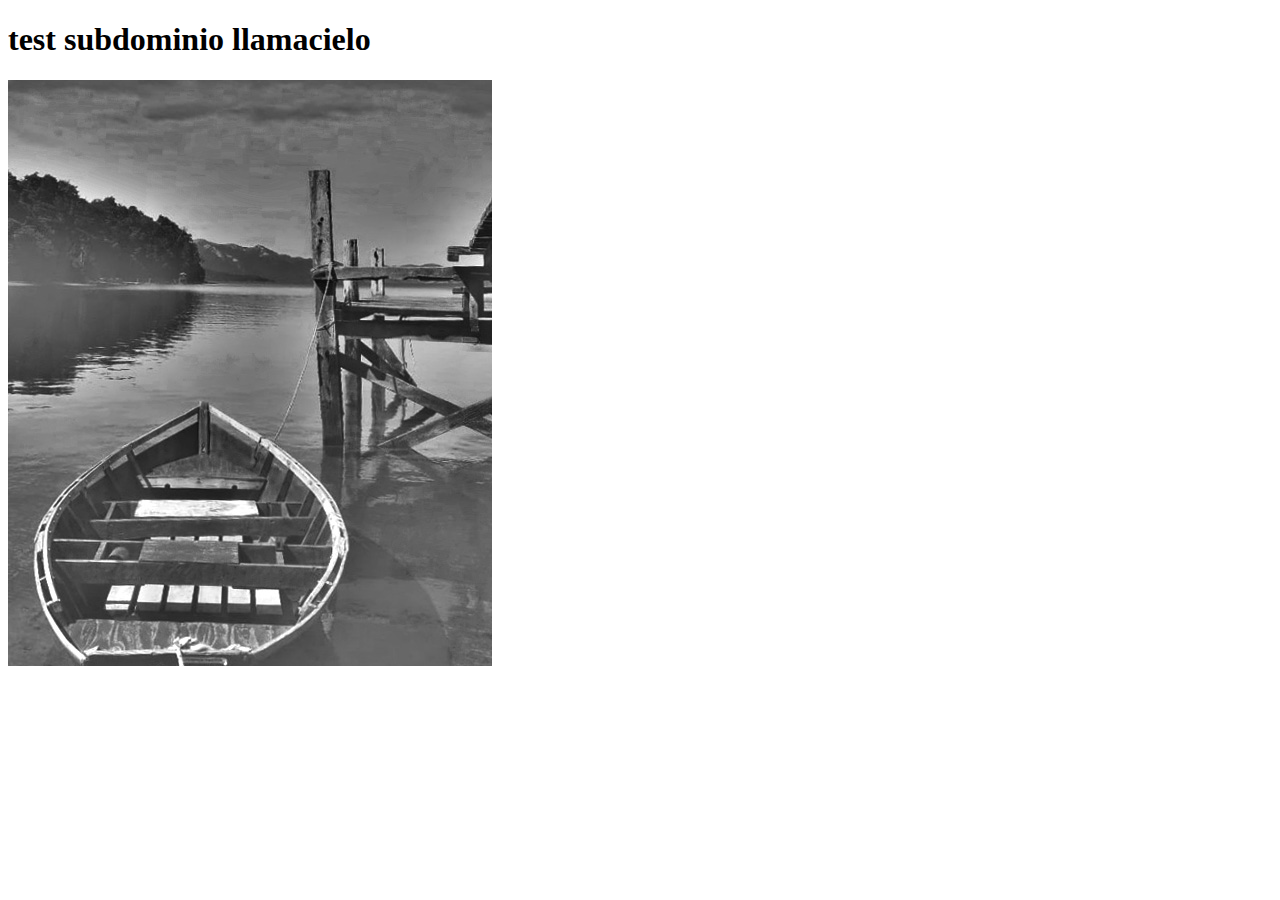
<file: web/_SYNCAPP/Versioning/2022-04-26 20-18/test/index.html>
<!DOCTYPE html>
<html lang="en">
<head>
    <meta charset="UTF-8">
    <meta http-equiv="X-UA-Compatible" content="IE=edge">
    <meta name="viewport" content="width=device-width, initial-scale=1.0">
    <title>test subdominion llamacielo</title>
</head>
<body>
    <h1>test subdominio llamacielo</h1>
    <img src="bote.jpg" alt="">


</body>
</html>
</file>
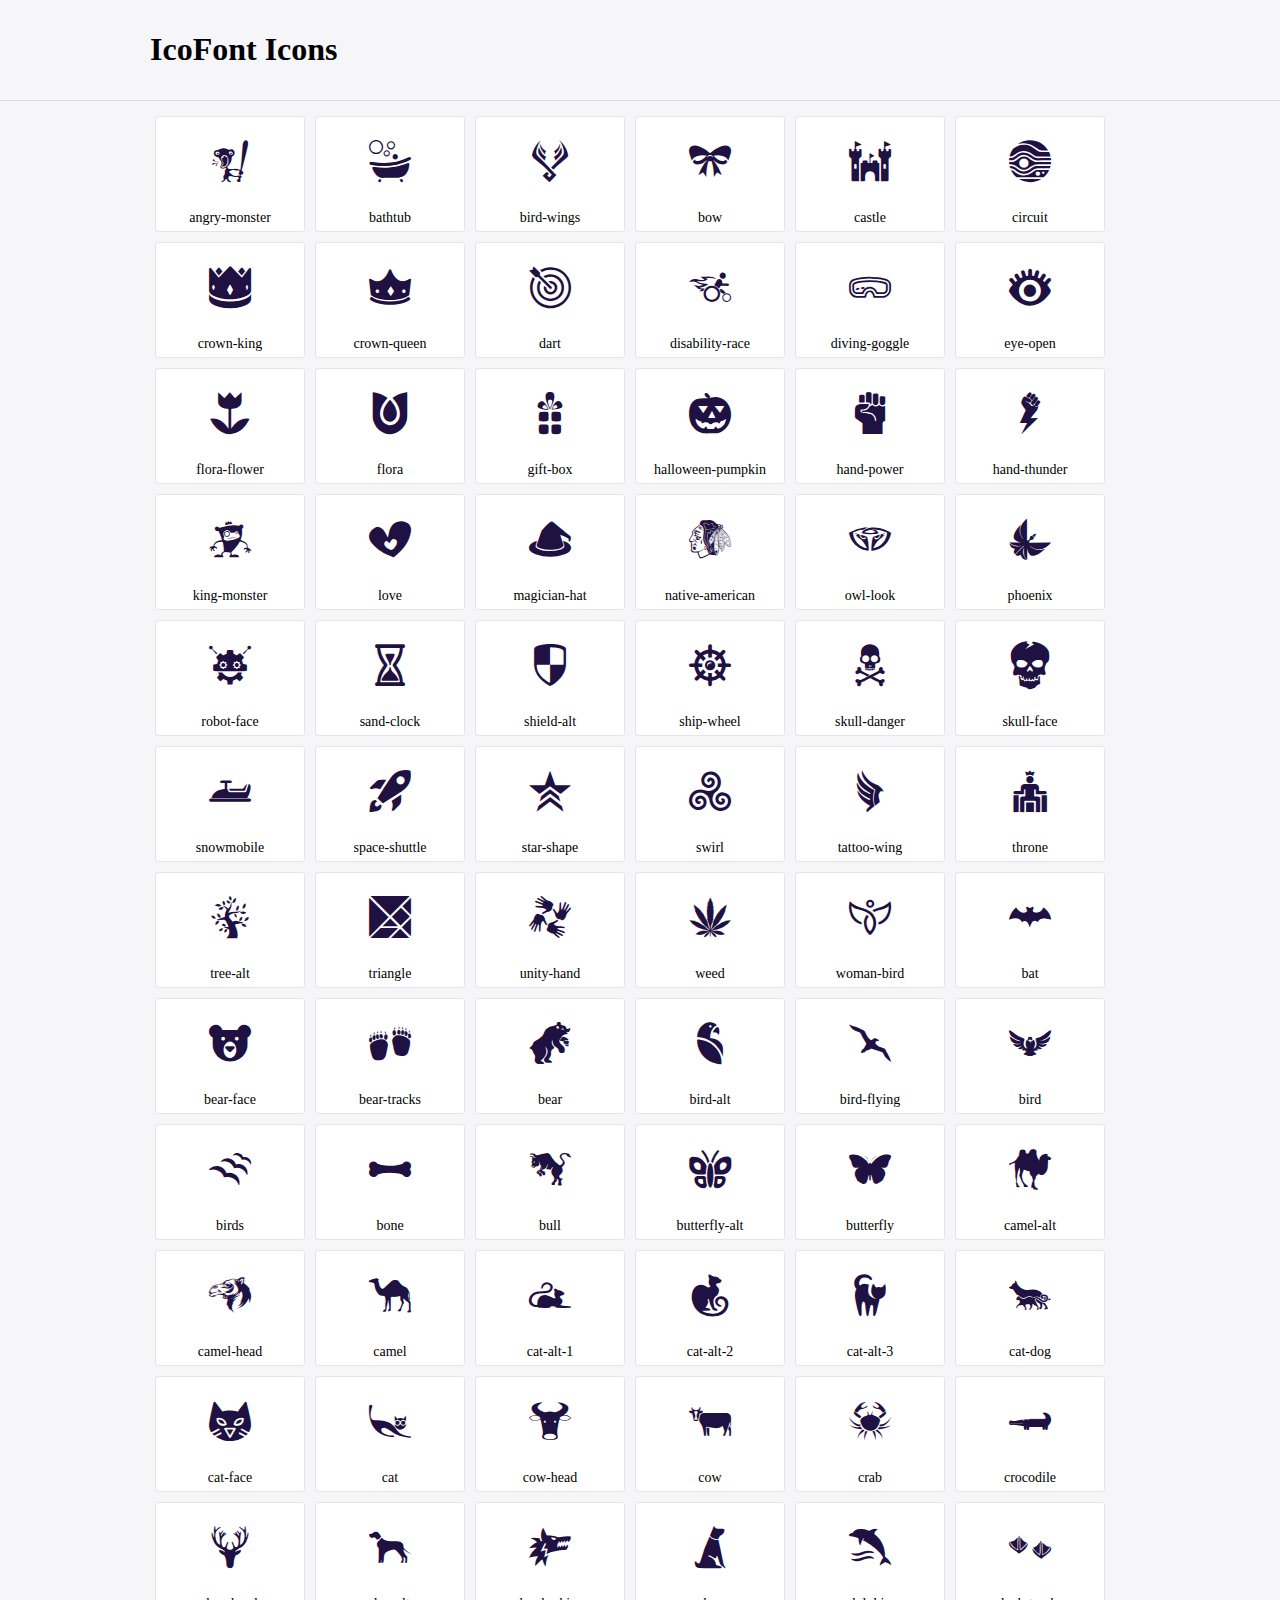
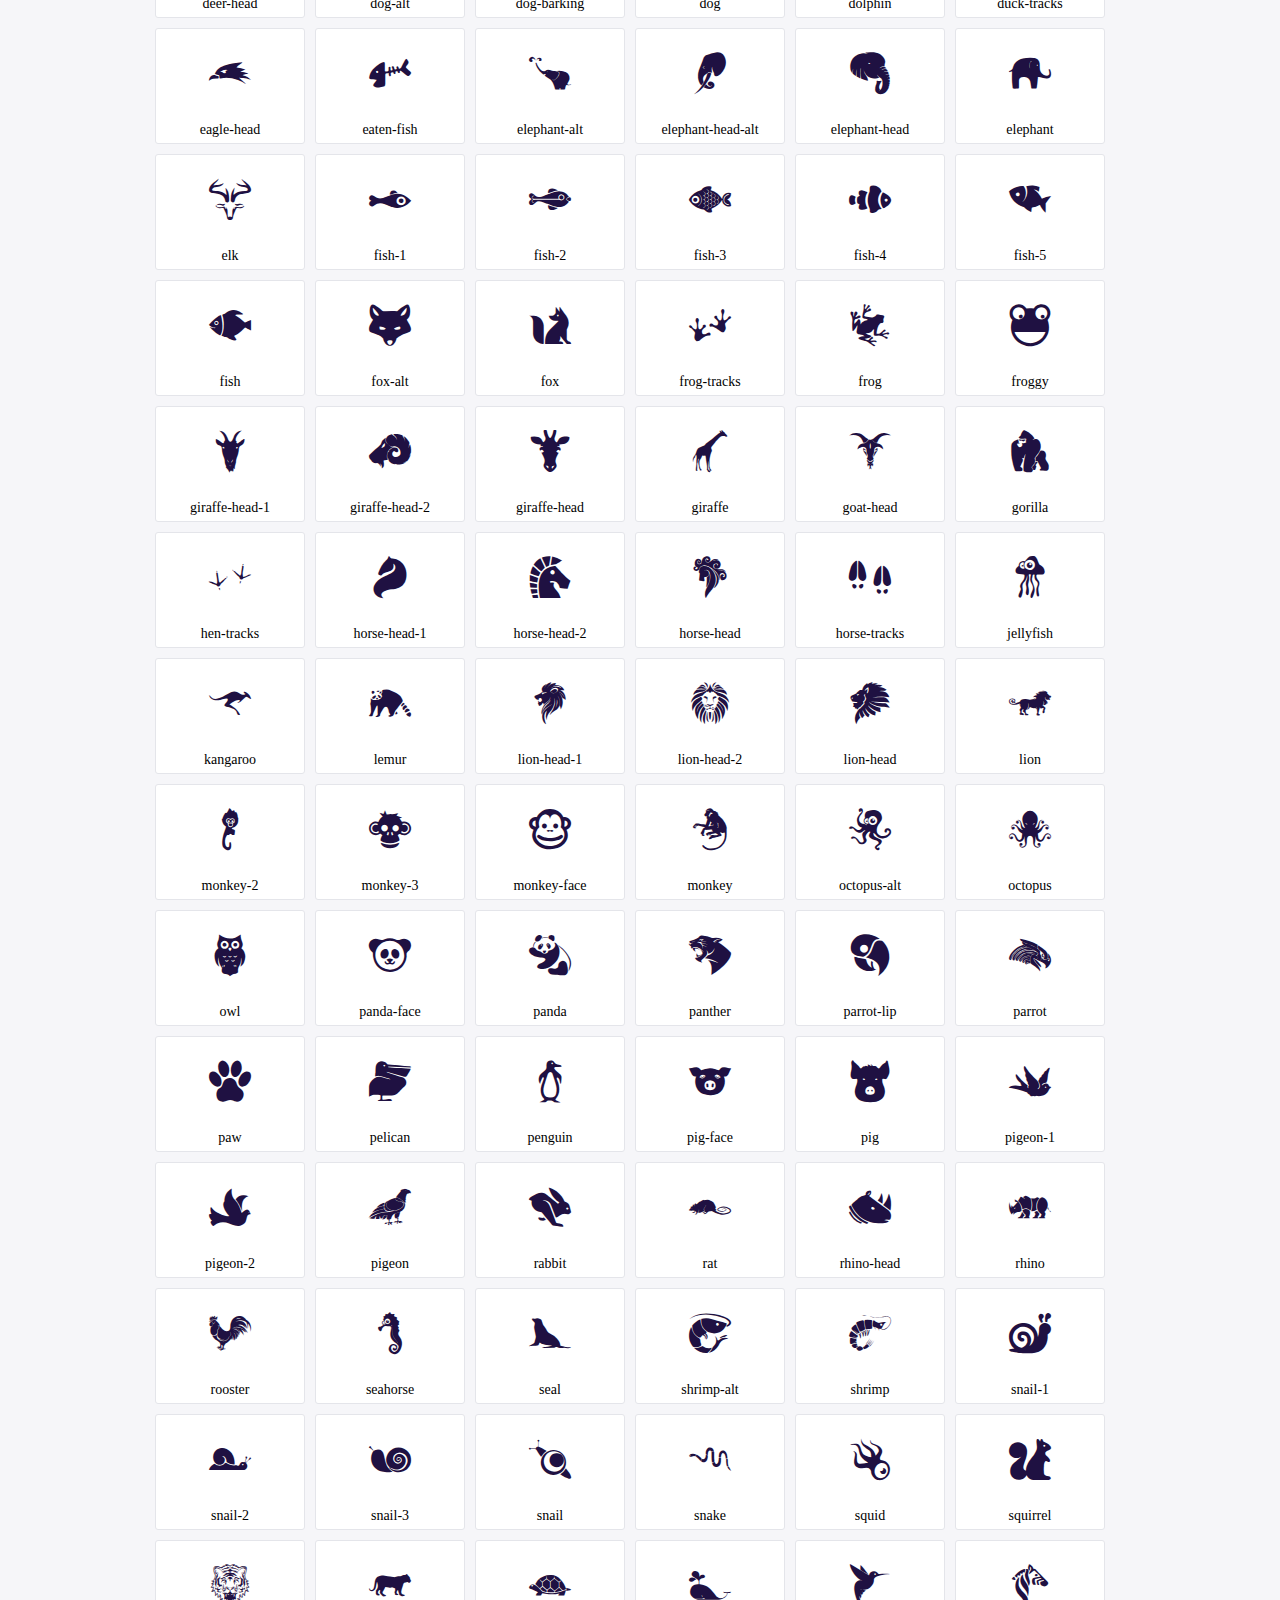
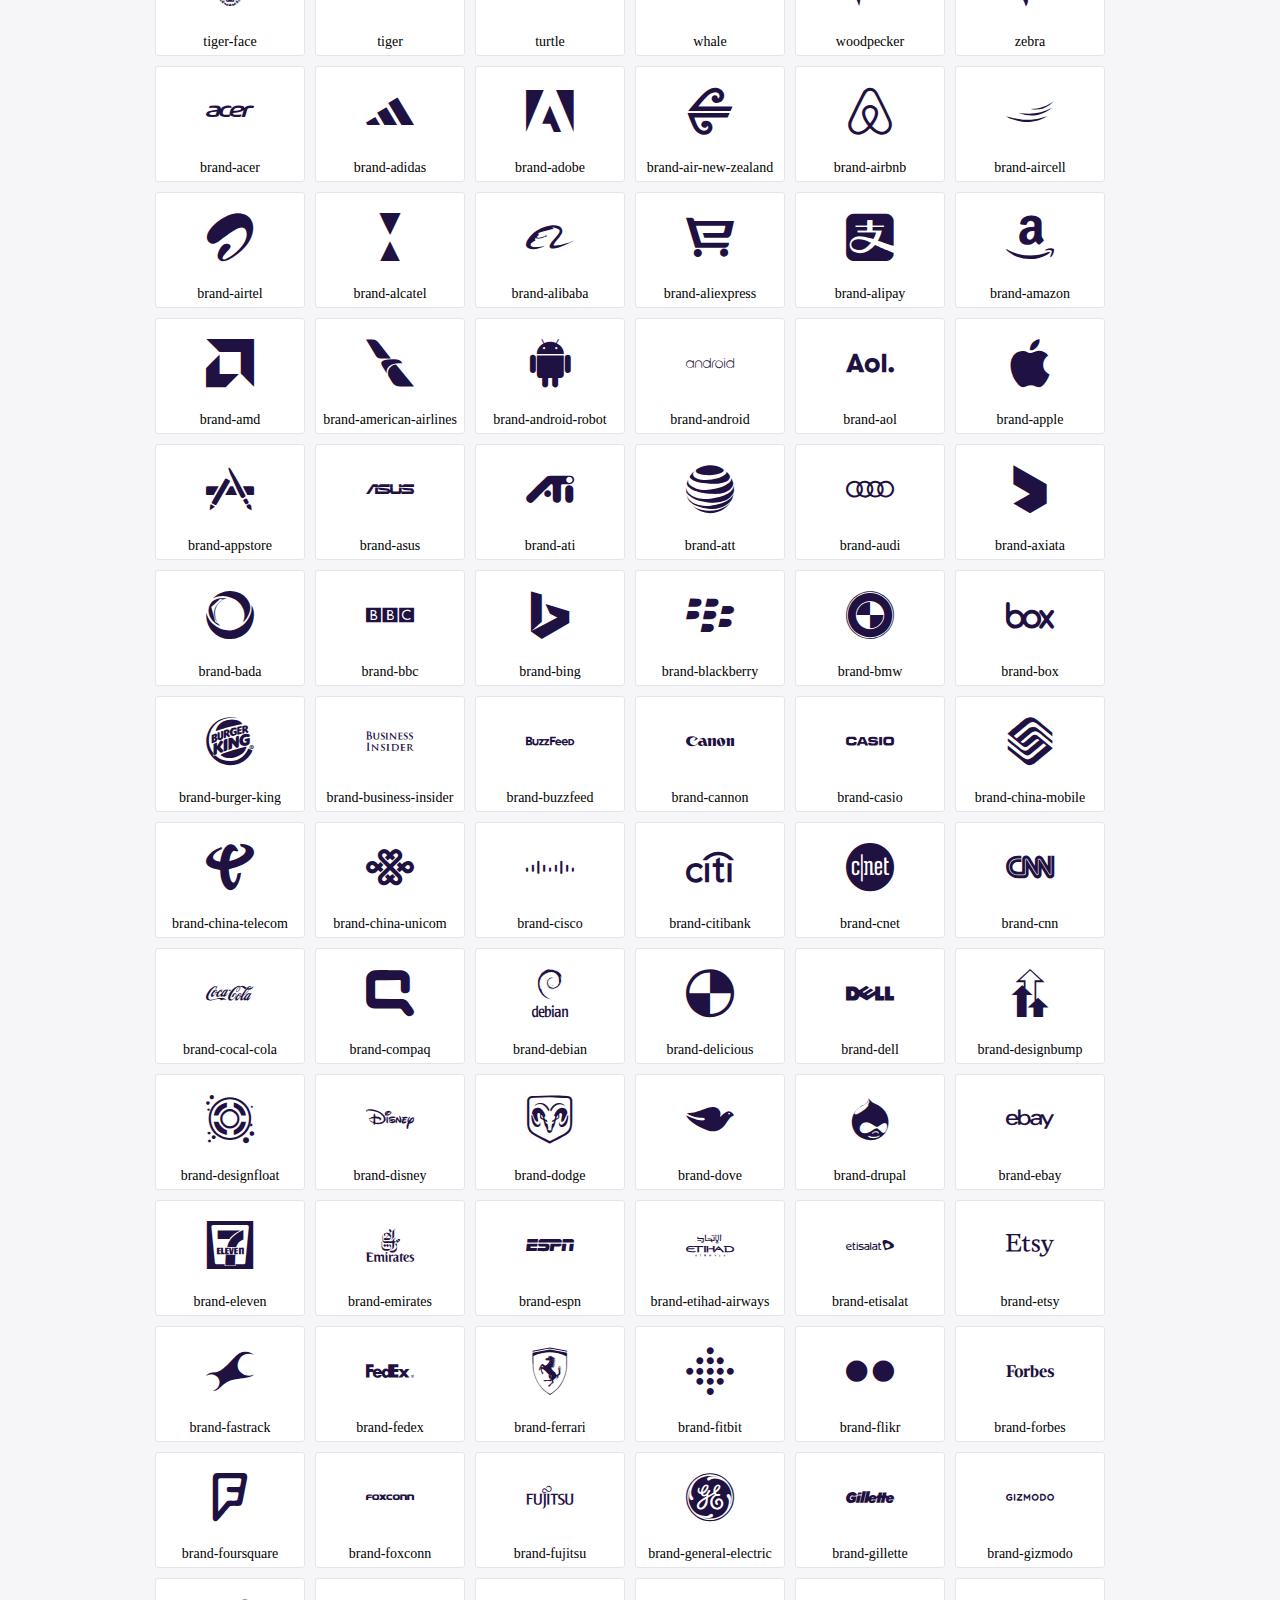
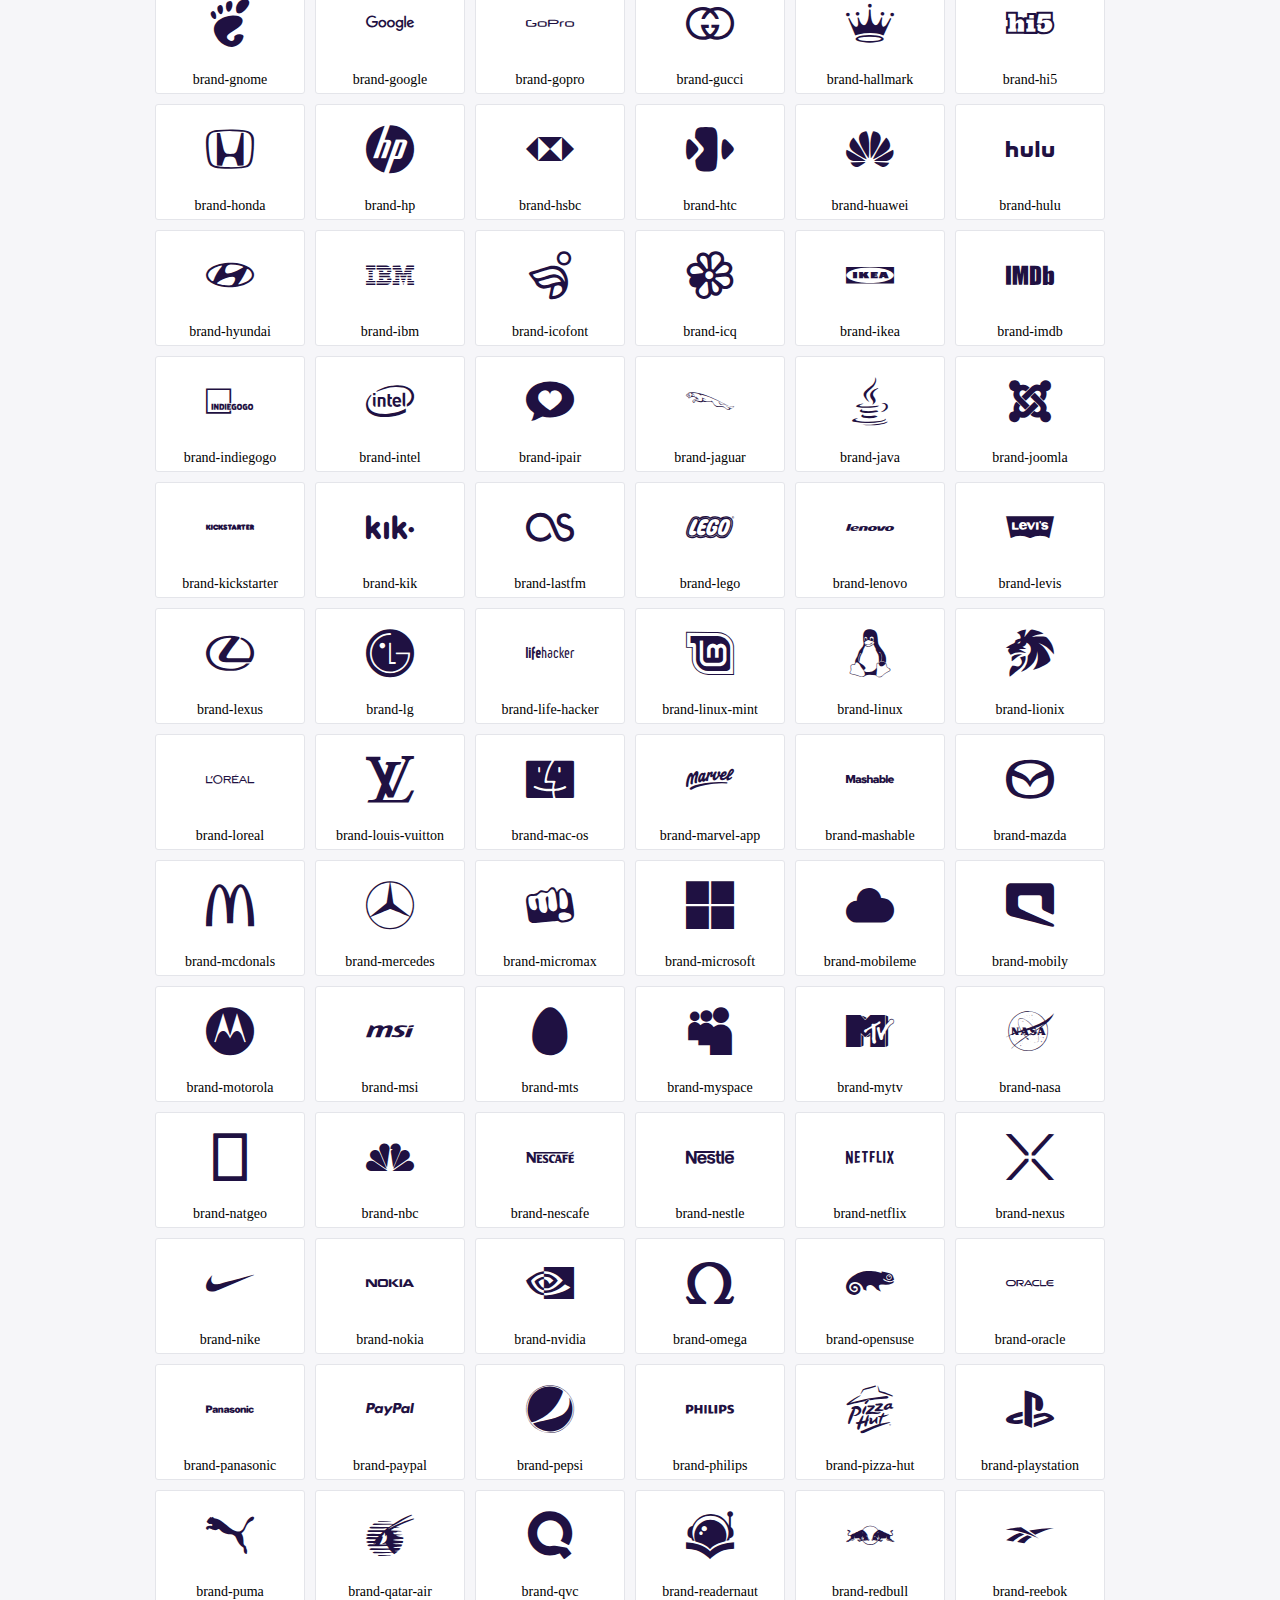
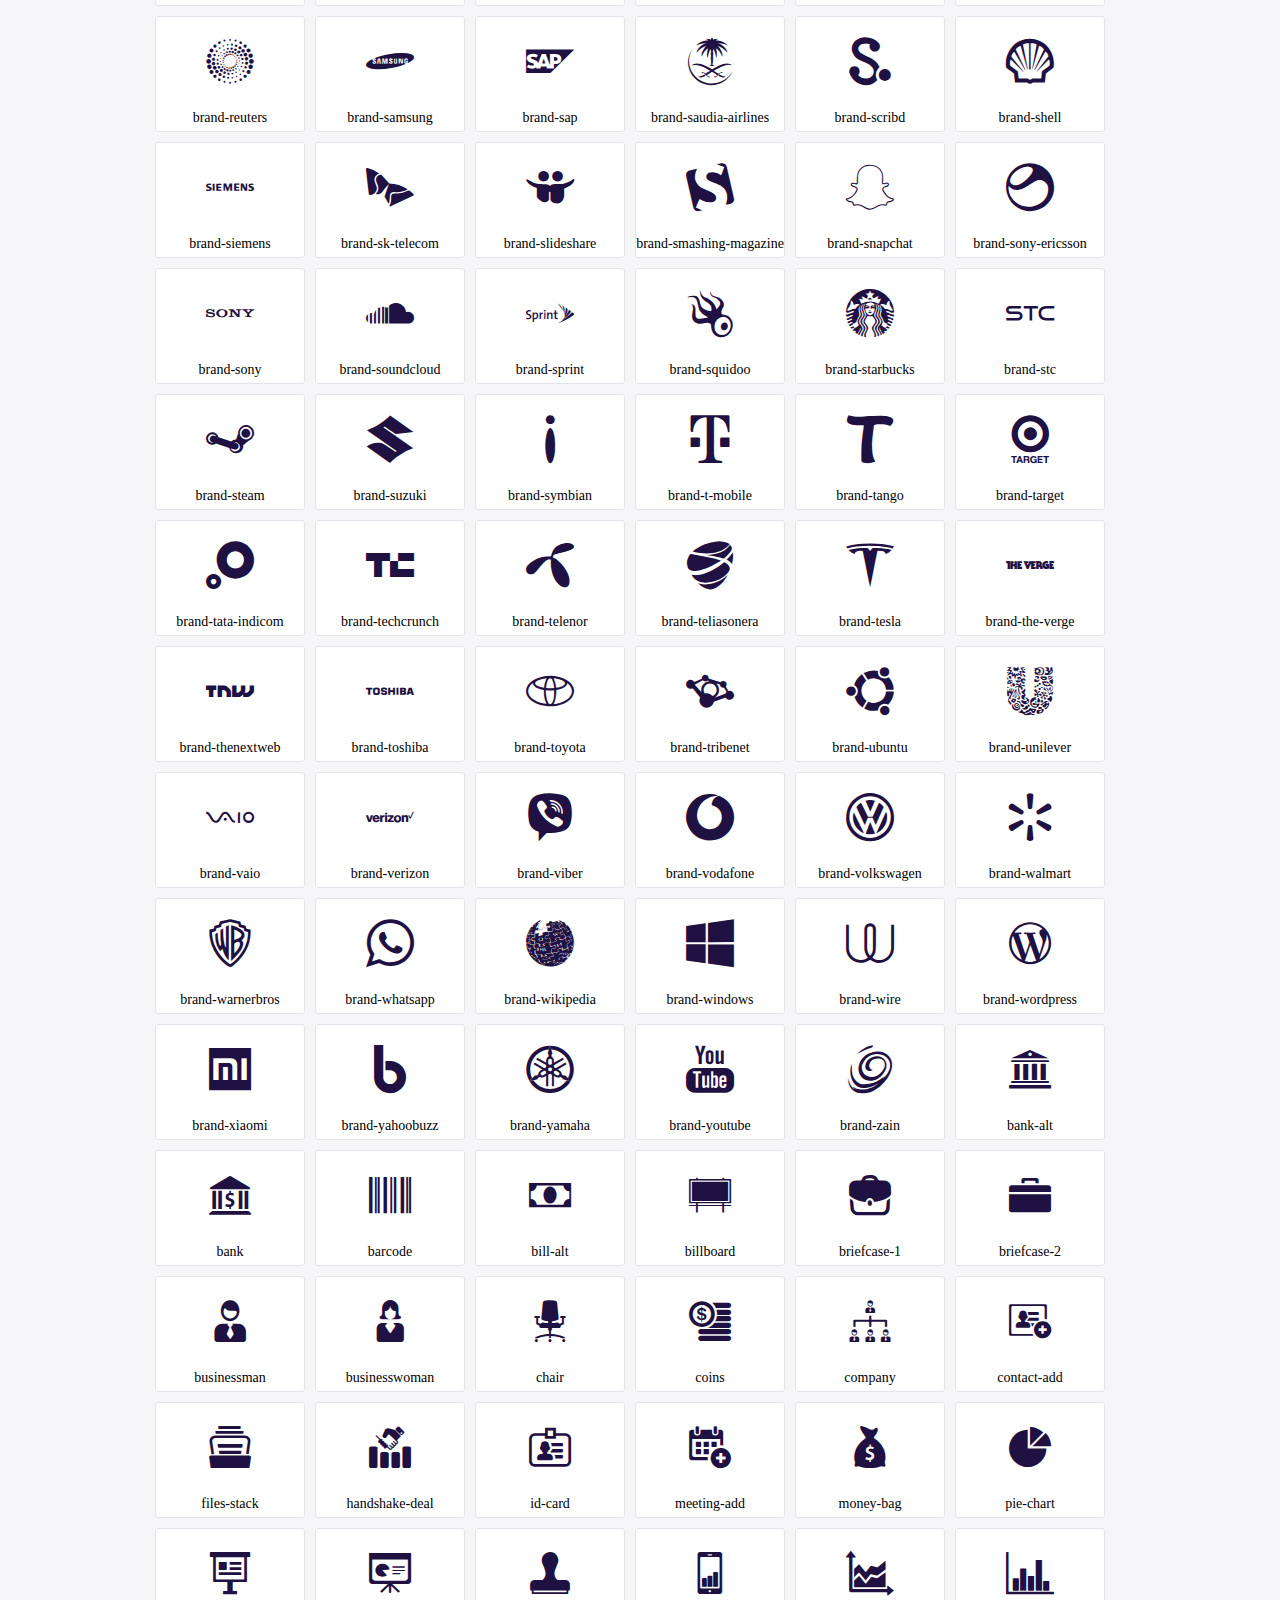
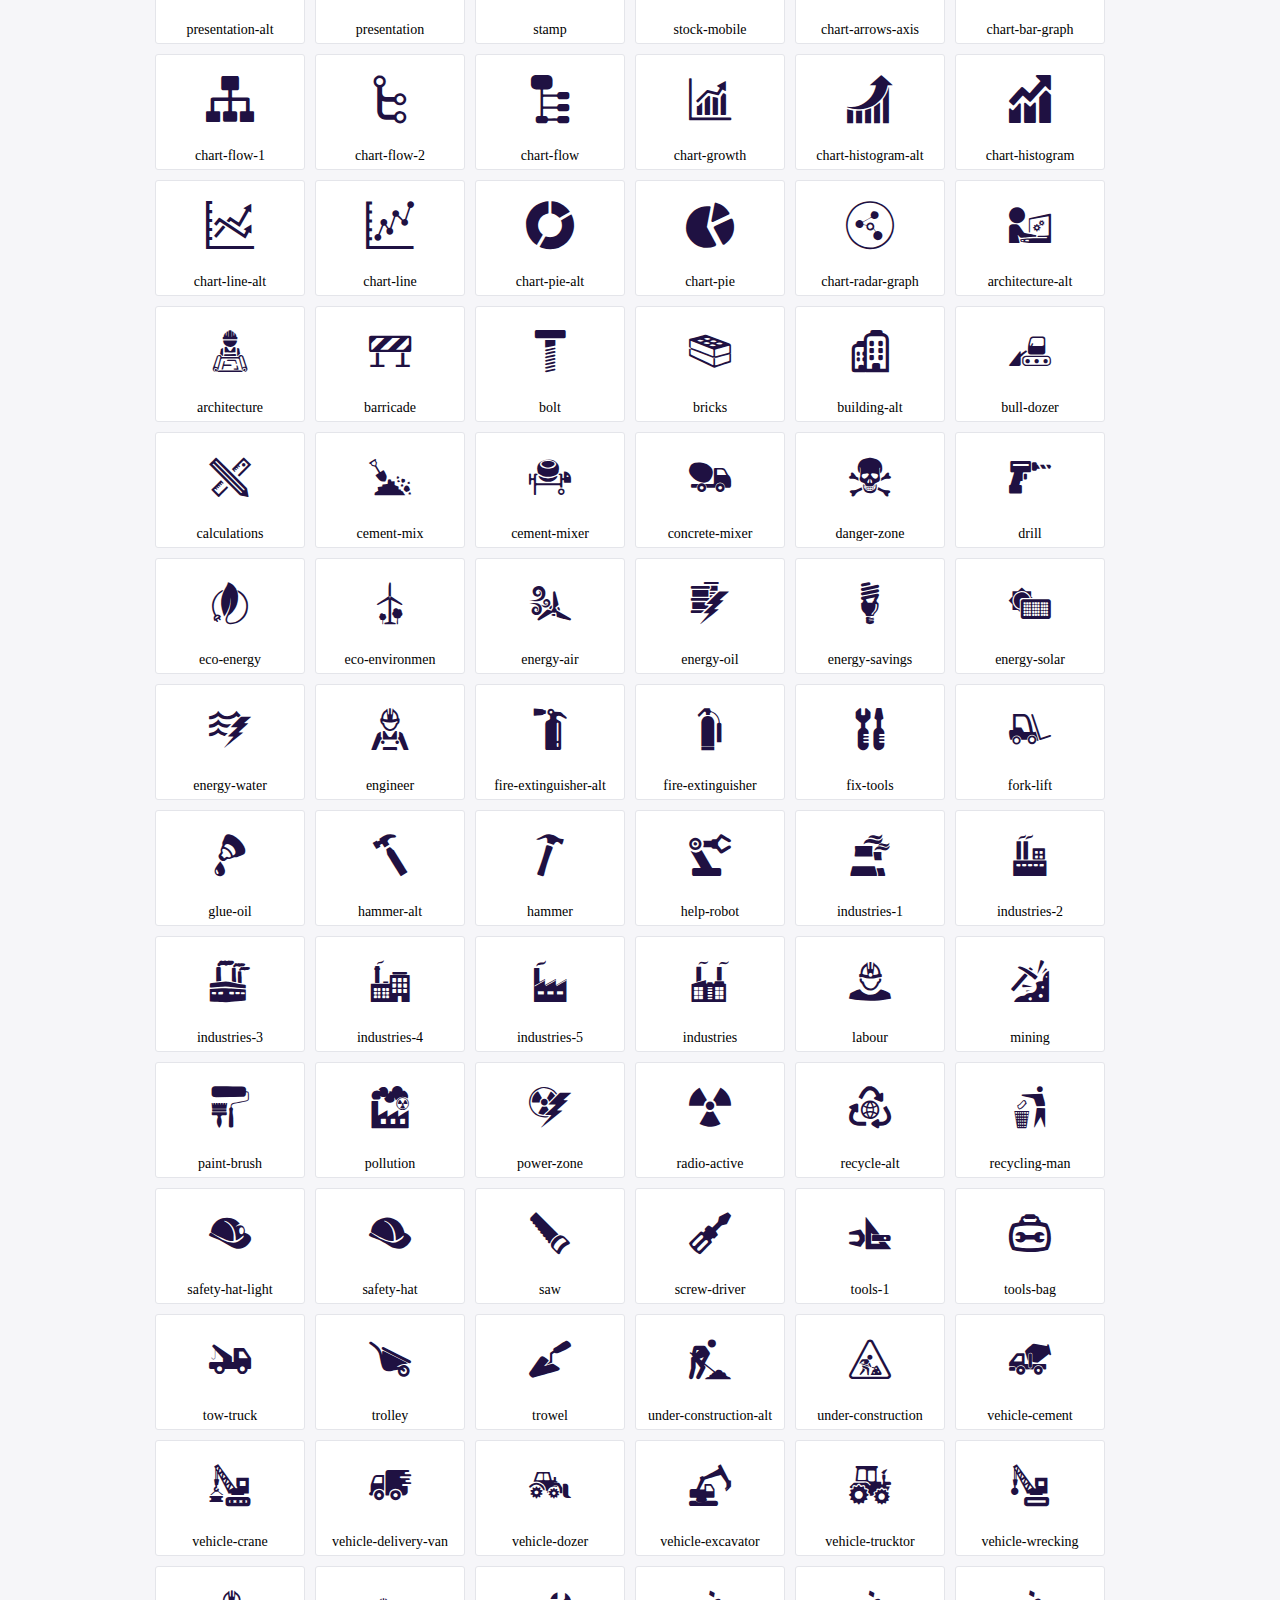
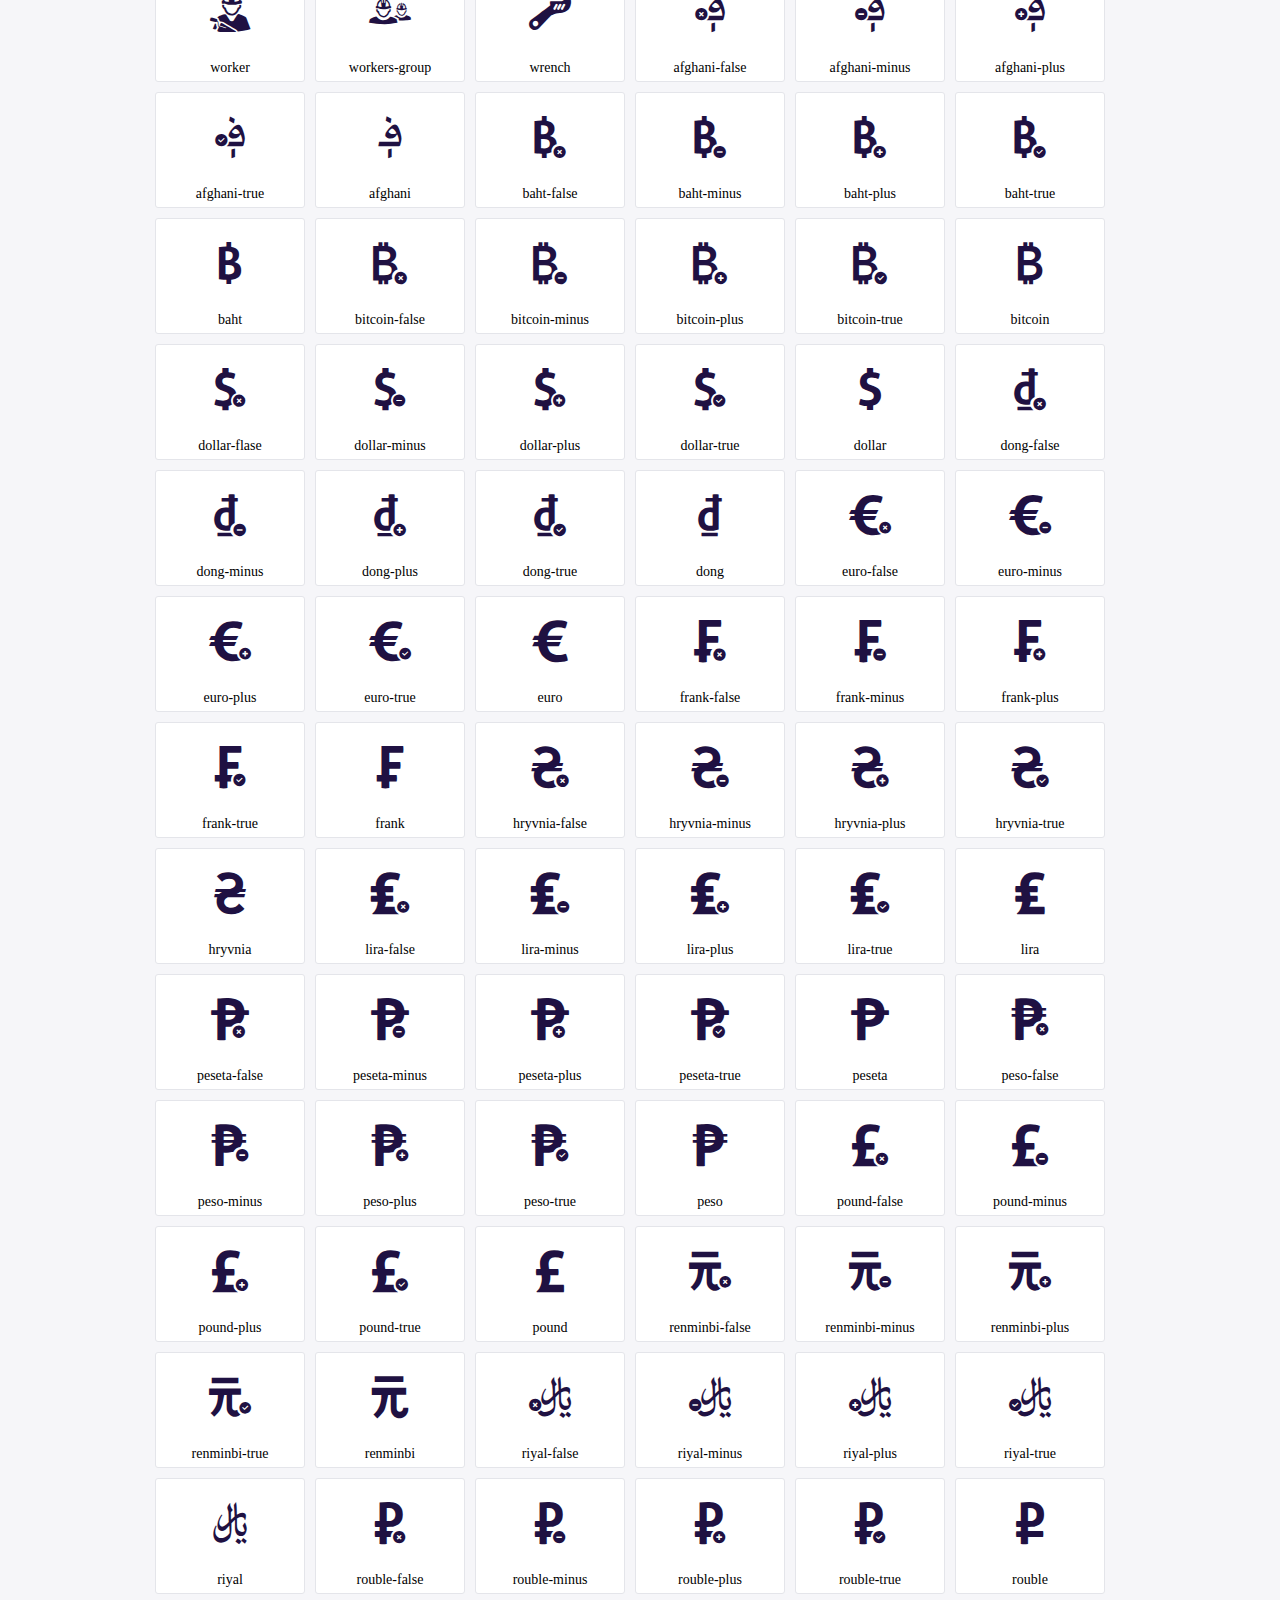
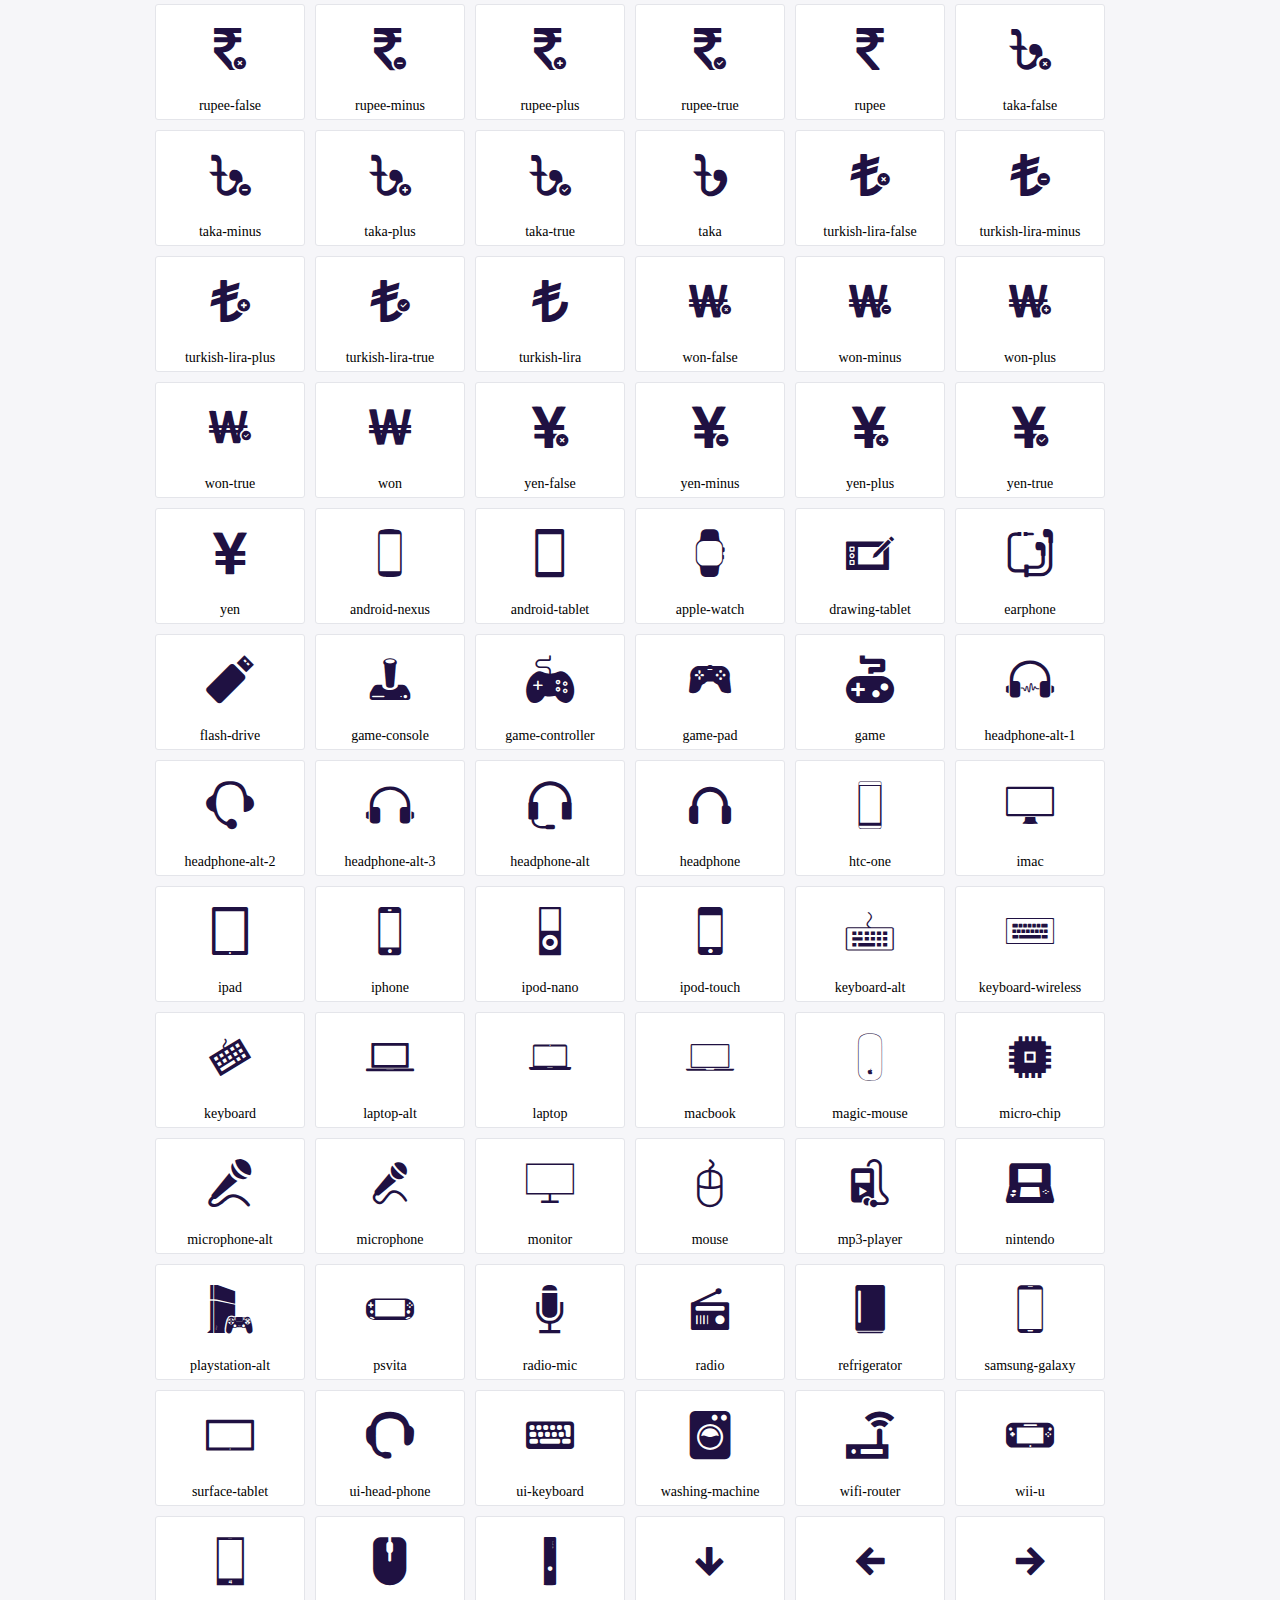
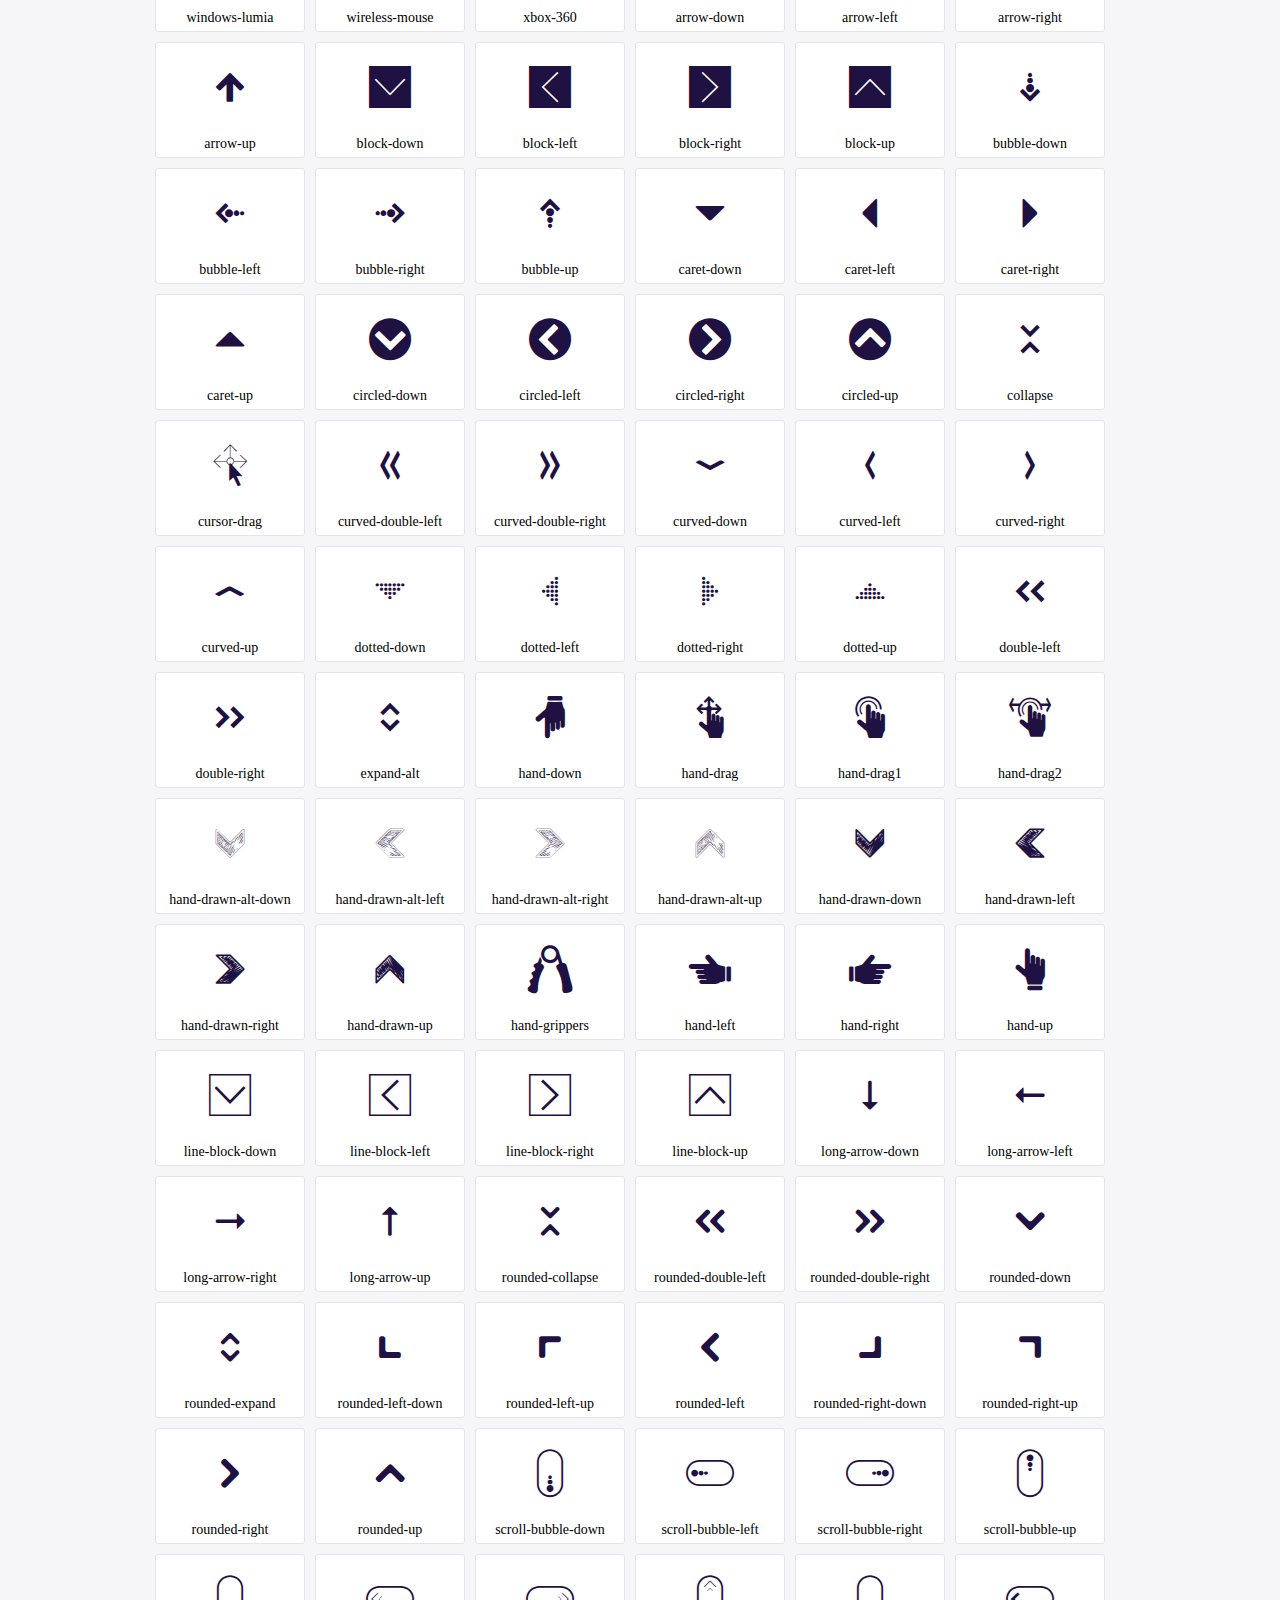
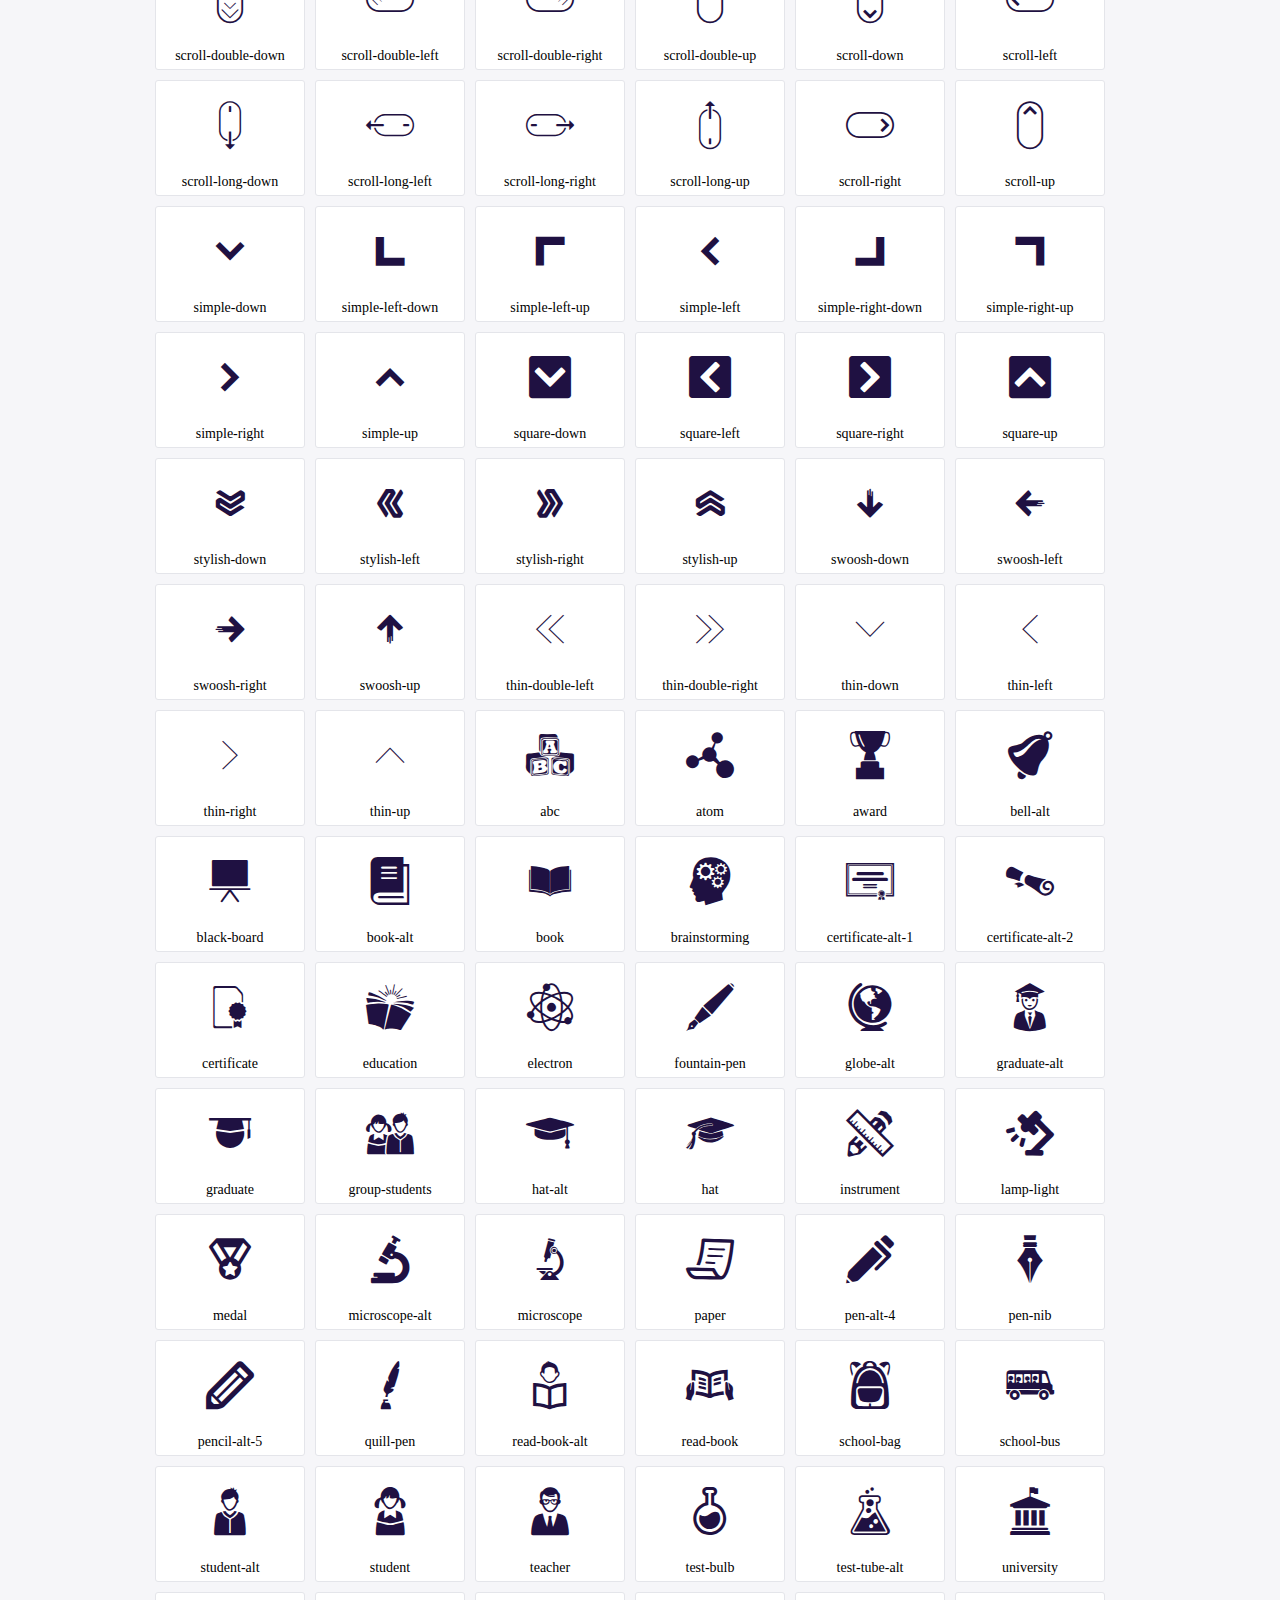
<file: web/test/css/icofont/demo.html>
<!DOCTYPE html>
	<html>
	<head>
		<meta charset="utf-8">
		<title>Examples | IcoFont</title>
		<link rel="stylesheet" type="text/css" href="./icofont.min.css">
		<style type="text/css">
			body {
				margin: 0;
				padding: 0;
				background: #F6F6F9;
			}
			.header {
				border-bottom: 1px solid #DCDCE1;
				padding: 10px 0;
				margin-bottom: 10px;
			}
			.container {
				width: 980px;
				margin: 0 auto;
			}
			.ico-title {
				font-size: 2em;
			}
			.iconlist {
				margin: 0;
				padding: 0;
				list-style: none;
				text-align: center;
				width: 100%;
				display: flex;
				flex-wrap: wrap;
				flex-direction: row;
			}
			.iconlist li {
				position: relative;
				margin: 5px;
				width: 150px;
				cursor: pointer;
			}
			.iconlist li .icon-holder {
				position: relative;
				text-align: center;
				border-radius: 3px;
				overflow: hidden;
				padding-bottom: 5px;
				background: #ffffff;
				border: 1px solid #E4E5EA;
				transition: all 0.2s linear 0s;
			}
			.iconlist li .icon-holder:hover {
				background: #00C3DA;
				color: #ffffff;
			}
			.iconlist li .icon-holder:hover .icon i {
				color: #ffffff;
			}
			.iconlist li .icon-holder .icon {
				padding: 20px;
				text-align: center;
			}
			.iconlist li .icon-holder .icon i {
				font-size: 3em;
				color: #1F1142;
			}
			.iconlist li .icon-holder span {
				font-size: 14px;
				display: block;
				margin-top: 5px;
				border-radius: 3px;
			}
		</style>
	</head>
	<body>
	<div class="header">
		<div class="container">
			<h1 class="ico-title"> IcoFont Icons </h1>
		</div>
	</div>
	<div class="container">
		<ul class="iconlist">
		
		<li>
			<div class="icon-holder">
				<div class="icon"> 
					<i class="icofont-angry-monster"></i>
				</div> 
				<span> angry-monster </span>
			</div>
		</li>
		
		<li>
			<div class="icon-holder">
				<div class="icon"> 
					<i class="icofont-bathtub"></i>
				</div> 
				<span> bathtub </span>
			</div>
		</li>
		
		<li>
			<div class="icon-holder">
				<div class="icon"> 
					<i class="icofont-bird-wings"></i>
				</div> 
				<span> bird-wings </span>
			</div>
		</li>
		
		<li>
			<div class="icon-holder">
				<div class="icon"> 
					<i class="icofont-bow"></i>
				</div> 
				<span> bow </span>
			</div>
		</li>
		
		<li>
			<div class="icon-holder">
				<div class="icon"> 
					<i class="icofont-castle"></i>
				</div> 
				<span> castle </span>
			</div>
		</li>
		
		<li>
			<div class="icon-holder">
				<div class="icon"> 
					<i class="icofont-circuit"></i>
				</div> 
				<span> circuit </span>
			</div>
		</li>
		
		<li>
			<div class="icon-holder">
				<div class="icon"> 
					<i class="icofont-crown-king"></i>
				</div> 
				<span> crown-king </span>
			</div>
		</li>
		
		<li>
			<div class="icon-holder">
				<div class="icon"> 
					<i class="icofont-crown-queen"></i>
				</div> 
				<span> crown-queen </span>
			</div>
		</li>
		
		<li>
			<div class="icon-holder">
				<div class="icon"> 
					<i class="icofont-dart"></i>
				</div> 
				<span> dart </span>
			</div>
		</li>
		
		<li>
			<div class="icon-holder">
				<div class="icon"> 
					<i class="icofont-disability-race"></i>
				</div> 
				<span> disability-race </span>
			</div>
		</li>
		
		<li>
			<div class="icon-holder">
				<div class="icon"> 
					<i class="icofont-diving-goggle"></i>
				</div> 
				<span> diving-goggle </span>
			</div>
		</li>
		
		<li>
			<div class="icon-holder">
				<div class="icon"> 
					<i class="icofont-eye-open"></i>
				</div> 
				<span> eye-open </span>
			</div>
		</li>
		
		<li>
			<div class="icon-holder">
				<div class="icon"> 
					<i class="icofont-flora-flower"></i>
				</div> 
				<span> flora-flower </span>
			</div>
		</li>
		
		<li>
			<div class="icon-holder">
				<div class="icon"> 
					<i class="icofont-flora"></i>
				</div> 
				<span> flora </span>
			</div>
		</li>
		
		<li>
			<div class="icon-holder">
				<div class="icon"> 
					<i class="icofont-gift-box"></i>
				</div> 
				<span> gift-box </span>
			</div>
		</li>
		
		<li>
			<div class="icon-holder">
				<div class="icon"> 
					<i class="icofont-halloween-pumpkin"></i>
				</div> 
				<span> halloween-pumpkin </span>
			</div>
		</li>
		
		<li>
			<div class="icon-holder">
				<div class="icon"> 
					<i class="icofont-hand-power"></i>
				</div> 
				<span> hand-power </span>
			</div>
		</li>
		
		<li>
			<div class="icon-holder">
				<div class="icon"> 
					<i class="icofont-hand-thunder"></i>
				</div> 
				<span> hand-thunder </span>
			</div>
		</li>
		
		<li>
			<div class="icon-holder">
				<div class="icon"> 
					<i class="icofont-king-monster"></i>
				</div> 
				<span> king-monster </span>
			</div>
		</li>
		
		<li>
			<div class="icon-holder">
				<div class="icon"> 
					<i class="icofont-love"></i>
				</div> 
				<span> love </span>
			</div>
		</li>
		
		<li>
			<div class="icon-holder">
				<div class="icon"> 
					<i class="icofont-magician-hat"></i>
				</div> 
				<span> magician-hat </span>
			</div>
		</li>
		
		<li>
			<div class="icon-holder">
				<div class="icon"> 
					<i class="icofont-native-american"></i>
				</div> 
				<span> native-american </span>
			</div>
		</li>
		
		<li>
			<div class="icon-holder">
				<div class="icon"> 
					<i class="icofont-owl-look"></i>
				</div> 
				<span> owl-look </span>
			</div>
		</li>
		
		<li>
			<div class="icon-holder">
				<div class="icon"> 
					<i class="icofont-phoenix"></i>
				</div> 
				<span> phoenix </span>
			</div>
		</li>
		
		<li>
			<div class="icon-holder">
				<div class="icon"> 
					<i class="icofont-robot-face"></i>
				</div> 
				<span> robot-face </span>
			</div>
		</li>
		
		<li>
			<div class="icon-holder">
				<div class="icon"> 
					<i class="icofont-sand-clock"></i>
				</div> 
				<span> sand-clock </span>
			</div>
		</li>
		
		<li>
			<div class="icon-holder">
				<div class="icon"> 
					<i class="icofont-shield-alt"></i>
				</div> 
				<span> shield-alt </span>
			</div>
		</li>
		
		<li>
			<div class="icon-holder">
				<div class="icon"> 
					<i class="icofont-ship-wheel"></i>
				</div> 
				<span> ship-wheel </span>
			</div>
		</li>
		
		<li>
			<div class="icon-holder">
				<div class="icon"> 
					<i class="icofont-skull-danger"></i>
				</div> 
				<span> skull-danger </span>
			</div>
		</li>
		
		<li>
			<div class="icon-holder">
				<div class="icon"> 
					<i class="icofont-skull-face"></i>
				</div> 
				<span> skull-face </span>
			</div>
		</li>
		
		<li>
			<div class="icon-holder">
				<div class="icon"> 
					<i class="icofont-snowmobile"></i>
				</div> 
				<span> snowmobile </span>
			</div>
		</li>
		
		<li>
			<div class="icon-holder">
				<div class="icon"> 
					<i class="icofont-space-shuttle"></i>
				</div> 
				<span> space-shuttle </span>
			</div>
		</li>
		
		<li>
			<div class="icon-holder">
				<div class="icon"> 
					<i class="icofont-star-shape"></i>
				</div> 
				<span> star-shape </span>
			</div>
		</li>
		
		<li>
			<div class="icon-holder">
				<div class="icon"> 
					<i class="icofont-swirl"></i>
				</div> 
				<span> swirl </span>
			</div>
		</li>
		
		<li>
			<div class="icon-holder">
				<div class="icon"> 
					<i class="icofont-tattoo-wing"></i>
				</div> 
				<span> tattoo-wing </span>
			</div>
		</li>
		
		<li>
			<div class="icon-holder">
				<div class="icon"> 
					<i class="icofont-throne"></i>
				</div> 
				<span> throne </span>
			</div>
		</li>
		
		<li>
			<div class="icon-holder">
				<div class="icon"> 
					<i class="icofont-tree-alt"></i>
				</div> 
				<span> tree-alt </span>
			</div>
		</li>
		
		<li>
			<div class="icon-holder">
				<div class="icon"> 
					<i class="icofont-triangle"></i>
				</div> 
				<span> triangle </span>
			</div>
		</li>
		
		<li>
			<div class="icon-holder">
				<div class="icon"> 
					<i class="icofont-unity-hand"></i>
				</div> 
				<span> unity-hand </span>
			</div>
		</li>
		
		<li>
			<div class="icon-holder">
				<div class="icon"> 
					<i class="icofont-weed"></i>
				</div> 
				<span> weed </span>
			</div>
		</li>
		
		<li>
			<div class="icon-holder">
				<div class="icon"> 
					<i class="icofont-woman-bird"></i>
				</div> 
				<span> woman-bird </span>
			</div>
		</li>
		
		<li>
			<div class="icon-holder">
				<div class="icon"> 
					<i class="icofont-bat"></i>
				</div> 
				<span> bat </span>
			</div>
		</li>
		
		<li>
			<div class="icon-holder">
				<div class="icon"> 
					<i class="icofont-bear-face"></i>
				</div> 
				<span> bear-face </span>
			</div>
		</li>
		
		<li>
			<div class="icon-holder">
				<div class="icon"> 
					<i class="icofont-bear-tracks"></i>
				</div> 
				<span> bear-tracks </span>
			</div>
		</li>
		
		<li>
			<div class="icon-holder">
				<div class="icon"> 
					<i class="icofont-bear"></i>
				</div> 
				<span> bear </span>
			</div>
		</li>
		
		<li>
			<div class="icon-holder">
				<div class="icon"> 
					<i class="icofont-bird-alt"></i>
				</div> 
				<span> bird-alt </span>
			</div>
		</li>
		
		<li>
			<div class="icon-holder">
				<div class="icon"> 
					<i class="icofont-bird-flying"></i>
				</div> 
				<span> bird-flying </span>
			</div>
		</li>
		
		<li>
			<div class="icon-holder">
				<div class="icon"> 
					<i class="icofont-bird"></i>
				</div> 
				<span> bird </span>
			</div>
		</li>
		
		<li>
			<div class="icon-holder">
				<div class="icon"> 
					<i class="icofont-birds"></i>
				</div> 
				<span> birds </span>
			</div>
		</li>
		
		<li>
			<div class="icon-holder">
				<div class="icon"> 
					<i class="icofont-bone"></i>
				</div> 
				<span> bone </span>
			</div>
		</li>
		
		<li>
			<div class="icon-holder">
				<div class="icon"> 
					<i class="icofont-bull"></i>
				</div> 
				<span> bull </span>
			</div>
		</li>
		
		<li>
			<div class="icon-holder">
				<div class="icon"> 
					<i class="icofont-butterfly-alt"></i>
				</div> 
				<span> butterfly-alt </span>
			</div>
		</li>
		
		<li>
			<div class="icon-holder">
				<div class="icon"> 
					<i class="icofont-butterfly"></i>
				</div> 
				<span> butterfly </span>
			</div>
		</li>
		
		<li>
			<div class="icon-holder">
				<div class="icon"> 
					<i class="icofont-camel-alt"></i>
				</div> 
				<span> camel-alt </span>
			</div>
		</li>
		
		<li>
			<div class="icon-holder">
				<div class="icon"> 
					<i class="icofont-camel-head"></i>
				</div> 
				<span> camel-head </span>
			</div>
		</li>
		
		<li>
			<div class="icon-holder">
				<div class="icon"> 
					<i class="icofont-camel"></i>
				</div> 
				<span> camel </span>
			</div>
		</li>
		
		<li>
			<div class="icon-holder">
				<div class="icon"> 
					<i class="icofont-cat-alt-1"></i>
				</div> 
				<span> cat-alt-1 </span>
			</div>
		</li>
		
		<li>
			<div class="icon-holder">
				<div class="icon"> 
					<i class="icofont-cat-alt-2"></i>
				</div> 
				<span> cat-alt-2 </span>
			</div>
		</li>
		
		<li>
			<div class="icon-holder">
				<div class="icon"> 
					<i class="icofont-cat-alt-3"></i>
				</div> 
				<span> cat-alt-3 </span>
			</div>
		</li>
		
		<li>
			<div class="icon-holder">
				<div class="icon"> 
					<i class="icofont-cat-dog"></i>
				</div> 
				<span> cat-dog </span>
			</div>
		</li>
		
		<li>
			<div class="icon-holder">
				<div class="icon"> 
					<i class="icofont-cat-face"></i>
				</div> 
				<span> cat-face </span>
			</div>
		</li>
		
		<li>
			<div class="icon-holder">
				<div class="icon"> 
					<i class="icofont-cat"></i>
				</div> 
				<span> cat </span>
			</div>
		</li>
		
		<li>
			<div class="icon-holder">
				<div class="icon"> 
					<i class="icofont-cow-head"></i>
				</div> 
				<span> cow-head </span>
			</div>
		</li>
		
		<li>
			<div class="icon-holder">
				<div class="icon"> 
					<i class="icofont-cow"></i>
				</div> 
				<span> cow </span>
			</div>
		</li>
		
		<li>
			<div class="icon-holder">
				<div class="icon"> 
					<i class="icofont-crab"></i>
				</div> 
				<span> crab </span>
			</div>
		</li>
		
		<li>
			<div class="icon-holder">
				<div class="icon"> 
					<i class="icofont-crocodile"></i>
				</div> 
				<span> crocodile </span>
			</div>
		</li>
		
		<li>
			<div class="icon-holder">
				<div class="icon"> 
					<i class="icofont-deer-head"></i>
				</div> 
				<span> deer-head </span>
			</div>
		</li>
		
		<li>
			<div class="icon-holder">
				<div class="icon"> 
					<i class="icofont-dog-alt"></i>
				</div> 
				<span> dog-alt </span>
			</div>
		</li>
		
		<li>
			<div class="icon-holder">
				<div class="icon"> 
					<i class="icofont-dog-barking"></i>
				</div> 
				<span> dog-barking </span>
			</div>
		</li>
		
		<li>
			<div class="icon-holder">
				<div class="icon"> 
					<i class="icofont-dog"></i>
				</div> 
				<span> dog </span>
			</div>
		</li>
		
		<li>
			<div class="icon-holder">
				<div class="icon"> 
					<i class="icofont-dolphin"></i>
				</div> 
				<span> dolphin </span>
			</div>
		</li>
		
		<li>
			<div class="icon-holder">
				<div class="icon"> 
					<i class="icofont-duck-tracks"></i>
				</div> 
				<span> duck-tracks </span>
			</div>
		</li>
		
		<li>
			<div class="icon-holder">
				<div class="icon"> 
					<i class="icofont-eagle-head"></i>
				</div> 
				<span> eagle-head </span>
			</div>
		</li>
		
		<li>
			<div class="icon-holder">
				<div class="icon"> 
					<i class="icofont-eaten-fish"></i>
				</div> 
				<span> eaten-fish </span>
			</div>
		</li>
		
		<li>
			<div class="icon-holder">
				<div class="icon"> 
					<i class="icofont-elephant-alt"></i>
				</div> 
				<span> elephant-alt </span>
			</div>
		</li>
		
		<li>
			<div class="icon-holder">
				<div class="icon"> 
					<i class="icofont-elephant-head-alt"></i>
				</div> 
				<span> elephant-head-alt </span>
			</div>
		</li>
		
		<li>
			<div class="icon-holder">
				<div class="icon"> 
					<i class="icofont-elephant-head"></i>
				</div> 
				<span> elephant-head </span>
			</div>
		</li>
		
		<li>
			<div class="icon-holder">
				<div class="icon"> 
					<i class="icofont-elephant"></i>
				</div> 
				<span> elephant </span>
			</div>
		</li>
		
		<li>
			<div class="icon-holder">
				<div class="icon"> 
					<i class="icofont-elk"></i>
				</div> 
				<span> elk </span>
			</div>
		</li>
		
		<li>
			<div class="icon-holder">
				<div class="icon"> 
					<i class="icofont-fish-1"></i>
				</div> 
				<span> fish-1 </span>
			</div>
		</li>
		
		<li>
			<div class="icon-holder">
				<div class="icon"> 
					<i class="icofont-fish-2"></i>
				</div> 
				<span> fish-2 </span>
			</div>
		</li>
		
		<li>
			<div class="icon-holder">
				<div class="icon"> 
					<i class="icofont-fish-3"></i>
				</div> 
				<span> fish-3 </span>
			</div>
		</li>
		
		<li>
			<div class="icon-holder">
				<div class="icon"> 
					<i class="icofont-fish-4"></i>
				</div> 
				<span> fish-4 </span>
			</div>
		</li>
		
		<li>
			<div class="icon-holder">
				<div class="icon"> 
					<i class="icofont-fish-5"></i>
				</div> 
				<span> fish-5 </span>
			</div>
		</li>
		
		<li>
			<div class="icon-holder">
				<div class="icon"> 
					<i class="icofont-fish"></i>
				</div> 
				<span> fish </span>
			</div>
		</li>
		
		<li>
			<div class="icon-holder">
				<div class="icon"> 
					<i class="icofont-fox-alt"></i>
				</div> 
				<span> fox-alt </span>
			</div>
		</li>
		
		<li>
			<div class="icon-holder">
				<div class="icon"> 
					<i class="icofont-fox"></i>
				</div> 
				<span> fox </span>
			</div>
		</li>
		
		<li>
			<div class="icon-holder">
				<div class="icon"> 
					<i class="icofont-frog-tracks"></i>
				</div> 
				<span> frog-tracks </span>
			</div>
		</li>
		
		<li>
			<div class="icon-holder">
				<div class="icon"> 
					<i class="icofont-frog"></i>
				</div> 
				<span> frog </span>
			</div>
		</li>
		
		<li>
			<div class="icon-holder">
				<div class="icon"> 
					<i class="icofont-froggy"></i>
				</div> 
				<span> froggy </span>
			</div>
		</li>
		
		<li>
			<div class="icon-holder">
				<div class="icon"> 
					<i class="icofont-giraffe-head-1"></i>
				</div> 
				<span> giraffe-head-1 </span>
			</div>
		</li>
		
		<li>
			<div class="icon-holder">
				<div class="icon"> 
					<i class="icofont-giraffe-head-2"></i>
				</div> 
				<span> giraffe-head-2 </span>
			</div>
		</li>
		
		<li>
			<div class="icon-holder">
				<div class="icon"> 
					<i class="icofont-giraffe-head"></i>
				</div> 
				<span> giraffe-head </span>
			</div>
		</li>
		
		<li>
			<div class="icon-holder">
				<div class="icon"> 
					<i class="icofont-giraffe"></i>
				</div> 
				<span> giraffe </span>
			</div>
		</li>
		
		<li>
			<div class="icon-holder">
				<div class="icon"> 
					<i class="icofont-goat-head"></i>
				</div> 
				<span> goat-head </span>
			</div>
		</li>
		
		<li>
			<div class="icon-holder">
				<div class="icon"> 
					<i class="icofont-gorilla"></i>
				</div> 
				<span> gorilla </span>
			</div>
		</li>
		
		<li>
			<div class="icon-holder">
				<div class="icon"> 
					<i class="icofont-hen-tracks"></i>
				</div> 
				<span> hen-tracks </span>
			</div>
		</li>
		
		<li>
			<div class="icon-holder">
				<div class="icon"> 
					<i class="icofont-horse-head-1"></i>
				</div> 
				<span> horse-head-1 </span>
			</div>
		</li>
		
		<li>
			<div class="icon-holder">
				<div class="icon"> 
					<i class="icofont-horse-head-2"></i>
				</div> 
				<span> horse-head-2 </span>
			</div>
		</li>
		
		<li>
			<div class="icon-holder">
				<div class="icon"> 
					<i class="icofont-horse-head"></i>
				</div> 
				<span> horse-head </span>
			</div>
		</li>
		
		<li>
			<div class="icon-holder">
				<div class="icon"> 
					<i class="icofont-horse-tracks"></i>
				</div> 
				<span> horse-tracks </span>
			</div>
		</li>
		
		<li>
			<div class="icon-holder">
				<div class="icon"> 
					<i class="icofont-jellyfish"></i>
				</div> 
				<span> jellyfish </span>
			</div>
		</li>
		
		<li>
			<div class="icon-holder">
				<div class="icon"> 
					<i class="icofont-kangaroo"></i>
				</div> 
				<span> kangaroo </span>
			</div>
		</li>
		
		<li>
			<div class="icon-holder">
				<div class="icon"> 
					<i class="icofont-lemur"></i>
				</div> 
				<span> lemur </span>
			</div>
		</li>
		
		<li>
			<div class="icon-holder">
				<div class="icon"> 
					<i class="icofont-lion-head-1"></i>
				</div> 
				<span> lion-head-1 </span>
			</div>
		</li>
		
		<li>
			<div class="icon-holder">
				<div class="icon"> 
					<i class="icofont-lion-head-2"></i>
				</div> 
				<span> lion-head-2 </span>
			</div>
		</li>
		
		<li>
			<div class="icon-holder">
				<div class="icon"> 
					<i class="icofont-lion-head"></i>
				</div> 
				<span> lion-head </span>
			</div>
		</li>
		
		<li>
			<div class="icon-holder">
				<div class="icon"> 
					<i class="icofont-lion"></i>
				</div> 
				<span> lion </span>
			</div>
		</li>
		
		<li>
			<div class="icon-holder">
				<div class="icon"> 
					<i class="icofont-monkey-2"></i>
				</div> 
				<span> monkey-2 </span>
			</div>
		</li>
		
		<li>
			<div class="icon-holder">
				<div class="icon"> 
					<i class="icofont-monkey-3"></i>
				</div> 
				<span> monkey-3 </span>
			</div>
		</li>
		
		<li>
			<div class="icon-holder">
				<div class="icon"> 
					<i class="icofont-monkey-face"></i>
				</div> 
				<span> monkey-face </span>
			</div>
		</li>
		
		<li>
			<div class="icon-holder">
				<div class="icon"> 
					<i class="icofont-monkey"></i>
				</div> 
				<span> monkey </span>
			</div>
		</li>
		
		<li>
			<div class="icon-holder">
				<div class="icon"> 
					<i class="icofont-octopus-alt"></i>
				</div> 
				<span> octopus-alt </span>
			</div>
		</li>
		
		<li>
			<div class="icon-holder">
				<div class="icon"> 
					<i class="icofont-octopus"></i>
				</div> 
				<span> octopus </span>
			</div>
		</li>
		
		<li>
			<div class="icon-holder">
				<div class="icon"> 
					<i class="icofont-owl"></i>
				</div> 
				<span> owl </span>
			</div>
		</li>
		
		<li>
			<div class="icon-holder">
				<div class="icon"> 
					<i class="icofont-panda-face"></i>
				</div> 
				<span> panda-face </span>
			</div>
		</li>
		
		<li>
			<div class="icon-holder">
				<div class="icon"> 
					<i class="icofont-panda"></i>
				</div> 
				<span> panda </span>
			</div>
		</li>
		
		<li>
			<div class="icon-holder">
				<div class="icon"> 
					<i class="icofont-panther"></i>
				</div> 
				<span> panther </span>
			</div>
		</li>
		
		<li>
			<div class="icon-holder">
				<div class="icon"> 
					<i class="icofont-parrot-lip"></i>
				</div> 
				<span> parrot-lip </span>
			</div>
		</li>
		
		<li>
			<div class="icon-holder">
				<div class="icon"> 
					<i class="icofont-parrot"></i>
				</div> 
				<span> parrot </span>
			</div>
		</li>
		
		<li>
			<div class="icon-holder">
				<div class="icon"> 
					<i class="icofont-paw"></i>
				</div> 
				<span> paw </span>
			</div>
		</li>
		
		<li>
			<div class="icon-holder">
				<div class="icon"> 
					<i class="icofont-pelican"></i>
				</div> 
				<span> pelican </span>
			</div>
		</li>
		
		<li>
			<div class="icon-holder">
				<div class="icon"> 
					<i class="icofont-penguin"></i>
				</div> 
				<span> penguin </span>
			</div>
		</li>
		
		<li>
			<div class="icon-holder">
				<div class="icon"> 
					<i class="icofont-pig-face"></i>
				</div> 
				<span> pig-face </span>
			</div>
		</li>
		
		<li>
			<div class="icon-holder">
				<div class="icon"> 
					<i class="icofont-pig"></i>
				</div> 
				<span> pig </span>
			</div>
		</li>
		
		<li>
			<div class="icon-holder">
				<div class="icon"> 
					<i class="icofont-pigeon-1"></i>
				</div> 
				<span> pigeon-1 </span>
			</div>
		</li>
		
		<li>
			<div class="icon-holder">
				<div class="icon"> 
					<i class="icofont-pigeon-2"></i>
				</div> 
				<span> pigeon-2 </span>
			</div>
		</li>
		
		<li>
			<div class="icon-holder">
				<div class="icon"> 
					<i class="icofont-pigeon"></i>
				</div> 
				<span> pigeon </span>
			</div>
		</li>
		
		<li>
			<div class="icon-holder">
				<div class="icon"> 
					<i class="icofont-rabbit"></i>
				</div> 
				<span> rabbit </span>
			</div>
		</li>
		
		<li>
			<div class="icon-holder">
				<div class="icon"> 
					<i class="icofont-rat"></i>
				</div> 
				<span> rat </span>
			</div>
		</li>
		
		<li>
			<div class="icon-holder">
				<div class="icon"> 
					<i class="icofont-rhino-head"></i>
				</div> 
				<span> rhino-head </span>
			</div>
		</li>
		
		<li>
			<div class="icon-holder">
				<div class="icon"> 
					<i class="icofont-rhino"></i>
				</div> 
				<span> rhino </span>
			</div>
		</li>
		
		<li>
			<div class="icon-holder">
				<div class="icon"> 
					<i class="icofont-rooster"></i>
				</div> 
				<span> rooster </span>
			</div>
		</li>
		
		<li>
			<div class="icon-holder">
				<div class="icon"> 
					<i class="icofont-seahorse"></i>
				</div> 
				<span> seahorse </span>
			</div>
		</li>
		
		<li>
			<div class="icon-holder">
				<div class="icon"> 
					<i class="icofont-seal"></i>
				</div> 
				<span> seal </span>
			</div>
		</li>
		
		<li>
			<div class="icon-holder">
				<div class="icon"> 
					<i class="icofont-shrimp-alt"></i>
				</div> 
				<span> shrimp-alt </span>
			</div>
		</li>
		
		<li>
			<div class="icon-holder">
				<div class="icon"> 
					<i class="icofont-shrimp"></i>
				</div> 
				<span> shrimp </span>
			</div>
		</li>
		
		<li>
			<div class="icon-holder">
				<div class="icon"> 
					<i class="icofont-snail-1"></i>
				</div> 
				<span> snail-1 </span>
			</div>
		</li>
		
		<li>
			<div class="icon-holder">
				<div class="icon"> 
					<i class="icofont-snail-2"></i>
				</div> 
				<span> snail-2 </span>
			</div>
		</li>
		
		<li>
			<div class="icon-holder">
				<div class="icon"> 
					<i class="icofont-snail-3"></i>
				</div> 
				<span> snail-3 </span>
			</div>
		</li>
		
		<li>
			<div class="icon-holder">
				<div class="icon"> 
					<i class="icofont-snail"></i>
				</div> 
				<span> snail </span>
			</div>
		</li>
		
		<li>
			<div class="icon-holder">
				<div class="icon"> 
					<i class="icofont-snake"></i>
				</div> 
				<span> snake </span>
			</div>
		</li>
		
		<li>
			<div class="icon-holder">
				<div class="icon"> 
					<i class="icofont-squid"></i>
				</div> 
				<span> squid </span>
			</div>
		</li>
		
		<li>
			<div class="icon-holder">
				<div class="icon"> 
					<i class="icofont-squirrel"></i>
				</div> 
				<span> squirrel </span>
			</div>
		</li>
		
		<li>
			<div class="icon-holder">
				<div class="icon"> 
					<i class="icofont-tiger-face"></i>
				</div> 
				<span> tiger-face </span>
			</div>
		</li>
		
		<li>
			<div class="icon-holder">
				<div class="icon"> 
					<i class="icofont-tiger"></i>
				</div> 
				<span> tiger </span>
			</div>
		</li>
		
		<li>
			<div class="icon-holder">
				<div class="icon"> 
					<i class="icofont-turtle"></i>
				</div> 
				<span> turtle </span>
			</div>
		</li>
		
		<li>
			<div class="icon-holder">
				<div class="icon"> 
					<i class="icofont-whale"></i>
				</div> 
				<span> whale </span>
			</div>
		</li>
		
		<li>
			<div class="icon-holder">
				<div class="icon"> 
					<i class="icofont-woodpecker"></i>
				</div> 
				<span> woodpecker </span>
			</div>
		</li>
		
		<li>
			<div class="icon-holder">
				<div class="icon"> 
					<i class="icofont-zebra"></i>
				</div> 
				<span> zebra </span>
			</div>
		</li>
		
		<li>
			<div class="icon-holder">
				<div class="icon"> 
					<i class="icofont-brand-acer"></i>
				</div> 
				<span> brand-acer </span>
			</div>
		</li>
		
		<li>
			<div class="icon-holder">
				<div class="icon"> 
					<i class="icofont-brand-adidas"></i>
				</div> 
				<span> brand-adidas </span>
			</div>
		</li>
		
		<li>
			<div class="icon-holder">
				<div class="icon"> 
					<i class="icofont-brand-adobe"></i>
				</div> 
				<span> brand-adobe </span>
			</div>
		</li>
		
		<li>
			<div class="icon-holder">
				<div class="icon"> 
					<i class="icofont-brand-air-new-zealand"></i>
				</div> 
				<span> brand-air-new-zealand </span>
			</div>
		</li>
		
		<li>
			<div class="icon-holder">
				<div class="icon"> 
					<i class="icofont-brand-airbnb"></i>
				</div> 
				<span> brand-airbnb </span>
			</div>
		</li>
		
		<li>
			<div class="icon-holder">
				<div class="icon"> 
					<i class="icofont-brand-aircell"></i>
				</div> 
				<span> brand-aircell </span>
			</div>
		</li>
		
		<li>
			<div class="icon-holder">
				<div class="icon"> 
					<i class="icofont-brand-airtel"></i>
				</div> 
				<span> brand-airtel </span>
			</div>
		</li>
		
		<li>
			<div class="icon-holder">
				<div class="icon"> 
					<i class="icofont-brand-alcatel"></i>
				</div> 
				<span> brand-alcatel </span>
			</div>
		</li>
		
		<li>
			<div class="icon-holder">
				<div class="icon"> 
					<i class="icofont-brand-alibaba"></i>
				</div> 
				<span> brand-alibaba </span>
			</div>
		</li>
		
		<li>
			<div class="icon-holder">
				<div class="icon"> 
					<i class="icofont-brand-aliexpress"></i>
				</div> 
				<span> brand-aliexpress </span>
			</div>
		</li>
		
		<li>
			<div class="icon-holder">
				<div class="icon"> 
					<i class="icofont-brand-alipay"></i>
				</div> 
				<span> brand-alipay </span>
			</div>
		</li>
		
		<li>
			<div class="icon-holder">
				<div class="icon"> 
					<i class="icofont-brand-amazon"></i>
				</div> 
				<span> brand-amazon </span>
			</div>
		</li>
		
		<li>
			<div class="icon-holder">
				<div class="icon"> 
					<i class="icofont-brand-amd"></i>
				</div> 
				<span> brand-amd </span>
			</div>
		</li>
		
		<li>
			<div class="icon-holder">
				<div class="icon"> 
					<i class="icofont-brand-american-airlines"></i>
				</div> 
				<span> brand-american-airlines </span>
			</div>
		</li>
		
		<li>
			<div class="icon-holder">
				<div class="icon"> 
					<i class="icofont-brand-android-robot"></i>
				</div> 
				<span> brand-android-robot </span>
			</div>
		</li>
		
		<li>
			<div class="icon-holder">
				<div class="icon"> 
					<i class="icofont-brand-android"></i>
				</div> 
				<span> brand-android </span>
			</div>
		</li>
		
		<li>
			<div class="icon-holder">
				<div class="icon"> 
					<i class="icofont-brand-aol"></i>
				</div> 
				<span> brand-aol </span>
			</div>
		</li>
		
		<li>
			<div class="icon-holder">
				<div class="icon"> 
					<i class="icofont-brand-apple"></i>
				</div> 
				<span> brand-apple </span>
			</div>
		</li>
		
		<li>
			<div class="icon-holder">
				<div class="icon"> 
					<i class="icofont-brand-appstore"></i>
				</div> 
				<span> brand-appstore </span>
			</div>
		</li>
		
		<li>
			<div class="icon-holder">
				<div class="icon"> 
					<i class="icofont-brand-asus"></i>
				</div> 
				<span> brand-asus </span>
			</div>
		</li>
		
		<li>
			<div class="icon-holder">
				<div class="icon"> 
					<i class="icofont-brand-ati"></i>
				</div> 
				<span> brand-ati </span>
			</div>
		</li>
		
		<li>
			<div class="icon-holder">
				<div class="icon"> 
					<i class="icofont-brand-att"></i>
				</div> 
				<span> brand-att </span>
			</div>
		</li>
		
		<li>
			<div class="icon-holder">
				<div class="icon"> 
					<i class="icofont-brand-audi"></i>
				</div> 
				<span> brand-audi </span>
			</div>
		</li>
		
		<li>
			<div class="icon-holder">
				<div class="icon"> 
					<i class="icofont-brand-axiata"></i>
				</div> 
				<span> brand-axiata </span>
			</div>
		</li>
		
		<li>
			<div class="icon-holder">
				<div class="icon"> 
					<i class="icofont-brand-bada"></i>
				</div> 
				<span> brand-bada </span>
			</div>
		</li>
		
		<li>
			<div class="icon-holder">
				<div class="icon"> 
					<i class="icofont-brand-bbc"></i>
				</div> 
				<span> brand-bbc </span>
			</div>
		</li>
		
		<li>
			<div class="icon-holder">
				<div class="icon"> 
					<i class="icofont-brand-bing"></i>
				</div> 
				<span> brand-bing </span>
			</div>
		</li>
		
		<li>
			<div class="icon-holder">
				<div class="icon"> 
					<i class="icofont-brand-blackberry"></i>
				</div> 
				<span> brand-blackberry </span>
			</div>
		</li>
		
		<li>
			<div class="icon-holder">
				<div class="icon"> 
					<i class="icofont-brand-bmw"></i>
				</div> 
				<span> brand-bmw </span>
			</div>
		</li>
		
		<li>
			<div class="icon-holder">
				<div class="icon"> 
					<i class="icofont-brand-box"></i>
				</div> 
				<span> brand-box </span>
			</div>
		</li>
		
		<li>
			<div class="icon-holder">
				<div class="icon"> 
					<i class="icofont-brand-burger-king"></i>
				</div> 
				<span> brand-burger-king </span>
			</div>
		</li>
		
		<li>
			<div class="icon-holder">
				<div class="icon"> 
					<i class="icofont-brand-business-insider"></i>
				</div> 
				<span> brand-business-insider </span>
			</div>
		</li>
		
		<li>
			<div class="icon-holder">
				<div class="icon"> 
					<i class="icofont-brand-buzzfeed"></i>
				</div> 
				<span> brand-buzzfeed </span>
			</div>
		</li>
		
		<li>
			<div class="icon-holder">
				<div class="icon"> 
					<i class="icofont-brand-cannon"></i>
				</div> 
				<span> brand-cannon </span>
			</div>
		</li>
		
		<li>
			<div class="icon-holder">
				<div class="icon"> 
					<i class="icofont-brand-casio"></i>
				</div> 
				<span> brand-casio </span>
			</div>
		</li>
		
		<li>
			<div class="icon-holder">
				<div class="icon"> 
					<i class="icofont-brand-china-mobile"></i>
				</div> 
				<span> brand-china-mobile </span>
			</div>
		</li>
		
		<li>
			<div class="icon-holder">
				<div class="icon"> 
					<i class="icofont-brand-china-telecom"></i>
				</div> 
				<span> brand-china-telecom </span>
			</div>
		</li>
		
		<li>
			<div class="icon-holder">
				<div class="icon"> 
					<i class="icofont-brand-china-unicom"></i>
				</div> 
				<span> brand-china-unicom </span>
			</div>
		</li>
		
		<li>
			<div class="icon-holder">
				<div class="icon"> 
					<i class="icofont-brand-cisco"></i>
				</div> 
				<span> brand-cisco </span>
			</div>
		</li>
		
		<li>
			<div class="icon-holder">
				<div class="icon"> 
					<i class="icofont-brand-citibank"></i>
				</div> 
				<span> brand-citibank </span>
			</div>
		</li>
		
		<li>
			<div class="icon-holder">
				<div class="icon"> 
					<i class="icofont-brand-cnet"></i>
				</div> 
				<span> brand-cnet </span>
			</div>
		</li>
		
		<li>
			<div class="icon-holder">
				<div class="icon"> 
					<i class="icofont-brand-cnn"></i>
				</div> 
				<span> brand-cnn </span>
			</div>
		</li>
		
		<li>
			<div class="icon-holder">
				<div class="icon"> 
					<i class="icofont-brand-cocal-cola"></i>
				</div> 
				<span> brand-cocal-cola </span>
			</div>
		</li>
		
		<li>
			<div class="icon-holder">
				<div class="icon"> 
					<i class="icofont-brand-compaq"></i>
				</div> 
				<span> brand-compaq </span>
			</div>
		</li>
		
		<li>
			<div class="icon-holder">
				<div class="icon"> 
					<i class="icofont-brand-debian"></i>
				</div> 
				<span> brand-debian </span>
			</div>
		</li>
		
		<li>
			<div class="icon-holder">
				<div class="icon"> 
					<i class="icofont-brand-delicious"></i>
				</div> 
				<span> brand-delicious </span>
			</div>
		</li>
		
		<li>
			<div class="icon-holder">
				<div class="icon"> 
					<i class="icofont-brand-dell"></i>
				</div> 
				<span> brand-dell </span>
			</div>
		</li>
		
		<li>
			<div class="icon-holder">
				<div class="icon"> 
					<i class="icofont-brand-designbump"></i>
				</div> 
				<span> brand-designbump </span>
			</div>
		</li>
		
		<li>
			<div class="icon-holder">
				<div class="icon"> 
					<i class="icofont-brand-designfloat"></i>
				</div> 
				<span> brand-designfloat </span>
			</div>
		</li>
		
		<li>
			<div class="icon-holder">
				<div class="icon"> 
					<i class="icofont-brand-disney"></i>
				</div> 
				<span> brand-disney </span>
			</div>
		</li>
		
		<li>
			<div class="icon-holder">
				<div class="icon"> 
					<i class="icofont-brand-dodge"></i>
				</div> 
				<span> brand-dodge </span>
			</div>
		</li>
		
		<li>
			<div class="icon-holder">
				<div class="icon"> 
					<i class="icofont-brand-dove"></i>
				</div> 
				<span> brand-dove </span>
			</div>
		</li>
		
		<li>
			<div class="icon-holder">
				<div class="icon"> 
					<i class="icofont-brand-drupal"></i>
				</div> 
				<span> brand-drupal </span>
			</div>
		</li>
		
		<li>
			<div class="icon-holder">
				<div class="icon"> 
					<i class="icofont-brand-ebay"></i>
				</div> 
				<span> brand-ebay </span>
			</div>
		</li>
		
		<li>
			<div class="icon-holder">
				<div class="icon"> 
					<i class="icofont-brand-eleven"></i>
				</div> 
				<span> brand-eleven </span>
			</div>
		</li>
		
		<li>
			<div class="icon-holder">
				<div class="icon"> 
					<i class="icofont-brand-emirates"></i>
				</div> 
				<span> brand-emirates </span>
			</div>
		</li>
		
		<li>
			<div class="icon-holder">
				<div class="icon"> 
					<i class="icofont-brand-espn"></i>
				</div> 
				<span> brand-espn </span>
			</div>
		</li>
		
		<li>
			<div class="icon-holder">
				<div class="icon"> 
					<i class="icofont-brand-etihad-airways"></i>
				</div> 
				<span> brand-etihad-airways </span>
			</div>
		</li>
		
		<li>
			<div class="icon-holder">
				<div class="icon"> 
					<i class="icofont-brand-etisalat"></i>
				</div> 
				<span> brand-etisalat </span>
			</div>
		</li>
		
		<li>
			<div class="icon-holder">
				<div class="icon"> 
					<i class="icofont-brand-etsy"></i>
				</div> 
				<span> brand-etsy </span>
			</div>
		</li>
		
		<li>
			<div class="icon-holder">
				<div class="icon"> 
					<i class="icofont-brand-fastrack"></i>
				</div> 
				<span> brand-fastrack </span>
			</div>
		</li>
		
		<li>
			<div class="icon-holder">
				<div class="icon"> 
					<i class="icofont-brand-fedex"></i>
				</div> 
				<span> brand-fedex </span>
			</div>
		</li>
		
		<li>
			<div class="icon-holder">
				<div class="icon"> 
					<i class="icofont-brand-ferrari"></i>
				</div> 
				<span> brand-ferrari </span>
			</div>
		</li>
		
		<li>
			<div class="icon-holder">
				<div class="icon"> 
					<i class="icofont-brand-fitbit"></i>
				</div> 
				<span> brand-fitbit </span>
			</div>
		</li>
		
		<li>
			<div class="icon-holder">
				<div class="icon"> 
					<i class="icofont-brand-flikr"></i>
				</div> 
				<span> brand-flikr </span>
			</div>
		</li>
		
		<li>
			<div class="icon-holder">
				<div class="icon"> 
					<i class="icofont-brand-forbes"></i>
				</div> 
				<span> brand-forbes </span>
			</div>
		</li>
		
		<li>
			<div class="icon-holder">
				<div class="icon"> 
					<i class="icofont-brand-foursquare"></i>
				</div> 
				<span> brand-foursquare </span>
			</div>
		</li>
		
		<li>
			<div class="icon-holder">
				<div class="icon"> 
					<i class="icofont-brand-foxconn"></i>
				</div> 
				<span> brand-foxconn </span>
			</div>
		</li>
		
		<li>
			<div class="icon-holder">
				<div class="icon"> 
					<i class="icofont-brand-fujitsu"></i>
				</div> 
				<span> brand-fujitsu </span>
			</div>
		</li>
		
		<li>
			<div class="icon-holder">
				<div class="icon"> 
					<i class="icofont-brand-general-electric"></i>
				</div> 
				<span> brand-general-electric </span>
			</div>
		</li>
		
		<li>
			<div class="icon-holder">
				<div class="icon"> 
					<i class="icofont-brand-gillette"></i>
				</div> 
				<span> brand-gillette </span>
			</div>
		</li>
		
		<li>
			<div class="icon-holder">
				<div class="icon"> 
					<i class="icofont-brand-gizmodo"></i>
				</div> 
				<span> brand-gizmodo </span>
			</div>
		</li>
		
		<li>
			<div class="icon-holder">
				<div class="icon"> 
					<i class="icofont-brand-gnome"></i>
				</div> 
				<span> brand-gnome </span>
			</div>
		</li>
		
		<li>
			<div class="icon-holder">
				<div class="icon"> 
					<i class="icofont-brand-google"></i>
				</div> 
				<span> brand-google </span>
			</div>
		</li>
		
		<li>
			<div class="icon-holder">
				<div class="icon"> 
					<i class="icofont-brand-gopro"></i>
				</div> 
				<span> brand-gopro </span>
			</div>
		</li>
		
		<li>
			<div class="icon-holder">
				<div class="icon"> 
					<i class="icofont-brand-gucci"></i>
				</div> 
				<span> brand-gucci </span>
			</div>
		</li>
		
		<li>
			<div class="icon-holder">
				<div class="icon"> 
					<i class="icofont-brand-hallmark"></i>
				</div> 
				<span> brand-hallmark </span>
			</div>
		</li>
		
		<li>
			<div class="icon-holder">
				<div class="icon"> 
					<i class="icofont-brand-hi5"></i>
				</div> 
				<span> brand-hi5 </span>
			</div>
		</li>
		
		<li>
			<div class="icon-holder">
				<div class="icon"> 
					<i class="icofont-brand-honda"></i>
				</div> 
				<span> brand-honda </span>
			</div>
		</li>
		
		<li>
			<div class="icon-holder">
				<div class="icon"> 
					<i class="icofont-brand-hp"></i>
				</div> 
				<span> brand-hp </span>
			</div>
		</li>
		
		<li>
			<div class="icon-holder">
				<div class="icon"> 
					<i class="icofont-brand-hsbc"></i>
				</div> 
				<span> brand-hsbc </span>
			</div>
		</li>
		
		<li>
			<div class="icon-holder">
				<div class="icon"> 
					<i class="icofont-brand-htc"></i>
				</div> 
				<span> brand-htc </span>
			</div>
		</li>
		
		<li>
			<div class="icon-holder">
				<div class="icon"> 
					<i class="icofont-brand-huawei"></i>
				</div> 
				<span> brand-huawei </span>
			</div>
		</li>
		
		<li>
			<div class="icon-holder">
				<div class="icon"> 
					<i class="icofont-brand-hulu"></i>
				</div> 
				<span> brand-hulu </span>
			</div>
		</li>
		
		<li>
			<div class="icon-holder">
				<div class="icon"> 
					<i class="icofont-brand-hyundai"></i>
				</div> 
				<span> brand-hyundai </span>
			</div>
		</li>
		
		<li>
			<div class="icon-holder">
				<div class="icon"> 
					<i class="icofont-brand-ibm"></i>
				</div> 
				<span> brand-ibm </span>
			</div>
		</li>
		
		<li>
			<div class="icon-holder">
				<div class="icon"> 
					<i class="icofont-brand-icofont"></i>
				</div> 
				<span> brand-icofont </span>
			</div>
		</li>
		
		<li>
			<div class="icon-holder">
				<div class="icon"> 
					<i class="icofont-brand-icq"></i>
				</div> 
				<span> brand-icq </span>
			</div>
		</li>
		
		<li>
			<div class="icon-holder">
				<div class="icon"> 
					<i class="icofont-brand-ikea"></i>
				</div> 
				<span> brand-ikea </span>
			</div>
		</li>
		
		<li>
			<div class="icon-holder">
				<div class="icon"> 
					<i class="icofont-brand-imdb"></i>
				</div> 
				<span> brand-imdb </span>
			</div>
		</li>
		
		<li>
			<div class="icon-holder">
				<div class="icon"> 
					<i class="icofont-brand-indiegogo"></i>
				</div> 
				<span> brand-indiegogo </span>
			</div>
		</li>
		
		<li>
			<div class="icon-holder">
				<div class="icon"> 
					<i class="icofont-brand-intel"></i>
				</div> 
				<span> brand-intel </span>
			</div>
		</li>
		
		<li>
			<div class="icon-holder">
				<div class="icon"> 
					<i class="icofont-brand-ipair"></i>
				</div> 
				<span> brand-ipair </span>
			</div>
		</li>
		
		<li>
			<div class="icon-holder">
				<div class="icon"> 
					<i class="icofont-brand-jaguar"></i>
				</div> 
				<span> brand-jaguar </span>
			</div>
		</li>
		
		<li>
			<div class="icon-holder">
				<div class="icon"> 
					<i class="icofont-brand-java"></i>
				</div> 
				<span> brand-java </span>
			</div>
		</li>
		
		<li>
			<div class="icon-holder">
				<div class="icon"> 
					<i class="icofont-brand-joomla"></i>
				</div> 
				<span> brand-joomla </span>
			</div>
		</li>
		
		<li>
			<div class="icon-holder">
				<div class="icon"> 
					<i class="icofont-brand-kickstarter"></i>
				</div> 
				<span> brand-kickstarter </span>
			</div>
		</li>
		
		<li>
			<div class="icon-holder">
				<div class="icon"> 
					<i class="icofont-brand-kik"></i>
				</div> 
				<span> brand-kik </span>
			</div>
		</li>
		
		<li>
			<div class="icon-holder">
				<div class="icon"> 
					<i class="icofont-brand-lastfm"></i>
				</div> 
				<span> brand-lastfm </span>
			</div>
		</li>
		
		<li>
			<div class="icon-holder">
				<div class="icon"> 
					<i class="icofont-brand-lego"></i>
				</div> 
				<span> brand-lego </span>
			</div>
		</li>
		
		<li>
			<div class="icon-holder">
				<div class="icon"> 
					<i class="icofont-brand-lenovo"></i>
				</div> 
				<span> brand-lenovo </span>
			</div>
		</li>
		
		<li>
			<div class="icon-holder">
				<div class="icon"> 
					<i class="icofont-brand-levis"></i>
				</div> 
				<span> brand-levis </span>
			</div>
		</li>
		
		<li>
			<div class="icon-holder">
				<div class="icon"> 
					<i class="icofont-brand-lexus"></i>
				</div> 
				<span> brand-lexus </span>
			</div>
		</li>
		
		<li>
			<div class="icon-holder">
				<div class="icon"> 
					<i class="icofont-brand-lg"></i>
				</div> 
				<span> brand-lg </span>
			</div>
		</li>
		
		<li>
			<div class="icon-holder">
				<div class="icon"> 
					<i class="icofont-brand-life-hacker"></i>
				</div> 
				<span> brand-life-hacker </span>
			</div>
		</li>
		
		<li>
			<div class="icon-holder">
				<div class="icon"> 
					<i class="icofont-brand-linux-mint"></i>
				</div> 
				<span> brand-linux-mint </span>
			</div>
		</li>
		
		<li>
			<div class="icon-holder">
				<div class="icon"> 
					<i class="icofont-brand-linux"></i>
				</div> 
				<span> brand-linux </span>
			</div>
		</li>
		
		<li>
			<div class="icon-holder">
				<div class="icon"> 
					<i class="icofont-brand-lionix"></i>
				</div> 
				<span> brand-lionix </span>
			</div>
		</li>
		
		<li>
			<div class="icon-holder">
				<div class="icon"> 
					<i class="icofont-brand-loreal"></i>
				</div> 
				<span> brand-loreal </span>
			</div>
		</li>
		
		<li>
			<div class="icon-holder">
				<div class="icon"> 
					<i class="icofont-brand-louis-vuitton"></i>
				</div> 
				<span> brand-louis-vuitton </span>
			</div>
		</li>
		
		<li>
			<div class="icon-holder">
				<div class="icon"> 
					<i class="icofont-brand-mac-os"></i>
				</div> 
				<span> brand-mac-os </span>
			</div>
		</li>
		
		<li>
			<div class="icon-holder">
				<div class="icon"> 
					<i class="icofont-brand-marvel-app"></i>
				</div> 
				<span> brand-marvel-app </span>
			</div>
		</li>
		
		<li>
			<div class="icon-holder">
				<div class="icon"> 
					<i class="icofont-brand-mashable"></i>
				</div> 
				<span> brand-mashable </span>
			</div>
		</li>
		
		<li>
			<div class="icon-holder">
				<div class="icon"> 
					<i class="icofont-brand-mazda"></i>
				</div> 
				<span> brand-mazda </span>
			</div>
		</li>
		
		<li>
			<div class="icon-holder">
				<div class="icon"> 
					<i class="icofont-brand-mcdonals"></i>
				</div> 
				<span> brand-mcdonals </span>
			</div>
		</li>
		
		<li>
			<div class="icon-holder">
				<div class="icon"> 
					<i class="icofont-brand-mercedes"></i>
				</div> 
				<span> brand-mercedes </span>
			</div>
		</li>
		
		<li>
			<div class="icon-holder">
				<div class="icon"> 
					<i class="icofont-brand-micromax"></i>
				</div> 
				<span> brand-micromax </span>
			</div>
		</li>
		
		<li>
			<div class="icon-holder">
				<div class="icon"> 
					<i class="icofont-brand-microsoft"></i>
				</div> 
				<span> brand-microsoft </span>
			</div>
		</li>
		
		<li>
			<div class="icon-holder">
				<div class="icon"> 
					<i class="icofont-brand-mobileme"></i>
				</div> 
				<span> brand-mobileme </span>
			</div>
		</li>
		
		<li>
			<div class="icon-holder">
				<div class="icon"> 
					<i class="icofont-brand-mobily"></i>
				</div> 
				<span> brand-mobily </span>
			</div>
		</li>
		
		<li>
			<div class="icon-holder">
				<div class="icon"> 
					<i class="icofont-brand-motorola"></i>
				</div> 
				<span> brand-motorola </span>
			</div>
		</li>
		
		<li>
			<div class="icon-holder">
				<div class="icon"> 
					<i class="icofont-brand-msi"></i>
				</div> 
				<span> brand-msi </span>
			</div>
		</li>
		
		<li>
			<div class="icon-holder">
				<div class="icon"> 
					<i class="icofont-brand-mts"></i>
				</div> 
				<span> brand-mts </span>
			</div>
		</li>
		
		<li>
			<div class="icon-holder">
				<div class="icon"> 
					<i class="icofont-brand-myspace"></i>
				</div> 
				<span> brand-myspace </span>
			</div>
		</li>
		
		<li>
			<div class="icon-holder">
				<div class="icon"> 
					<i class="icofont-brand-mytv"></i>
				</div> 
				<span> brand-mytv </span>
			</div>
		</li>
		
		<li>
			<div class="icon-holder">
				<div class="icon"> 
					<i class="icofont-brand-nasa"></i>
				</div> 
				<span> brand-nasa </span>
			</div>
		</li>
		
		<li>
			<div class="icon-holder">
				<div class="icon"> 
					<i class="icofont-brand-natgeo"></i>
				</div> 
				<span> brand-natgeo </span>
			</div>
		</li>
		
		<li>
			<div class="icon-holder">
				<div class="icon"> 
					<i class="icofont-brand-nbc"></i>
				</div> 
				<span> brand-nbc </span>
			</div>
		</li>
		
		<li>
			<div class="icon-holder">
				<div class="icon"> 
					<i class="icofont-brand-nescafe"></i>
				</div> 
				<span> brand-nescafe </span>
			</div>
		</li>
		
		<li>
			<div class="icon-holder">
				<div class="icon"> 
					<i class="icofont-brand-nestle"></i>
				</div> 
				<span> brand-nestle </span>
			</div>
		</li>
		
		<li>
			<div class="icon-holder">
				<div class="icon"> 
					<i class="icofont-brand-netflix"></i>
				</div> 
				<span> brand-netflix </span>
			</div>
		</li>
		
		<li>
			<div class="icon-holder">
				<div class="icon"> 
					<i class="icofont-brand-nexus"></i>
				</div> 
				<span> brand-nexus </span>
			</div>
		</li>
		
		<li>
			<div class="icon-holder">
				<div class="icon"> 
					<i class="icofont-brand-nike"></i>
				</div> 
				<span> brand-nike </span>
			</div>
		</li>
		
		<li>
			<div class="icon-holder">
				<div class="icon"> 
					<i class="icofont-brand-nokia"></i>
				</div> 
				<span> brand-nokia </span>
			</div>
		</li>
		
		<li>
			<div class="icon-holder">
				<div class="icon"> 
					<i class="icofont-brand-nvidia"></i>
				</div> 
				<span> brand-nvidia </span>
			</div>
		</li>
		
		<li>
			<div class="icon-holder">
				<div class="icon"> 
					<i class="icofont-brand-omega"></i>
				</div> 
				<span> brand-omega </span>
			</div>
		</li>
		
		<li>
			<div class="icon-holder">
				<div class="icon"> 
					<i class="icofont-brand-opensuse"></i>
				</div> 
				<span> brand-opensuse </span>
			</div>
		</li>
		
		<li>
			<div class="icon-holder">
				<div class="icon"> 
					<i class="icofont-brand-oracle"></i>
				</div> 
				<span> brand-oracle </span>
			</div>
		</li>
		
		<li>
			<div class="icon-holder">
				<div class="icon"> 
					<i class="icofont-brand-panasonic"></i>
				</div> 
				<span> brand-panasonic </span>
			</div>
		</li>
		
		<li>
			<div class="icon-holder">
				<div class="icon"> 
					<i class="icofont-brand-paypal"></i>
				</div> 
				<span> brand-paypal </span>
			</div>
		</li>
		
		<li>
			<div class="icon-holder">
				<div class="icon"> 
					<i class="icofont-brand-pepsi"></i>
				</div> 
				<span> brand-pepsi </span>
			</div>
		</li>
		
		<li>
			<div class="icon-holder">
				<div class="icon"> 
					<i class="icofont-brand-philips"></i>
				</div> 
				<span> brand-philips </span>
			</div>
		</li>
		
		<li>
			<div class="icon-holder">
				<div class="icon"> 
					<i class="icofont-brand-pizza-hut"></i>
				</div> 
				<span> brand-pizza-hut </span>
			</div>
		</li>
		
		<li>
			<div class="icon-holder">
				<div class="icon"> 
					<i class="icofont-brand-playstation"></i>
				</div> 
				<span> brand-playstation </span>
			</div>
		</li>
		
		<li>
			<div class="icon-holder">
				<div class="icon"> 
					<i class="icofont-brand-puma"></i>
				</div> 
				<span> brand-puma </span>
			</div>
		</li>
		
		<li>
			<div class="icon-holder">
				<div class="icon"> 
					<i class="icofont-brand-qatar-air"></i>
				</div> 
				<span> brand-qatar-air </span>
			</div>
		</li>
		
		<li>
			<div class="icon-holder">
				<div class="icon"> 
					<i class="icofont-brand-qvc"></i>
				</div> 
				<span> brand-qvc </span>
			</div>
		</li>
		
		<li>
			<div class="icon-holder">
				<div class="icon"> 
					<i class="icofont-brand-readernaut"></i>
				</div> 
				<span> brand-readernaut </span>
			</div>
		</li>
		
		<li>
			<div class="icon-holder">
				<div class="icon"> 
					<i class="icofont-brand-redbull"></i>
				</div> 
				<span> brand-redbull </span>
			</div>
		</li>
		
		<li>
			<div class="icon-holder">
				<div class="icon"> 
					<i class="icofont-brand-reebok"></i>
				</div> 
				<span> brand-reebok </span>
			</div>
		</li>
		
		<li>
			<div class="icon-holder">
				<div class="icon"> 
					<i class="icofont-brand-reuters"></i>
				</div> 
				<span> brand-reuters </span>
			</div>
		</li>
		
		<li>
			<div class="icon-holder">
				<div class="icon"> 
					<i class="icofont-brand-samsung"></i>
				</div> 
				<span> brand-samsung </span>
			</div>
		</li>
		
		<li>
			<div class="icon-holder">
				<div class="icon"> 
					<i class="icofont-brand-sap"></i>
				</div> 
				<span> brand-sap </span>
			</div>
		</li>
		
		<li>
			<div class="icon-holder">
				<div class="icon"> 
					<i class="icofont-brand-saudia-airlines"></i>
				</div> 
				<span> brand-saudia-airlines </span>
			</div>
		</li>
		
		<li>
			<div class="icon-holder">
				<div class="icon"> 
					<i class="icofont-brand-scribd"></i>
				</div> 
				<span> brand-scribd </span>
			</div>
		</li>
		
		<li>
			<div class="icon-holder">
				<div class="icon"> 
					<i class="icofont-brand-shell"></i>
				</div> 
				<span> brand-shell </span>
			</div>
		</li>
		
		<li>
			<div class="icon-holder">
				<div class="icon"> 
					<i class="icofont-brand-siemens"></i>
				</div> 
				<span> brand-siemens </span>
			</div>
		</li>
		
		<li>
			<div class="icon-holder">
				<div class="icon"> 
					<i class="icofont-brand-sk-telecom"></i>
				</div> 
				<span> brand-sk-telecom </span>
			</div>
		</li>
		
		<li>
			<div class="icon-holder">
				<div class="icon"> 
					<i class="icofont-brand-slideshare"></i>
				</div> 
				<span> brand-slideshare </span>
			</div>
		</li>
		
		<li>
			<div class="icon-holder">
				<div class="icon"> 
					<i class="icofont-brand-smashing-magazine"></i>
				</div> 
				<span> brand-smashing-magazine </span>
			</div>
		</li>
		
		<li>
			<div class="icon-holder">
				<div class="icon"> 
					<i class="icofont-brand-snapchat"></i>
				</div> 
				<span> brand-snapchat </span>
			</div>
		</li>
		
		<li>
			<div class="icon-holder">
				<div class="icon"> 
					<i class="icofont-brand-sony-ericsson"></i>
				</div> 
				<span> brand-sony-ericsson </span>
			</div>
		</li>
		
		<li>
			<div class="icon-holder">
				<div class="icon"> 
					<i class="icofont-brand-sony"></i>
				</div> 
				<span> brand-sony </span>
			</div>
		</li>
		
		<li>
			<div class="icon-holder">
				<div class="icon"> 
					<i class="icofont-brand-soundcloud"></i>
				</div> 
				<span> brand-soundcloud </span>
			</div>
		</li>
		
		<li>
			<div class="icon-holder">
				<div class="icon"> 
					<i class="icofont-brand-sprint"></i>
				</div> 
				<span> brand-sprint </span>
			</div>
		</li>
		
		<li>
			<div class="icon-holder">
				<div class="icon"> 
					<i class="icofont-brand-squidoo"></i>
				</div> 
				<span> brand-squidoo </span>
			</div>
		</li>
		
		<li>
			<div class="icon-holder">
				<div class="icon"> 
					<i class="icofont-brand-starbucks"></i>
				</div> 
				<span> brand-starbucks </span>
			</div>
		</li>
		
		<li>
			<div class="icon-holder">
				<div class="icon"> 
					<i class="icofont-brand-stc"></i>
				</div> 
				<span> brand-stc </span>
			</div>
		</li>
		
		<li>
			<div class="icon-holder">
				<div class="icon"> 
					<i class="icofont-brand-steam"></i>
				</div> 
				<span> brand-steam </span>
			</div>
		</li>
		
		<li>
			<div class="icon-holder">
				<div class="icon"> 
					<i class="icofont-brand-suzuki"></i>
				</div> 
				<span> brand-suzuki </span>
			</div>
		</li>
		
		<li>
			<div class="icon-holder">
				<div class="icon"> 
					<i class="icofont-brand-symbian"></i>
				</div> 
				<span> brand-symbian </span>
			</div>
		</li>
		
		<li>
			<div class="icon-holder">
				<div class="icon"> 
					<i class="icofont-brand-t-mobile"></i>
				</div> 
				<span> brand-t-mobile </span>
			</div>
		</li>
		
		<li>
			<div class="icon-holder">
				<div class="icon"> 
					<i class="icofont-brand-tango"></i>
				</div> 
				<span> brand-tango </span>
			</div>
		</li>
		
		<li>
			<div class="icon-holder">
				<div class="icon"> 
					<i class="icofont-brand-target"></i>
				</div> 
				<span> brand-target </span>
			</div>
		</li>
		
		<li>
			<div class="icon-holder">
				<div class="icon"> 
					<i class="icofont-brand-tata-indicom"></i>
				</div> 
				<span> brand-tata-indicom </span>
			</div>
		</li>
		
		<li>
			<div class="icon-holder">
				<div class="icon"> 
					<i class="icofont-brand-techcrunch"></i>
				</div> 
				<span> brand-techcrunch </span>
			</div>
		</li>
		
		<li>
			<div class="icon-holder">
				<div class="icon"> 
					<i class="icofont-brand-telenor"></i>
				</div> 
				<span> brand-telenor </span>
			</div>
		</li>
		
		<li>
			<div class="icon-holder">
				<div class="icon"> 
					<i class="icofont-brand-teliasonera"></i>
				</div> 
				<span> brand-teliasonera </span>
			</div>
		</li>
		
		<li>
			<div class="icon-holder">
				<div class="icon"> 
					<i class="icofont-brand-tesla"></i>
				</div> 
				<span> brand-tesla </span>
			</div>
		</li>
		
		<li>
			<div class="icon-holder">
				<div class="icon"> 
					<i class="icofont-brand-the-verge"></i>
				</div> 
				<span> brand-the-verge </span>
			</div>
		</li>
		
		<li>
			<div class="icon-holder">
				<div class="icon"> 
					<i class="icofont-brand-thenextweb"></i>
				</div> 
				<span> brand-thenextweb </span>
			</div>
		</li>
		
		<li>
			<div class="icon-holder">
				<div class="icon"> 
					<i class="icofont-brand-toshiba"></i>
				</div> 
				<span> brand-toshiba </span>
			</div>
		</li>
		
		<li>
			<div class="icon-holder">
				<div class="icon"> 
					<i class="icofont-brand-toyota"></i>
				</div> 
				<span> brand-toyota </span>
			</div>
		</li>
		
		<li>
			<div class="icon-holder">
				<div class="icon"> 
					<i class="icofont-brand-tribenet"></i>
				</div> 
				<span> brand-tribenet </span>
			</div>
		</li>
		
		<li>
			<div class="icon-holder">
				<div class="icon"> 
					<i class="icofont-brand-ubuntu"></i>
				</div> 
				<span> brand-ubuntu </span>
			</div>
		</li>
		
		<li>
			<div class="icon-holder">
				<div class="icon"> 
					<i class="icofont-brand-unilever"></i>
				</div> 
				<span> brand-unilever </span>
			</div>
		</li>
		
		<li>
			<div class="icon-holder">
				<div class="icon"> 
					<i class="icofont-brand-vaio"></i>
				</div> 
				<span> brand-vaio </span>
			</div>
		</li>
		
		<li>
			<div class="icon-holder">
				<div class="icon"> 
					<i class="icofont-brand-verizon"></i>
				</div> 
				<span> brand-verizon </span>
			</div>
		</li>
		
		<li>
			<div class="icon-holder">
				<div class="icon"> 
					<i class="icofont-brand-viber"></i>
				</div> 
				<span> brand-viber </span>
			</div>
		</li>
		
		<li>
			<div class="icon-holder">
				<div class="icon"> 
					<i class="icofont-brand-vodafone"></i>
				</div> 
				<span> brand-vodafone </span>
			</div>
		</li>
		
		<li>
			<div class="icon-holder">
				<div class="icon"> 
					<i class="icofont-brand-volkswagen"></i>
				</div> 
				<span> brand-volkswagen </span>
			</div>
		</li>
		
		<li>
			<div class="icon-holder">
				<div class="icon"> 
					<i class="icofont-brand-walmart"></i>
				</div> 
				<span> brand-walmart </span>
			</div>
		</li>
		
		<li>
			<div class="icon-holder">
				<div class="icon"> 
					<i class="icofont-brand-warnerbros"></i>
				</div> 
				<span> brand-warnerbros </span>
			</div>
		</li>
		
		<li>
			<div class="icon-holder">
				<div class="icon"> 
					<i class="icofont-brand-whatsapp"></i>
				</div> 
				<span> brand-whatsapp </span>
			</div>
		</li>
		
		<li>
			<div class="icon-holder">
				<div class="icon"> 
					<i class="icofont-brand-wikipedia"></i>
				</div> 
				<span> brand-wikipedia </span>
			</div>
		</li>
		
		<li>
			<div class="icon-holder">
				<div class="icon"> 
					<i class="icofont-brand-windows"></i>
				</div> 
				<span> brand-windows </span>
			</div>
		</li>
		
		<li>
			<div class="icon-holder">
				<div class="icon"> 
					<i class="icofont-brand-wire"></i>
				</div> 
				<span> brand-wire </span>
			</div>
		</li>
		
		<li>
			<div class="icon-holder">
				<div class="icon"> 
					<i class="icofont-brand-wordpress"></i>
				</div> 
				<span> brand-wordpress </span>
			</div>
		</li>
		
		<li>
			<div class="icon-holder">
				<div class="icon"> 
					<i class="icofont-brand-xiaomi"></i>
				</div> 
				<span> brand-xiaomi </span>
			</div>
		</li>
		
		<li>
			<div class="icon-holder">
				<div class="icon"> 
					<i class="icofont-brand-yahoobuzz"></i>
				</div> 
				<span> brand-yahoobuzz </span>
			</div>
		</li>
		
		<li>
			<div class="icon-holder">
				<div class="icon"> 
					<i class="icofont-brand-yamaha"></i>
				</div> 
				<span> brand-yamaha </span>
			</div>
		</li>
		
		<li>
			<div class="icon-holder">
				<div class="icon"> 
					<i class="icofont-brand-youtube"></i>
				</div> 
				<span> brand-youtube </span>
			</div>
		</li>
		
		<li>
			<div class="icon-holder">
				<div class="icon"> 
					<i class="icofont-brand-zain"></i>
				</div> 
				<span> brand-zain </span>
			</div>
		</li>
		
		<li>
			<div class="icon-holder">
				<div class="icon"> 
					<i class="icofont-bank-alt"></i>
				</div> 
				<span> bank-alt </span>
			</div>
		</li>
		
		<li>
			<div class="icon-holder">
				<div class="icon"> 
					<i class="icofont-bank"></i>
				</div> 
				<span> bank </span>
			</div>
		</li>
		
		<li>
			<div class="icon-holder">
				<div class="icon"> 
					<i class="icofont-barcode"></i>
				</div> 
				<span> barcode </span>
			</div>
		</li>
		
		<li>
			<div class="icon-holder">
				<div class="icon"> 
					<i class="icofont-bill-alt"></i>
				</div> 
				<span> bill-alt </span>
			</div>
		</li>
		
		<li>
			<div class="icon-holder">
				<div class="icon"> 
					<i class="icofont-billboard"></i>
				</div> 
				<span> billboard </span>
			</div>
		</li>
		
		<li>
			<div class="icon-holder">
				<div class="icon"> 
					<i class="icofont-briefcase-1"></i>
				</div> 
				<span> briefcase-1 </span>
			</div>
		</li>
		
		<li>
			<div class="icon-holder">
				<div class="icon"> 
					<i class="icofont-briefcase-2"></i>
				</div> 
				<span> briefcase-2 </span>
			</div>
		</li>
		
		<li>
			<div class="icon-holder">
				<div class="icon"> 
					<i class="icofont-businessman"></i>
				</div> 
				<span> businessman </span>
			</div>
		</li>
		
		<li>
			<div class="icon-holder">
				<div class="icon"> 
					<i class="icofont-businesswoman"></i>
				</div> 
				<span> businesswoman </span>
			</div>
		</li>
		
		<li>
			<div class="icon-holder">
				<div class="icon"> 
					<i class="icofont-chair"></i>
				</div> 
				<span> chair </span>
			</div>
		</li>
		
		<li>
			<div class="icon-holder">
				<div class="icon"> 
					<i class="icofont-coins"></i>
				</div> 
				<span> coins </span>
			</div>
		</li>
		
		<li>
			<div class="icon-holder">
				<div class="icon"> 
					<i class="icofont-company"></i>
				</div> 
				<span> company </span>
			</div>
		</li>
		
		<li>
			<div class="icon-holder">
				<div class="icon"> 
					<i class="icofont-contact-add"></i>
				</div> 
				<span> contact-add </span>
			</div>
		</li>
		
		<li>
			<div class="icon-holder">
				<div class="icon"> 
					<i class="icofont-files-stack"></i>
				</div> 
				<span> files-stack </span>
			</div>
		</li>
		
		<li>
			<div class="icon-holder">
				<div class="icon"> 
					<i class="icofont-handshake-deal"></i>
				</div> 
				<span> handshake-deal </span>
			</div>
		</li>
		
		<li>
			<div class="icon-holder">
				<div class="icon"> 
					<i class="icofont-id-card"></i>
				</div> 
				<span> id-card </span>
			</div>
		</li>
		
		<li>
			<div class="icon-holder">
				<div class="icon"> 
					<i class="icofont-meeting-add"></i>
				</div> 
				<span> meeting-add </span>
			</div>
		</li>
		
		<li>
			<div class="icon-holder">
				<div class="icon"> 
					<i class="icofont-money-bag"></i>
				</div> 
				<span> money-bag </span>
			</div>
		</li>
		
		<li>
			<div class="icon-holder">
				<div class="icon"> 
					<i class="icofont-pie-chart"></i>
				</div> 
				<span> pie-chart </span>
			</div>
		</li>
		
		<li>
			<div class="icon-holder">
				<div class="icon"> 
					<i class="icofont-presentation-alt"></i>
				</div> 
				<span> presentation-alt </span>
			</div>
		</li>
		
		<li>
			<div class="icon-holder">
				<div class="icon"> 
					<i class="icofont-presentation"></i>
				</div> 
				<span> presentation </span>
			</div>
		</li>
		
		<li>
			<div class="icon-holder">
				<div class="icon"> 
					<i class="icofont-stamp"></i>
				</div> 
				<span> stamp </span>
			</div>
		</li>
		
		<li>
			<div class="icon-holder">
				<div class="icon"> 
					<i class="icofont-stock-mobile"></i>
				</div> 
				<span> stock-mobile </span>
			</div>
		</li>
		
		<li>
			<div class="icon-holder">
				<div class="icon"> 
					<i class="icofont-chart-arrows-axis"></i>
				</div> 
				<span> chart-arrows-axis </span>
			</div>
		</li>
		
		<li>
			<div class="icon-holder">
				<div class="icon"> 
					<i class="icofont-chart-bar-graph"></i>
				</div> 
				<span> chart-bar-graph </span>
			</div>
		</li>
		
		<li>
			<div class="icon-holder">
				<div class="icon"> 
					<i class="icofont-chart-flow-1"></i>
				</div> 
				<span> chart-flow-1 </span>
			</div>
		</li>
		
		<li>
			<div class="icon-holder">
				<div class="icon"> 
					<i class="icofont-chart-flow-2"></i>
				</div> 
				<span> chart-flow-2 </span>
			</div>
		</li>
		
		<li>
			<div class="icon-holder">
				<div class="icon"> 
					<i class="icofont-chart-flow"></i>
				</div> 
				<span> chart-flow </span>
			</div>
		</li>
		
		<li>
			<div class="icon-holder">
				<div class="icon"> 
					<i class="icofont-chart-growth"></i>
				</div> 
				<span> chart-growth </span>
			</div>
		</li>
		
		<li>
			<div class="icon-holder">
				<div class="icon"> 
					<i class="icofont-chart-histogram-alt"></i>
				</div> 
				<span> chart-histogram-alt </span>
			</div>
		</li>
		
		<li>
			<div class="icon-holder">
				<div class="icon"> 
					<i class="icofont-chart-histogram"></i>
				</div> 
				<span> chart-histogram </span>
			</div>
		</li>
		
		<li>
			<div class="icon-holder">
				<div class="icon"> 
					<i class="icofont-chart-line-alt"></i>
				</div> 
				<span> chart-line-alt </span>
			</div>
		</li>
		
		<li>
			<div class="icon-holder">
				<div class="icon"> 
					<i class="icofont-chart-line"></i>
				</div> 
				<span> chart-line </span>
			</div>
		</li>
		
		<li>
			<div class="icon-holder">
				<div class="icon"> 
					<i class="icofont-chart-pie-alt"></i>
				</div> 
				<span> chart-pie-alt </span>
			</div>
		</li>
		
		<li>
			<div class="icon-holder">
				<div class="icon"> 
					<i class="icofont-chart-pie"></i>
				</div> 
				<span> chart-pie </span>
			</div>
		</li>
		
		<li>
			<div class="icon-holder">
				<div class="icon"> 
					<i class="icofont-chart-radar-graph"></i>
				</div> 
				<span> chart-radar-graph </span>
			</div>
		</li>
		
		<li>
			<div class="icon-holder">
				<div class="icon"> 
					<i class="icofont-architecture-alt"></i>
				</div> 
				<span> architecture-alt </span>
			</div>
		</li>
		
		<li>
			<div class="icon-holder">
				<div class="icon"> 
					<i class="icofont-architecture"></i>
				</div> 
				<span> architecture </span>
			</div>
		</li>
		
		<li>
			<div class="icon-holder">
				<div class="icon"> 
					<i class="icofont-barricade"></i>
				</div> 
				<span> barricade </span>
			</div>
		</li>
		
		<li>
			<div class="icon-holder">
				<div class="icon"> 
					<i class="icofont-bolt"></i>
				</div> 
				<span> bolt </span>
			</div>
		</li>
		
		<li>
			<div class="icon-holder">
				<div class="icon"> 
					<i class="icofont-bricks"></i>
				</div> 
				<span> bricks </span>
			</div>
		</li>
		
		<li>
			<div class="icon-holder">
				<div class="icon"> 
					<i class="icofont-building-alt"></i>
				</div> 
				<span> building-alt </span>
			</div>
		</li>
		
		<li>
			<div class="icon-holder">
				<div class="icon"> 
					<i class="icofont-bull-dozer"></i>
				</div> 
				<span> bull-dozer </span>
			</div>
		</li>
		
		<li>
			<div class="icon-holder">
				<div class="icon"> 
					<i class="icofont-calculations"></i>
				</div> 
				<span> calculations </span>
			</div>
		</li>
		
		<li>
			<div class="icon-holder">
				<div class="icon"> 
					<i class="icofont-cement-mix"></i>
				</div> 
				<span> cement-mix </span>
			</div>
		</li>
		
		<li>
			<div class="icon-holder">
				<div class="icon"> 
					<i class="icofont-cement-mixer"></i>
				</div> 
				<span> cement-mixer </span>
			</div>
		</li>
		
		<li>
			<div class="icon-holder">
				<div class="icon"> 
					<i class="icofont-concrete-mixer"></i>
				</div> 
				<span> concrete-mixer </span>
			</div>
		</li>
		
		<li>
			<div class="icon-holder">
				<div class="icon"> 
					<i class="icofont-danger-zone"></i>
				</div> 
				<span> danger-zone </span>
			</div>
		</li>
		
		<li>
			<div class="icon-holder">
				<div class="icon"> 
					<i class="icofont-drill"></i>
				</div> 
				<span> drill </span>
			</div>
		</li>
		
		<li>
			<div class="icon-holder">
				<div class="icon"> 
					<i class="icofont-eco-energy"></i>
				</div> 
				<span> eco-energy </span>
			</div>
		</li>
		
		<li>
			<div class="icon-holder">
				<div class="icon"> 
					<i class="icofont-eco-environmen"></i>
				</div> 
				<span> eco-environmen </span>
			</div>
		</li>
		
		<li>
			<div class="icon-holder">
				<div class="icon"> 
					<i class="icofont-energy-air"></i>
				</div> 
				<span> energy-air </span>
			</div>
		</li>
		
		<li>
			<div class="icon-holder">
				<div class="icon"> 
					<i class="icofont-energy-oil"></i>
				</div> 
				<span> energy-oil </span>
			</div>
		</li>
		
		<li>
			<div class="icon-holder">
				<div class="icon"> 
					<i class="icofont-energy-savings"></i>
				</div> 
				<span> energy-savings </span>
			</div>
		</li>
		
		<li>
			<div class="icon-holder">
				<div class="icon"> 
					<i class="icofont-energy-solar"></i>
				</div> 
				<span> energy-solar </span>
			</div>
		</li>
		
		<li>
			<div class="icon-holder">
				<div class="icon"> 
					<i class="icofont-energy-water"></i>
				</div> 
				<span> energy-water </span>
			</div>
		</li>
		
		<li>
			<div class="icon-holder">
				<div class="icon"> 
					<i class="icofont-engineer"></i>
				</div> 
				<span> engineer </span>
			</div>
		</li>
		
		<li>
			<div class="icon-holder">
				<div class="icon"> 
					<i class="icofont-fire-extinguisher-alt"></i>
				</div> 
				<span> fire-extinguisher-alt </span>
			</div>
		</li>
		
		<li>
			<div class="icon-holder">
				<div class="icon"> 
					<i class="icofont-fire-extinguisher"></i>
				</div> 
				<span> fire-extinguisher </span>
			</div>
		</li>
		
		<li>
			<div class="icon-holder">
				<div class="icon"> 
					<i class="icofont-fix-tools"></i>
				</div> 
				<span> fix-tools </span>
			</div>
		</li>
		
		<li>
			<div class="icon-holder">
				<div class="icon"> 
					<i class="icofont-fork-lift"></i>
				</div> 
				<span> fork-lift </span>
			</div>
		</li>
		
		<li>
			<div class="icon-holder">
				<div class="icon"> 
					<i class="icofont-glue-oil"></i>
				</div> 
				<span> glue-oil </span>
			</div>
		</li>
		
		<li>
			<div class="icon-holder">
				<div class="icon"> 
					<i class="icofont-hammer-alt"></i>
				</div> 
				<span> hammer-alt </span>
			</div>
		</li>
		
		<li>
			<div class="icon-holder">
				<div class="icon"> 
					<i class="icofont-hammer"></i>
				</div> 
				<span> hammer </span>
			</div>
		</li>
		
		<li>
			<div class="icon-holder">
				<div class="icon"> 
					<i class="icofont-help-robot"></i>
				</div> 
				<span> help-robot </span>
			</div>
		</li>
		
		<li>
			<div class="icon-holder">
				<div class="icon"> 
					<i class="icofont-industries-1"></i>
				</div> 
				<span> industries-1 </span>
			</div>
		</li>
		
		<li>
			<div class="icon-holder">
				<div class="icon"> 
					<i class="icofont-industries-2"></i>
				</div> 
				<span> industries-2 </span>
			</div>
		</li>
		
		<li>
			<div class="icon-holder">
				<div class="icon"> 
					<i class="icofont-industries-3"></i>
				</div> 
				<span> industries-3 </span>
			</div>
		</li>
		
		<li>
			<div class="icon-holder">
				<div class="icon"> 
					<i class="icofont-industries-4"></i>
				</div> 
				<span> industries-4 </span>
			</div>
		</li>
		
		<li>
			<div class="icon-holder">
				<div class="icon"> 
					<i class="icofont-industries-5"></i>
				</div> 
				<span> industries-5 </span>
			</div>
		</li>
		
		<li>
			<div class="icon-holder">
				<div class="icon"> 
					<i class="icofont-industries"></i>
				</div> 
				<span> industries </span>
			</div>
		</li>
		
		<li>
			<div class="icon-holder">
				<div class="icon"> 
					<i class="icofont-labour"></i>
				</div> 
				<span> labour </span>
			</div>
		</li>
		
		<li>
			<div class="icon-holder">
				<div class="icon"> 
					<i class="icofont-mining"></i>
				</div> 
				<span> mining </span>
			</div>
		</li>
		
		<li>
			<div class="icon-holder">
				<div class="icon"> 
					<i class="icofont-paint-brush"></i>
				</div> 
				<span> paint-brush </span>
			</div>
		</li>
		
		<li>
			<div class="icon-holder">
				<div class="icon"> 
					<i class="icofont-pollution"></i>
				</div> 
				<span> pollution </span>
			</div>
		</li>
		
		<li>
			<div class="icon-holder">
				<div class="icon"> 
					<i class="icofont-power-zone"></i>
				</div> 
				<span> power-zone </span>
			</div>
		</li>
		
		<li>
			<div class="icon-holder">
				<div class="icon"> 
					<i class="icofont-radio-active"></i>
				</div> 
				<span> radio-active </span>
			</div>
		</li>
		
		<li>
			<div class="icon-holder">
				<div class="icon"> 
					<i class="icofont-recycle-alt"></i>
				</div> 
				<span> recycle-alt </span>
			</div>
		</li>
		
		<li>
			<div class="icon-holder">
				<div class="icon"> 
					<i class="icofont-recycling-man"></i>
				</div> 
				<span> recycling-man </span>
			</div>
		</li>
		
		<li>
			<div class="icon-holder">
				<div class="icon"> 
					<i class="icofont-safety-hat-light"></i>
				</div> 
				<span> safety-hat-light </span>
			</div>
		</li>
		
		<li>
			<div class="icon-holder">
				<div class="icon"> 
					<i class="icofont-safety-hat"></i>
				</div> 
				<span> safety-hat </span>
			</div>
		</li>
		
		<li>
			<div class="icon-holder">
				<div class="icon"> 
					<i class="icofont-saw"></i>
				</div> 
				<span> saw </span>
			</div>
		</li>
		
		<li>
			<div class="icon-holder">
				<div class="icon"> 
					<i class="icofont-screw-driver"></i>
				</div> 
				<span> screw-driver </span>
			</div>
		</li>
		
		<li>
			<div class="icon-holder">
				<div class="icon"> 
					<i class="icofont-tools-1"></i>
				</div> 
				<span> tools-1 </span>
			</div>
		</li>
		
		<li>
			<div class="icon-holder">
				<div class="icon"> 
					<i class="icofont-tools-bag"></i>
				</div> 
				<span> tools-bag </span>
			</div>
		</li>
		
		<li>
			<div class="icon-holder">
				<div class="icon"> 
					<i class="icofont-tow-truck"></i>
				</div> 
				<span> tow-truck </span>
			</div>
		</li>
		
		<li>
			<div class="icon-holder">
				<div class="icon"> 
					<i class="icofont-trolley"></i>
				</div> 
				<span> trolley </span>
			</div>
		</li>
		
		<li>
			<div class="icon-holder">
				<div class="icon"> 
					<i class="icofont-trowel"></i>
				</div> 
				<span> trowel </span>
			</div>
		</li>
		
		<li>
			<div class="icon-holder">
				<div class="icon"> 
					<i class="icofont-under-construction-alt"></i>
				</div> 
				<span> under-construction-alt </span>
			</div>
		</li>
		
		<li>
			<div class="icon-holder">
				<div class="icon"> 
					<i class="icofont-under-construction"></i>
				</div> 
				<span> under-construction </span>
			</div>
		</li>
		
		<li>
			<div class="icon-holder">
				<div class="icon"> 
					<i class="icofont-vehicle-cement"></i>
				</div> 
				<span> vehicle-cement </span>
			</div>
		</li>
		
		<li>
			<div class="icon-holder">
				<div class="icon"> 
					<i class="icofont-vehicle-crane"></i>
				</div> 
				<span> vehicle-crane </span>
			</div>
		</li>
		
		<li>
			<div class="icon-holder">
				<div class="icon"> 
					<i class="icofont-vehicle-delivery-van"></i>
				</div> 
				<span> vehicle-delivery-van </span>
			</div>
		</li>
		
		<li>
			<div class="icon-holder">
				<div class="icon"> 
					<i class="icofont-vehicle-dozer"></i>
				</div> 
				<span> vehicle-dozer </span>
			</div>
		</li>
		
		<li>
			<div class="icon-holder">
				<div class="icon"> 
					<i class="icofont-vehicle-excavator"></i>
				</div> 
				<span> vehicle-excavator </span>
			</div>
		</li>
		
		<li>
			<div class="icon-holder">
				<div class="icon"> 
					<i class="icofont-vehicle-trucktor"></i>
				</div> 
				<span> vehicle-trucktor </span>
			</div>
		</li>
		
		<li>
			<div class="icon-holder">
				<div class="icon"> 
					<i class="icofont-vehicle-wrecking"></i>
				</div> 
				<span> vehicle-wrecking </span>
			</div>
		</li>
		
		<li>
			<div class="icon-holder">
				<div class="icon"> 
					<i class="icofont-worker"></i>
				</div> 
				<span> worker </span>
			</div>
		</li>
		
		<li>
			<div class="icon-holder">
				<div class="icon"> 
					<i class="icofont-workers-group"></i>
				</div> 
				<span> workers-group </span>
			</div>
		</li>
		
		<li>
			<div class="icon-holder">
				<div class="icon"> 
					<i class="icofont-wrench"></i>
				</div> 
				<span> wrench </span>
			</div>
		</li>
		
		<li>
			<div class="icon-holder">
				<div class="icon"> 
					<i class="icofont-afghani-false"></i>
				</div> 
				<span> afghani-false </span>
			</div>
		</li>
		
		<li>
			<div class="icon-holder">
				<div class="icon"> 
					<i class="icofont-afghani-minus"></i>
				</div> 
				<span> afghani-minus </span>
			</div>
		</li>
		
		<li>
			<div class="icon-holder">
				<div class="icon"> 
					<i class="icofont-afghani-plus"></i>
				</div> 
				<span> afghani-plus </span>
			</div>
		</li>
		
		<li>
			<div class="icon-holder">
				<div class="icon"> 
					<i class="icofont-afghani-true"></i>
				</div> 
				<span> afghani-true </span>
			</div>
		</li>
		
		<li>
			<div class="icon-holder">
				<div class="icon"> 
					<i class="icofont-afghani"></i>
				</div> 
				<span> afghani </span>
			</div>
		</li>
		
		<li>
			<div class="icon-holder">
				<div class="icon"> 
					<i class="icofont-baht-false"></i>
				</div> 
				<span> baht-false </span>
			</div>
		</li>
		
		<li>
			<div class="icon-holder">
				<div class="icon"> 
					<i class="icofont-baht-minus"></i>
				</div> 
				<span> baht-minus </span>
			</div>
		</li>
		
		<li>
			<div class="icon-holder">
				<div class="icon"> 
					<i class="icofont-baht-plus"></i>
				</div> 
				<span> baht-plus </span>
			</div>
		</li>
		
		<li>
			<div class="icon-holder">
				<div class="icon"> 
					<i class="icofont-baht-true"></i>
				</div> 
				<span> baht-true </span>
			</div>
		</li>
		
		<li>
			<div class="icon-holder">
				<div class="icon"> 
					<i class="icofont-baht"></i>
				</div> 
				<span> baht </span>
			</div>
		</li>
		
		<li>
			<div class="icon-holder">
				<div class="icon"> 
					<i class="icofont-bitcoin-false"></i>
				</div> 
				<span> bitcoin-false </span>
			</div>
		</li>
		
		<li>
			<div class="icon-holder">
				<div class="icon"> 
					<i class="icofont-bitcoin-minus"></i>
				</div> 
				<span> bitcoin-minus </span>
			</div>
		</li>
		
		<li>
			<div class="icon-holder">
				<div class="icon"> 
					<i class="icofont-bitcoin-plus"></i>
				</div> 
				<span> bitcoin-plus </span>
			</div>
		</li>
		
		<li>
			<div class="icon-holder">
				<div class="icon"> 
					<i class="icofont-bitcoin-true"></i>
				</div> 
				<span> bitcoin-true </span>
			</div>
		</li>
		
		<li>
			<div class="icon-holder">
				<div class="icon"> 
					<i class="icofont-bitcoin"></i>
				</div> 
				<span> bitcoin </span>
			</div>
		</li>
		
		<li>
			<div class="icon-holder">
				<div class="icon"> 
					<i class="icofont-dollar-flase"></i>
				</div> 
				<span> dollar-flase </span>
			</div>
		</li>
		
		<li>
			<div class="icon-holder">
				<div class="icon"> 
					<i class="icofont-dollar-minus"></i>
				</div> 
				<span> dollar-minus </span>
			</div>
		</li>
		
		<li>
			<div class="icon-holder">
				<div class="icon"> 
					<i class="icofont-dollar-plus"></i>
				</div> 
				<span> dollar-plus </span>
			</div>
		</li>
		
		<li>
			<div class="icon-holder">
				<div class="icon"> 
					<i class="icofont-dollar-true"></i>
				</div> 
				<span> dollar-true </span>
			</div>
		</li>
		
		<li>
			<div class="icon-holder">
				<div class="icon"> 
					<i class="icofont-dollar"></i>
				</div> 
				<span> dollar </span>
			</div>
		</li>
		
		<li>
			<div class="icon-holder">
				<div class="icon"> 
					<i class="icofont-dong-false"></i>
				</div> 
				<span> dong-false </span>
			</div>
		</li>
		
		<li>
			<div class="icon-holder">
				<div class="icon"> 
					<i class="icofont-dong-minus"></i>
				</div> 
				<span> dong-minus </span>
			</div>
		</li>
		
		<li>
			<div class="icon-holder">
				<div class="icon"> 
					<i class="icofont-dong-plus"></i>
				</div> 
				<span> dong-plus </span>
			</div>
		</li>
		
		<li>
			<div class="icon-holder">
				<div class="icon"> 
					<i class="icofont-dong-true"></i>
				</div> 
				<span> dong-true </span>
			</div>
		</li>
		
		<li>
			<div class="icon-holder">
				<div class="icon"> 
					<i class="icofont-dong"></i>
				</div> 
				<span> dong </span>
			</div>
		</li>
		
		<li>
			<div class="icon-holder">
				<div class="icon"> 
					<i class="icofont-euro-false"></i>
				</div> 
				<span> euro-false </span>
			</div>
		</li>
		
		<li>
			<div class="icon-holder">
				<div class="icon"> 
					<i class="icofont-euro-minus"></i>
				</div> 
				<span> euro-minus </span>
			</div>
		</li>
		
		<li>
			<div class="icon-holder">
				<div class="icon"> 
					<i class="icofont-euro-plus"></i>
				</div> 
				<span> euro-plus </span>
			</div>
		</li>
		
		<li>
			<div class="icon-holder">
				<div class="icon"> 
					<i class="icofont-euro-true"></i>
				</div> 
				<span> euro-true </span>
			</div>
		</li>
		
		<li>
			<div class="icon-holder">
				<div class="icon"> 
					<i class="icofont-euro"></i>
				</div> 
				<span> euro </span>
			</div>
		</li>
		
		<li>
			<div class="icon-holder">
				<div class="icon"> 
					<i class="icofont-frank-false"></i>
				</div> 
				<span> frank-false </span>
			</div>
		</li>
		
		<li>
			<div class="icon-holder">
				<div class="icon"> 
					<i class="icofont-frank-minus"></i>
				</div> 
				<span> frank-minus </span>
			</div>
		</li>
		
		<li>
			<div class="icon-holder">
				<div class="icon"> 
					<i class="icofont-frank-plus"></i>
				</div> 
				<span> frank-plus </span>
			</div>
		</li>
		
		<li>
			<div class="icon-holder">
				<div class="icon"> 
					<i class="icofont-frank-true"></i>
				</div> 
				<span> frank-true </span>
			</div>
		</li>
		
		<li>
			<div class="icon-holder">
				<div class="icon"> 
					<i class="icofont-frank"></i>
				</div> 
				<span> frank </span>
			</div>
		</li>
		
		<li>
			<div class="icon-holder">
				<div class="icon"> 
					<i class="icofont-hryvnia-false"></i>
				</div> 
				<span> hryvnia-false </span>
			</div>
		</li>
		
		<li>
			<div class="icon-holder">
				<div class="icon"> 
					<i class="icofont-hryvnia-minus"></i>
				</div> 
				<span> hryvnia-minus </span>
			</div>
		</li>
		
		<li>
			<div class="icon-holder">
				<div class="icon"> 
					<i class="icofont-hryvnia-plus"></i>
				</div> 
				<span> hryvnia-plus </span>
			</div>
		</li>
		
		<li>
			<div class="icon-holder">
				<div class="icon"> 
					<i class="icofont-hryvnia-true"></i>
				</div> 
				<span> hryvnia-true </span>
			</div>
		</li>
		
		<li>
			<div class="icon-holder">
				<div class="icon"> 
					<i class="icofont-hryvnia"></i>
				</div> 
				<span> hryvnia </span>
			</div>
		</li>
		
		<li>
			<div class="icon-holder">
				<div class="icon"> 
					<i class="icofont-lira-false"></i>
				</div> 
				<span> lira-false </span>
			</div>
		</li>
		
		<li>
			<div class="icon-holder">
				<div class="icon"> 
					<i class="icofont-lira-minus"></i>
				</div> 
				<span> lira-minus </span>
			</div>
		</li>
		
		<li>
			<div class="icon-holder">
				<div class="icon"> 
					<i class="icofont-lira-plus"></i>
				</div> 
				<span> lira-plus </span>
			</div>
		</li>
		
		<li>
			<div class="icon-holder">
				<div class="icon"> 
					<i class="icofont-lira-true"></i>
				</div> 
				<span> lira-true </span>
			</div>
		</li>
		
		<li>
			<div class="icon-holder">
				<div class="icon"> 
					<i class="icofont-lira"></i>
				</div> 
				<span> lira </span>
			</div>
		</li>
		
		<li>
			<div class="icon-holder">
				<div class="icon"> 
					<i class="icofont-peseta-false"></i>
				</div> 
				<span> peseta-false </span>
			</div>
		</li>
		
		<li>
			<div class="icon-holder">
				<div class="icon"> 
					<i class="icofont-peseta-minus"></i>
				</div> 
				<span> peseta-minus </span>
			</div>
		</li>
		
		<li>
			<div class="icon-holder">
				<div class="icon"> 
					<i class="icofont-peseta-plus"></i>
				</div> 
				<span> peseta-plus </span>
			</div>
		</li>
		
		<li>
			<div class="icon-holder">
				<div class="icon"> 
					<i class="icofont-peseta-true"></i>
				</div> 
				<span> peseta-true </span>
			</div>
		</li>
		
		<li>
			<div class="icon-holder">
				<div class="icon"> 
					<i class="icofont-peseta"></i>
				</div> 
				<span> peseta </span>
			</div>
		</li>
		
		<li>
			<div class="icon-holder">
				<div class="icon"> 
					<i class="icofont-peso-false"></i>
				</div> 
				<span> peso-false </span>
			</div>
		</li>
		
		<li>
			<div class="icon-holder">
				<div class="icon"> 
					<i class="icofont-peso-minus"></i>
				</div> 
				<span> peso-minus </span>
			</div>
		</li>
		
		<li>
			<div class="icon-holder">
				<div class="icon"> 
					<i class="icofont-peso-plus"></i>
				</div> 
				<span> peso-plus </span>
			</div>
		</li>
		
		<li>
			<div class="icon-holder">
				<div class="icon"> 
					<i class="icofont-peso-true"></i>
				</div> 
				<span> peso-true </span>
			</div>
		</li>
		
		<li>
			<div class="icon-holder">
				<div class="icon"> 
					<i class="icofont-peso"></i>
				</div> 
				<span> peso </span>
			</div>
		</li>
		
		<li>
			<div class="icon-holder">
				<div class="icon"> 
					<i class="icofont-pound-false"></i>
				</div> 
				<span> pound-false </span>
			</div>
		</li>
		
		<li>
			<div class="icon-holder">
				<div class="icon"> 
					<i class="icofont-pound-minus"></i>
				</div> 
				<span> pound-minus </span>
			</div>
		</li>
		
		<li>
			<div class="icon-holder">
				<div class="icon"> 
					<i class="icofont-pound-plus"></i>
				</div> 
				<span> pound-plus </span>
			</div>
		</li>
		
		<li>
			<div class="icon-holder">
				<div class="icon"> 
					<i class="icofont-pound-true"></i>
				</div> 
				<span> pound-true </span>
			</div>
		</li>
		
		<li>
			<div class="icon-holder">
				<div class="icon"> 
					<i class="icofont-pound"></i>
				</div> 
				<span> pound </span>
			</div>
		</li>
		
		<li>
			<div class="icon-holder">
				<div class="icon"> 
					<i class="icofont-renminbi-false"></i>
				</div> 
				<span> renminbi-false </span>
			</div>
		</li>
		
		<li>
			<div class="icon-holder">
				<div class="icon"> 
					<i class="icofont-renminbi-minus"></i>
				</div> 
				<span> renminbi-minus </span>
			</div>
		</li>
		
		<li>
			<div class="icon-holder">
				<div class="icon"> 
					<i class="icofont-renminbi-plus"></i>
				</div> 
				<span> renminbi-plus </span>
			</div>
		</li>
		
		<li>
			<div class="icon-holder">
				<div class="icon"> 
					<i class="icofont-renminbi-true"></i>
				</div> 
				<span> renminbi-true </span>
			</div>
		</li>
		
		<li>
			<div class="icon-holder">
				<div class="icon"> 
					<i class="icofont-renminbi"></i>
				</div> 
				<span> renminbi </span>
			</div>
		</li>
		
		<li>
			<div class="icon-holder">
				<div class="icon"> 
					<i class="icofont-riyal-false"></i>
				</div> 
				<span> riyal-false </span>
			</div>
		</li>
		
		<li>
			<div class="icon-holder">
				<div class="icon"> 
					<i class="icofont-riyal-minus"></i>
				</div> 
				<span> riyal-minus </span>
			</div>
		</li>
		
		<li>
			<div class="icon-holder">
				<div class="icon"> 
					<i class="icofont-riyal-plus"></i>
				</div> 
				<span> riyal-plus </span>
			</div>
		</li>
		
		<li>
			<div class="icon-holder">
				<div class="icon"> 
					<i class="icofont-riyal-true"></i>
				</div> 
				<span> riyal-true </span>
			</div>
		</li>
		
		<li>
			<div class="icon-holder">
				<div class="icon"> 
					<i class="icofont-riyal"></i>
				</div> 
				<span> riyal </span>
			</div>
		</li>
		
		<li>
			<div class="icon-holder">
				<div class="icon"> 
					<i class="icofont-rouble-false"></i>
				</div> 
				<span> rouble-false </span>
			</div>
		</li>
		
		<li>
			<div class="icon-holder">
				<div class="icon"> 
					<i class="icofont-rouble-minus"></i>
				</div> 
				<span> rouble-minus </span>
			</div>
		</li>
		
		<li>
			<div class="icon-holder">
				<div class="icon"> 
					<i class="icofont-rouble-plus"></i>
				</div> 
				<span> rouble-plus </span>
			</div>
		</li>
		
		<li>
			<div class="icon-holder">
				<div class="icon"> 
					<i class="icofont-rouble-true"></i>
				</div> 
				<span> rouble-true </span>
			</div>
		</li>
		
		<li>
			<div class="icon-holder">
				<div class="icon"> 
					<i class="icofont-rouble"></i>
				</div> 
				<span> rouble </span>
			</div>
		</li>
		
		<li>
			<div class="icon-holder">
				<div class="icon"> 
					<i class="icofont-rupee-false"></i>
				</div> 
				<span> rupee-false </span>
			</div>
		</li>
		
		<li>
			<div class="icon-holder">
				<div class="icon"> 
					<i class="icofont-rupee-minus"></i>
				</div> 
				<span> rupee-minus </span>
			</div>
		</li>
		
		<li>
			<div class="icon-holder">
				<div class="icon"> 
					<i class="icofont-rupee-plus"></i>
				</div> 
				<span> rupee-plus </span>
			</div>
		</li>
		
		<li>
			<div class="icon-holder">
				<div class="icon"> 
					<i class="icofont-rupee-true"></i>
				</div> 
				<span> rupee-true </span>
			</div>
		</li>
		
		<li>
			<div class="icon-holder">
				<div class="icon"> 
					<i class="icofont-rupee"></i>
				</div> 
				<span> rupee </span>
			</div>
		</li>
		
		<li>
			<div class="icon-holder">
				<div class="icon"> 
					<i class="icofont-taka-false"></i>
				</div> 
				<span> taka-false </span>
			</div>
		</li>
		
		<li>
			<div class="icon-holder">
				<div class="icon"> 
					<i class="icofont-taka-minus"></i>
				</div> 
				<span> taka-minus </span>
			</div>
		</li>
		
		<li>
			<div class="icon-holder">
				<div class="icon"> 
					<i class="icofont-taka-plus"></i>
				</div> 
				<span> taka-plus </span>
			</div>
		</li>
		
		<li>
			<div class="icon-holder">
				<div class="icon"> 
					<i class="icofont-taka-true"></i>
				</div> 
				<span> taka-true </span>
			</div>
		</li>
		
		<li>
			<div class="icon-holder">
				<div class="icon"> 
					<i class="icofont-taka"></i>
				</div> 
				<span> taka </span>
			</div>
		</li>
		
		<li>
			<div class="icon-holder">
				<div class="icon"> 
					<i class="icofont-turkish-lira-false"></i>
				</div> 
				<span> turkish-lira-false </span>
			</div>
		</li>
		
		<li>
			<div class="icon-holder">
				<div class="icon"> 
					<i class="icofont-turkish-lira-minus"></i>
				</div> 
				<span> turkish-lira-minus </span>
			</div>
		</li>
		
		<li>
			<div class="icon-holder">
				<div class="icon"> 
					<i class="icofont-turkish-lira-plus"></i>
				</div> 
				<span> turkish-lira-plus </span>
			</div>
		</li>
		
		<li>
			<div class="icon-holder">
				<div class="icon"> 
					<i class="icofont-turkish-lira-true"></i>
				</div> 
				<span> turkish-lira-true </span>
			</div>
		</li>
		
		<li>
			<div class="icon-holder">
				<div class="icon"> 
					<i class="icofont-turkish-lira"></i>
				</div> 
				<span> turkish-lira </span>
			</div>
		</li>
		
		<li>
			<div class="icon-holder">
				<div class="icon"> 
					<i class="icofont-won-false"></i>
				</div> 
				<span> won-false </span>
			</div>
		</li>
		
		<li>
			<div class="icon-holder">
				<div class="icon"> 
					<i class="icofont-won-minus"></i>
				</div> 
				<span> won-minus </span>
			</div>
		</li>
		
		<li>
			<div class="icon-holder">
				<div class="icon"> 
					<i class="icofont-won-plus"></i>
				</div> 
				<span> won-plus </span>
			</div>
		</li>
		
		<li>
			<div class="icon-holder">
				<div class="icon"> 
					<i class="icofont-won-true"></i>
				</div> 
				<span> won-true </span>
			</div>
		</li>
		
		<li>
			<div class="icon-holder">
				<div class="icon"> 
					<i class="icofont-won"></i>
				</div> 
				<span> won </span>
			</div>
		</li>
		
		<li>
			<div class="icon-holder">
				<div class="icon"> 
					<i class="icofont-yen-false"></i>
				</div> 
				<span> yen-false </span>
			</div>
		</li>
		
		<li>
			<div class="icon-holder">
				<div class="icon"> 
					<i class="icofont-yen-minus"></i>
				</div> 
				<span> yen-minus </span>
			</div>
		</li>
		
		<li>
			<div class="icon-holder">
				<div class="icon"> 
					<i class="icofont-yen-plus"></i>
				</div> 
				<span> yen-plus </span>
			</div>
		</li>
		
		<li>
			<div class="icon-holder">
				<div class="icon"> 
					<i class="icofont-yen-true"></i>
				</div> 
				<span> yen-true </span>
			</div>
		</li>
		
		<li>
			<div class="icon-holder">
				<div class="icon"> 
					<i class="icofont-yen"></i>
				</div> 
				<span> yen </span>
			</div>
		</li>
		
		<li>
			<div class="icon-holder">
				<div class="icon"> 
					<i class="icofont-android-nexus"></i>
				</div> 
				<span> android-nexus </span>
			</div>
		</li>
		
		<li>
			<div class="icon-holder">
				<div class="icon"> 
					<i class="icofont-android-tablet"></i>
				</div> 
				<span> android-tablet </span>
			</div>
		</li>
		
		<li>
			<div class="icon-holder">
				<div class="icon"> 
					<i class="icofont-apple-watch"></i>
				</div> 
				<span> apple-watch </span>
			</div>
		</li>
		
		<li>
			<div class="icon-holder">
				<div class="icon"> 
					<i class="icofont-drawing-tablet"></i>
				</div> 
				<span> drawing-tablet </span>
			</div>
		</li>
		
		<li>
			<div class="icon-holder">
				<div class="icon"> 
					<i class="icofont-earphone"></i>
				</div> 
				<span> earphone </span>
			</div>
		</li>
		
		<li>
			<div class="icon-holder">
				<div class="icon"> 
					<i class="icofont-flash-drive"></i>
				</div> 
				<span> flash-drive </span>
			</div>
		</li>
		
		<li>
			<div class="icon-holder">
				<div class="icon"> 
					<i class="icofont-game-console"></i>
				</div> 
				<span> game-console </span>
			</div>
		</li>
		
		<li>
			<div class="icon-holder">
				<div class="icon"> 
					<i class="icofont-game-controller"></i>
				</div> 
				<span> game-controller </span>
			</div>
		</li>
		
		<li>
			<div class="icon-holder">
				<div class="icon"> 
					<i class="icofont-game-pad"></i>
				</div> 
				<span> game-pad </span>
			</div>
		</li>
		
		<li>
			<div class="icon-holder">
				<div class="icon"> 
					<i class="icofont-game"></i>
				</div> 
				<span> game </span>
			</div>
		</li>
		
		<li>
			<div class="icon-holder">
				<div class="icon"> 
					<i class="icofont-headphone-alt-1"></i>
				</div> 
				<span> headphone-alt-1 </span>
			</div>
		</li>
		
		<li>
			<div class="icon-holder">
				<div class="icon"> 
					<i class="icofont-headphone-alt-2"></i>
				</div> 
				<span> headphone-alt-2 </span>
			</div>
		</li>
		
		<li>
			<div class="icon-holder">
				<div class="icon"> 
					<i class="icofont-headphone-alt-3"></i>
				</div> 
				<span> headphone-alt-3 </span>
			</div>
		</li>
		
		<li>
			<div class="icon-holder">
				<div class="icon"> 
					<i class="icofont-headphone-alt"></i>
				</div> 
				<span> headphone-alt </span>
			</div>
		</li>
		
		<li>
			<div class="icon-holder">
				<div class="icon"> 
					<i class="icofont-headphone"></i>
				</div> 
				<span> headphone </span>
			</div>
		</li>
		
		<li>
			<div class="icon-holder">
				<div class="icon"> 
					<i class="icofont-htc-one"></i>
				</div> 
				<span> htc-one </span>
			</div>
		</li>
		
		<li>
			<div class="icon-holder">
				<div class="icon"> 
					<i class="icofont-imac"></i>
				</div> 
				<span> imac </span>
			</div>
		</li>
		
		<li>
			<div class="icon-holder">
				<div class="icon"> 
					<i class="icofont-ipad"></i>
				</div> 
				<span> ipad </span>
			</div>
		</li>
		
		<li>
			<div class="icon-holder">
				<div class="icon"> 
					<i class="icofont-iphone"></i>
				</div> 
				<span> iphone </span>
			</div>
		</li>
		
		<li>
			<div class="icon-holder">
				<div class="icon"> 
					<i class="icofont-ipod-nano"></i>
				</div> 
				<span> ipod-nano </span>
			</div>
		</li>
		
		<li>
			<div class="icon-holder">
				<div class="icon"> 
					<i class="icofont-ipod-touch"></i>
				</div> 
				<span> ipod-touch </span>
			</div>
		</li>
		
		<li>
			<div class="icon-holder">
				<div class="icon"> 
					<i class="icofont-keyboard-alt"></i>
				</div> 
				<span> keyboard-alt </span>
			</div>
		</li>
		
		<li>
			<div class="icon-holder">
				<div class="icon"> 
					<i class="icofont-keyboard-wireless"></i>
				</div> 
				<span> keyboard-wireless </span>
			</div>
		</li>
		
		<li>
			<div class="icon-holder">
				<div class="icon"> 
					<i class="icofont-keyboard"></i>
				</div> 
				<span> keyboard </span>
			</div>
		</li>
		
		<li>
			<div class="icon-holder">
				<div class="icon"> 
					<i class="icofont-laptop-alt"></i>
				</div> 
				<span> laptop-alt </span>
			</div>
		</li>
		
		<li>
			<div class="icon-holder">
				<div class="icon"> 
					<i class="icofont-laptop"></i>
				</div> 
				<span> laptop </span>
			</div>
		</li>
		
		<li>
			<div class="icon-holder">
				<div class="icon"> 
					<i class="icofont-macbook"></i>
				</div> 
				<span> macbook </span>
			</div>
		</li>
		
		<li>
			<div class="icon-holder">
				<div class="icon"> 
					<i class="icofont-magic-mouse"></i>
				</div> 
				<span> magic-mouse </span>
			</div>
		</li>
		
		<li>
			<div class="icon-holder">
				<div class="icon"> 
					<i class="icofont-micro-chip"></i>
				</div> 
				<span> micro-chip </span>
			</div>
		</li>
		
		<li>
			<div class="icon-holder">
				<div class="icon"> 
					<i class="icofont-microphone-alt"></i>
				</div> 
				<span> microphone-alt </span>
			</div>
		</li>
		
		<li>
			<div class="icon-holder">
				<div class="icon"> 
					<i class="icofont-microphone"></i>
				</div> 
				<span> microphone </span>
			</div>
		</li>
		
		<li>
			<div class="icon-holder">
				<div class="icon"> 
					<i class="icofont-monitor"></i>
				</div> 
				<span> monitor </span>
			</div>
		</li>
		
		<li>
			<div class="icon-holder">
				<div class="icon"> 
					<i class="icofont-mouse"></i>
				</div> 
				<span> mouse </span>
			</div>
		</li>
		
		<li>
			<div class="icon-holder">
				<div class="icon"> 
					<i class="icofont-mp3-player"></i>
				</div> 
				<span> mp3-player </span>
			</div>
		</li>
		
		<li>
			<div class="icon-holder">
				<div class="icon"> 
					<i class="icofont-nintendo"></i>
				</div> 
				<span> nintendo </span>
			</div>
		</li>
		
		<li>
			<div class="icon-holder">
				<div class="icon"> 
					<i class="icofont-playstation-alt"></i>
				</div> 
				<span> playstation-alt </span>
			</div>
		</li>
		
		<li>
			<div class="icon-holder">
				<div class="icon"> 
					<i class="icofont-psvita"></i>
				</div> 
				<span> psvita </span>
			</div>
		</li>
		
		<li>
			<div class="icon-holder">
				<div class="icon"> 
					<i class="icofont-radio-mic"></i>
				</div> 
				<span> radio-mic </span>
			</div>
		</li>
		
		<li>
			<div class="icon-holder">
				<div class="icon"> 
					<i class="icofont-radio"></i>
				</div> 
				<span> radio </span>
			</div>
		</li>
		
		<li>
			<div class="icon-holder">
				<div class="icon"> 
					<i class="icofont-refrigerator"></i>
				</div> 
				<span> refrigerator </span>
			</div>
		</li>
		
		<li>
			<div class="icon-holder">
				<div class="icon"> 
					<i class="icofont-samsung-galaxy"></i>
				</div> 
				<span> samsung-galaxy </span>
			</div>
		</li>
		
		<li>
			<div class="icon-holder">
				<div class="icon"> 
					<i class="icofont-surface-tablet"></i>
				</div> 
				<span> surface-tablet </span>
			</div>
		</li>
		
		<li>
			<div class="icon-holder">
				<div class="icon"> 
					<i class="icofont-ui-head-phone"></i>
				</div> 
				<span> ui-head-phone </span>
			</div>
		</li>
		
		<li>
			<div class="icon-holder">
				<div class="icon"> 
					<i class="icofont-ui-keyboard"></i>
				</div> 
				<span> ui-keyboard </span>
			</div>
		</li>
		
		<li>
			<div class="icon-holder">
				<div class="icon"> 
					<i class="icofont-washing-machine"></i>
				</div> 
				<span> washing-machine </span>
			</div>
		</li>
		
		<li>
			<div class="icon-holder">
				<div class="icon"> 
					<i class="icofont-wifi-router"></i>
				</div> 
				<span> wifi-router </span>
			</div>
		</li>
		
		<li>
			<div class="icon-holder">
				<div class="icon"> 
					<i class="icofont-wii-u"></i>
				</div> 
				<span> wii-u </span>
			</div>
		</li>
		
		<li>
			<div class="icon-holder">
				<div class="icon"> 
					<i class="icofont-windows-lumia"></i>
				</div> 
				<span> windows-lumia </span>
			</div>
		</li>
		
		<li>
			<div class="icon-holder">
				<div class="icon"> 
					<i class="icofont-wireless-mouse"></i>
				</div> 
				<span> wireless-mouse </span>
			</div>
		</li>
		
		<li>
			<div class="icon-holder">
				<div class="icon"> 
					<i class="icofont-xbox-360"></i>
				</div> 
				<span> xbox-360 </span>
			</div>
		</li>
		
		<li>
			<div class="icon-holder">
				<div class="icon"> 
					<i class="icofont-arrow-down"></i>
				</div> 
				<span> arrow-down </span>
			</div>
		</li>
		
		<li>
			<div class="icon-holder">
				<div class="icon"> 
					<i class="icofont-arrow-left"></i>
				</div> 
				<span> arrow-left </span>
			</div>
		</li>
		
		<li>
			<div class="icon-holder">
				<div class="icon"> 
					<i class="icofont-arrow-right"></i>
				</div> 
				<span> arrow-right </span>
			</div>
		</li>
		
		<li>
			<div class="icon-holder">
				<div class="icon"> 
					<i class="icofont-arrow-up"></i>
				</div> 
				<span> arrow-up </span>
			</div>
		</li>
		
		<li>
			<div class="icon-holder">
				<div class="icon"> 
					<i class="icofont-block-down"></i>
				</div> 
				<span> block-down </span>
			</div>
		</li>
		
		<li>
			<div class="icon-holder">
				<div class="icon"> 
					<i class="icofont-block-left"></i>
				</div> 
				<span> block-left </span>
			</div>
		</li>
		
		<li>
			<div class="icon-holder">
				<div class="icon"> 
					<i class="icofont-block-right"></i>
				</div> 
				<span> block-right </span>
			</div>
		</li>
		
		<li>
			<div class="icon-holder">
				<div class="icon"> 
					<i class="icofont-block-up"></i>
				</div> 
				<span> block-up </span>
			</div>
		</li>
		
		<li>
			<div class="icon-holder">
				<div class="icon"> 
					<i class="icofont-bubble-down"></i>
				</div> 
				<span> bubble-down </span>
			</div>
		</li>
		
		<li>
			<div class="icon-holder">
				<div class="icon"> 
					<i class="icofont-bubble-left"></i>
				</div> 
				<span> bubble-left </span>
			</div>
		</li>
		
		<li>
			<div class="icon-holder">
				<div class="icon"> 
					<i class="icofont-bubble-right"></i>
				</div> 
				<span> bubble-right </span>
			</div>
		</li>
		
		<li>
			<div class="icon-holder">
				<div class="icon"> 
					<i class="icofont-bubble-up"></i>
				</div> 
				<span> bubble-up </span>
			</div>
		</li>
		
		<li>
			<div class="icon-holder">
				<div class="icon"> 
					<i class="icofont-caret-down"></i>
				</div> 
				<span> caret-down </span>
			</div>
		</li>
		
		<li>
			<div class="icon-holder">
				<div class="icon"> 
					<i class="icofont-caret-left"></i>
				</div> 
				<span> caret-left </span>
			</div>
		</li>
		
		<li>
			<div class="icon-holder">
				<div class="icon"> 
					<i class="icofont-caret-right"></i>
				</div> 
				<span> caret-right </span>
			</div>
		</li>
		
		<li>
			<div class="icon-holder">
				<div class="icon"> 
					<i class="icofont-caret-up"></i>
				</div> 
				<span> caret-up </span>
			</div>
		</li>
		
		<li>
			<div class="icon-holder">
				<div class="icon"> 
					<i class="icofont-circled-down"></i>
				</div> 
				<span> circled-down </span>
			</div>
		</li>
		
		<li>
			<div class="icon-holder">
				<div class="icon"> 
					<i class="icofont-circled-left"></i>
				</div> 
				<span> circled-left </span>
			</div>
		</li>
		
		<li>
			<div class="icon-holder">
				<div class="icon"> 
					<i class="icofont-circled-right"></i>
				</div> 
				<span> circled-right </span>
			</div>
		</li>
		
		<li>
			<div class="icon-holder">
				<div class="icon"> 
					<i class="icofont-circled-up"></i>
				</div> 
				<span> circled-up </span>
			</div>
		</li>
		
		<li>
			<div class="icon-holder">
				<div class="icon"> 
					<i class="icofont-collapse"></i>
				</div> 
				<span> collapse </span>
			</div>
		</li>
		
		<li>
			<div class="icon-holder">
				<div class="icon"> 
					<i class="icofont-cursor-drag"></i>
				</div> 
				<span> cursor-drag </span>
			</div>
		</li>
		
		<li>
			<div class="icon-holder">
				<div class="icon"> 
					<i class="icofont-curved-double-left"></i>
				</div> 
				<span> curved-double-left </span>
			</div>
		</li>
		
		<li>
			<div class="icon-holder">
				<div class="icon"> 
					<i class="icofont-curved-double-right"></i>
				</div> 
				<span> curved-double-right </span>
			</div>
		</li>
		
		<li>
			<div class="icon-holder">
				<div class="icon"> 
					<i class="icofont-curved-down"></i>
				</div> 
				<span> curved-down </span>
			</div>
		</li>
		
		<li>
			<div class="icon-holder">
				<div class="icon"> 
					<i class="icofont-curved-left"></i>
				</div> 
				<span> curved-left </span>
			</div>
		</li>
		
		<li>
			<div class="icon-holder">
				<div class="icon"> 
					<i class="icofont-curved-right"></i>
				</div> 
				<span> curved-right </span>
			</div>
		</li>
		
		<li>
			<div class="icon-holder">
				<div class="icon"> 
					<i class="icofont-curved-up"></i>
				</div> 
				<span> curved-up </span>
			</div>
		</li>
		
		<li>
			<div class="icon-holder">
				<div class="icon"> 
					<i class="icofont-dotted-down"></i>
				</div> 
				<span> dotted-down </span>
			</div>
		</li>
		
		<li>
			<div class="icon-holder">
				<div class="icon"> 
					<i class="icofont-dotted-left"></i>
				</div> 
				<span> dotted-left </span>
			</div>
		</li>
		
		<li>
			<div class="icon-holder">
				<div class="icon"> 
					<i class="icofont-dotted-right"></i>
				</div> 
				<span> dotted-right </span>
			</div>
		</li>
		
		<li>
			<div class="icon-holder">
				<div class="icon"> 
					<i class="icofont-dotted-up"></i>
				</div> 
				<span> dotted-up </span>
			</div>
		</li>
		
		<li>
			<div class="icon-holder">
				<div class="icon"> 
					<i class="icofont-double-left"></i>
				</div> 
				<span> double-left </span>
			</div>
		</li>
		
		<li>
			<div class="icon-holder">
				<div class="icon"> 
					<i class="icofont-double-right"></i>
				</div> 
				<span> double-right </span>
			</div>
		</li>
		
		<li>
			<div class="icon-holder">
				<div class="icon"> 
					<i class="icofont-expand-alt"></i>
				</div> 
				<span> expand-alt </span>
			</div>
		</li>
		
		<li>
			<div class="icon-holder">
				<div class="icon"> 
					<i class="icofont-hand-down"></i>
				</div> 
				<span> hand-down </span>
			</div>
		</li>
		
		<li>
			<div class="icon-holder">
				<div class="icon"> 
					<i class="icofont-hand-drag"></i>
				</div> 
				<span> hand-drag </span>
			</div>
		</li>
		
		<li>
			<div class="icon-holder">
				<div class="icon"> 
					<i class="icofont-hand-drag1"></i>
				</div> 
				<span> hand-drag1 </span>
			</div>
		</li>
		
		<li>
			<div class="icon-holder">
				<div class="icon"> 
					<i class="icofont-hand-drag2"></i>
				</div> 
				<span> hand-drag2 </span>
			</div>
		</li>
		
		<li>
			<div class="icon-holder">
				<div class="icon"> 
					<i class="icofont-hand-drawn-alt-down"></i>
				</div> 
				<span> hand-drawn-alt-down </span>
			</div>
		</li>
		
		<li>
			<div class="icon-holder">
				<div class="icon"> 
					<i class="icofont-hand-drawn-alt-left"></i>
				</div> 
				<span> hand-drawn-alt-left </span>
			</div>
		</li>
		
		<li>
			<div class="icon-holder">
				<div class="icon"> 
					<i class="icofont-hand-drawn-alt-right"></i>
				</div> 
				<span> hand-drawn-alt-right </span>
			</div>
		</li>
		
		<li>
			<div class="icon-holder">
				<div class="icon"> 
					<i class="icofont-hand-drawn-alt-up"></i>
				</div> 
				<span> hand-drawn-alt-up </span>
			</div>
		</li>
		
		<li>
			<div class="icon-holder">
				<div class="icon"> 
					<i class="icofont-hand-drawn-down"></i>
				</div> 
				<span> hand-drawn-down </span>
			</div>
		</li>
		
		<li>
			<div class="icon-holder">
				<div class="icon"> 
					<i class="icofont-hand-drawn-left"></i>
				</div> 
				<span> hand-drawn-left </span>
			</div>
		</li>
		
		<li>
			<div class="icon-holder">
				<div class="icon"> 
					<i class="icofont-hand-drawn-right"></i>
				</div> 
				<span> hand-drawn-right </span>
			</div>
		</li>
		
		<li>
			<div class="icon-holder">
				<div class="icon"> 
					<i class="icofont-hand-drawn-up"></i>
				</div> 
				<span> hand-drawn-up </span>
			</div>
		</li>
		
		<li>
			<div class="icon-holder">
				<div class="icon"> 
					<i class="icofont-hand-grippers"></i>
				</div> 
				<span> hand-grippers </span>
			</div>
		</li>
		
		<li>
			<div class="icon-holder">
				<div class="icon"> 
					<i class="icofont-hand-left"></i>
				</div> 
				<span> hand-left </span>
			</div>
		</li>
		
		<li>
			<div class="icon-holder">
				<div class="icon"> 
					<i class="icofont-hand-right"></i>
				</div> 
				<span> hand-right </span>
			</div>
		</li>
		
		<li>
			<div class="icon-holder">
				<div class="icon"> 
					<i class="icofont-hand-up"></i>
				</div> 
				<span> hand-up </span>
			</div>
		</li>
		
		<li>
			<div class="icon-holder">
				<div class="icon"> 
					<i class="icofont-line-block-down"></i>
				</div> 
				<span> line-block-down </span>
			</div>
		</li>
		
		<li>
			<div class="icon-holder">
				<div class="icon"> 
					<i class="icofont-line-block-left"></i>
				</div> 
				<span> line-block-left </span>
			</div>
		</li>
		
		<li>
			<div class="icon-holder">
				<div class="icon"> 
					<i class="icofont-line-block-right"></i>
				</div> 
				<span> line-block-right </span>
			</div>
		</li>
		
		<li>
			<div class="icon-holder">
				<div class="icon"> 
					<i class="icofont-line-block-up"></i>
				</div> 
				<span> line-block-up </span>
			</div>
		</li>
		
		<li>
			<div class="icon-holder">
				<div class="icon"> 
					<i class="icofont-long-arrow-down"></i>
				</div> 
				<span> long-arrow-down </span>
			</div>
		</li>
		
		<li>
			<div class="icon-holder">
				<div class="icon"> 
					<i class="icofont-long-arrow-left"></i>
				</div> 
				<span> long-arrow-left </span>
			</div>
		</li>
		
		<li>
			<div class="icon-holder">
				<div class="icon"> 
					<i class="icofont-long-arrow-right"></i>
				</div> 
				<span> long-arrow-right </span>
			</div>
		</li>
		
		<li>
			<div class="icon-holder">
				<div class="icon"> 
					<i class="icofont-long-arrow-up"></i>
				</div> 
				<span> long-arrow-up </span>
			</div>
		</li>
		
		<li>
			<div class="icon-holder">
				<div class="icon"> 
					<i class="icofont-rounded-collapse"></i>
				</div> 
				<span> rounded-collapse </span>
			</div>
		</li>
		
		<li>
			<div class="icon-holder">
				<div class="icon"> 
					<i class="icofont-rounded-double-left"></i>
				</div> 
				<span> rounded-double-left </span>
			</div>
		</li>
		
		<li>
			<div class="icon-holder">
				<div class="icon"> 
					<i class="icofont-rounded-double-right"></i>
				</div> 
				<span> rounded-double-right </span>
			</div>
		</li>
		
		<li>
			<div class="icon-holder">
				<div class="icon"> 
					<i class="icofont-rounded-down"></i>
				</div> 
				<span> rounded-down </span>
			</div>
		</li>
		
		<li>
			<div class="icon-holder">
				<div class="icon"> 
					<i class="icofont-rounded-expand"></i>
				</div> 
				<span> rounded-expand </span>
			</div>
		</li>
		
		<li>
			<div class="icon-holder">
				<div class="icon"> 
					<i class="icofont-rounded-left-down"></i>
				</div> 
				<span> rounded-left-down </span>
			</div>
		</li>
		
		<li>
			<div class="icon-holder">
				<div class="icon"> 
					<i class="icofont-rounded-left-up"></i>
				</div> 
				<span> rounded-left-up </span>
			</div>
		</li>
		
		<li>
			<div class="icon-holder">
				<div class="icon"> 
					<i class="icofont-rounded-left"></i>
				</div> 
				<span> rounded-left </span>
			</div>
		</li>
		
		<li>
			<div class="icon-holder">
				<div class="icon"> 
					<i class="icofont-rounded-right-down"></i>
				</div> 
				<span> rounded-right-down </span>
			</div>
		</li>
		
		<li>
			<div class="icon-holder">
				<div class="icon"> 
					<i class="icofont-rounded-right-up"></i>
				</div> 
				<span> rounded-right-up </span>
			</div>
		</li>
		
		<li>
			<div class="icon-holder">
				<div class="icon"> 
					<i class="icofont-rounded-right"></i>
				</div> 
				<span> rounded-right </span>
			</div>
		</li>
		
		<li>
			<div class="icon-holder">
				<div class="icon"> 
					<i class="icofont-rounded-up"></i>
				</div> 
				<span> rounded-up </span>
			</div>
		</li>
		
		<li>
			<div class="icon-holder">
				<div class="icon"> 
					<i class="icofont-scroll-bubble-down"></i>
				</div> 
				<span> scroll-bubble-down </span>
			</div>
		</li>
		
		<li>
			<div class="icon-holder">
				<div class="icon"> 
					<i class="icofont-scroll-bubble-left"></i>
				</div> 
				<span> scroll-bubble-left </span>
			</div>
		</li>
		
		<li>
			<div class="icon-holder">
				<div class="icon"> 
					<i class="icofont-scroll-bubble-right"></i>
				</div> 
				<span> scroll-bubble-right </span>
			</div>
		</li>
		
		<li>
			<div class="icon-holder">
				<div class="icon"> 
					<i class="icofont-scroll-bubble-up"></i>
				</div> 
				<span> scroll-bubble-up </span>
			</div>
		</li>
		
		<li>
			<div class="icon-holder">
				<div class="icon"> 
					<i class="icofont-scroll-double-down"></i>
				</div> 
				<span> scroll-double-down </span>
			</div>
		</li>
		
		<li>
			<div class="icon-holder">
				<div class="icon"> 
					<i class="icofont-scroll-double-left"></i>
				</div> 
				<span> scroll-double-left </span>
			</div>
		</li>
		
		<li>
			<div class="icon-holder">
				<div class="icon"> 
					<i class="icofont-scroll-double-right"></i>
				</div> 
				<span> scroll-double-right </span>
			</div>
		</li>
		
		<li>
			<div class="icon-holder">
				<div class="icon"> 
					<i class="icofont-scroll-double-up"></i>
				</div> 
				<span> scroll-double-up </span>
			</div>
		</li>
		
		<li>
			<div class="icon-holder">
				<div class="icon"> 
					<i class="icofont-scroll-down"></i>
				</div> 
				<span> scroll-down </span>
			</div>
		</li>
		
		<li>
			<div class="icon-holder">
				<div class="icon"> 
					<i class="icofont-scroll-left"></i>
				</div> 
				<span> scroll-left </span>
			</div>
		</li>
		
		<li>
			<div class="icon-holder">
				<div class="icon"> 
					<i class="icofont-scroll-long-down"></i>
				</div> 
				<span> scroll-long-down </span>
			</div>
		</li>
		
		<li>
			<div class="icon-holder">
				<div class="icon"> 
					<i class="icofont-scroll-long-left"></i>
				</div> 
				<span> scroll-long-left </span>
			</div>
		</li>
		
		<li>
			<div class="icon-holder">
				<div class="icon"> 
					<i class="icofont-scroll-long-right"></i>
				</div> 
				<span> scroll-long-right </span>
			</div>
		</li>
		
		<li>
			<div class="icon-holder">
				<div class="icon"> 
					<i class="icofont-scroll-long-up"></i>
				</div> 
				<span> scroll-long-up </span>
			</div>
		</li>
		
		<li>
			<div class="icon-holder">
				<div class="icon"> 
					<i class="icofont-scroll-right"></i>
				</div> 
				<span> scroll-right </span>
			</div>
		</li>
		
		<li>
			<div class="icon-holder">
				<div class="icon"> 
					<i class="icofont-scroll-up"></i>
				</div> 
				<span> scroll-up </span>
			</div>
		</li>
		
		<li>
			<div class="icon-holder">
				<div class="icon"> 
					<i class="icofont-simple-down"></i>
				</div> 
				<span> simple-down </span>
			</div>
		</li>
		
		<li>
			<div class="icon-holder">
				<div class="icon"> 
					<i class="icofont-simple-left-down"></i>
				</div> 
				<span> simple-left-down </span>
			</div>
		</li>
		
		<li>
			<div class="icon-holder">
				<div class="icon"> 
					<i class="icofont-simple-left-up"></i>
				</div> 
				<span> simple-left-up </span>
			</div>
		</li>
		
		<li>
			<div class="icon-holder">
				<div class="icon"> 
					<i class="icofont-simple-left"></i>
				</div> 
				<span> simple-left </span>
			</div>
		</li>
		
		<li>
			<div class="icon-holder">
				<div class="icon"> 
					<i class="icofont-simple-right-down"></i>
				</div> 
				<span> simple-right-down </span>
			</div>
		</li>
		
		<li>
			<div class="icon-holder">
				<div class="icon"> 
					<i class="icofont-simple-right-up"></i>
				</div> 
				<span> simple-right-up </span>
			</div>
		</li>
		
		<li>
			<div class="icon-holder">
				<div class="icon"> 
					<i class="icofont-simple-right"></i>
				</div> 
				<span> simple-right </span>
			</div>
		</li>
		
		<li>
			<div class="icon-holder">
				<div class="icon"> 
					<i class="icofont-simple-up"></i>
				</div> 
				<span> simple-up </span>
			</div>
		</li>
		
		<li>
			<div class="icon-holder">
				<div class="icon"> 
					<i class="icofont-square-down"></i>
				</div> 
				<span> square-down </span>
			</div>
		</li>
		
		<li>
			<div class="icon-holder">
				<div class="icon"> 
					<i class="icofont-square-left"></i>
				</div> 
				<span> square-left </span>
			</div>
		</li>
		
		<li>
			<div class="icon-holder">
				<div class="icon"> 
					<i class="icofont-square-right"></i>
				</div> 
				<span> square-right </span>
			</div>
		</li>
		
		<li>
			<div class="icon-holder">
				<div class="icon"> 
					<i class="icofont-square-up"></i>
				</div> 
				<span> square-up </span>
			</div>
		</li>
		
		<li>
			<div class="icon-holder">
				<div class="icon"> 
					<i class="icofont-stylish-down"></i>
				</div> 
				<span> stylish-down </span>
			</div>
		</li>
		
		<li>
			<div class="icon-holder">
				<div class="icon"> 
					<i class="icofont-stylish-left"></i>
				</div> 
				<span> stylish-left </span>
			</div>
		</li>
		
		<li>
			<div class="icon-holder">
				<div class="icon"> 
					<i class="icofont-stylish-right"></i>
				</div> 
				<span> stylish-right </span>
			</div>
		</li>
		
		<li>
			<div class="icon-holder">
				<div class="icon"> 
					<i class="icofont-stylish-up"></i>
				</div> 
				<span> stylish-up </span>
			</div>
		</li>
		
		<li>
			<div class="icon-holder">
				<div class="icon"> 
					<i class="icofont-swoosh-down"></i>
				</div> 
				<span> swoosh-down </span>
			</div>
		</li>
		
		<li>
			<div class="icon-holder">
				<div class="icon"> 
					<i class="icofont-swoosh-left"></i>
				</div> 
				<span> swoosh-left </span>
			</div>
		</li>
		
		<li>
			<div class="icon-holder">
				<div class="icon"> 
					<i class="icofont-swoosh-right"></i>
				</div> 
				<span> swoosh-right </span>
			</div>
		</li>
		
		<li>
			<div class="icon-holder">
				<div class="icon"> 
					<i class="icofont-swoosh-up"></i>
				</div> 
				<span> swoosh-up </span>
			</div>
		</li>
		
		<li>
			<div class="icon-holder">
				<div class="icon"> 
					<i class="icofont-thin-double-left"></i>
				</div> 
				<span> thin-double-left </span>
			</div>
		</li>
		
		<li>
			<div class="icon-holder">
				<div class="icon"> 
					<i class="icofont-thin-double-right"></i>
				</div> 
				<span> thin-double-right </span>
			</div>
		</li>
		
		<li>
			<div class="icon-holder">
				<div class="icon"> 
					<i class="icofont-thin-down"></i>
				</div> 
				<span> thin-down </span>
			</div>
		</li>
		
		<li>
			<div class="icon-holder">
				<div class="icon"> 
					<i class="icofont-thin-left"></i>
				</div> 
				<span> thin-left </span>
			</div>
		</li>
		
		<li>
			<div class="icon-holder">
				<div class="icon"> 
					<i class="icofont-thin-right"></i>
				</div> 
				<span> thin-right </span>
			</div>
		</li>
		
		<li>
			<div class="icon-holder">
				<div class="icon"> 
					<i class="icofont-thin-up"></i>
				</div> 
				<span> thin-up </span>
			</div>
		</li>
		
		<li>
			<div class="icon-holder">
				<div class="icon"> 
					<i class="icofont-abc"></i>
				</div> 
				<span> abc </span>
			</div>
		</li>
		
		<li>
			<div class="icon-holder">
				<div class="icon"> 
					<i class="icofont-atom"></i>
				</div> 
				<span> atom </span>
			</div>
		</li>
		
		<li>
			<div class="icon-holder">
				<div class="icon"> 
					<i class="icofont-award"></i>
				</div> 
				<span> award </span>
			</div>
		</li>
		
		<li>
			<div class="icon-holder">
				<div class="icon"> 
					<i class="icofont-bell-alt"></i>
				</div> 
				<span> bell-alt </span>
			</div>
		</li>
		
		<li>
			<div class="icon-holder">
				<div class="icon"> 
					<i class="icofont-black-board"></i>
				</div> 
				<span> black-board </span>
			</div>
		</li>
		
		<li>
			<div class="icon-holder">
				<div class="icon"> 
					<i class="icofont-book-alt"></i>
				</div> 
				<span> book-alt </span>
			</div>
		</li>
		
		<li>
			<div class="icon-holder">
				<div class="icon"> 
					<i class="icofont-book"></i>
				</div> 
				<span> book </span>
			</div>
		</li>
		
		<li>
			<div class="icon-holder">
				<div class="icon"> 
					<i class="icofont-brainstorming"></i>
				</div> 
				<span> brainstorming </span>
			</div>
		</li>
		
		<li>
			<div class="icon-holder">
				<div class="icon"> 
					<i class="icofont-certificate-alt-1"></i>
				</div> 
				<span> certificate-alt-1 </span>
			</div>
		</li>
		
		<li>
			<div class="icon-holder">
				<div class="icon"> 
					<i class="icofont-certificate-alt-2"></i>
				</div> 
				<span> certificate-alt-2 </span>
			</div>
		</li>
		
		<li>
			<div class="icon-holder">
				<div class="icon"> 
					<i class="icofont-certificate"></i>
				</div> 
				<span> certificate </span>
			</div>
		</li>
		
		<li>
			<div class="icon-holder">
				<div class="icon"> 
					<i class="icofont-education"></i>
				</div> 
				<span> education </span>
			</div>
		</li>
		
		<li>
			<div class="icon-holder">
				<div class="icon"> 
					<i class="icofont-electron"></i>
				</div> 
				<span> electron </span>
			</div>
		</li>
		
		<li>
			<div class="icon-holder">
				<div class="icon"> 
					<i class="icofont-fountain-pen"></i>
				</div> 
				<span> fountain-pen </span>
			</div>
		</li>
		
		<li>
			<div class="icon-holder">
				<div class="icon"> 
					<i class="icofont-globe-alt"></i>
				</div> 
				<span> globe-alt </span>
			</div>
		</li>
		
		<li>
			<div class="icon-holder">
				<div class="icon"> 
					<i class="icofont-graduate-alt"></i>
				</div> 
				<span> graduate-alt </span>
			</div>
		</li>
		
		<li>
			<div class="icon-holder">
				<div class="icon"> 
					<i class="icofont-graduate"></i>
				</div> 
				<span> graduate </span>
			</div>
		</li>
		
		<li>
			<div class="icon-holder">
				<div class="icon"> 
					<i class="icofont-group-students"></i>
				</div> 
				<span> group-students </span>
			</div>
		</li>
		
		<li>
			<div class="icon-holder">
				<div class="icon"> 
					<i class="icofont-hat-alt"></i>
				</div> 
				<span> hat-alt </span>
			</div>
		</li>
		
		<li>
			<div class="icon-holder">
				<div class="icon"> 
					<i class="icofont-hat"></i>
				</div> 
				<span> hat </span>
			</div>
		</li>
		
		<li>
			<div class="icon-holder">
				<div class="icon"> 
					<i class="icofont-instrument"></i>
				</div> 
				<span> instrument </span>
			</div>
		</li>
		
		<li>
			<div class="icon-holder">
				<div class="icon"> 
					<i class="icofont-lamp-light"></i>
				</div> 
				<span> lamp-light </span>
			</div>
		</li>
		
		<li>
			<div class="icon-holder">
				<div class="icon"> 
					<i class="icofont-medal"></i>
				</div> 
				<span> medal </span>
			</div>
		</li>
		
		<li>
			<div class="icon-holder">
				<div class="icon"> 
					<i class="icofont-microscope-alt"></i>
				</div> 
				<span> microscope-alt </span>
			</div>
		</li>
		
		<li>
			<div class="icon-holder">
				<div class="icon"> 
					<i class="icofont-microscope"></i>
				</div> 
				<span> microscope </span>
			</div>
		</li>
		
		<li>
			<div class="icon-holder">
				<div class="icon"> 
					<i class="icofont-paper"></i>
				</div> 
				<span> paper </span>
			</div>
		</li>
		
		<li>
			<div class="icon-holder">
				<div class="icon"> 
					<i class="icofont-pen-alt-4"></i>
				</div> 
				<span> pen-alt-4 </span>
			</div>
		</li>
		
		<li>
			<div class="icon-holder">
				<div class="icon"> 
					<i class="icofont-pen-nib"></i>
				</div> 
				<span> pen-nib </span>
			</div>
		</li>
		
		<li>
			<div class="icon-holder">
				<div class="icon"> 
					<i class="icofont-pencil-alt-5"></i>
				</div> 
				<span> pencil-alt-5 </span>
			</div>
		</li>
		
		<li>
			<div class="icon-holder">
				<div class="icon"> 
					<i class="icofont-quill-pen"></i>
				</div> 
				<span> quill-pen </span>
			</div>
		</li>
		
		<li>
			<div class="icon-holder">
				<div class="icon"> 
					<i class="icofont-read-book-alt"></i>
				</div> 
				<span> read-book-alt </span>
			</div>
		</li>
		
		<li>
			<div class="icon-holder">
				<div class="icon"> 
					<i class="icofont-read-book"></i>
				</div> 
				<span> read-book </span>
			</div>
		</li>
		
		<li>
			<div class="icon-holder">
				<div class="icon"> 
					<i class="icofont-school-bag"></i>
				</div> 
				<span> school-bag </span>
			</div>
		</li>
		
		<li>
			<div class="icon-holder">
				<div class="icon"> 
					<i class="icofont-school-bus"></i>
				</div> 
				<span> school-bus </span>
			</div>
		</li>
		
		<li>
			<div class="icon-holder">
				<div class="icon"> 
					<i class="icofont-student-alt"></i>
				</div> 
				<span> student-alt </span>
			</div>
		</li>
		
		<li>
			<div class="icon-holder">
				<div class="icon"> 
					<i class="icofont-student"></i>
				</div> 
				<span> student </span>
			</div>
		</li>
		
		<li>
			<div class="icon-holder">
				<div class="icon"> 
					<i class="icofont-teacher"></i>
				</div> 
				<span> teacher </span>
			</div>
		</li>
		
		<li>
			<div class="icon-holder">
				<div class="icon"> 
					<i class="icofont-test-bulb"></i>
				</div> 
				<span> test-bulb </span>
			</div>
		</li>
		
		<li>
			<div class="icon-holder">
				<div class="icon"> 
					<i class="icofont-test-tube-alt"></i>
				</div> 
				<span> test-tube-alt </span>
			</div>
		</li>
		
		<li>
			<div class="icon-holder">
				<div class="icon"> 
					<i class="icofont-university"></i>
				</div> 
				<span> university </span>
			</div>
		</li>
		
		<li>
			<div class="icon-holder">
				<div class="icon"> 
					<i class="icofont-angry"></i>
				</div> 
				<span> angry </span>
			</div>
		</li>
		
		<li>
			<div class="icon-holder">
				<div class="icon"> 
					<i class="icofont-astonished"></i>
				</div> 
				<span> astonished </span>
			</div>
		</li>
		
		<li>
			<div class="icon-holder">
				<div class="icon"> 
					<i class="icofont-confounded"></i>
				</div> 
				<span> confounded </span>
			</div>
		</li>
		
		<li>
			<div class="icon-holder">
				<div class="icon"> 
					<i class="icofont-confused"></i>
				</div> 
				<span> confused </span>
			</div>
		</li>
		
		<li>
			<div class="icon-holder">
				<div class="icon"> 
					<i class="icofont-crying"></i>
				</div> 
				<span> crying </span>
			</div>
		</li>
		
		<li>
			<div class="icon-holder">
				<div class="icon"> 
					<i class="icofont-dizzy"></i>
				</div> 
				<span> dizzy </span>
			</div>
		</li>
		
		<li>
			<div class="icon-holder">
				<div class="icon"> 
					<i class="icofont-expressionless"></i>
				</div> 
				<span> expressionless </span>
			</div>
		</li>
		
		<li>
			<div class="icon-holder">
				<div class="icon"> 
					<i class="icofont-heart-eyes"></i>
				</div> 
				<span> heart-eyes </span>
			</div>
		</li>
		
		<li>
			<div class="icon-holder">
				<div class="icon"> 
					<i class="icofont-laughing"></i>
				</div> 
				<span> laughing </span>
			</div>
		</li>
		
		<li>
			<div class="icon-holder">
				<div class="icon"> 
					<i class="icofont-nerd-smile"></i>
				</div> 
				<span> nerd-smile </span>
			</div>
		</li>
		
		<li>
			<div class="icon-holder">
				<div class="icon"> 
					<i class="icofont-open-mouth"></i>
				</div> 
				<span> open-mouth </span>
			</div>
		</li>
		
		<li>
			<div class="icon-holder">
				<div class="icon"> 
					<i class="icofont-rage"></i>
				</div> 
				<span> rage </span>
			</div>
		</li>
		
		<li>
			<div class="icon-holder">
				<div class="icon"> 
					<i class="icofont-rolling-eyes"></i>
				</div> 
				<span> rolling-eyes </span>
			</div>
		</li>
		
		<li>
			<div class="icon-holder">
				<div class="icon"> 
					<i class="icofont-sad"></i>
				</div> 
				<span> sad </span>
			</div>
		</li>
		
		<li>
			<div class="icon-holder">
				<div class="icon"> 
					<i class="icofont-simple-smile"></i>
				</div> 
				<span> simple-smile </span>
			</div>
		</li>
		
		<li>
			<div class="icon-holder">
				<div class="icon"> 
					<i class="icofont-slightly-smile"></i>
				</div> 
				<span> slightly-smile </span>
			</div>
		</li>
		
		<li>
			<div class="icon-holder">
				<div class="icon"> 
					<i class="icofont-smirk"></i>
				</div> 
				<span> smirk </span>
			</div>
		</li>
		
		<li>
			<div class="icon-holder">
				<div class="icon"> 
					<i class="icofont-stuck-out-tongue"></i>
				</div> 
				<span> stuck-out-tongue </span>
			</div>
		</li>
		
		<li>
			<div class="icon-holder">
				<div class="icon"> 
					<i class="icofont-wink-smile"></i>
				</div> 
				<span> wink-smile </span>
			</div>
		</li>
		
		<li>
			<div class="icon-holder">
				<div class="icon"> 
					<i class="icofont-worried"></i>
				</div> 
				<span> worried </span>
			</div>
		</li>
		
		<li>
			<div class="icon-holder">
				<div class="icon"> 
					<i class="icofont-file-alt"></i>
				</div> 
				<span> file-alt </span>
			</div>
		</li>
		
		<li>
			<div class="icon-holder">
				<div class="icon"> 
					<i class="icofont-file-audio"></i>
				</div> 
				<span> file-audio </span>
			</div>
		</li>
		
		<li>
			<div class="icon-holder">
				<div class="icon"> 
					<i class="icofont-file-avi-mp4"></i>
				</div> 
				<span> file-avi-mp4 </span>
			</div>
		</li>
		
		<li>
			<div class="icon-holder">
				<div class="icon"> 
					<i class="icofont-file-bmp"></i>
				</div> 
				<span> file-bmp </span>
			</div>
		</li>
		
		<li>
			<div class="icon-holder">
				<div class="icon"> 
					<i class="icofont-file-code"></i>
				</div> 
				<span> file-code </span>
			</div>
		</li>
		
		<li>
			<div class="icon-holder">
				<div class="icon"> 
					<i class="icofont-file-css"></i>
				</div> 
				<span> file-css </span>
			</div>
		</li>
		
		<li>
			<div class="icon-holder">
				<div class="icon"> 
					<i class="icofont-file-document"></i>
				</div> 
				<span> file-document </span>
			</div>
		</li>
		
		<li>
			<div class="icon-holder">
				<div class="icon"> 
					<i class="icofont-file-eps"></i>
				</div> 
				<span> file-eps </span>
			</div>
		</li>
		
		<li>
			<div class="icon-holder">
				<div class="icon"> 
					<i class="icofont-file-excel"></i>
				</div> 
				<span> file-excel </span>
			</div>
		</li>
		
		<li>
			<div class="icon-holder">
				<div class="icon"> 
					<i class="icofont-file-exe"></i>
				</div> 
				<span> file-exe </span>
			</div>
		</li>
		
		<li>
			<div class="icon-holder">
				<div class="icon"> 
					<i class="icofont-file-file"></i>
				</div> 
				<span> file-file </span>
			</div>
		</li>
		
		<li>
			<div class="icon-holder">
				<div class="icon"> 
					<i class="icofont-file-flv"></i>
				</div> 
				<span> file-flv </span>
			</div>
		</li>
		
		<li>
			<div class="icon-holder">
				<div class="icon"> 
					<i class="icofont-file-gif"></i>
				</div> 
				<span> file-gif </span>
			</div>
		</li>
		
		<li>
			<div class="icon-holder">
				<div class="icon"> 
					<i class="icofont-file-html5"></i>
				</div> 
				<span> file-html5 </span>
			</div>
		</li>
		
		<li>
			<div class="icon-holder">
				<div class="icon"> 
					<i class="icofont-file-image"></i>
				</div> 
				<span> file-image </span>
			</div>
		</li>
		
		<li>
			<div class="icon-holder">
				<div class="icon"> 
					<i class="icofont-file-iso"></i>
				</div> 
				<span> file-iso </span>
			</div>
		</li>
		
		<li>
			<div class="icon-holder">
				<div class="icon"> 
					<i class="icofont-file-java"></i>
				</div> 
				<span> file-java </span>
			</div>
		</li>
		
		<li>
			<div class="icon-holder">
				<div class="icon"> 
					<i class="icofont-file-javascript"></i>
				</div> 
				<span> file-javascript </span>
			</div>
		</li>
		
		<li>
			<div class="icon-holder">
				<div class="icon"> 
					<i class="icofont-file-jpg"></i>
				</div> 
				<span> file-jpg </span>
			</div>
		</li>
		
		<li>
			<div class="icon-holder">
				<div class="icon"> 
					<i class="icofont-file-midi"></i>
				</div> 
				<span> file-midi </span>
			</div>
		</li>
		
		<li>
			<div class="icon-holder">
				<div class="icon"> 
					<i class="icofont-file-mov"></i>
				</div> 
				<span> file-mov </span>
			</div>
		</li>
		
		<li>
			<div class="icon-holder">
				<div class="icon"> 
					<i class="icofont-file-mp3"></i>
				</div> 
				<span> file-mp3 </span>
			</div>
		</li>
		
		<li>
			<div class="icon-holder">
				<div class="icon"> 
					<i class="icofont-file-pdf"></i>
				</div> 
				<span> file-pdf </span>
			</div>
		</li>
		
		<li>
			<div class="icon-holder">
				<div class="icon"> 
					<i class="icofont-file-php"></i>
				</div> 
				<span> file-php </span>
			</div>
		</li>
		
		<li>
			<div class="icon-holder">
				<div class="icon"> 
					<i class="icofont-file-png"></i>
				</div> 
				<span> file-png </span>
			</div>
		</li>
		
		<li>
			<div class="icon-holder">
				<div class="icon"> 
					<i class="icofont-file-powerpoint"></i>
				</div> 
				<span> file-powerpoint </span>
			</div>
		</li>
		
		<li>
			<div class="icon-holder">
				<div class="icon"> 
					<i class="icofont-file-presentation"></i>
				</div> 
				<span> file-presentation </span>
			</div>
		</li>
		
		<li>
			<div class="icon-holder">
				<div class="icon"> 
					<i class="icofont-file-psb"></i>
				</div> 
				<span> file-psb </span>
			</div>
		</li>
		
		<li>
			<div class="icon-holder">
				<div class="icon"> 
					<i class="icofont-file-psd"></i>
				</div> 
				<span> file-psd </span>
			</div>
		</li>
		
		<li>
			<div class="icon-holder">
				<div class="icon"> 
					<i class="icofont-file-python"></i>
				</div> 
				<span> file-python </span>
			</div>
		</li>
		
		<li>
			<div class="icon-holder">
				<div class="icon"> 
					<i class="icofont-file-ruby"></i>
				</div> 
				<span> file-ruby </span>
			</div>
		</li>
		
		<li>
			<div class="icon-holder">
				<div class="icon"> 
					<i class="icofont-file-spreadsheet"></i>
				</div> 
				<span> file-spreadsheet </span>
			</div>
		</li>
		
		<li>
			<div class="icon-holder">
				<div class="icon"> 
					<i class="icofont-file-sql"></i>
				</div> 
				<span> file-sql </span>
			</div>
		</li>
		
		<li>
			<div class="icon-holder">
				<div class="icon"> 
					<i class="icofont-file-svg"></i>
				</div> 
				<span> file-svg </span>
			</div>
		</li>
		
		<li>
			<div class="icon-holder">
				<div class="icon"> 
					<i class="icofont-file-text"></i>
				</div> 
				<span> file-text </span>
			</div>
		</li>
		
		<li>
			<div class="icon-holder">
				<div class="icon"> 
					<i class="icofont-file-tiff"></i>
				</div> 
				<span> file-tiff </span>
			</div>
		</li>
		
		<li>
			<div class="icon-holder">
				<div class="icon"> 
					<i class="icofont-file-video"></i>
				</div> 
				<span> file-video </span>
			</div>
		</li>
		
		<li>
			<div class="icon-holder">
				<div class="icon"> 
					<i class="icofont-file-wave"></i>
				</div> 
				<span> file-wave </span>
			</div>
		</li>
		
		<li>
			<div class="icon-holder">
				<div class="icon"> 
					<i class="icofont-file-wmv"></i>
				</div> 
				<span> file-wmv </span>
			</div>
		</li>
		
		<li>
			<div class="icon-holder">
				<div class="icon"> 
					<i class="icofont-file-word"></i>
				</div> 
				<span> file-word </span>
			</div>
		</li>
		
		<li>
			<div class="icon-holder">
				<div class="icon"> 
					<i class="icofont-file-zip"></i>
				</div> 
				<span> file-zip </span>
			</div>
		</li>
		
		<li>
			<div class="icon-holder">
				<div class="icon"> 
					<i class="icofont-cycling-alt"></i>
				</div> 
				<span> cycling-alt </span>
			</div>
		</li>
		
		<li>
			<div class="icon-holder">
				<div class="icon"> 
					<i class="icofont-cycling"></i>
				</div> 
				<span> cycling </span>
			</div>
		</li>
		
		<li>
			<div class="icon-holder">
				<div class="icon"> 
					<i class="icofont-dumbbell"></i>
				</div> 
				<span> dumbbell </span>
			</div>
		</li>
		
		<li>
			<div class="icon-holder">
				<div class="icon"> 
					<i class="icofont-dumbbells"></i>
				</div> 
				<span> dumbbells </span>
			</div>
		</li>
		
		<li>
			<div class="icon-holder">
				<div class="icon"> 
					<i class="icofont-gym-alt-1"></i>
				</div> 
				<span> gym-alt-1 </span>
			</div>
		</li>
		
		<li>
			<div class="icon-holder">
				<div class="icon"> 
					<i class="icofont-gym-alt-2"></i>
				</div> 
				<span> gym-alt-2 </span>
			</div>
		</li>
		
		<li>
			<div class="icon-holder">
				<div class="icon"> 
					<i class="icofont-gym-alt-3"></i>
				</div> 
				<span> gym-alt-3 </span>
			</div>
		</li>
		
		<li>
			<div class="icon-holder">
				<div class="icon"> 
					<i class="icofont-gym"></i>
				</div> 
				<span> gym </span>
			</div>
		</li>
		
		<li>
			<div class="icon-holder">
				<div class="icon"> 
					<i class="icofont-muscle-weight"></i>
				</div> 
				<span> muscle-weight </span>
			</div>
		</li>
		
		<li>
			<div class="icon-holder">
				<div class="icon"> 
					<i class="icofont-muscle"></i>
				</div> 
				<span> muscle </span>
			</div>
		</li>
		
		<li>
			<div class="icon-holder">
				<div class="icon"> 
					<i class="icofont-apple"></i>
				</div> 
				<span> apple </span>
			</div>
		</li>
		
		<li>
			<div class="icon-holder">
				<div class="icon"> 
					<i class="icofont-arabian-coffee"></i>
				</div> 
				<span> arabian-coffee </span>
			</div>
		</li>
		
		<li>
			<div class="icon-holder">
				<div class="icon"> 
					<i class="icofont-artichoke"></i>
				</div> 
				<span> artichoke </span>
			</div>
		</li>
		
		<li>
			<div class="icon-holder">
				<div class="icon"> 
					<i class="icofont-asparagus"></i>
				</div> 
				<span> asparagus </span>
			</div>
		</li>
		
		<li>
			<div class="icon-holder">
				<div class="icon"> 
					<i class="icofont-avocado"></i>
				</div> 
				<span> avocado </span>
			</div>
		</li>
		
		<li>
			<div class="icon-holder">
				<div class="icon"> 
					<i class="icofont-baby-food"></i>
				</div> 
				<span> baby-food </span>
			</div>
		</li>
		
		<li>
			<div class="icon-holder">
				<div class="icon"> 
					<i class="icofont-banana"></i>
				</div> 
				<span> banana </span>
			</div>
		</li>
		
		<li>
			<div class="icon-holder">
				<div class="icon"> 
					<i class="icofont-bbq"></i>
				</div> 
				<span> bbq </span>
			</div>
		</li>
		
		<li>
			<div class="icon-holder">
				<div class="icon"> 
					<i class="icofont-beans"></i>
				</div> 
				<span> beans </span>
			</div>
		</li>
		
		<li>
			<div class="icon-holder">
				<div class="icon"> 
					<i class="icofont-beer"></i>
				</div> 
				<span> beer </span>
			</div>
		</li>
		
		<li>
			<div class="icon-holder">
				<div class="icon"> 
					<i class="icofont-bell-pepper-capsicum"></i>
				</div> 
				<span> bell-pepper-capsicum </span>
			</div>
		</li>
		
		<li>
			<div class="icon-holder">
				<div class="icon"> 
					<i class="icofont-birthday-cake"></i>
				</div> 
				<span> birthday-cake </span>
			</div>
		</li>
		
		<li>
			<div class="icon-holder">
				<div class="icon"> 
					<i class="icofont-bread"></i>
				</div> 
				<span> bread </span>
			</div>
		</li>
		
		<li>
			<div class="icon-holder">
				<div class="icon"> 
					<i class="icofont-broccoli"></i>
				</div> 
				<span> broccoli </span>
			</div>
		</li>
		
		<li>
			<div class="icon-holder">
				<div class="icon"> 
					<i class="icofont-burger"></i>
				</div> 
				<span> burger </span>
			</div>
		</li>
		
		<li>
			<div class="icon-holder">
				<div class="icon"> 
					<i class="icofont-cabbage"></i>
				</div> 
				<span> cabbage </span>
			</div>
		</li>
		
		<li>
			<div class="icon-holder">
				<div class="icon"> 
					<i class="icofont-carrot"></i>
				</div> 
				<span> carrot </span>
			</div>
		</li>
		
		<li>
			<div class="icon-holder">
				<div class="icon"> 
					<i class="icofont-cauli-flower"></i>
				</div> 
				<span> cauli-flower </span>
			</div>
		</li>
		
		<li>
			<div class="icon-holder">
				<div class="icon"> 
					<i class="icofont-cheese"></i>
				</div> 
				<span> cheese </span>
			</div>
		</li>
		
		<li>
			<div class="icon-holder">
				<div class="icon"> 
					<i class="icofont-chef"></i>
				</div> 
				<span> chef </span>
			</div>
		</li>
		
		<li>
			<div class="icon-holder">
				<div class="icon"> 
					<i class="icofont-cherry"></i>
				</div> 
				<span> cherry </span>
			</div>
		</li>
		
		<li>
			<div class="icon-holder">
				<div class="icon"> 
					<i class="icofont-chicken-fry"></i>
				</div> 
				<span> chicken-fry </span>
			</div>
		</li>
		
		<li>
			<div class="icon-holder">
				<div class="icon"> 
					<i class="icofont-chicken"></i>
				</div> 
				<span> chicken </span>
			</div>
		</li>
		
		<li>
			<div class="icon-holder">
				<div class="icon"> 
					<i class="icofont-cocktail"></i>
				</div> 
				<span> cocktail </span>
			</div>
		</li>
		
		<li>
			<div class="icon-holder">
				<div class="icon"> 
					<i class="icofont-coconut-water"></i>
				</div> 
				<span> coconut-water </span>
			</div>
		</li>
		
		<li>
			<div class="icon-holder">
				<div class="icon"> 
					<i class="icofont-coconut"></i>
				</div> 
				<span> coconut </span>
			</div>
		</li>
		
		<li>
			<div class="icon-holder">
				<div class="icon"> 
					<i class="icofont-coffee-alt"></i>
				</div> 
				<span> coffee-alt </span>
			</div>
		</li>
		
		<li>
			<div class="icon-holder">
				<div class="icon"> 
					<i class="icofont-coffee-cup"></i>
				</div> 
				<span> coffee-cup </span>
			</div>
		</li>
		
		<li>
			<div class="icon-holder">
				<div class="icon"> 
					<i class="icofont-coffee-mug"></i>
				</div> 
				<span> coffee-mug </span>
			</div>
		</li>
		
		<li>
			<div class="icon-holder">
				<div class="icon"> 
					<i class="icofont-coffee-pot"></i>
				</div> 
				<span> coffee-pot </span>
			</div>
		</li>
		
		<li>
			<div class="icon-holder">
				<div class="icon"> 
					<i class="icofont-cola"></i>
				</div> 
				<span> cola </span>
			</div>
		</li>
		
		<li>
			<div class="icon-holder">
				<div class="icon"> 
					<i class="icofont-corn"></i>
				</div> 
				<span> corn </span>
			</div>
		</li>
		
		<li>
			<div class="icon-holder">
				<div class="icon"> 
					<i class="icofont-croissant"></i>
				</div> 
				<span> croissant </span>
			</div>
		</li>
		
		<li>
			<div class="icon-holder">
				<div class="icon"> 
					<i class="icofont-crop-plant"></i>
				</div> 
				<span> crop-plant </span>
			</div>
		</li>
		
		<li>
			<div class="icon-holder">
				<div class="icon"> 
					<i class="icofont-cucumber"></i>
				</div> 
				<span> cucumber </span>
			</div>
		</li>
		
		<li>
			<div class="icon-holder">
				<div class="icon"> 
					<i class="icofont-culinary"></i>
				</div> 
				<span> culinary </span>
			</div>
		</li>
		
		<li>
			<div class="icon-holder">
				<div class="icon"> 
					<i class="icofont-cup-cake"></i>
				</div> 
				<span> cup-cake </span>
			</div>
		</li>
		
		<li>
			<div class="icon-holder">
				<div class="icon"> 
					<i class="icofont-dining-table"></i>
				</div> 
				<span> dining-table </span>
			</div>
		</li>
		
		<li>
			<div class="icon-holder">
				<div class="icon"> 
					<i class="icofont-donut"></i>
				</div> 
				<span> donut </span>
			</div>
		</li>
		
		<li>
			<div class="icon-holder">
				<div class="icon"> 
					<i class="icofont-egg-plant"></i>
				</div> 
				<span> egg-plant </span>
			</div>
		</li>
		
		<li>
			<div class="icon-holder">
				<div class="icon"> 
					<i class="icofont-egg-poached"></i>
				</div> 
				<span> egg-poached </span>
			</div>
		</li>
		
		<li>
			<div class="icon-holder">
				<div class="icon"> 
					<i class="icofont-farmer-alt"></i>
				</div> 
				<span> farmer-alt </span>
			</div>
		</li>
		
		<li>
			<div class="icon-holder">
				<div class="icon"> 
					<i class="icofont-farmer"></i>
				</div> 
				<span> farmer </span>
			</div>
		</li>
		
		<li>
			<div class="icon-holder">
				<div class="icon"> 
					<i class="icofont-fast-food"></i>
				</div> 
				<span> fast-food </span>
			</div>
		</li>
		
		<li>
			<div class="icon-holder">
				<div class="icon"> 
					<i class="icofont-food-basket"></i>
				</div> 
				<span> food-basket </span>
			</div>
		</li>
		
		<li>
			<div class="icon-holder">
				<div class="icon"> 
					<i class="icofont-food-cart"></i>
				</div> 
				<span> food-cart </span>
			</div>
		</li>
		
		<li>
			<div class="icon-holder">
				<div class="icon"> 
					<i class="icofont-fork-and-knife"></i>
				</div> 
				<span> fork-and-knife </span>
			</div>
		</li>
		
		<li>
			<div class="icon-holder">
				<div class="icon"> 
					<i class="icofont-french-fries"></i>
				</div> 
				<span> french-fries </span>
			</div>
		</li>
		
		<li>
			<div class="icon-holder">
				<div class="icon"> 
					<i class="icofont-fruits"></i>
				</div> 
				<span> fruits </span>
			</div>
		</li>
		
		<li>
			<div class="icon-holder">
				<div class="icon"> 
					<i class="icofont-grapes"></i>
				</div> 
				<span> grapes </span>
			</div>
		</li>
		
		<li>
			<div class="icon-holder">
				<div class="icon"> 
					<i class="icofont-honey"></i>
				</div> 
				<span> honey </span>
			</div>
		</li>
		
		<li>
			<div class="icon-holder">
				<div class="icon"> 
					<i class="icofont-hot-dog"></i>
				</div> 
				<span> hot-dog </span>
			</div>
		</li>
		
		<li>
			<div class="icon-holder">
				<div class="icon"> 
					<i class="icofont-ice-cream-alt"></i>
				</div> 
				<span> ice-cream-alt </span>
			</div>
		</li>
		
		<li>
			<div class="icon-holder">
				<div class="icon"> 
					<i class="icofont-ice-cream"></i>
				</div> 
				<span> ice-cream </span>
			</div>
		</li>
		
		<li>
			<div class="icon-holder">
				<div class="icon"> 
					<i class="icofont-juice"></i>
				</div> 
				<span> juice </span>
			</div>
		</li>
		
		<li>
			<div class="icon-holder">
				<div class="icon"> 
					<i class="icofont-ketchup"></i>
				</div> 
				<span> ketchup </span>
			</div>
		</li>
		
		<li>
			<div class="icon-holder">
				<div class="icon"> 
					<i class="icofont-kiwi"></i>
				</div> 
				<span> kiwi </span>
			</div>
		</li>
		
		<li>
			<div class="icon-holder">
				<div class="icon"> 
					<i class="icofont-layered-cake"></i>
				</div> 
				<span> layered-cake </span>
			</div>
		</li>
		
		<li>
			<div class="icon-holder">
				<div class="icon"> 
					<i class="icofont-lemon-alt"></i>
				</div> 
				<span> lemon-alt </span>
			</div>
		</li>
		
		<li>
			<div class="icon-holder">
				<div class="icon"> 
					<i class="icofont-lemon"></i>
				</div> 
				<span> lemon </span>
			</div>
		</li>
		
		<li>
			<div class="icon-holder">
				<div class="icon"> 
					<i class="icofont-lobster"></i>
				</div> 
				<span> lobster </span>
			</div>
		</li>
		
		<li>
			<div class="icon-holder">
				<div class="icon"> 
					<i class="icofont-mango"></i>
				</div> 
				<span> mango </span>
			</div>
		</li>
		
		<li>
			<div class="icon-holder">
				<div class="icon"> 
					<i class="icofont-milk"></i>
				</div> 
				<span> milk </span>
			</div>
		</li>
		
		<li>
			<div class="icon-holder">
				<div class="icon"> 
					<i class="icofont-mushroom"></i>
				</div> 
				<span> mushroom </span>
			</div>
		</li>
		
		<li>
			<div class="icon-holder">
				<div class="icon"> 
					<i class="icofont-noodles"></i>
				</div> 
				<span> noodles </span>
			</div>
		</li>
		
		<li>
			<div class="icon-holder">
				<div class="icon"> 
					<i class="icofont-onion"></i>
				</div> 
				<span> onion </span>
			</div>
		</li>
		
		<li>
			<div class="icon-holder">
				<div class="icon"> 
					<i class="icofont-orange"></i>
				</div> 
				<span> orange </span>
			</div>
		</li>
		
		<li>
			<div class="icon-holder">
				<div class="icon"> 
					<i class="icofont-pear"></i>
				</div> 
				<span> pear </span>
			</div>
		</li>
		
		<li>
			<div class="icon-holder">
				<div class="icon"> 
					<i class="icofont-peas"></i>
				</div> 
				<span> peas </span>
			</div>
		</li>
		
		<li>
			<div class="icon-holder">
				<div class="icon"> 
					<i class="icofont-pepper"></i>
				</div> 
				<span> pepper </span>
			</div>
		</li>
		
		<li>
			<div class="icon-holder">
				<div class="icon"> 
					<i class="icofont-pie-alt"></i>
				</div> 
				<span> pie-alt </span>
			</div>
		</li>
		
		<li>
			<div class="icon-holder">
				<div class="icon"> 
					<i class="icofont-pie"></i>
				</div> 
				<span> pie </span>
			</div>
		</li>
		
		<li>
			<div class="icon-holder">
				<div class="icon"> 
					<i class="icofont-pineapple"></i>
				</div> 
				<span> pineapple </span>
			</div>
		</li>
		
		<li>
			<div class="icon-holder">
				<div class="icon"> 
					<i class="icofont-pizza-slice"></i>
				</div> 
				<span> pizza-slice </span>
			</div>
		</li>
		
		<li>
			<div class="icon-holder">
				<div class="icon"> 
					<i class="icofont-pizza"></i>
				</div> 
				<span> pizza </span>
			</div>
		</li>
		
		<li>
			<div class="icon-holder">
				<div class="icon"> 
					<i class="icofont-plant"></i>
				</div> 
				<span> plant </span>
			</div>
		</li>
		
		<li>
			<div class="icon-holder">
				<div class="icon"> 
					<i class="icofont-popcorn"></i>
				</div> 
				<span> popcorn </span>
			</div>
		</li>
		
		<li>
			<div class="icon-holder">
				<div class="icon"> 
					<i class="icofont-potato"></i>
				</div> 
				<span> potato </span>
			</div>
		</li>
		
		<li>
			<div class="icon-holder">
				<div class="icon"> 
					<i class="icofont-pumpkin"></i>
				</div> 
				<span> pumpkin </span>
			</div>
		</li>
		
		<li>
			<div class="icon-holder">
				<div class="icon"> 
					<i class="icofont-raddish"></i>
				</div> 
				<span> raddish </span>
			</div>
		</li>
		
		<li>
			<div class="icon-holder">
				<div class="icon"> 
					<i class="icofont-restaurant-menu"></i>
				</div> 
				<span> restaurant-menu </span>
			</div>
		</li>
		
		<li>
			<div class="icon-holder">
				<div class="icon"> 
					<i class="icofont-restaurant"></i>
				</div> 
				<span> restaurant </span>
			</div>
		</li>
		
		<li>
			<div class="icon-holder">
				<div class="icon"> 
					<i class="icofont-salt-and-pepper"></i>
				</div> 
				<span> salt-and-pepper </span>
			</div>
		</li>
		
		<li>
			<div class="icon-holder">
				<div class="icon"> 
					<i class="icofont-sandwich"></i>
				</div> 
				<span> sandwich </span>
			</div>
		</li>
		
		<li>
			<div class="icon-holder">
				<div class="icon"> 
					<i class="icofont-sausage"></i>
				</div> 
				<span> sausage </span>
			</div>
		</li>
		
		<li>
			<div class="icon-holder">
				<div class="icon"> 
					<i class="icofont-soft-drinks"></i>
				</div> 
				<span> soft-drinks </span>
			</div>
		</li>
		
		<li>
			<div class="icon-holder">
				<div class="icon"> 
					<i class="icofont-soup-bowl"></i>
				</div> 
				<span> soup-bowl </span>
			</div>
		</li>
		
		<li>
			<div class="icon-holder">
				<div class="icon"> 
					<i class="icofont-spoon-and-fork"></i>
				</div> 
				<span> spoon-and-fork </span>
			</div>
		</li>
		
		<li>
			<div class="icon-holder">
				<div class="icon"> 
					<i class="icofont-steak"></i>
				</div> 
				<span> steak </span>
			</div>
		</li>
		
		<li>
			<div class="icon-holder">
				<div class="icon"> 
					<i class="icofont-strawberry"></i>
				</div> 
				<span> strawberry </span>
			</div>
		</li>
		
		<li>
			<div class="icon-holder">
				<div class="icon"> 
					<i class="icofont-sub-sandwich"></i>
				</div> 
				<span> sub-sandwich </span>
			</div>
		</li>
		
		<li>
			<div class="icon-holder">
				<div class="icon"> 
					<i class="icofont-sushi"></i>
				</div> 
				<span> sushi </span>
			</div>
		</li>
		
		<li>
			<div class="icon-holder">
				<div class="icon"> 
					<i class="icofont-taco"></i>
				</div> 
				<span> taco </span>
			</div>
		</li>
		
		<li>
			<div class="icon-holder">
				<div class="icon"> 
					<i class="icofont-tea-pot"></i>
				</div> 
				<span> tea-pot </span>
			</div>
		</li>
		
		<li>
			<div class="icon-holder">
				<div class="icon"> 
					<i class="icofont-tea"></i>
				</div> 
				<span> tea </span>
			</div>
		</li>
		
		<li>
			<div class="icon-holder">
				<div class="icon"> 
					<i class="icofont-tomato"></i>
				</div> 
				<span> tomato </span>
			</div>
		</li>
		
		<li>
			<div class="icon-holder">
				<div class="icon"> 
					<i class="icofont-watermelon"></i>
				</div> 
				<span> watermelon </span>
			</div>
		</li>
		
		<li>
			<div class="icon-holder">
				<div class="icon"> 
					<i class="icofont-wheat"></i>
				</div> 
				<span> wheat </span>
			</div>
		</li>
		
		<li>
			<div class="icon-holder">
				<div class="icon"> 
					<i class="icofont-baby-backpack"></i>
				</div> 
				<span> baby-backpack </span>
			</div>
		</li>
		
		<li>
			<div class="icon-holder">
				<div class="icon"> 
					<i class="icofont-baby-cloth"></i>
				</div> 
				<span> baby-cloth </span>
			</div>
		</li>
		
		<li>
			<div class="icon-holder">
				<div class="icon"> 
					<i class="icofont-baby-milk-bottle"></i>
				</div> 
				<span> baby-milk-bottle </span>
			</div>
		</li>
		
		<li>
			<div class="icon-holder">
				<div class="icon"> 
					<i class="icofont-baby-trolley"></i>
				</div> 
				<span> baby-trolley </span>
			</div>
		</li>
		
		<li>
			<div class="icon-holder">
				<div class="icon"> 
					<i class="icofont-baby"></i>
				</div> 
				<span> baby </span>
			</div>
		</li>
		
		<li>
			<div class="icon-holder">
				<div class="icon"> 
					<i class="icofont-candy"></i>
				</div> 
				<span> candy </span>
			</div>
		</li>
		
		<li>
			<div class="icon-holder">
				<div class="icon"> 
					<i class="icofont-holding-hands"></i>
				</div> 
				<span> holding-hands </span>
			</div>
		</li>
		
		<li>
			<div class="icon-holder">
				<div class="icon"> 
					<i class="icofont-infant-nipple"></i>
				</div> 
				<span> infant-nipple </span>
			</div>
		</li>
		
		<li>
			<div class="icon-holder">
				<div class="icon"> 
					<i class="icofont-kids-scooter"></i>
				</div> 
				<span> kids-scooter </span>
			</div>
		</li>
		
		<li>
			<div class="icon-holder">
				<div class="icon"> 
					<i class="icofont-safety-pin"></i>
				</div> 
				<span> safety-pin </span>
			</div>
		</li>
		
		<li>
			<div class="icon-holder">
				<div class="icon"> 
					<i class="icofont-teddy-bear"></i>
				</div> 
				<span> teddy-bear </span>
			</div>
		</li>
		
		<li>
			<div class="icon-holder">
				<div class="icon"> 
					<i class="icofont-toy-ball"></i>
				</div> 
				<span> toy-ball </span>
			</div>
		</li>
		
		<li>
			<div class="icon-holder">
				<div class="icon"> 
					<i class="icofont-toy-cat"></i>
				</div> 
				<span> toy-cat </span>
			</div>
		</li>
		
		<li>
			<div class="icon-holder">
				<div class="icon"> 
					<i class="icofont-toy-duck"></i>
				</div> 
				<span> toy-duck </span>
			</div>
		</li>
		
		<li>
			<div class="icon-holder">
				<div class="icon"> 
					<i class="icofont-toy-elephant"></i>
				</div> 
				<span> toy-elephant </span>
			</div>
		</li>
		
		<li>
			<div class="icon-holder">
				<div class="icon"> 
					<i class="icofont-toy-hand"></i>
				</div> 
				<span> toy-hand </span>
			</div>
		</li>
		
		<li>
			<div class="icon-holder">
				<div class="icon"> 
					<i class="icofont-toy-horse"></i>
				</div> 
				<span> toy-horse </span>
			</div>
		</li>
		
		<li>
			<div class="icon-holder">
				<div class="icon"> 
					<i class="icofont-toy-lattu"></i>
				</div> 
				<span> toy-lattu </span>
			</div>
		</li>
		
		<li>
			<div class="icon-holder">
				<div class="icon"> 
					<i class="icofont-toy-train"></i>
				</div> 
				<span> toy-train </span>
			</div>
		</li>
		
		<li>
			<div class="icon-holder">
				<div class="icon"> 
					<i class="icofont-burglar"></i>
				</div> 
				<span> burglar </span>
			</div>
		</li>
		
		<li>
			<div class="icon-holder">
				<div class="icon"> 
					<i class="icofont-cannon-firing"></i>
				</div> 
				<span> cannon-firing </span>
			</div>
		</li>
		
		<li>
			<div class="icon-holder">
				<div class="icon"> 
					<i class="icofont-cc-camera"></i>
				</div> 
				<span> cc-camera </span>
			</div>
		</li>
		
		<li>
			<div class="icon-holder">
				<div class="icon"> 
					<i class="icofont-cop-badge"></i>
				</div> 
				<span> cop-badge </span>
			</div>
		</li>
		
		<li>
			<div class="icon-holder">
				<div class="icon"> 
					<i class="icofont-cop"></i>
				</div> 
				<span> cop </span>
			</div>
		</li>
		
		<li>
			<div class="icon-holder">
				<div class="icon"> 
					<i class="icofont-court-hammer"></i>
				</div> 
				<span> court-hammer </span>
			</div>
		</li>
		
		<li>
			<div class="icon-holder">
				<div class="icon"> 
					<i class="icofont-court"></i>
				</div> 
				<span> court </span>
			</div>
		</li>
		
		<li>
			<div class="icon-holder">
				<div class="icon"> 
					<i class="icofont-finger-print"></i>
				</div> 
				<span> finger-print </span>
			</div>
		</li>
		
		<li>
			<div class="icon-holder">
				<div class="icon"> 
					<i class="icofont-gavel"></i>
				</div> 
				<span> gavel </span>
			</div>
		</li>
		
		<li>
			<div class="icon-holder">
				<div class="icon"> 
					<i class="icofont-handcuff-alt"></i>
				</div> 
				<span> handcuff-alt </span>
			</div>
		</li>
		
		<li>
			<div class="icon-holder">
				<div class="icon"> 
					<i class="icofont-handcuff"></i>
				</div> 
				<span> handcuff </span>
			</div>
		</li>
		
		<li>
			<div class="icon-holder">
				<div class="icon"> 
					<i class="icofont-investigation"></i>
				</div> 
				<span> investigation </span>
			</div>
		</li>
		
		<li>
			<div class="icon-holder">
				<div class="icon"> 
					<i class="icofont-investigator"></i>
				</div> 
				<span> investigator </span>
			</div>
		</li>
		
		<li>
			<div class="icon-holder">
				<div class="icon"> 
					<i class="icofont-jail"></i>
				</div> 
				<span> jail </span>
			</div>
		</li>
		
		<li>
			<div class="icon-holder">
				<div class="icon"> 
					<i class="icofont-judge"></i>
				</div> 
				<span> judge </span>
			</div>
		</li>
		
		<li>
			<div class="icon-holder">
				<div class="icon"> 
					<i class="icofont-law-alt-1"></i>
				</div> 
				<span> law-alt-1 </span>
			</div>
		</li>
		
		<li>
			<div class="icon-holder">
				<div class="icon"> 
					<i class="icofont-law-alt-2"></i>
				</div> 
				<span> law-alt-2 </span>
			</div>
		</li>
		
		<li>
			<div class="icon-holder">
				<div class="icon"> 
					<i class="icofont-law-alt-3"></i>
				</div> 
				<span> law-alt-3 </span>
			</div>
		</li>
		
		<li>
			<div class="icon-holder">
				<div class="icon"> 
					<i class="icofont-law-book"></i>
				</div> 
				<span> law-book </span>
			</div>
		</li>
		
		<li>
			<div class="icon-holder">
				<div class="icon"> 
					<i class="icofont-law-document"></i>
				</div> 
				<span> law-document </span>
			</div>
		</li>
		
		<li>
			<div class="icon-holder">
				<div class="icon"> 
					<i class="icofont-law-order"></i>
				</div> 
				<span> law-order </span>
			</div>
		</li>
		
		<li>
			<div class="icon-holder">
				<div class="icon"> 
					<i class="icofont-law-protect"></i>
				</div> 
				<span> law-protect </span>
			</div>
		</li>
		
		<li>
			<div class="icon-holder">
				<div class="icon"> 
					<i class="icofont-law-scales"></i>
				</div> 
				<span> law-scales </span>
			</div>
		</li>
		
		<li>
			<div class="icon-holder">
				<div class="icon"> 
					<i class="icofont-law"></i>
				</div> 
				<span> law </span>
			</div>
		</li>
		
		<li>
			<div class="icon-holder">
				<div class="icon"> 
					<i class="icofont-lawyer-alt-1"></i>
				</div> 
				<span> lawyer-alt-1 </span>
			</div>
		</li>
		
		<li>
			<div class="icon-holder">
				<div class="icon"> 
					<i class="icofont-lawyer-alt-2"></i>
				</div> 
				<span> lawyer-alt-2 </span>
			</div>
		</li>
		
		<li>
			<div class="icon-holder">
				<div class="icon"> 
					<i class="icofont-lawyer"></i>
				</div> 
				<span> lawyer </span>
			</div>
		</li>
		
		<li>
			<div class="icon-holder">
				<div class="icon"> 
					<i class="icofont-legal"></i>
				</div> 
				<span> legal </span>
			</div>
		</li>
		
		<li>
			<div class="icon-holder">
				<div class="icon"> 
					<i class="icofont-pistol"></i>
				</div> 
				<span> pistol </span>
			</div>
		</li>
		
		<li>
			<div class="icon-holder">
				<div class="icon"> 
					<i class="icofont-police-badge"></i>
				</div> 
				<span> police-badge </span>
			</div>
		</li>
		
		<li>
			<div class="icon-holder">
				<div class="icon"> 
					<i class="icofont-police-cap"></i>
				</div> 
				<span> police-cap </span>
			</div>
		</li>
		
		<li>
			<div class="icon-holder">
				<div class="icon"> 
					<i class="icofont-police-car-alt-1"></i>
				</div> 
				<span> police-car-alt-1 </span>
			</div>
		</li>
		
		<li>
			<div class="icon-holder">
				<div class="icon"> 
					<i class="icofont-police-car-alt-2"></i>
				</div> 
				<span> police-car-alt-2 </span>
			</div>
		</li>
		
		<li>
			<div class="icon-holder">
				<div class="icon"> 
					<i class="icofont-police-car"></i>
				</div> 
				<span> police-car </span>
			</div>
		</li>
		
		<li>
			<div class="icon-holder">
				<div class="icon"> 
					<i class="icofont-police-hat"></i>
				</div> 
				<span> police-hat </span>
			</div>
		</li>
		
		<li>
			<div class="icon-holder">
				<div class="icon"> 
					<i class="icofont-police-van"></i>
				</div> 
				<span> police-van </span>
			</div>
		</li>
		
		<li>
			<div class="icon-holder">
				<div class="icon"> 
					<i class="icofont-police"></i>
				</div> 
				<span> police </span>
			</div>
		</li>
		
		<li>
			<div class="icon-holder">
				<div class="icon"> 
					<i class="icofont-thief-alt"></i>
				</div> 
				<span> thief-alt </span>
			</div>
		</li>
		
		<li>
			<div class="icon-holder">
				<div class="icon"> 
					<i class="icofont-thief"></i>
				</div> 
				<span> thief </span>
			</div>
		</li>
		
		<li>
			<div class="icon-holder">
				<div class="icon"> 
					<i class="icofont-abacus-alt"></i>
				</div> 
				<span> abacus-alt </span>
			</div>
		</li>
		
		<li>
			<div class="icon-holder">
				<div class="icon"> 
					<i class="icofont-abacus"></i>
				</div> 
				<span> abacus </span>
			</div>
		</li>
		
		<li>
			<div class="icon-holder">
				<div class="icon"> 
					<i class="icofont-angle-180"></i>
				</div> 
				<span> angle-180 </span>
			</div>
		</li>
		
		<li>
			<div class="icon-holder">
				<div class="icon"> 
					<i class="icofont-angle-45"></i>
				</div> 
				<span> angle-45 </span>
			</div>
		</li>
		
		<li>
			<div class="icon-holder">
				<div class="icon"> 
					<i class="icofont-angle-90"></i>
				</div> 
				<span> angle-90 </span>
			</div>
		</li>
		
		<li>
			<div class="icon-holder">
				<div class="icon"> 
					<i class="icofont-angle"></i>
				</div> 
				<span> angle </span>
			</div>
		</li>
		
		<li>
			<div class="icon-holder">
				<div class="icon"> 
					<i class="icofont-calculator-alt-1"></i>
				</div> 
				<span> calculator-alt-1 </span>
			</div>
		</li>
		
		<li>
			<div class="icon-holder">
				<div class="icon"> 
					<i class="icofont-calculator-alt-2"></i>
				</div> 
				<span> calculator-alt-2 </span>
			</div>
		</li>
		
		<li>
			<div class="icon-holder">
				<div class="icon"> 
					<i class="icofont-calculator"></i>
				</div> 
				<span> calculator </span>
			</div>
		</li>
		
		<li>
			<div class="icon-holder">
				<div class="icon"> 
					<i class="icofont-circle-ruler-alt"></i>
				</div> 
				<span> circle-ruler-alt </span>
			</div>
		</li>
		
		<li>
			<div class="icon-holder">
				<div class="icon"> 
					<i class="icofont-circle-ruler"></i>
				</div> 
				<span> circle-ruler </span>
			</div>
		</li>
		
		<li>
			<div class="icon-holder">
				<div class="icon"> 
					<i class="icofont-compass-alt-1"></i>
				</div> 
				<span> compass-alt-1 </span>
			</div>
		</li>
		
		<li>
			<div class="icon-holder">
				<div class="icon"> 
					<i class="icofont-compass-alt-2"></i>
				</div> 
				<span> compass-alt-2 </span>
			</div>
		</li>
		
		<li>
			<div class="icon-holder">
				<div class="icon"> 
					<i class="icofont-compass-alt-3"></i>
				</div> 
				<span> compass-alt-3 </span>
			</div>
		</li>
		
		<li>
			<div class="icon-holder">
				<div class="icon"> 
					<i class="icofont-compass-alt-4"></i>
				</div> 
				<span> compass-alt-4 </span>
			</div>
		</li>
		
		<li>
			<div class="icon-holder">
				<div class="icon"> 
					<i class="icofont-golden-ratio"></i>
				</div> 
				<span> golden-ratio </span>
			</div>
		</li>
		
		<li>
			<div class="icon-holder">
				<div class="icon"> 
					<i class="icofont-marker-alt-1"></i>
				</div> 
				<span> marker-alt-1 </span>
			</div>
		</li>
		
		<li>
			<div class="icon-holder">
				<div class="icon"> 
					<i class="icofont-marker-alt-2"></i>
				</div> 
				<span> marker-alt-2 </span>
			</div>
		</li>
		
		<li>
			<div class="icon-holder">
				<div class="icon"> 
					<i class="icofont-marker-alt-3"></i>
				</div> 
				<span> marker-alt-3 </span>
			</div>
		</li>
		
		<li>
			<div class="icon-holder">
				<div class="icon"> 
					<i class="icofont-marker"></i>
				</div> 
				<span> marker </span>
			</div>
		</li>
		
		<li>
			<div class="icon-holder">
				<div class="icon"> 
					<i class="icofont-math"></i>
				</div> 
				<span> math </span>
			</div>
		</li>
		
		<li>
			<div class="icon-holder">
				<div class="icon"> 
					<i class="icofont-mathematical-alt-1"></i>
				</div> 
				<span> mathematical-alt-1 </span>
			</div>
		</li>
		
		<li>
			<div class="icon-holder">
				<div class="icon"> 
					<i class="icofont-mathematical-alt-2"></i>
				</div> 
				<span> mathematical-alt-2 </span>
			</div>
		</li>
		
		<li>
			<div class="icon-holder">
				<div class="icon"> 
					<i class="icofont-mathematical"></i>
				</div> 
				<span> mathematical </span>
			</div>
		</li>
		
		<li>
			<div class="icon-holder">
				<div class="icon"> 
					<i class="icofont-pen-alt-1"></i>
				</div> 
				<span> pen-alt-1 </span>
			</div>
		</li>
		
		<li>
			<div class="icon-holder">
				<div class="icon"> 
					<i class="icofont-pen-alt-2"></i>
				</div> 
				<span> pen-alt-2 </span>
			</div>
		</li>
		
		<li>
			<div class="icon-holder">
				<div class="icon"> 
					<i class="icofont-pen-alt-3"></i>
				</div> 
				<span> pen-alt-3 </span>
			</div>
		</li>
		
		<li>
			<div class="icon-holder">
				<div class="icon"> 
					<i class="icofont-pen-holder-alt-1"></i>
				</div> 
				<span> pen-holder-alt-1 </span>
			</div>
		</li>
		
		<li>
			<div class="icon-holder">
				<div class="icon"> 
					<i class="icofont-pen-holder"></i>
				</div> 
				<span> pen-holder </span>
			</div>
		</li>
		
		<li>
			<div class="icon-holder">
				<div class="icon"> 
					<i class="icofont-pen"></i>
				</div> 
				<span> pen </span>
			</div>
		</li>
		
		<li>
			<div class="icon-holder">
				<div class="icon"> 
					<i class="icofont-pencil-alt-1"></i>
				</div> 
				<span> pencil-alt-1 </span>
			</div>
		</li>
		
		<li>
			<div class="icon-holder">
				<div class="icon"> 
					<i class="icofont-pencil-alt-2"></i>
				</div> 
				<span> pencil-alt-2 </span>
			</div>
		</li>
		
		<li>
			<div class="icon-holder">
				<div class="icon"> 
					<i class="icofont-pencil-alt-3"></i>
				</div> 
				<span> pencil-alt-3 </span>
			</div>
		</li>
		
		<li>
			<div class="icon-holder">
				<div class="icon"> 
					<i class="icofont-pencil-alt-4"></i>
				</div> 
				<span> pencil-alt-4 </span>
			</div>
		</li>
		
		<li>
			<div class="icon-holder">
				<div class="icon"> 
					<i class="icofont-pencil"></i>
				</div> 
				<span> pencil </span>
			</div>
		</li>
		
		<li>
			<div class="icon-holder">
				<div class="icon"> 
					<i class="icofont-ruler-alt-1"></i>
				</div> 
				<span> ruler-alt-1 </span>
			</div>
		</li>
		
		<li>
			<div class="icon-holder">
				<div class="icon"> 
					<i class="icofont-ruler-alt-2"></i>
				</div> 
				<span> ruler-alt-2 </span>
			</div>
		</li>
		
		<li>
			<div class="icon-holder">
				<div class="icon"> 
					<i class="icofont-ruler-compass-alt"></i>
				</div> 
				<span> ruler-compass-alt </span>
			</div>
		</li>
		
		<li>
			<div class="icon-holder">
				<div class="icon"> 
					<i class="icofont-ruler-compass"></i>
				</div> 
				<span> ruler-compass </span>
			</div>
		</li>
		
		<li>
			<div class="icon-holder">
				<div class="icon"> 
					<i class="icofont-ruler-pencil-alt-1"></i>
				</div> 
				<span> ruler-pencil-alt-1 </span>
			</div>
		</li>
		
		<li>
			<div class="icon-holder">
				<div class="icon"> 
					<i class="icofont-ruler-pencil-alt-2"></i>
				</div> 
				<span> ruler-pencil-alt-2 </span>
			</div>
		</li>
		
		<li>
			<div class="icon-holder">
				<div class="icon"> 
					<i class="icofont-ruler-pencil"></i>
				</div> 
				<span> ruler-pencil </span>
			</div>
		</li>
		
		<li>
			<div class="icon-holder">
				<div class="icon"> 
					<i class="icofont-ruler"></i>
				</div> 
				<span> ruler </span>
			</div>
		</li>
		
		<li>
			<div class="icon-holder">
				<div class="icon"> 
					<i class="icofont-rulers-alt"></i>
				</div> 
				<span> rulers-alt </span>
			</div>
		</li>
		
		<li>
			<div class="icon-holder">
				<div class="icon"> 
					<i class="icofont-rulers"></i>
				</div> 
				<span> rulers </span>
			</div>
		</li>
		
		<li>
			<div class="icon-holder">
				<div class="icon"> 
					<i class="icofont-square-root"></i>
				</div> 
				<span> square-root </span>
			</div>
		</li>
		
		<li>
			<div class="icon-holder">
				<div class="icon"> 
					<i class="icofont-ui-calculator"></i>
				</div> 
				<span> ui-calculator </span>
			</div>
		</li>
		
		<li>
			<div class="icon-holder">
				<div class="icon"> 
					<i class="icofont-aids"></i>
				</div> 
				<span> aids </span>
			</div>
		</li>
		
		<li>
			<div class="icon-holder">
				<div class="icon"> 
					<i class="icofont-ambulance-crescent"></i>
				</div> 
				<span> ambulance-crescent </span>
			</div>
		</li>
		
		<li>
			<div class="icon-holder">
				<div class="icon"> 
					<i class="icofont-ambulance-cross"></i>
				</div> 
				<span> ambulance-cross </span>
			</div>
		</li>
		
		<li>
			<div class="icon-holder">
				<div class="icon"> 
					<i class="icofont-ambulance"></i>
				</div> 
				<span> ambulance </span>
			</div>
		</li>
		
		<li>
			<div class="icon-holder">
				<div class="icon"> 
					<i class="icofont-autism"></i>
				</div> 
				<span> autism </span>
			</div>
		</li>
		
		<li>
			<div class="icon-holder">
				<div class="icon"> 
					<i class="icofont-bandage"></i>
				</div> 
				<span> bandage </span>
			</div>
		</li>
		
		<li>
			<div class="icon-holder">
				<div class="icon"> 
					<i class="icofont-blind"></i>
				</div> 
				<span> blind </span>
			</div>
		</li>
		
		<li>
			<div class="icon-holder">
				<div class="icon"> 
					<i class="icofont-blood-drop"></i>
				</div> 
				<span> blood-drop </span>
			</div>
		</li>
		
		<li>
			<div class="icon-holder">
				<div class="icon"> 
					<i class="icofont-blood-test"></i>
				</div> 
				<span> blood-test </span>
			</div>
		</li>
		
		<li>
			<div class="icon-holder">
				<div class="icon"> 
					<i class="icofont-blood"></i>
				</div> 
				<span> blood </span>
			</div>
		</li>
		
		<li>
			<div class="icon-holder">
				<div class="icon"> 
					<i class="icofont-brain-alt"></i>
				</div> 
				<span> brain-alt </span>
			</div>
		</li>
		
		<li>
			<div class="icon-holder">
				<div class="icon"> 
					<i class="icofont-brain"></i>
				</div> 
				<span> brain </span>
			</div>
		</li>
		
		<li>
			<div class="icon-holder">
				<div class="icon"> 
					<i class="icofont-capsule"></i>
				</div> 
				<span> capsule </span>
			</div>
		</li>
		
		<li>
			<div class="icon-holder">
				<div class="icon"> 
					<i class="icofont-crutch"></i>
				</div> 
				<span> crutch </span>
			</div>
		</li>
		
		<li>
			<div class="icon-holder">
				<div class="icon"> 
					<i class="icofont-disabled"></i>
				</div> 
				<span> disabled </span>
			</div>
		</li>
		
		<li>
			<div class="icon-holder">
				<div class="icon"> 
					<i class="icofont-dna-alt-1"></i>
				</div> 
				<span> dna-alt-1 </span>
			</div>
		</li>
		
		<li>
			<div class="icon-holder">
				<div class="icon"> 
					<i class="icofont-dna-alt-2"></i>
				</div> 
				<span> dna-alt-2 </span>
			</div>
		</li>
		
		<li>
			<div class="icon-holder">
				<div class="icon"> 
					<i class="icofont-dna"></i>
				</div> 
				<span> dna </span>
			</div>
		</li>
		
		<li>
			<div class="icon-holder">
				<div class="icon"> 
					<i class="icofont-doctor-alt"></i>
				</div> 
				<span> doctor-alt </span>
			</div>
		</li>
		
		<li>
			<div class="icon-holder">
				<div class="icon"> 
					<i class="icofont-doctor"></i>
				</div> 
				<span> doctor </span>
			</div>
		</li>
		
		<li>
			<div class="icon-holder">
				<div class="icon"> 
					<i class="icofont-drug-pack"></i>
				</div> 
				<span> drug-pack </span>
			</div>
		</li>
		
		<li>
			<div class="icon-holder">
				<div class="icon"> 
					<i class="icofont-drug"></i>
				</div> 
				<span> drug </span>
			</div>
		</li>
		
		<li>
			<div class="icon-holder">
				<div class="icon"> 
					<i class="icofont-first-aid-alt"></i>
				</div> 
				<span> first-aid-alt </span>
			</div>
		</li>
		
		<li>
			<div class="icon-holder">
				<div class="icon"> 
					<i class="icofont-first-aid"></i>
				</div> 
				<span> first-aid </span>
			</div>
		</li>
		
		<li>
			<div class="icon-holder">
				<div class="icon"> 
					<i class="icofont-heart-beat-alt"></i>
				</div> 
				<span> heart-beat-alt </span>
			</div>
		</li>
		
		<li>
			<div class="icon-holder">
				<div class="icon"> 
					<i class="icofont-heart-beat"></i>
				</div> 
				<span> heart-beat </span>
			</div>
		</li>
		
		<li>
			<div class="icon-holder">
				<div class="icon"> 
					<i class="icofont-heartbeat"></i>
				</div> 
				<span> heartbeat </span>
			</div>
		</li>
		
		<li>
			<div class="icon-holder">
				<div class="icon"> 
					<i class="icofont-herbal"></i>
				</div> 
				<span> herbal </span>
			</div>
		</li>
		
		<li>
			<div class="icon-holder">
				<div class="icon"> 
					<i class="icofont-hospital"></i>
				</div> 
				<span> hospital </span>
			</div>
		</li>
		
		<li>
			<div class="icon-holder">
				<div class="icon"> 
					<i class="icofont-icu"></i>
				</div> 
				<span> icu </span>
			</div>
		</li>
		
		<li>
			<div class="icon-holder">
				<div class="icon"> 
					<i class="icofont-injection-syringe"></i>
				</div> 
				<span> injection-syringe </span>
			</div>
		</li>
		
		<li>
			<div class="icon-holder">
				<div class="icon"> 
					<i class="icofont-laboratory"></i>
				</div> 
				<span> laboratory </span>
			</div>
		</li>
		
		<li>
			<div class="icon-holder">
				<div class="icon"> 
					<i class="icofont-medical-sign-alt"></i>
				</div> 
				<span> medical-sign-alt </span>
			</div>
		</li>
		
		<li>
			<div class="icon-holder">
				<div class="icon"> 
					<i class="icofont-medical-sign"></i>
				</div> 
				<span> medical-sign </span>
			</div>
		</li>
		
		<li>
			<div class="icon-holder">
				<div class="icon"> 
					<i class="icofont-nurse-alt"></i>
				</div> 
				<span> nurse-alt </span>
			</div>
		</li>
		
		<li>
			<div class="icon-holder">
				<div class="icon"> 
					<i class="icofont-nurse"></i>
				</div> 
				<span> nurse </span>
			</div>
		</li>
		
		<li>
			<div class="icon-holder">
				<div class="icon"> 
					<i class="icofont-nursing-home"></i>
				</div> 
				<span> nursing-home </span>
			</div>
		</li>
		
		<li>
			<div class="icon-holder">
				<div class="icon"> 
					<i class="icofont-operation-theater"></i>
				</div> 
				<span> operation-theater </span>
			</div>
		</li>
		
		<li>
			<div class="icon-holder">
				<div class="icon"> 
					<i class="icofont-paralysis-disability"></i>
				</div> 
				<span> paralysis-disability </span>
			</div>
		</li>
		
		<li>
			<div class="icon-holder">
				<div class="icon"> 
					<i class="icofont-patient-bed"></i>
				</div> 
				<span> patient-bed </span>
			</div>
		</li>
		
		<li>
			<div class="icon-holder">
				<div class="icon"> 
					<i class="icofont-patient-file"></i>
				</div> 
				<span> patient-file </span>
			</div>
		</li>
		
		<li>
			<div class="icon-holder">
				<div class="icon"> 
					<i class="icofont-pills"></i>
				</div> 
				<span> pills </span>
			</div>
		</li>
		
		<li>
			<div class="icon-holder">
				<div class="icon"> 
					<i class="icofont-prescription"></i>
				</div> 
				<span> prescription </span>
			</div>
		</li>
		
		<li>
			<div class="icon-holder">
				<div class="icon"> 
					<i class="icofont-pulse"></i>
				</div> 
				<span> pulse </span>
			</div>
		</li>
		
		<li>
			<div class="icon-holder">
				<div class="icon"> 
					<i class="icofont-stethoscope-alt"></i>
				</div> 
				<span> stethoscope-alt </span>
			</div>
		</li>
		
		<li>
			<div class="icon-holder">
				<div class="icon"> 
					<i class="icofont-stethoscope"></i>
				</div> 
				<span> stethoscope </span>
			</div>
		</li>
		
		<li>
			<div class="icon-holder">
				<div class="icon"> 
					<i class="icofont-stretcher"></i>
				</div> 
				<span> stretcher </span>
			</div>
		</li>
		
		<li>
			<div class="icon-holder">
				<div class="icon"> 
					<i class="icofont-surgeon-alt"></i>
				</div> 
				<span> surgeon-alt </span>
			</div>
		</li>
		
		<li>
			<div class="icon-holder">
				<div class="icon"> 
					<i class="icofont-surgeon"></i>
				</div> 
				<span> surgeon </span>
			</div>
		</li>
		
		<li>
			<div class="icon-holder">
				<div class="icon"> 
					<i class="icofont-tablets"></i>
				</div> 
				<span> tablets </span>
			</div>
		</li>
		
		<li>
			<div class="icon-holder">
				<div class="icon"> 
					<i class="icofont-test-bottle"></i>
				</div> 
				<span> test-bottle </span>
			</div>
		</li>
		
		<li>
			<div class="icon-holder">
				<div class="icon"> 
					<i class="icofont-test-tube"></i>
				</div> 
				<span> test-tube </span>
			</div>
		</li>
		
		<li>
			<div class="icon-holder">
				<div class="icon"> 
					<i class="icofont-thermometer-alt"></i>
				</div> 
				<span> thermometer-alt </span>
			</div>
		</li>
		
		<li>
			<div class="icon-holder">
				<div class="icon"> 
					<i class="icofont-thermometer"></i>
				</div> 
				<span> thermometer </span>
			</div>
		</li>
		
		<li>
			<div class="icon-holder">
				<div class="icon"> 
					<i class="icofont-tooth"></i>
				</div> 
				<span> tooth </span>
			</div>
		</li>
		
		<li>
			<div class="icon-holder">
				<div class="icon"> 
					<i class="icofont-xray"></i>
				</div> 
				<span> xray </span>
			</div>
		</li>
		
		<li>
			<div class="icon-holder">
				<div class="icon"> 
					<i class="icofont-ui-add"></i>
				</div> 
				<span> ui-add </span>
			</div>
		</li>
		
		<li>
			<div class="icon-holder">
				<div class="icon"> 
					<i class="icofont-ui-alarm"></i>
				</div> 
				<span> ui-alarm </span>
			</div>
		</li>
		
		<li>
			<div class="icon-holder">
				<div class="icon"> 
					<i class="icofont-ui-battery"></i>
				</div> 
				<span> ui-battery </span>
			</div>
		</li>
		
		<li>
			<div class="icon-holder">
				<div class="icon"> 
					<i class="icofont-ui-block"></i>
				</div> 
				<span> ui-block </span>
			</div>
		</li>
		
		<li>
			<div class="icon-holder">
				<div class="icon"> 
					<i class="icofont-ui-bluetooth"></i>
				</div> 
				<span> ui-bluetooth </span>
			</div>
		</li>
		
		<li>
			<div class="icon-holder">
				<div class="icon"> 
					<i class="icofont-ui-brightness"></i>
				</div> 
				<span> ui-brightness </span>
			</div>
		</li>
		
		<li>
			<div class="icon-holder">
				<div class="icon"> 
					<i class="icofont-ui-browser"></i>
				</div> 
				<span> ui-browser </span>
			</div>
		</li>
		
		<li>
			<div class="icon-holder">
				<div class="icon"> 
					<i class="icofont-ui-calendar"></i>
				</div> 
				<span> ui-calendar </span>
			</div>
		</li>
		
		<li>
			<div class="icon-holder">
				<div class="icon"> 
					<i class="icofont-ui-call"></i>
				</div> 
				<span> ui-call </span>
			</div>
		</li>
		
		<li>
			<div class="icon-holder">
				<div class="icon"> 
					<i class="icofont-ui-camera"></i>
				</div> 
				<span> ui-camera </span>
			</div>
		</li>
		
		<li>
			<div class="icon-holder">
				<div class="icon"> 
					<i class="icofont-ui-cart"></i>
				</div> 
				<span> ui-cart </span>
			</div>
		</li>
		
		<li>
			<div class="icon-holder">
				<div class="icon"> 
					<i class="icofont-ui-cell-phone"></i>
				</div> 
				<span> ui-cell-phone </span>
			</div>
		</li>
		
		<li>
			<div class="icon-holder">
				<div class="icon"> 
					<i class="icofont-ui-chat"></i>
				</div> 
				<span> ui-chat </span>
			</div>
		</li>
		
		<li>
			<div class="icon-holder">
				<div class="icon"> 
					<i class="icofont-ui-check"></i>
				</div> 
				<span> ui-check </span>
			</div>
		</li>
		
		<li>
			<div class="icon-holder">
				<div class="icon"> 
					<i class="icofont-ui-clip-board"></i>
				</div> 
				<span> ui-clip-board </span>
			</div>
		</li>
		
		<li>
			<div class="icon-holder">
				<div class="icon"> 
					<i class="icofont-ui-clip"></i>
				</div> 
				<span> ui-clip </span>
			</div>
		</li>
		
		<li>
			<div class="icon-holder">
				<div class="icon"> 
					<i class="icofont-ui-clock"></i>
				</div> 
				<span> ui-clock </span>
			</div>
		</li>
		
		<li>
			<div class="icon-holder">
				<div class="icon"> 
					<i class="icofont-ui-close"></i>
				</div> 
				<span> ui-close </span>
			</div>
		</li>
		
		<li>
			<div class="icon-holder">
				<div class="icon"> 
					<i class="icofont-ui-contact-list"></i>
				</div> 
				<span> ui-contact-list </span>
			</div>
		</li>
		
		<li>
			<div class="icon-holder">
				<div class="icon"> 
					<i class="icofont-ui-copy"></i>
				</div> 
				<span> ui-copy </span>
			</div>
		</li>
		
		<li>
			<div class="icon-holder">
				<div class="icon"> 
					<i class="icofont-ui-cut"></i>
				</div> 
				<span> ui-cut </span>
			</div>
		</li>
		
		<li>
			<div class="icon-holder">
				<div class="icon"> 
					<i class="icofont-ui-delete"></i>
				</div> 
				<span> ui-delete </span>
			</div>
		</li>
		
		<li>
			<div class="icon-holder">
				<div class="icon"> 
					<i class="icofont-ui-dial-phone"></i>
				</div> 
				<span> ui-dial-phone </span>
			</div>
		</li>
		
		<li>
			<div class="icon-holder">
				<div class="icon"> 
					<i class="icofont-ui-edit"></i>
				</div> 
				<span> ui-edit </span>
			</div>
		</li>
		
		<li>
			<div class="icon-holder">
				<div class="icon"> 
					<i class="icofont-ui-email"></i>
				</div> 
				<span> ui-email </span>
			</div>
		</li>
		
		<li>
			<div class="icon-holder">
				<div class="icon"> 
					<i class="icofont-ui-file"></i>
				</div> 
				<span> ui-file </span>
			</div>
		</li>
		
		<li>
			<div class="icon-holder">
				<div class="icon"> 
					<i class="icofont-ui-fire-wall"></i>
				</div> 
				<span> ui-fire-wall </span>
			</div>
		</li>
		
		<li>
			<div class="icon-holder">
				<div class="icon"> 
					<i class="icofont-ui-flash-light"></i>
				</div> 
				<span> ui-flash-light </span>
			</div>
		</li>
		
		<li>
			<div class="icon-holder">
				<div class="icon"> 
					<i class="icofont-ui-flight"></i>
				</div> 
				<span> ui-flight </span>
			</div>
		</li>
		
		<li>
			<div class="icon-holder">
				<div class="icon"> 
					<i class="icofont-ui-folder"></i>
				</div> 
				<span> ui-folder </span>
			</div>
		</li>
		
		<li>
			<div class="icon-holder">
				<div class="icon"> 
					<i class="icofont-ui-game"></i>
				</div> 
				<span> ui-game </span>
			</div>
		</li>
		
		<li>
			<div class="icon-holder">
				<div class="icon"> 
					<i class="icofont-ui-handicapped"></i>
				</div> 
				<span> ui-handicapped </span>
			</div>
		</li>
		
		<li>
			<div class="icon-holder">
				<div class="icon"> 
					<i class="icofont-ui-home"></i>
				</div> 
				<span> ui-home </span>
			</div>
		</li>
		
		<li>
			<div class="icon-holder">
				<div class="icon"> 
					<i class="icofont-ui-image"></i>
				</div> 
				<span> ui-image </span>
			</div>
		</li>
		
		<li>
			<div class="icon-holder">
				<div class="icon"> 
					<i class="icofont-ui-laoding"></i>
				</div> 
				<span> ui-laoding </span>
			</div>
		</li>
		
		<li>
			<div class="icon-holder">
				<div class="icon"> 
					<i class="icofont-ui-lock"></i>
				</div> 
				<span> ui-lock </span>
			</div>
		</li>
		
		<li>
			<div class="icon-holder">
				<div class="icon"> 
					<i class="icofont-ui-love-add"></i>
				</div> 
				<span> ui-love-add </span>
			</div>
		</li>
		
		<li>
			<div class="icon-holder">
				<div class="icon"> 
					<i class="icofont-ui-love-broken"></i>
				</div> 
				<span> ui-love-broken </span>
			</div>
		</li>
		
		<li>
			<div class="icon-holder">
				<div class="icon"> 
					<i class="icofont-ui-love-remove"></i>
				</div> 
				<span> ui-love-remove </span>
			</div>
		</li>
		
		<li>
			<div class="icon-holder">
				<div class="icon"> 
					<i class="icofont-ui-love"></i>
				</div> 
				<span> ui-love </span>
			</div>
		</li>
		
		<li>
			<div class="icon-holder">
				<div class="icon"> 
					<i class="icofont-ui-map"></i>
				</div> 
				<span> ui-map </span>
			</div>
		</li>
		
		<li>
			<div class="icon-holder">
				<div class="icon"> 
					<i class="icofont-ui-message"></i>
				</div> 
				<span> ui-message </span>
			</div>
		</li>
		
		<li>
			<div class="icon-holder">
				<div class="icon"> 
					<i class="icofont-ui-messaging"></i>
				</div> 
				<span> ui-messaging </span>
			</div>
		</li>
		
		<li>
			<div class="icon-holder">
				<div class="icon"> 
					<i class="icofont-ui-movie"></i>
				</div> 
				<span> ui-movie </span>
			</div>
		</li>
		
		<li>
			<div class="icon-holder">
				<div class="icon"> 
					<i class="icofont-ui-music-player"></i>
				</div> 
				<span> ui-music-player </span>
			</div>
		</li>
		
		<li>
			<div class="icon-holder">
				<div class="icon"> 
					<i class="icofont-ui-music"></i>
				</div> 
				<span> ui-music </span>
			</div>
		</li>
		
		<li>
			<div class="icon-holder">
				<div class="icon"> 
					<i class="icofont-ui-mute"></i>
				</div> 
				<span> ui-mute </span>
			</div>
		</li>
		
		<li>
			<div class="icon-holder">
				<div class="icon"> 
					<i class="icofont-ui-network"></i>
				</div> 
				<span> ui-network </span>
			</div>
		</li>
		
		<li>
			<div class="icon-holder">
				<div class="icon"> 
					<i class="icofont-ui-next"></i>
				</div> 
				<span> ui-next </span>
			</div>
		</li>
		
		<li>
			<div class="icon-holder">
				<div class="icon"> 
					<i class="icofont-ui-note"></i>
				</div> 
				<span> ui-note </span>
			</div>
		</li>
		
		<li>
			<div class="icon-holder">
				<div class="icon"> 
					<i class="icofont-ui-office"></i>
				</div> 
				<span> ui-office </span>
			</div>
		</li>
		
		<li>
			<div class="icon-holder">
				<div class="icon"> 
					<i class="icofont-ui-password"></i>
				</div> 
				<span> ui-password </span>
			</div>
		</li>
		
		<li>
			<div class="icon-holder">
				<div class="icon"> 
					<i class="icofont-ui-pause"></i>
				</div> 
				<span> ui-pause </span>
			</div>
		</li>
		
		<li>
			<div class="icon-holder">
				<div class="icon"> 
					<i class="icofont-ui-play-stop"></i>
				</div> 
				<span> ui-play-stop </span>
			</div>
		</li>
		
		<li>
			<div class="icon-holder">
				<div class="icon"> 
					<i class="icofont-ui-play"></i>
				</div> 
				<span> ui-play </span>
			</div>
		</li>
		
		<li>
			<div class="icon-holder">
				<div class="icon"> 
					<i class="icofont-ui-pointer"></i>
				</div> 
				<span> ui-pointer </span>
			</div>
		</li>
		
		<li>
			<div class="icon-holder">
				<div class="icon"> 
					<i class="icofont-ui-power"></i>
				</div> 
				<span> ui-power </span>
			</div>
		</li>
		
		<li>
			<div class="icon-holder">
				<div class="icon"> 
					<i class="icofont-ui-press"></i>
				</div> 
				<span> ui-press </span>
			</div>
		</li>
		
		<li>
			<div class="icon-holder">
				<div class="icon"> 
					<i class="icofont-ui-previous"></i>
				</div> 
				<span> ui-previous </span>
			</div>
		</li>
		
		<li>
			<div class="icon-holder">
				<div class="icon"> 
					<i class="icofont-ui-rate-add"></i>
				</div> 
				<span> ui-rate-add </span>
			</div>
		</li>
		
		<li>
			<div class="icon-holder">
				<div class="icon"> 
					<i class="icofont-ui-rate-blank"></i>
				</div> 
				<span> ui-rate-blank </span>
			</div>
		</li>
		
		<li>
			<div class="icon-holder">
				<div class="icon"> 
					<i class="icofont-ui-rate-remove"></i>
				</div> 
				<span> ui-rate-remove </span>
			</div>
		</li>
		
		<li>
			<div class="icon-holder">
				<div class="icon"> 
					<i class="icofont-ui-rating"></i>
				</div> 
				<span> ui-rating </span>
			</div>
		</li>
		
		<li>
			<div class="icon-holder">
				<div class="icon"> 
					<i class="icofont-ui-record"></i>
				</div> 
				<span> ui-record </span>
			</div>
		</li>
		
		<li>
			<div class="icon-holder">
				<div class="icon"> 
					<i class="icofont-ui-remove"></i>
				</div> 
				<span> ui-remove </span>
			</div>
		</li>
		
		<li>
			<div class="icon-holder">
				<div class="icon"> 
					<i class="icofont-ui-reply"></i>
				</div> 
				<span> ui-reply </span>
			</div>
		</li>
		
		<li>
			<div class="icon-holder">
				<div class="icon"> 
					<i class="icofont-ui-rotation"></i>
				</div> 
				<span> ui-rotation </span>
			</div>
		</li>
		
		<li>
			<div class="icon-holder">
				<div class="icon"> 
					<i class="icofont-ui-rss"></i>
				</div> 
				<span> ui-rss </span>
			</div>
		</li>
		
		<li>
			<div class="icon-holder">
				<div class="icon"> 
					<i class="icofont-ui-search"></i>
				</div> 
				<span> ui-search </span>
			</div>
		</li>
		
		<li>
			<div class="icon-holder">
				<div class="icon"> 
					<i class="icofont-ui-settings"></i>
				</div> 
				<span> ui-settings </span>
			</div>
		</li>
		
		<li>
			<div class="icon-holder">
				<div class="icon"> 
					<i class="icofont-ui-social-link"></i>
				</div> 
				<span> ui-social-link </span>
			</div>
		</li>
		
		<li>
			<div class="icon-holder">
				<div class="icon"> 
					<i class="icofont-ui-tag"></i>
				</div> 
				<span> ui-tag </span>
			</div>
		</li>
		
		<li>
			<div class="icon-holder">
				<div class="icon"> 
					<i class="icofont-ui-text-chat"></i>
				</div> 
				<span> ui-text-chat </span>
			</div>
		</li>
		
		<li>
			<div class="icon-holder">
				<div class="icon"> 
					<i class="icofont-ui-text-loading"></i>
				</div> 
				<span> ui-text-loading </span>
			</div>
		</li>
		
		<li>
			<div class="icon-holder">
				<div class="icon"> 
					<i class="icofont-ui-theme"></i>
				</div> 
				<span> ui-theme </span>
			</div>
		</li>
		
		<li>
			<div class="icon-holder">
				<div class="icon"> 
					<i class="icofont-ui-timer"></i>
				</div> 
				<span> ui-timer </span>
			</div>
		</li>
		
		<li>
			<div class="icon-holder">
				<div class="icon"> 
					<i class="icofont-ui-touch-phone"></i>
				</div> 
				<span> ui-touch-phone </span>
			</div>
		</li>
		
		<li>
			<div class="icon-holder">
				<div class="icon"> 
					<i class="icofont-ui-travel"></i>
				</div> 
				<span> ui-travel </span>
			</div>
		</li>
		
		<li>
			<div class="icon-holder">
				<div class="icon"> 
					<i class="icofont-ui-unlock"></i>
				</div> 
				<span> ui-unlock </span>
			</div>
		</li>
		
		<li>
			<div class="icon-holder">
				<div class="icon"> 
					<i class="icofont-ui-user-group"></i>
				</div> 
				<span> ui-user-group </span>
			</div>
		</li>
		
		<li>
			<div class="icon-holder">
				<div class="icon"> 
					<i class="icofont-ui-user"></i>
				</div> 
				<span> ui-user </span>
			</div>
		</li>
		
		<li>
			<div class="icon-holder">
				<div class="icon"> 
					<i class="icofont-ui-v-card"></i>
				</div> 
				<span> ui-v-card </span>
			</div>
		</li>
		
		<li>
			<div class="icon-holder">
				<div class="icon"> 
					<i class="icofont-ui-video-chat"></i>
				</div> 
				<span> ui-video-chat </span>
			</div>
		</li>
		
		<li>
			<div class="icon-holder">
				<div class="icon"> 
					<i class="icofont-ui-video-message"></i>
				</div> 
				<span> ui-video-message </span>
			</div>
		</li>
		
		<li>
			<div class="icon-holder">
				<div class="icon"> 
					<i class="icofont-ui-video-play"></i>
				</div> 
				<span> ui-video-play </span>
			</div>
		</li>
		
		<li>
			<div class="icon-holder">
				<div class="icon"> 
					<i class="icofont-ui-video"></i>
				</div> 
				<span> ui-video </span>
			</div>
		</li>
		
		<li>
			<div class="icon-holder">
				<div class="icon"> 
					<i class="icofont-ui-volume"></i>
				</div> 
				<span> ui-volume </span>
			</div>
		</li>
		
		<li>
			<div class="icon-holder">
				<div class="icon"> 
					<i class="icofont-ui-weather"></i>
				</div> 
				<span> ui-weather </span>
			</div>
		</li>
		
		<li>
			<div class="icon-holder">
				<div class="icon"> 
					<i class="icofont-ui-wifi"></i>
				</div> 
				<span> ui-wifi </span>
			</div>
		</li>
		
		<li>
			<div class="icon-holder">
				<div class="icon"> 
					<i class="icofont-ui-zoom-in"></i>
				</div> 
				<span> ui-zoom-in </span>
			</div>
		</li>
		
		<li>
			<div class="icon-holder">
				<div class="icon"> 
					<i class="icofont-ui-zoom-out"></i>
				</div> 
				<span> ui-zoom-out </span>
			</div>
		</li>
		
		<li>
			<div class="icon-holder">
				<div class="icon"> 
					<i class="icofont-cassette-player"></i>
				</div> 
				<span> cassette-player </span>
			</div>
		</li>
		
		<li>
			<div class="icon-holder">
				<div class="icon"> 
					<i class="icofont-cassette"></i>
				</div> 
				<span> cassette </span>
			</div>
		</li>
		
		<li>
			<div class="icon-holder">
				<div class="icon"> 
					<i class="icofont-forward"></i>
				</div> 
				<span> forward </span>
			</div>
		</li>
		
		<li>
			<div class="icon-holder">
				<div class="icon"> 
					<i class="icofont-guiter"></i>
				</div> 
				<span> guiter </span>
			</div>
		</li>
		
		<li>
			<div class="icon-holder">
				<div class="icon"> 
					<i class="icofont-movie"></i>
				</div> 
				<span> movie </span>
			</div>
		</li>
		
		<li>
			<div class="icon-holder">
				<div class="icon"> 
					<i class="icofont-multimedia"></i>
				</div> 
				<span> multimedia </span>
			</div>
		</li>
		
		<li>
			<div class="icon-holder">
				<div class="icon"> 
					<i class="icofont-music-alt"></i>
				</div> 
				<span> music-alt </span>
			</div>
		</li>
		
		<li>
			<div class="icon-holder">
				<div class="icon"> 
					<i class="icofont-music-disk"></i>
				</div> 
				<span> music-disk </span>
			</div>
		</li>
		
		<li>
			<div class="icon-holder">
				<div class="icon"> 
					<i class="icofont-music-note"></i>
				</div> 
				<span> music-note </span>
			</div>
		</li>
		
		<li>
			<div class="icon-holder">
				<div class="icon"> 
					<i class="icofont-music-notes"></i>
				</div> 
				<span> music-notes </span>
			</div>
		</li>
		
		<li>
			<div class="icon-holder">
				<div class="icon"> 
					<i class="icofont-music"></i>
				</div> 
				<span> music </span>
			</div>
		</li>
		
		<li>
			<div class="icon-holder">
				<div class="icon"> 
					<i class="icofont-mute-volume"></i>
				</div> 
				<span> mute-volume </span>
			</div>
		</li>
		
		<li>
			<div class="icon-holder">
				<div class="icon"> 
					<i class="icofont-pause"></i>
				</div> 
				<span> pause </span>
			</div>
		</li>
		
		<li>
			<div class="icon-holder">
				<div class="icon"> 
					<i class="icofont-play-alt-1"></i>
				</div> 
				<span> play-alt-1 </span>
			</div>
		</li>
		
		<li>
			<div class="icon-holder">
				<div class="icon"> 
					<i class="icofont-play-alt-2"></i>
				</div> 
				<span> play-alt-2 </span>
			</div>
		</li>
		
		<li>
			<div class="icon-holder">
				<div class="icon"> 
					<i class="icofont-play-alt-3"></i>
				</div> 
				<span> play-alt-3 </span>
			</div>
		</li>
		
		<li>
			<div class="icon-holder">
				<div class="icon"> 
					<i class="icofont-play-pause"></i>
				</div> 
				<span> play-pause </span>
			</div>
		</li>
		
		<li>
			<div class="icon-holder">
				<div class="icon"> 
					<i class="icofont-play"></i>
				</div> 
				<span> play </span>
			</div>
		</li>
		
		<li>
			<div class="icon-holder">
				<div class="icon"> 
					<i class="icofont-record"></i>
				</div> 
				<span> record </span>
			</div>
		</li>
		
		<li>
			<div class="icon-holder">
				<div class="icon"> 
					<i class="icofont-retro-music-disk"></i>
				</div> 
				<span> retro-music-disk </span>
			</div>
		</li>
		
		<li>
			<div class="icon-holder">
				<div class="icon"> 
					<i class="icofont-rewind"></i>
				</div> 
				<span> rewind </span>
			</div>
		</li>
		
		<li>
			<div class="icon-holder">
				<div class="icon"> 
					<i class="icofont-song-notes"></i>
				</div> 
				<span> song-notes </span>
			</div>
		</li>
		
		<li>
			<div class="icon-holder">
				<div class="icon"> 
					<i class="icofont-sound-wave-alt"></i>
				</div> 
				<span> sound-wave-alt </span>
			</div>
		</li>
		
		<li>
			<div class="icon-holder">
				<div class="icon"> 
					<i class="icofont-sound-wave"></i>
				</div> 
				<span> sound-wave </span>
			</div>
		</li>
		
		<li>
			<div class="icon-holder">
				<div class="icon"> 
					<i class="icofont-stop"></i>
				</div> 
				<span> stop </span>
			</div>
		</li>
		
		<li>
			<div class="icon-holder">
				<div class="icon"> 
					<i class="icofont-video-alt"></i>
				</div> 
				<span> video-alt </span>
			</div>
		</li>
		
		<li>
			<div class="icon-holder">
				<div class="icon"> 
					<i class="icofont-video-cam"></i>
				</div> 
				<span> video-cam </span>
			</div>
		</li>
		
		<li>
			<div class="icon-holder">
				<div class="icon"> 
					<i class="icofont-video-clapper"></i>
				</div> 
				<span> video-clapper </span>
			</div>
		</li>
		
		<li>
			<div class="icon-holder">
				<div class="icon"> 
					<i class="icofont-video"></i>
				</div> 
				<span> video </span>
			</div>
		</li>
		
		<li>
			<div class="icon-holder">
				<div class="icon"> 
					<i class="icofont-volume-bar"></i>
				</div> 
				<span> volume-bar </span>
			</div>
		</li>
		
		<li>
			<div class="icon-holder">
				<div class="icon"> 
					<i class="icofont-volume-down"></i>
				</div> 
				<span> volume-down </span>
			</div>
		</li>
		
		<li>
			<div class="icon-holder">
				<div class="icon"> 
					<i class="icofont-volume-mute"></i>
				</div> 
				<span> volume-mute </span>
			</div>
		</li>
		
		<li>
			<div class="icon-holder">
				<div class="icon"> 
					<i class="icofont-volume-off"></i>
				</div> 
				<span> volume-off </span>
			</div>
		</li>
		
		<li>
			<div class="icon-holder">
				<div class="icon"> 
					<i class="icofont-volume-up"></i>
				</div> 
				<span> volume-up </span>
			</div>
		</li>
		
		<li>
			<div class="icon-holder">
				<div class="icon"> 
					<i class="icofont-youtube-play"></i>
				</div> 
				<span> youtube-play </span>
			</div>
		</li>
		
		<li>
			<div class="icon-holder">
				<div class="icon"> 
					<i class="icofont-2checkout-alt"></i>
				</div> 
				<span> 2checkout-alt </span>
			</div>
		</li>
		
		<li>
			<div class="icon-holder">
				<div class="icon"> 
					<i class="icofont-2checkout"></i>
				</div> 
				<span> 2checkout </span>
			</div>
		</li>
		
		<li>
			<div class="icon-holder">
				<div class="icon"> 
					<i class="icofont-amazon-alt"></i>
				</div> 
				<span> amazon-alt </span>
			</div>
		</li>
		
		<li>
			<div class="icon-holder">
				<div class="icon"> 
					<i class="icofont-amazon"></i>
				</div> 
				<span> amazon </span>
			</div>
		</li>
		
		<li>
			<div class="icon-holder">
				<div class="icon"> 
					<i class="icofont-american-express-alt"></i>
				</div> 
				<span> american-express-alt </span>
			</div>
		</li>
		
		<li>
			<div class="icon-holder">
				<div class="icon"> 
					<i class="icofont-american-express"></i>
				</div> 
				<span> american-express </span>
			</div>
		</li>
		
		<li>
			<div class="icon-holder">
				<div class="icon"> 
					<i class="icofont-apple-pay-alt"></i>
				</div> 
				<span> apple-pay-alt </span>
			</div>
		</li>
		
		<li>
			<div class="icon-holder">
				<div class="icon"> 
					<i class="icofont-apple-pay"></i>
				</div> 
				<span> apple-pay </span>
			</div>
		</li>
		
		<li>
			<div class="icon-holder">
				<div class="icon"> 
					<i class="icofont-bank-transfer-alt"></i>
				</div> 
				<span> bank-transfer-alt </span>
			</div>
		</li>
		
		<li>
			<div class="icon-holder">
				<div class="icon"> 
					<i class="icofont-bank-transfer"></i>
				</div> 
				<span> bank-transfer </span>
			</div>
		</li>
		
		<li>
			<div class="icon-holder">
				<div class="icon"> 
					<i class="icofont-braintree-alt"></i>
				</div> 
				<span> braintree-alt </span>
			</div>
		</li>
		
		<li>
			<div class="icon-holder">
				<div class="icon"> 
					<i class="icofont-braintree"></i>
				</div> 
				<span> braintree </span>
			</div>
		</li>
		
		<li>
			<div class="icon-holder">
				<div class="icon"> 
					<i class="icofont-cash-on-delivery-alt"></i>
				</div> 
				<span> cash-on-delivery-alt </span>
			</div>
		</li>
		
		<li>
			<div class="icon-holder">
				<div class="icon"> 
					<i class="icofont-cash-on-delivery"></i>
				</div> 
				<span> cash-on-delivery </span>
			</div>
		</li>
		
		<li>
			<div class="icon-holder">
				<div class="icon"> 
					<i class="icofont-diners-club-alt-1"></i>
				</div> 
				<span> diners-club-alt-1 </span>
			</div>
		</li>
		
		<li>
			<div class="icon-holder">
				<div class="icon"> 
					<i class="icofont-diners-club-alt-2"></i>
				</div> 
				<span> diners-club-alt-2 </span>
			</div>
		</li>
		
		<li>
			<div class="icon-holder">
				<div class="icon"> 
					<i class="icofont-diners-club-alt-3"></i>
				</div> 
				<span> diners-club-alt-3 </span>
			</div>
		</li>
		
		<li>
			<div class="icon-holder">
				<div class="icon"> 
					<i class="icofont-diners-club"></i>
				</div> 
				<span> diners-club </span>
			</div>
		</li>
		
		<li>
			<div class="icon-holder">
				<div class="icon"> 
					<i class="icofont-discover-alt"></i>
				</div> 
				<span> discover-alt </span>
			</div>
		</li>
		
		<li>
			<div class="icon-holder">
				<div class="icon"> 
					<i class="icofont-discover"></i>
				</div> 
				<span> discover </span>
			</div>
		</li>
		
		<li>
			<div class="icon-holder">
				<div class="icon"> 
					<i class="icofont-eway-alt"></i>
				</div> 
				<span> eway-alt </span>
			</div>
		</li>
		
		<li>
			<div class="icon-holder">
				<div class="icon"> 
					<i class="icofont-eway"></i>
				</div> 
				<span> eway </span>
			</div>
		</li>
		
		<li>
			<div class="icon-holder">
				<div class="icon"> 
					<i class="icofont-google-wallet-alt-1"></i>
				</div> 
				<span> google-wallet-alt-1 </span>
			</div>
		</li>
		
		<li>
			<div class="icon-holder">
				<div class="icon"> 
					<i class="icofont-google-wallet-alt-2"></i>
				</div> 
				<span> google-wallet-alt-2 </span>
			</div>
		</li>
		
		<li>
			<div class="icon-holder">
				<div class="icon"> 
					<i class="icofont-google-wallet-alt-3"></i>
				</div> 
				<span> google-wallet-alt-3 </span>
			</div>
		</li>
		
		<li>
			<div class="icon-holder">
				<div class="icon"> 
					<i class="icofont-google-wallet"></i>
				</div> 
				<span> google-wallet </span>
			</div>
		</li>
		
		<li>
			<div class="icon-holder">
				<div class="icon"> 
					<i class="icofont-jcb-alt"></i>
				</div> 
				<span> jcb-alt </span>
			</div>
		</li>
		
		<li>
			<div class="icon-holder">
				<div class="icon"> 
					<i class="icofont-jcb"></i>
				</div> 
				<span> jcb </span>
			</div>
		</li>
		
		<li>
			<div class="icon-holder">
				<div class="icon"> 
					<i class="icofont-maestro-alt"></i>
				</div> 
				<span> maestro-alt </span>
			</div>
		</li>
		
		<li>
			<div class="icon-holder">
				<div class="icon"> 
					<i class="icofont-maestro"></i>
				</div> 
				<span> maestro </span>
			</div>
		</li>
		
		<li>
			<div class="icon-holder">
				<div class="icon"> 
					<i class="icofont-mastercard-alt"></i>
				</div> 
				<span> mastercard-alt </span>
			</div>
		</li>
		
		<li>
			<div class="icon-holder">
				<div class="icon"> 
					<i class="icofont-mastercard"></i>
				</div> 
				<span> mastercard </span>
			</div>
		</li>
		
		<li>
			<div class="icon-holder">
				<div class="icon"> 
					<i class="icofont-payoneer-alt"></i>
				</div> 
				<span> payoneer-alt </span>
			</div>
		</li>
		
		<li>
			<div class="icon-holder">
				<div class="icon"> 
					<i class="icofont-payoneer"></i>
				</div> 
				<span> payoneer </span>
			</div>
		</li>
		
		<li>
			<div class="icon-holder">
				<div class="icon"> 
					<i class="icofont-paypal-alt"></i>
				</div> 
				<span> paypal-alt </span>
			</div>
		</li>
		
		<li>
			<div class="icon-holder">
				<div class="icon"> 
					<i class="icofont-paypal"></i>
				</div> 
				<span> paypal </span>
			</div>
		</li>
		
		<li>
			<div class="icon-holder">
				<div class="icon"> 
					<i class="icofont-sage-alt"></i>
				</div> 
				<span> sage-alt </span>
			</div>
		</li>
		
		<li>
			<div class="icon-holder">
				<div class="icon"> 
					<i class="icofont-sage"></i>
				</div> 
				<span> sage </span>
			</div>
		</li>
		
		<li>
			<div class="icon-holder">
				<div class="icon"> 
					<i class="icofont-skrill-alt"></i>
				</div> 
				<span> skrill-alt </span>
			</div>
		</li>
		
		<li>
			<div class="icon-holder">
				<div class="icon"> 
					<i class="icofont-skrill"></i>
				</div> 
				<span> skrill </span>
			</div>
		</li>
		
		<li>
			<div class="icon-holder">
				<div class="icon"> 
					<i class="icofont-stripe-alt"></i>
				</div> 
				<span> stripe-alt </span>
			</div>
		</li>
		
		<li>
			<div class="icon-holder">
				<div class="icon"> 
					<i class="icofont-stripe"></i>
				</div> 
				<span> stripe </span>
			</div>
		</li>
		
		<li>
			<div class="icon-holder">
				<div class="icon"> 
					<i class="icofont-visa-alt"></i>
				</div> 
				<span> visa-alt </span>
			</div>
		</li>
		
		<li>
			<div class="icon-holder">
				<div class="icon"> 
					<i class="icofont-visa-electron"></i>
				</div> 
				<span> visa-electron </span>
			</div>
		</li>
		
		<li>
			<div class="icon-holder">
				<div class="icon"> 
					<i class="icofont-visa"></i>
				</div> 
				<span> visa </span>
			</div>
		</li>
		
		<li>
			<div class="icon-holder">
				<div class="icon"> 
					<i class="icofont-western-union-alt"></i>
				</div> 
				<span> western-union-alt </span>
			</div>
		</li>
		
		<li>
			<div class="icon-holder">
				<div class="icon"> 
					<i class="icofont-western-union"></i>
				</div> 
				<span> western-union </span>
			</div>
		</li>
		
		<li>
			<div class="icon-holder">
				<div class="icon"> 
					<i class="icofont-boy"></i>
				</div> 
				<span> boy </span>
			</div>
		</li>
		
		<li>
			<div class="icon-holder">
				<div class="icon"> 
					<i class="icofont-business-man-alt-1"></i>
				</div> 
				<span> business-man-alt-1 </span>
			</div>
		</li>
		
		<li>
			<div class="icon-holder">
				<div class="icon"> 
					<i class="icofont-business-man-alt-2"></i>
				</div> 
				<span> business-man-alt-2 </span>
			</div>
		</li>
		
		<li>
			<div class="icon-holder">
				<div class="icon"> 
					<i class="icofont-business-man-alt-3"></i>
				</div> 
				<span> business-man-alt-3 </span>
			</div>
		</li>
		
		<li>
			<div class="icon-holder">
				<div class="icon"> 
					<i class="icofont-business-man"></i>
				</div> 
				<span> business-man </span>
			</div>
		</li>
		
		<li>
			<div class="icon-holder">
				<div class="icon"> 
					<i class="icofont-female"></i>
				</div> 
				<span> female </span>
			</div>
		</li>
		
		<li>
			<div class="icon-holder">
				<div class="icon"> 
					<i class="icofont-funky-man"></i>
				</div> 
				<span> funky-man </span>
			</div>
		</li>
		
		<li>
			<div class="icon-holder">
				<div class="icon"> 
					<i class="icofont-girl-alt"></i>
				</div> 
				<span> girl-alt </span>
			</div>
		</li>
		
		<li>
			<div class="icon-holder">
				<div class="icon"> 
					<i class="icofont-girl"></i>
				</div> 
				<span> girl </span>
			</div>
		</li>
		
		<li>
			<div class="icon-holder">
				<div class="icon"> 
					<i class="icofont-group"></i>
				</div> 
				<span> group </span>
			</div>
		</li>
		
		<li>
			<div class="icon-holder">
				<div class="icon"> 
					<i class="icofont-hotel-boy-alt"></i>
				</div> 
				<span> hotel-boy-alt </span>
			</div>
		</li>
		
		<li>
			<div class="icon-holder">
				<div class="icon"> 
					<i class="icofont-hotel-boy"></i>
				</div> 
				<span> hotel-boy </span>
			</div>
		</li>
		
		<li>
			<div class="icon-holder">
				<div class="icon"> 
					<i class="icofont-kid"></i>
				</div> 
				<span> kid </span>
			</div>
		</li>
		
		<li>
			<div class="icon-holder">
				<div class="icon"> 
					<i class="icofont-man-in-glasses"></i>
				</div> 
				<span> man-in-glasses </span>
			</div>
		</li>
		
		<li>
			<div class="icon-holder">
				<div class="icon"> 
					<i class="icofont-people"></i>
				</div> 
				<span> people </span>
			</div>
		</li>
		
		<li>
			<div class="icon-holder">
				<div class="icon"> 
					<i class="icofont-support"></i>
				</div> 
				<span> support </span>
			</div>
		</li>
		
		<li>
			<div class="icon-holder">
				<div class="icon"> 
					<i class="icofont-user-alt-1"></i>
				</div> 
				<span> user-alt-1 </span>
			</div>
		</li>
		
		<li>
			<div class="icon-holder">
				<div class="icon"> 
					<i class="icofont-user-alt-2"></i>
				</div> 
				<span> user-alt-2 </span>
			</div>
		</li>
		
		<li>
			<div class="icon-holder">
				<div class="icon"> 
					<i class="icofont-user-alt-3"></i>
				</div> 
				<span> user-alt-3 </span>
			</div>
		</li>
		
		<li>
			<div class="icon-holder">
				<div class="icon"> 
					<i class="icofont-user-alt-4"></i>
				</div> 
				<span> user-alt-4 </span>
			</div>
		</li>
		
		<li>
			<div class="icon-holder">
				<div class="icon"> 
					<i class="icofont-user-alt-5"></i>
				</div> 
				<span> user-alt-5 </span>
			</div>
		</li>
		
		<li>
			<div class="icon-holder">
				<div class="icon"> 
					<i class="icofont-user-alt-6"></i>
				</div> 
				<span> user-alt-6 </span>
			</div>
		</li>
		
		<li>
			<div class="icon-holder">
				<div class="icon"> 
					<i class="icofont-user-alt-7"></i>
				</div> 
				<span> user-alt-7 </span>
			</div>
		</li>
		
		<li>
			<div class="icon-holder">
				<div class="icon"> 
					<i class="icofont-user-female"></i>
				</div> 
				<span> user-female </span>
			</div>
		</li>
		
		<li>
			<div class="icon-holder">
				<div class="icon"> 
					<i class="icofont-user-male"></i>
				</div> 
				<span> user-male </span>
			</div>
		</li>
		
		<li>
			<div class="icon-holder">
				<div class="icon"> 
					<i class="icofont-user-suited"></i>
				</div> 
				<span> user-suited </span>
			</div>
		</li>
		
		<li>
			<div class="icon-holder">
				<div class="icon"> 
					<i class="icofont-user"></i>
				</div> 
				<span> user </span>
			</div>
		</li>
		
		<li>
			<div class="icon-holder">
				<div class="icon"> 
					<i class="icofont-users-alt-1"></i>
				</div> 
				<span> users-alt-1 </span>
			</div>
		</li>
		
		<li>
			<div class="icon-holder">
				<div class="icon"> 
					<i class="icofont-users-alt-2"></i>
				</div> 
				<span> users-alt-2 </span>
			</div>
		</li>
		
		<li>
			<div class="icon-holder">
				<div class="icon"> 
					<i class="icofont-users-alt-3"></i>
				</div> 
				<span> users-alt-3 </span>
			</div>
		</li>
		
		<li>
			<div class="icon-holder">
				<div class="icon"> 
					<i class="icofont-users-alt-4"></i>
				</div> 
				<span> users-alt-4 </span>
			</div>
		</li>
		
		<li>
			<div class="icon-holder">
				<div class="icon"> 
					<i class="icofont-users-alt-5"></i>
				</div> 
				<span> users-alt-5 </span>
			</div>
		</li>
		
		<li>
			<div class="icon-holder">
				<div class="icon"> 
					<i class="icofont-users-alt-6"></i>
				</div> 
				<span> users-alt-6 </span>
			</div>
		</li>
		
		<li>
			<div class="icon-holder">
				<div class="icon"> 
					<i class="icofont-users-social"></i>
				</div> 
				<span> users-social </span>
			</div>
		</li>
		
		<li>
			<div class="icon-holder">
				<div class="icon"> 
					<i class="icofont-users"></i>
				</div> 
				<span> users </span>
			</div>
		</li>
		
		<li>
			<div class="icon-holder">
				<div class="icon"> 
					<i class="icofont-waiter-alt"></i>
				</div> 
				<span> waiter-alt </span>
			</div>
		</li>
		
		<li>
			<div class="icon-holder">
				<div class="icon"> 
					<i class="icofont-waiter"></i>
				</div> 
				<span> waiter </span>
			</div>
		</li>
		
		<li>
			<div class="icon-holder">
				<div class="icon"> 
					<i class="icofont-woman-in-glasses"></i>
				</div> 
				<span> woman-in-glasses </span>
			</div>
		</li>
		
		<li>
			<div class="icon-holder">
				<div class="icon"> 
					<i class="icofont-search-1"></i>
				</div> 
				<span> search-1 </span>
			</div>
		</li>
		
		<li>
			<div class="icon-holder">
				<div class="icon"> 
					<i class="icofont-search-2"></i>
				</div> 
				<span> search-2 </span>
			</div>
		</li>
		
		<li>
			<div class="icon-holder">
				<div class="icon"> 
					<i class="icofont-search-document"></i>
				</div> 
				<span> search-document </span>
			</div>
		</li>
		
		<li>
			<div class="icon-holder">
				<div class="icon"> 
					<i class="icofont-search-folder"></i>
				</div> 
				<span> search-folder </span>
			</div>
		</li>
		
		<li>
			<div class="icon-holder">
				<div class="icon"> 
					<i class="icofont-search-job"></i>
				</div> 
				<span> search-job </span>
			</div>
		</li>
		
		<li>
			<div class="icon-holder">
				<div class="icon"> 
					<i class="icofont-search-map"></i>
				</div> 
				<span> search-map </span>
			</div>
		</li>
		
		<li>
			<div class="icon-holder">
				<div class="icon"> 
					<i class="icofont-search-property"></i>
				</div> 
				<span> search-property </span>
			</div>
		</li>
		
		<li>
			<div class="icon-holder">
				<div class="icon"> 
					<i class="icofont-search-restaurant"></i>
				</div> 
				<span> search-restaurant </span>
			</div>
		</li>
		
		<li>
			<div class="icon-holder">
				<div class="icon"> 
					<i class="icofont-search-stock"></i>
				</div> 
				<span> search-stock </span>
			</div>
		</li>
		
		<li>
			<div class="icon-holder">
				<div class="icon"> 
					<i class="icofont-search-user"></i>
				</div> 
				<span> search-user </span>
			</div>
		</li>
		
		<li>
			<div class="icon-holder">
				<div class="icon"> 
					<i class="icofont-search"></i>
				</div> 
				<span> search </span>
			</div>
		</li>
		
		<li>
			<div class="icon-holder">
				<div class="icon"> 
					<i class="icofont-500px"></i>
				</div> 
				<span> 500px </span>
			</div>
		</li>
		
		<li>
			<div class="icon-holder">
				<div class="icon"> 
					<i class="icofont-aim"></i>
				</div> 
				<span> aim </span>
			</div>
		</li>
		
		<li>
			<div class="icon-holder">
				<div class="icon"> 
					<i class="icofont-badoo"></i>
				</div> 
				<span> badoo </span>
			</div>
		</li>
		
		<li>
			<div class="icon-holder">
				<div class="icon"> 
					<i class="icofont-baidu-tieba"></i>
				</div> 
				<span> baidu-tieba </span>
			</div>
		</li>
		
		<li>
			<div class="icon-holder">
				<div class="icon"> 
					<i class="icofont-bbm-messenger"></i>
				</div> 
				<span> bbm-messenger </span>
			</div>
		</li>
		
		<li>
			<div class="icon-holder">
				<div class="icon"> 
					<i class="icofont-bebo"></i>
				</div> 
				<span> bebo </span>
			</div>
		</li>
		
		<li>
			<div class="icon-holder">
				<div class="icon"> 
					<i class="icofont-behance"></i>
				</div> 
				<span> behance </span>
			</div>
		</li>
		
		<li>
			<div class="icon-holder">
				<div class="icon"> 
					<i class="icofont-blogger"></i>
				</div> 
				<span> blogger </span>
			</div>
		</li>
		
		<li>
			<div class="icon-holder">
				<div class="icon"> 
					<i class="icofont-bootstrap"></i>
				</div> 
				<span> bootstrap </span>
			</div>
		</li>
		
		<li>
			<div class="icon-holder">
				<div class="icon"> 
					<i class="icofont-brightkite"></i>
				</div> 
				<span> brightkite </span>
			</div>
		</li>
		
		<li>
			<div class="icon-holder">
				<div class="icon"> 
					<i class="icofont-cloudapp"></i>
				</div> 
				<span> cloudapp </span>
			</div>
		</li>
		
		<li>
			<div class="icon-holder">
				<div class="icon"> 
					<i class="icofont-concrete5"></i>
				</div> 
				<span> concrete5 </span>
			</div>
		</li>
		
		<li>
			<div class="icon-holder">
				<div class="icon"> 
					<i class="icofont-delicious"></i>
				</div> 
				<span> delicious </span>
			</div>
		</li>
		
		<li>
			<div class="icon-holder">
				<div class="icon"> 
					<i class="icofont-designbump"></i>
				</div> 
				<span> designbump </span>
			</div>
		</li>
		
		<li>
			<div class="icon-holder">
				<div class="icon"> 
					<i class="icofont-designfloat"></i>
				</div> 
				<span> designfloat </span>
			</div>
		</li>
		
		<li>
			<div class="icon-holder">
				<div class="icon"> 
					<i class="icofont-deviantart"></i>
				</div> 
				<span> deviantart </span>
			</div>
		</li>
		
		<li>
			<div class="icon-holder">
				<div class="icon"> 
					<i class="icofont-digg"></i>
				</div> 
				<span> digg </span>
			</div>
		</li>
		
		<li>
			<div class="icon-holder">
				<div class="icon"> 
					<i class="icofont-dotcms"></i>
				</div> 
				<span> dotcms </span>
			</div>
		</li>
		
		<li>
			<div class="icon-holder">
				<div class="icon"> 
					<i class="icofont-dribbble"></i>
				</div> 
				<span> dribbble </span>
			</div>
		</li>
		
		<li>
			<div class="icon-holder">
				<div class="icon"> 
					<i class="icofont-dribble"></i>
				</div> 
				<span> dribble </span>
			</div>
		</li>
		
		<li>
			<div class="icon-holder">
				<div class="icon"> 
					<i class="icofont-dropbox"></i>
				</div> 
				<span> dropbox </span>
			</div>
		</li>
		
		<li>
			<div class="icon-holder">
				<div class="icon"> 
					<i class="icofont-ebuddy"></i>
				</div> 
				<span> ebuddy </span>
			</div>
		</li>
		
		<li>
			<div class="icon-holder">
				<div class="icon"> 
					<i class="icofont-ello"></i>
				</div> 
				<span> ello </span>
			</div>
		</li>
		
		<li>
			<div class="icon-holder">
				<div class="icon"> 
					<i class="icofont-ember"></i>
				</div> 
				<span> ember </span>
			</div>
		</li>
		
		<li>
			<div class="icon-holder">
				<div class="icon"> 
					<i class="icofont-envato"></i>
				</div> 
				<span> envato </span>
			</div>
		</li>
		
		<li>
			<div class="icon-holder">
				<div class="icon"> 
					<i class="icofont-evernote"></i>
				</div> 
				<span> evernote </span>
			</div>
		</li>
		
		<li>
			<div class="icon-holder">
				<div class="icon"> 
					<i class="icofont-facebook-messenger"></i>
				</div> 
				<span> facebook-messenger </span>
			</div>
		</li>
		
		<li>
			<div class="icon-holder">
				<div class="icon"> 
					<i class="icofont-facebook"></i>
				</div> 
				<span> facebook </span>
			</div>
		</li>
		
		<li>
			<div class="icon-holder">
				<div class="icon"> 
					<i class="icofont-feedburner"></i>
				</div> 
				<span> feedburner </span>
			</div>
		</li>
		
		<li>
			<div class="icon-holder">
				<div class="icon"> 
					<i class="icofont-flikr"></i>
				</div> 
				<span> flikr </span>
			</div>
		</li>
		
		<li>
			<div class="icon-holder">
				<div class="icon"> 
					<i class="icofont-folkd"></i>
				</div> 
				<span> folkd </span>
			</div>
		</li>
		
		<li>
			<div class="icon-holder">
				<div class="icon"> 
					<i class="icofont-foursquare"></i>
				</div> 
				<span> foursquare </span>
			</div>
		</li>
		
		<li>
			<div class="icon-holder">
				<div class="icon"> 
					<i class="icofont-friendfeed"></i>
				</div> 
				<span> friendfeed </span>
			</div>
		</li>
		
		<li>
			<div class="icon-holder">
				<div class="icon"> 
					<i class="icofont-ghost"></i>
				</div> 
				<span> ghost </span>
			</div>
		</li>
		
		<li>
			<div class="icon-holder">
				<div class="icon"> 
					<i class="icofont-github"></i>
				</div> 
				<span> github </span>
			</div>
		</li>
		
		<li>
			<div class="icon-holder">
				<div class="icon"> 
					<i class="icofont-gnome"></i>
				</div> 
				<span> gnome </span>
			</div>
		</li>
		
		<li>
			<div class="icon-holder">
				<div class="icon"> 
					<i class="icofont-google-buzz"></i>
				</div> 
				<span> google-buzz </span>
			</div>
		</li>
		
		<li>
			<div class="icon-holder">
				<div class="icon"> 
					<i class="icofont-google-hangouts"></i>
				</div> 
				<span> google-hangouts </span>
			</div>
		</li>
		
		<li>
			<div class="icon-holder">
				<div class="icon"> 
					<i class="icofont-google-map"></i>
				</div> 
				<span> google-map </span>
			</div>
		</li>
		
		<li>
			<div class="icon-holder">
				<div class="icon"> 
					<i class="icofont-google-plus"></i>
				</div> 
				<span> google-plus </span>
			</div>
		</li>
		
		<li>
			<div class="icon-holder">
				<div class="icon"> 
					<i class="icofont-google-talk"></i>
				</div> 
				<span> google-talk </span>
			</div>
		</li>
		
		<li>
			<div class="icon-holder">
				<div class="icon"> 
					<i class="icofont-hype-machine"></i>
				</div> 
				<span> hype-machine </span>
			</div>
		</li>
		
		<li>
			<div class="icon-holder">
				<div class="icon"> 
					<i class="icofont-instagram"></i>
				</div> 
				<span> instagram </span>
			</div>
		</li>
		
		<li>
			<div class="icon-holder">
				<div class="icon"> 
					<i class="icofont-kakaotalk"></i>
				</div> 
				<span> kakaotalk </span>
			</div>
		</li>
		
		<li>
			<div class="icon-holder">
				<div class="icon"> 
					<i class="icofont-kickstarter"></i>
				</div> 
				<span> kickstarter </span>
			</div>
		</li>
		
		<li>
			<div class="icon-holder">
				<div class="icon"> 
					<i class="icofont-kik"></i>
				</div> 
				<span> kik </span>
			</div>
		</li>
		
		<li>
			<div class="icon-holder">
				<div class="icon"> 
					<i class="icofont-kiwibox"></i>
				</div> 
				<span> kiwibox </span>
			</div>
		</li>
		
		<li>
			<div class="icon-holder">
				<div class="icon"> 
					<i class="icofont-line-messenger"></i>
				</div> 
				<span> line-messenger </span>
			</div>
		</li>
		
		<li>
			<div class="icon-holder">
				<div class="icon"> 
					<i class="icofont-line"></i>
				</div> 
				<span> line </span>
			</div>
		</li>
		
		<li>
			<div class="icon-holder">
				<div class="icon"> 
					<i class="icofont-linkedin"></i>
				</div> 
				<span> linkedin </span>
			</div>
		</li>
		
		<li>
			<div class="icon-holder">
				<div class="icon"> 
					<i class="icofont-linux-mint"></i>
				</div> 
				<span> linux-mint </span>
			</div>
		</li>
		
		<li>
			<div class="icon-holder">
				<div class="icon"> 
					<i class="icofont-live-messenger"></i>
				</div> 
				<span> live-messenger </span>
			</div>
		</li>
		
		<li>
			<div class="icon-holder">
				<div class="icon"> 
					<i class="icofont-livejournal"></i>
				</div> 
				<span> livejournal </span>
			</div>
		</li>
		
		<li>
			<div class="icon-holder">
				<div class="icon"> 
					<i class="icofont-magento"></i>
				</div> 
				<span> magento </span>
			</div>
		</li>
		
		<li>
			<div class="icon-holder">
				<div class="icon"> 
					<i class="icofont-meetme"></i>
				</div> 
				<span> meetme </span>
			</div>
		</li>
		
		<li>
			<div class="icon-holder">
				<div class="icon"> 
					<i class="icofont-meetup"></i>
				</div> 
				<span> meetup </span>
			</div>
		</li>
		
		<li>
			<div class="icon-holder">
				<div class="icon"> 
					<i class="icofont-mixx"></i>
				</div> 
				<span> mixx </span>
			</div>
		</li>
		
		<li>
			<div class="icon-holder">
				<div class="icon"> 
					<i class="icofont-newsvine"></i>
				</div> 
				<span> newsvine </span>
			</div>
		</li>
		
		<li>
			<div class="icon-holder">
				<div class="icon"> 
					<i class="icofont-nimbuss"></i>
				</div> 
				<span> nimbuss </span>
			</div>
		</li>
		
		<li>
			<div class="icon-holder">
				<div class="icon"> 
					<i class="icofont-odnoklassniki"></i>
				</div> 
				<span> odnoklassniki </span>
			</div>
		</li>
		
		<li>
			<div class="icon-holder">
				<div class="icon"> 
					<i class="icofont-opencart"></i>
				</div> 
				<span> opencart </span>
			</div>
		</li>
		
		<li>
			<div class="icon-holder">
				<div class="icon"> 
					<i class="icofont-oscommerce"></i>
				</div> 
				<span> oscommerce </span>
			</div>
		</li>
		
		<li>
			<div class="icon-holder">
				<div class="icon"> 
					<i class="icofont-pandora"></i>
				</div> 
				<span> pandora </span>
			</div>
		</li>
		
		<li>
			<div class="icon-holder">
				<div class="icon"> 
					<i class="icofont-photobucket"></i>
				</div> 
				<span> photobucket </span>
			</div>
		</li>
		
		<li>
			<div class="icon-holder">
				<div class="icon"> 
					<i class="icofont-picasa"></i>
				</div> 
				<span> picasa </span>
			</div>
		</li>
		
		<li>
			<div class="icon-holder">
				<div class="icon"> 
					<i class="icofont-pinterest"></i>
				</div> 
				<span> pinterest </span>
			</div>
		</li>
		
		<li>
			<div class="icon-holder">
				<div class="icon"> 
					<i class="icofont-prestashop"></i>
				</div> 
				<span> prestashop </span>
			</div>
		</li>
		
		<li>
			<div class="icon-holder">
				<div class="icon"> 
					<i class="icofont-qik"></i>
				</div> 
				<span> qik </span>
			</div>
		</li>
		
		<li>
			<div class="icon-holder">
				<div class="icon"> 
					<i class="icofont-qq"></i>
				</div> 
				<span> qq </span>
			</div>
		</li>
		
		<li>
			<div class="icon-holder">
				<div class="icon"> 
					<i class="icofont-readernaut"></i>
				</div> 
				<span> readernaut </span>
			</div>
		</li>
		
		<li>
			<div class="icon-holder">
				<div class="icon"> 
					<i class="icofont-reddit"></i>
				</div> 
				<span> reddit </span>
			</div>
		</li>
		
		<li>
			<div class="icon-holder">
				<div class="icon"> 
					<i class="icofont-renren"></i>
				</div> 
				<span> renren </span>
			</div>
		</li>
		
		<li>
			<div class="icon-holder">
				<div class="icon"> 
					<i class="icofont-rss"></i>
				</div> 
				<span> rss </span>
			</div>
		</li>
		
		<li>
			<div class="icon-holder">
				<div class="icon"> 
					<i class="icofont-shopify"></i>
				</div> 
				<span> shopify </span>
			</div>
		</li>
		
		<li>
			<div class="icon-holder">
				<div class="icon"> 
					<i class="icofont-silverstripe"></i>
				</div> 
				<span> silverstripe </span>
			</div>
		</li>
		
		<li>
			<div class="icon-holder">
				<div class="icon"> 
					<i class="icofont-skype"></i>
				</div> 
				<span> skype </span>
			</div>
		</li>
		
		<li>
			<div class="icon-holder">
				<div class="icon"> 
					<i class="icofont-slack"></i>
				</div> 
				<span> slack </span>
			</div>
		</li>
		
		<li>
			<div class="icon-holder">
				<div class="icon"> 
					<i class="icofont-slashdot"></i>
				</div> 
				<span> slashdot </span>
			</div>
		</li>
		
		<li>
			<div class="icon-holder">
				<div class="icon"> 
					<i class="icofont-slidshare"></i>
				</div> 
				<span> slidshare </span>
			</div>
		</li>
		
		<li>
			<div class="icon-holder">
				<div class="icon"> 
					<i class="icofont-smugmug"></i>
				</div> 
				<span> smugmug </span>
			</div>
		</li>
		
		<li>
			<div class="icon-holder">
				<div class="icon"> 
					<i class="icofont-snapchat"></i>
				</div> 
				<span> snapchat </span>
			</div>
		</li>
		
		<li>
			<div class="icon-holder">
				<div class="icon"> 
					<i class="icofont-soundcloud"></i>
				</div> 
				<span> soundcloud </span>
			</div>
		</li>
		
		<li>
			<div class="icon-holder">
				<div class="icon"> 
					<i class="icofont-spotify"></i>
				</div> 
				<span> spotify </span>
			</div>
		</li>
		
		<li>
			<div class="icon-holder">
				<div class="icon"> 
					<i class="icofont-stack-exchange"></i>
				</div> 
				<span> stack-exchange </span>
			</div>
		</li>
		
		<li>
			<div class="icon-holder">
				<div class="icon"> 
					<i class="icofont-stack-overflow"></i>
				</div> 
				<span> stack-overflow </span>
			</div>
		</li>
		
		<li>
			<div class="icon-holder">
				<div class="icon"> 
					<i class="icofont-steam"></i>
				</div> 
				<span> steam </span>
			</div>
		</li>
		
		<li>
			<div class="icon-holder">
				<div class="icon"> 
					<i class="icofont-stumbleupon"></i>
				</div> 
				<span> stumbleupon </span>
			</div>
		</li>
		
		<li>
			<div class="icon-holder">
				<div class="icon"> 
					<i class="icofont-tagged"></i>
				</div> 
				<span> tagged </span>
			</div>
		</li>
		
		<li>
			<div class="icon-holder">
				<div class="icon"> 
					<i class="icofont-technorati"></i>
				</div> 
				<span> technorati </span>
			</div>
		</li>
		
		<li>
			<div class="icon-holder">
				<div class="icon"> 
					<i class="icofont-telegram"></i>
				</div> 
				<span> telegram </span>
			</div>
		</li>
		
		<li>
			<div class="icon-holder">
				<div class="icon"> 
					<i class="icofont-tinder"></i>
				</div> 
				<span> tinder </span>
			</div>
		</li>
		
		<li>
			<div class="icon-holder">
				<div class="icon"> 
					<i class="icofont-trello"></i>
				</div> 
				<span> trello </span>
			</div>
		</li>
		
		<li>
			<div class="icon-holder">
				<div class="icon"> 
					<i class="icofont-tumblr"></i>
				</div> 
				<span> tumblr </span>
			</div>
		</li>
		
		<li>
			<div class="icon-holder">
				<div class="icon"> 
					<i class="icofont-twitch"></i>
				</div> 
				<span> twitch </span>
			</div>
		</li>
		
		<li>
			<div class="icon-holder">
				<div class="icon"> 
					<i class="icofont-twitter"></i>
				</div> 
				<span> twitter </span>
			</div>
		</li>
		
		<li>
			<div class="icon-holder">
				<div class="icon"> 
					<i class="icofont-typo3"></i>
				</div> 
				<span> typo3 </span>
			</div>
		</li>
		
		<li>
			<div class="icon-holder">
				<div class="icon"> 
					<i class="icofont-ubercart"></i>
				</div> 
				<span> ubercart </span>
			</div>
		</li>
		
		<li>
			<div class="icon-holder">
				<div class="icon"> 
					<i class="icofont-viber"></i>
				</div> 
				<span> viber </span>
			</div>
		</li>
		
		<li>
			<div class="icon-holder">
				<div class="icon"> 
					<i class="icofont-viddler"></i>
				</div> 
				<span> viddler </span>
			</div>
		</li>
		
		<li>
			<div class="icon-holder">
				<div class="icon"> 
					<i class="icofont-vimeo"></i>
				</div> 
				<span> vimeo </span>
			</div>
		</li>
		
		<li>
			<div class="icon-holder">
				<div class="icon"> 
					<i class="icofont-vine"></i>
				</div> 
				<span> vine </span>
			</div>
		</li>
		
		<li>
			<div class="icon-holder">
				<div class="icon"> 
					<i class="icofont-virb"></i>
				</div> 
				<span> virb </span>
			</div>
		</li>
		
		<li>
			<div class="icon-holder">
				<div class="icon"> 
					<i class="icofont-virtuemart"></i>
				</div> 
				<span> virtuemart </span>
			</div>
		</li>
		
		<li>
			<div class="icon-holder">
				<div class="icon"> 
					<i class="icofont-vk"></i>
				</div> 
				<span> vk </span>
			</div>
		</li>
		
		<li>
			<div class="icon-holder">
				<div class="icon"> 
					<i class="icofont-wechat"></i>
				</div> 
				<span> wechat </span>
			</div>
		</li>
		
		<li>
			<div class="icon-holder">
				<div class="icon"> 
					<i class="icofont-weibo"></i>
				</div> 
				<span> weibo </span>
			</div>
		</li>
		
		<li>
			<div class="icon-holder">
				<div class="icon"> 
					<i class="icofont-whatsapp"></i>
				</div> 
				<span> whatsapp </span>
			</div>
		</li>
		
		<li>
			<div class="icon-holder">
				<div class="icon"> 
					<i class="icofont-xing"></i>
				</div> 
				<span> xing </span>
			</div>
		</li>
		
		<li>
			<div class="icon-holder">
				<div class="icon"> 
					<i class="icofont-yahoo"></i>
				</div> 
				<span> yahoo </span>
			</div>
		</li>
		
		<li>
			<div class="icon-holder">
				<div class="icon"> 
					<i class="icofont-yelp"></i>
				</div> 
				<span> yelp </span>
			</div>
		</li>
		
		<li>
			<div class="icon-holder">
				<div class="icon"> 
					<i class="icofont-youku"></i>
				</div> 
				<span> youku </span>
			</div>
		</li>
		
		<li>
			<div class="icon-holder">
				<div class="icon"> 
					<i class="icofont-youtube"></i>
				</div> 
				<span> youtube </span>
			</div>
		</li>
		
		<li>
			<div class="icon-holder">
				<div class="icon"> 
					<i class="icofont-zencart"></i>
				</div> 
				<span> zencart </span>
			</div>
		</li>
		
		<li>
			<div class="icon-holder">
				<div class="icon"> 
					<i class="icofont-badminton-birdie"></i>
				</div> 
				<span> badminton-birdie </span>
			</div>
		</li>
		
		<li>
			<div class="icon-holder">
				<div class="icon"> 
					<i class="icofont-baseball"></i>
				</div> 
				<span> baseball </span>
			</div>
		</li>
		
		<li>
			<div class="icon-holder">
				<div class="icon"> 
					<i class="icofont-baseballer"></i>
				</div> 
				<span> baseballer </span>
			</div>
		</li>
		
		<li>
			<div class="icon-holder">
				<div class="icon"> 
					<i class="icofont-basketball-hoop"></i>
				</div> 
				<span> basketball-hoop </span>
			</div>
		</li>
		
		<li>
			<div class="icon-holder">
				<div class="icon"> 
					<i class="icofont-basketball"></i>
				</div> 
				<span> basketball </span>
			</div>
		</li>
		
		<li>
			<div class="icon-holder">
				<div class="icon"> 
					<i class="icofont-billiard-ball"></i>
				</div> 
				<span> billiard-ball </span>
			</div>
		</li>
		
		<li>
			<div class="icon-holder">
				<div class="icon"> 
					<i class="icofont-boot-alt-1"></i>
				</div> 
				<span> boot-alt-1 </span>
			</div>
		</li>
		
		<li>
			<div class="icon-holder">
				<div class="icon"> 
					<i class="icofont-boot-alt-2"></i>
				</div> 
				<span> boot-alt-2 </span>
			</div>
		</li>
		
		<li>
			<div class="icon-holder">
				<div class="icon"> 
					<i class="icofont-boot"></i>
				</div> 
				<span> boot </span>
			</div>
		</li>
		
		<li>
			<div class="icon-holder">
				<div class="icon"> 
					<i class="icofont-bowling-alt"></i>
				</div> 
				<span> bowling-alt </span>
			</div>
		</li>
		
		<li>
			<div class="icon-holder">
				<div class="icon"> 
					<i class="icofont-bowling"></i>
				</div> 
				<span> bowling </span>
			</div>
		</li>
		
		<li>
			<div class="icon-holder">
				<div class="icon"> 
					<i class="icofont-canoe"></i>
				</div> 
				<span> canoe </span>
			</div>
		</li>
		
		<li>
			<div class="icon-holder">
				<div class="icon"> 
					<i class="icofont-cheer-leader"></i>
				</div> 
				<span> cheer-leader </span>
			</div>
		</li>
		
		<li>
			<div class="icon-holder">
				<div class="icon"> 
					<i class="icofont-climbing"></i>
				</div> 
				<span> climbing </span>
			</div>
		</li>
		
		<li>
			<div class="icon-holder">
				<div class="icon"> 
					<i class="icofont-corner"></i>
				</div> 
				<span> corner </span>
			</div>
		</li>
		
		<li>
			<div class="icon-holder">
				<div class="icon"> 
					<i class="icofont-field-alt"></i>
				</div> 
				<span> field-alt </span>
			</div>
		</li>
		
		<li>
			<div class="icon-holder">
				<div class="icon"> 
					<i class="icofont-field"></i>
				</div> 
				<span> field </span>
			</div>
		</li>
		
		<li>
			<div class="icon-holder">
				<div class="icon"> 
					<i class="icofont-football-alt"></i>
				</div> 
				<span> football-alt </span>
			</div>
		</li>
		
		<li>
			<div class="icon-holder">
				<div class="icon"> 
					<i class="icofont-football-american"></i>
				</div> 
				<span> football-american </span>
			</div>
		</li>
		
		<li>
			<div class="icon-holder">
				<div class="icon"> 
					<i class="icofont-football"></i>
				</div> 
				<span> football </span>
			</div>
		</li>
		
		<li>
			<div class="icon-holder">
				<div class="icon"> 
					<i class="icofont-foul"></i>
				</div> 
				<span> foul </span>
			</div>
		</li>
		
		<li>
			<div class="icon-holder">
				<div class="icon"> 
					<i class="icofont-goal-keeper"></i>
				</div> 
				<span> goal-keeper </span>
			</div>
		</li>
		
		<li>
			<div class="icon-holder">
				<div class="icon"> 
					<i class="icofont-goal"></i>
				</div> 
				<span> goal </span>
			</div>
		</li>
		
		<li>
			<div class="icon-holder">
				<div class="icon"> 
					<i class="icofont-golf-alt"></i>
				</div> 
				<span> golf-alt </span>
			</div>
		</li>
		
		<li>
			<div class="icon-holder">
				<div class="icon"> 
					<i class="icofont-golf-bag"></i>
				</div> 
				<span> golf-bag </span>
			</div>
		</li>
		
		<li>
			<div class="icon-holder">
				<div class="icon"> 
					<i class="icofont-golf-cart"></i>
				</div> 
				<span> golf-cart </span>
			</div>
		</li>
		
		<li>
			<div class="icon-holder">
				<div class="icon"> 
					<i class="icofont-golf-field"></i>
				</div> 
				<span> golf-field </span>
			</div>
		</li>
		
		<li>
			<div class="icon-holder">
				<div class="icon"> 
					<i class="icofont-golf"></i>
				</div> 
				<span> golf </span>
			</div>
		</li>
		
		<li>
			<div class="icon-holder">
				<div class="icon"> 
					<i class="icofont-golfer"></i>
				</div> 
				<span> golfer </span>
			</div>
		</li>
		
		<li>
			<div class="icon-holder">
				<div class="icon"> 
					<i class="icofont-helmet"></i>
				</div> 
				<span> helmet </span>
			</div>
		</li>
		
		<li>
			<div class="icon-holder">
				<div class="icon"> 
					<i class="icofont-hockey-alt"></i>
				</div> 
				<span> hockey-alt </span>
			</div>
		</li>
		
		<li>
			<div class="icon-holder">
				<div class="icon"> 
					<i class="icofont-hockey"></i>
				</div> 
				<span> hockey </span>
			</div>
		</li>
		
		<li>
			<div class="icon-holder">
				<div class="icon"> 
					<i class="icofont-ice-skate"></i>
				</div> 
				<span> ice-skate </span>
			</div>
		</li>
		
		<li>
			<div class="icon-holder">
				<div class="icon"> 
					<i class="icofont-jersey-alt"></i>
				</div> 
				<span> jersey-alt </span>
			</div>
		</li>
		
		<li>
			<div class="icon-holder">
				<div class="icon"> 
					<i class="icofont-jersey"></i>
				</div> 
				<span> jersey </span>
			</div>
		</li>
		
		<li>
			<div class="icon-holder">
				<div class="icon"> 
					<i class="icofont-jumping"></i>
				</div> 
				<span> jumping </span>
			</div>
		</li>
		
		<li>
			<div class="icon-holder">
				<div class="icon"> 
					<i class="icofont-kick"></i>
				</div> 
				<span> kick </span>
			</div>
		</li>
		
		<li>
			<div class="icon-holder">
				<div class="icon"> 
					<i class="icofont-leg"></i>
				</div> 
				<span> leg </span>
			</div>
		</li>
		
		<li>
			<div class="icon-holder">
				<div class="icon"> 
					<i class="icofont-match-review"></i>
				</div> 
				<span> match-review </span>
			</div>
		</li>
		
		<li>
			<div class="icon-holder">
				<div class="icon"> 
					<i class="icofont-medal-sport"></i>
				</div> 
				<span> medal-sport </span>
			</div>
		</li>
		
		<li>
			<div class="icon-holder">
				<div class="icon"> 
					<i class="icofont-offside"></i>
				</div> 
				<span> offside </span>
			</div>
		</li>
		
		<li>
			<div class="icon-holder">
				<div class="icon"> 
					<i class="icofont-olympic-logo"></i>
				</div> 
				<span> olympic-logo </span>
			</div>
		</li>
		
		<li>
			<div class="icon-holder">
				<div class="icon"> 
					<i class="icofont-olympic"></i>
				</div> 
				<span> olympic </span>
			</div>
		</li>
		
		<li>
			<div class="icon-holder">
				<div class="icon"> 
					<i class="icofont-padding"></i>
				</div> 
				<span> padding </span>
			</div>
		</li>
		
		<li>
			<div class="icon-holder">
				<div class="icon"> 
					<i class="icofont-penalty-card"></i>
				</div> 
				<span> penalty-card </span>
			</div>
		</li>
		
		<li>
			<div class="icon-holder">
				<div class="icon"> 
					<i class="icofont-racer"></i>
				</div> 
				<span> racer </span>
			</div>
		</li>
		
		<li>
			<div class="icon-holder">
				<div class="icon"> 
					<i class="icofont-racing-car"></i>
				</div> 
				<span> racing-car </span>
			</div>
		</li>
		
		<li>
			<div class="icon-holder">
				<div class="icon"> 
					<i class="icofont-racing-flag-alt"></i>
				</div> 
				<span> racing-flag-alt </span>
			</div>
		</li>
		
		<li>
			<div class="icon-holder">
				<div class="icon"> 
					<i class="icofont-racing-flag"></i>
				</div> 
				<span> racing-flag </span>
			</div>
		</li>
		
		<li>
			<div class="icon-holder">
				<div class="icon"> 
					<i class="icofont-racings-wheel"></i>
				</div> 
				<span> racings-wheel </span>
			</div>
		</li>
		
		<li>
			<div class="icon-holder">
				<div class="icon"> 
					<i class="icofont-referee"></i>
				</div> 
				<span> referee </span>
			</div>
		</li>
		
		<li>
			<div class="icon-holder">
				<div class="icon"> 
					<i class="icofont-refree-jersey"></i>
				</div> 
				<span> refree-jersey </span>
			</div>
		</li>
		
		<li>
			<div class="icon-holder">
				<div class="icon"> 
					<i class="icofont-result-sport"></i>
				</div> 
				<span> result-sport </span>
			</div>
		</li>
		
		<li>
			<div class="icon-holder">
				<div class="icon"> 
					<i class="icofont-rugby-ball"></i>
				</div> 
				<span> rugby-ball </span>
			</div>
		</li>
		
		<li>
			<div class="icon-holder">
				<div class="icon"> 
					<i class="icofont-rugby-player"></i>
				</div> 
				<span> rugby-player </span>
			</div>
		</li>
		
		<li>
			<div class="icon-holder">
				<div class="icon"> 
					<i class="icofont-rugby"></i>
				</div> 
				<span> rugby </span>
			</div>
		</li>
		
		<li>
			<div class="icon-holder">
				<div class="icon"> 
					<i class="icofont-runner-alt-1"></i>
				</div> 
				<span> runner-alt-1 </span>
			</div>
		</li>
		
		<li>
			<div class="icon-holder">
				<div class="icon"> 
					<i class="icofont-runner-alt-2"></i>
				</div> 
				<span> runner-alt-2 </span>
			</div>
		</li>
		
		<li>
			<div class="icon-holder">
				<div class="icon"> 
					<i class="icofont-runner"></i>
				</div> 
				<span> runner </span>
			</div>
		</li>
		
		<li>
			<div class="icon-holder">
				<div class="icon"> 
					<i class="icofont-score-board"></i>
				</div> 
				<span> score-board </span>
			</div>
		</li>
		
		<li>
			<div class="icon-holder">
				<div class="icon"> 
					<i class="icofont-skiing-man"></i>
				</div> 
				<span> skiing-man </span>
			</div>
		</li>
		
		<li>
			<div class="icon-holder">
				<div class="icon"> 
					<i class="icofont-skydiving-goggles"></i>
				</div> 
				<span> skydiving-goggles </span>
			</div>
		</li>
		
		<li>
			<div class="icon-holder">
				<div class="icon"> 
					<i class="icofont-snow-mobile"></i>
				</div> 
				<span> snow-mobile </span>
			</div>
		</li>
		
		<li>
			<div class="icon-holder">
				<div class="icon"> 
					<i class="icofont-steering"></i>
				</div> 
				<span> steering </span>
			</div>
		</li>
		
		<li>
			<div class="icon-holder">
				<div class="icon"> 
					<i class="icofont-stopwatch"></i>
				</div> 
				<span> stopwatch </span>
			</div>
		</li>
		
		<li>
			<div class="icon-holder">
				<div class="icon"> 
					<i class="icofont-substitute"></i>
				</div> 
				<span> substitute </span>
			</div>
		</li>
		
		<li>
			<div class="icon-holder">
				<div class="icon"> 
					<i class="icofont-swimmer"></i>
				</div> 
				<span> swimmer </span>
			</div>
		</li>
		
		<li>
			<div class="icon-holder">
				<div class="icon"> 
					<i class="icofont-table-tennis"></i>
				</div> 
				<span> table-tennis </span>
			</div>
		</li>
		
		<li>
			<div class="icon-holder">
				<div class="icon"> 
					<i class="icofont-team-alt"></i>
				</div> 
				<span> team-alt </span>
			</div>
		</li>
		
		<li>
			<div class="icon-holder">
				<div class="icon"> 
					<i class="icofont-team"></i>
				</div> 
				<span> team </span>
			</div>
		</li>
		
		<li>
			<div class="icon-holder">
				<div class="icon"> 
					<i class="icofont-tennis-player"></i>
				</div> 
				<span> tennis-player </span>
			</div>
		</li>
		
		<li>
			<div class="icon-holder">
				<div class="icon"> 
					<i class="icofont-tennis"></i>
				</div> 
				<span> tennis </span>
			</div>
		</li>
		
		<li>
			<div class="icon-holder">
				<div class="icon"> 
					<i class="icofont-tracking"></i>
				</div> 
				<span> tracking </span>
			</div>
		</li>
		
		<li>
			<div class="icon-holder">
				<div class="icon"> 
					<i class="icofont-trophy-alt"></i>
				</div> 
				<span> trophy-alt </span>
			</div>
		</li>
		
		<li>
			<div class="icon-holder">
				<div class="icon"> 
					<i class="icofont-trophy"></i>
				</div> 
				<span> trophy </span>
			</div>
		</li>
		
		<li>
			<div class="icon-holder">
				<div class="icon"> 
					<i class="icofont-volleyball-alt"></i>
				</div> 
				<span> volleyball-alt </span>
			</div>
		</li>
		
		<li>
			<div class="icon-holder">
				<div class="icon"> 
					<i class="icofont-volleyball-fire"></i>
				</div> 
				<span> volleyball-fire </span>
			</div>
		</li>
		
		<li>
			<div class="icon-holder">
				<div class="icon"> 
					<i class="icofont-volleyball"></i>
				</div> 
				<span> volleyball </span>
			</div>
		</li>
		
		<li>
			<div class="icon-holder">
				<div class="icon"> 
					<i class="icofont-water-bottle"></i>
				</div> 
				<span> water-bottle </span>
			</div>
		</li>
		
		<li>
			<div class="icon-holder">
				<div class="icon"> 
					<i class="icofont-whistle-alt"></i>
				</div> 
				<span> whistle-alt </span>
			</div>
		</li>
		
		<li>
			<div class="icon-holder">
				<div class="icon"> 
					<i class="icofont-whistle"></i>
				</div> 
				<span> whistle </span>
			</div>
		</li>
		
		<li>
			<div class="icon-holder">
				<div class="icon"> 
					<i class="icofont-win-trophy"></i>
				</div> 
				<span> win-trophy </span>
			</div>
		</li>
		
		<li>
			<div class="icon-holder">
				<div class="icon"> 
					<i class="icofont-align-center"></i>
				</div> 
				<span> align-center </span>
			</div>
		</li>
		
		<li>
			<div class="icon-holder">
				<div class="icon"> 
					<i class="icofont-align-left"></i>
				</div> 
				<span> align-left </span>
			</div>
		</li>
		
		<li>
			<div class="icon-holder">
				<div class="icon"> 
					<i class="icofont-align-right"></i>
				</div> 
				<span> align-right </span>
			</div>
		</li>
		
		<li>
			<div class="icon-holder">
				<div class="icon"> 
					<i class="icofont-all-caps"></i>
				</div> 
				<span> all-caps </span>
			</div>
		</li>
		
		<li>
			<div class="icon-holder">
				<div class="icon"> 
					<i class="icofont-bold"></i>
				</div> 
				<span> bold </span>
			</div>
		</li>
		
		<li>
			<div class="icon-holder">
				<div class="icon"> 
					<i class="icofont-brush"></i>
				</div> 
				<span> brush </span>
			</div>
		</li>
		
		<li>
			<div class="icon-holder">
				<div class="icon"> 
					<i class="icofont-clip-board"></i>
				</div> 
				<span> clip-board </span>
			</div>
		</li>
		
		<li>
			<div class="icon-holder">
				<div class="icon"> 
					<i class="icofont-code-alt"></i>
				</div> 
				<span> code-alt </span>
			</div>
		</li>
		
		<li>
			<div class="icon-holder">
				<div class="icon"> 
					<i class="icofont-color-bucket"></i>
				</div> 
				<span> color-bucket </span>
			</div>
		</li>
		
		<li>
			<div class="icon-holder">
				<div class="icon"> 
					<i class="icofont-color-picker"></i>
				</div> 
				<span> color-picker </span>
			</div>
		</li>
		
		<li>
			<div class="icon-holder">
				<div class="icon"> 
					<i class="icofont-copy-invert"></i>
				</div> 
				<span> copy-invert </span>
			</div>
		</li>
		
		<li>
			<div class="icon-holder">
				<div class="icon"> 
					<i class="icofont-copy"></i>
				</div> 
				<span> copy </span>
			</div>
		</li>
		
		<li>
			<div class="icon-holder">
				<div class="icon"> 
					<i class="icofont-cut"></i>
				</div> 
				<span> cut </span>
			</div>
		</li>
		
		<li>
			<div class="icon-holder">
				<div class="icon"> 
					<i class="icofont-delete-alt"></i>
				</div> 
				<span> delete-alt </span>
			</div>
		</li>
		
		<li>
			<div class="icon-holder">
				<div class="icon"> 
					<i class="icofont-edit-alt"></i>
				</div> 
				<span> edit-alt </span>
			</div>
		</li>
		
		<li>
			<div class="icon-holder">
				<div class="icon"> 
					<i class="icofont-eraser-alt"></i>
				</div> 
				<span> eraser-alt </span>
			</div>
		</li>
		
		<li>
			<div class="icon-holder">
				<div class="icon"> 
					<i class="icofont-font"></i>
				</div> 
				<span> font </span>
			</div>
		</li>
		
		<li>
			<div class="icon-holder">
				<div class="icon"> 
					<i class="icofont-heading"></i>
				</div> 
				<span> heading </span>
			</div>
		</li>
		
		<li>
			<div class="icon-holder">
				<div class="icon"> 
					<i class="icofont-indent"></i>
				</div> 
				<span> indent </span>
			</div>
		</li>
		
		<li>
			<div class="icon-holder">
				<div class="icon"> 
					<i class="icofont-italic-alt"></i>
				</div> 
				<span> italic-alt </span>
			</div>
		</li>
		
		<li>
			<div class="icon-holder">
				<div class="icon"> 
					<i class="icofont-italic"></i>
				</div> 
				<span> italic </span>
			</div>
		</li>
		
		<li>
			<div class="icon-holder">
				<div class="icon"> 
					<i class="icofont-justify-all"></i>
				</div> 
				<span> justify-all </span>
			</div>
		</li>
		
		<li>
			<div class="icon-holder">
				<div class="icon"> 
					<i class="icofont-justify-center"></i>
				</div> 
				<span> justify-center </span>
			</div>
		</li>
		
		<li>
			<div class="icon-holder">
				<div class="icon"> 
					<i class="icofont-justify-left"></i>
				</div> 
				<span> justify-left </span>
			</div>
		</li>
		
		<li>
			<div class="icon-holder">
				<div class="icon"> 
					<i class="icofont-justify-right"></i>
				</div> 
				<span> justify-right </span>
			</div>
		</li>
		
		<li>
			<div class="icon-holder">
				<div class="icon"> 
					<i class="icofont-link-broken"></i>
				</div> 
				<span> link-broken </span>
			</div>
		</li>
		
		<li>
			<div class="icon-holder">
				<div class="icon"> 
					<i class="icofont-outdent"></i>
				</div> 
				<span> outdent </span>
			</div>
		</li>
		
		<li>
			<div class="icon-holder">
				<div class="icon"> 
					<i class="icofont-paper-clip"></i>
				</div> 
				<span> paper-clip </span>
			</div>
		</li>
		
		<li>
			<div class="icon-holder">
				<div class="icon"> 
					<i class="icofont-paragraph"></i>
				</div> 
				<span> paragraph </span>
			</div>
		</li>
		
		<li>
			<div class="icon-holder">
				<div class="icon"> 
					<i class="icofont-pin"></i>
				</div> 
				<span> pin </span>
			</div>
		</li>
		
		<li>
			<div class="icon-holder">
				<div class="icon"> 
					<i class="icofont-printer"></i>
				</div> 
				<span> printer </span>
			</div>
		</li>
		
		<li>
			<div class="icon-holder">
				<div class="icon"> 
					<i class="icofont-redo"></i>
				</div> 
				<span> redo </span>
			</div>
		</li>
		
		<li>
			<div class="icon-holder">
				<div class="icon"> 
					<i class="icofont-rotation"></i>
				</div> 
				<span> rotation </span>
			</div>
		</li>
		
		<li>
			<div class="icon-holder">
				<div class="icon"> 
					<i class="icofont-save"></i>
				</div> 
				<span> save </span>
			</div>
		</li>
		
		<li>
			<div class="icon-holder">
				<div class="icon"> 
					<i class="icofont-small-cap"></i>
				</div> 
				<span> small-cap </span>
			</div>
		</li>
		
		<li>
			<div class="icon-holder">
				<div class="icon"> 
					<i class="icofont-strike-through"></i>
				</div> 
				<span> strike-through </span>
			</div>
		</li>
		
		<li>
			<div class="icon-holder">
				<div class="icon"> 
					<i class="icofont-sub-listing"></i>
				</div> 
				<span> sub-listing </span>
			</div>
		</li>
		
		<li>
			<div class="icon-holder">
				<div class="icon"> 
					<i class="icofont-subscript"></i>
				</div> 
				<span> subscript </span>
			</div>
		</li>
		
		<li>
			<div class="icon-holder">
				<div class="icon"> 
					<i class="icofont-superscript"></i>
				</div> 
				<span> superscript </span>
			</div>
		</li>
		
		<li>
			<div class="icon-holder">
				<div class="icon"> 
					<i class="icofont-table"></i>
				</div> 
				<span> table </span>
			</div>
		</li>
		
		<li>
			<div class="icon-holder">
				<div class="icon"> 
					<i class="icofont-text-height"></i>
				</div> 
				<span> text-height </span>
			</div>
		</li>
		
		<li>
			<div class="icon-holder">
				<div class="icon"> 
					<i class="icofont-text-width"></i>
				</div> 
				<span> text-width </span>
			</div>
		</li>
		
		<li>
			<div class="icon-holder">
				<div class="icon"> 
					<i class="icofont-trash"></i>
				</div> 
				<span> trash </span>
			</div>
		</li>
		
		<li>
			<div class="icon-holder">
				<div class="icon"> 
					<i class="icofont-underline"></i>
				</div> 
				<span> underline </span>
			</div>
		</li>
		
		<li>
			<div class="icon-holder">
				<div class="icon"> 
					<i class="icofont-undo"></i>
				</div> 
				<span> undo </span>
			</div>
		</li>
		
		<li>
			<div class="icon-holder">
				<div class="icon"> 
					<i class="icofont-air-balloon"></i>
				</div> 
				<span> air-balloon </span>
			</div>
		</li>
		
		<li>
			<div class="icon-holder">
				<div class="icon"> 
					<i class="icofont-airplane-alt"></i>
				</div> 
				<span> airplane-alt </span>
			</div>
		</li>
		
		<li>
			<div class="icon-holder">
				<div class="icon"> 
					<i class="icofont-airplane"></i>
				</div> 
				<span> airplane </span>
			</div>
		</li>
		
		<li>
			<div class="icon-holder">
				<div class="icon"> 
					<i class="icofont-articulated-truck"></i>
				</div> 
				<span> articulated-truck </span>
			</div>
		</li>
		
		<li>
			<div class="icon-holder">
				<div class="icon"> 
					<i class="icofont-auto-mobile"></i>
				</div> 
				<span> auto-mobile </span>
			</div>
		</li>
		
		<li>
			<div class="icon-holder">
				<div class="icon"> 
					<i class="icofont-auto-rickshaw"></i>
				</div> 
				<span> auto-rickshaw </span>
			</div>
		</li>
		
		<li>
			<div class="icon-holder">
				<div class="icon"> 
					<i class="icofont-bicycle-alt-1"></i>
				</div> 
				<span> bicycle-alt-1 </span>
			</div>
		</li>
		
		<li>
			<div class="icon-holder">
				<div class="icon"> 
					<i class="icofont-bicycle-alt-2"></i>
				</div> 
				<span> bicycle-alt-2 </span>
			</div>
		</li>
		
		<li>
			<div class="icon-holder">
				<div class="icon"> 
					<i class="icofont-bicycle"></i>
				</div> 
				<span> bicycle </span>
			</div>
		</li>
		
		<li>
			<div class="icon-holder">
				<div class="icon"> 
					<i class="icofont-bus-alt-1"></i>
				</div> 
				<span> bus-alt-1 </span>
			</div>
		</li>
		
		<li>
			<div class="icon-holder">
				<div class="icon"> 
					<i class="icofont-bus-alt-2"></i>
				</div> 
				<span> bus-alt-2 </span>
			</div>
		</li>
		
		<li>
			<div class="icon-holder">
				<div class="icon"> 
					<i class="icofont-bus-alt-3"></i>
				</div> 
				<span> bus-alt-3 </span>
			</div>
		</li>
		
		<li>
			<div class="icon-holder">
				<div class="icon"> 
					<i class="icofont-bus"></i>
				</div> 
				<span> bus </span>
			</div>
		</li>
		
		<li>
			<div class="icon-holder">
				<div class="icon"> 
					<i class="icofont-cab"></i>
				</div> 
				<span> cab </span>
			</div>
		</li>
		
		<li>
			<div class="icon-holder">
				<div class="icon"> 
					<i class="icofont-cable-car"></i>
				</div> 
				<span> cable-car </span>
			</div>
		</li>
		
		<li>
			<div class="icon-holder">
				<div class="icon"> 
					<i class="icofont-car-alt-1"></i>
				</div> 
				<span> car-alt-1 </span>
			</div>
		</li>
		
		<li>
			<div class="icon-holder">
				<div class="icon"> 
					<i class="icofont-car-alt-2"></i>
				</div> 
				<span> car-alt-2 </span>
			</div>
		</li>
		
		<li>
			<div class="icon-holder">
				<div class="icon"> 
					<i class="icofont-car-alt-3"></i>
				</div> 
				<span> car-alt-3 </span>
			</div>
		</li>
		
		<li>
			<div class="icon-holder">
				<div class="icon"> 
					<i class="icofont-car-alt-4"></i>
				</div> 
				<span> car-alt-4 </span>
			</div>
		</li>
		
		<li>
			<div class="icon-holder">
				<div class="icon"> 
					<i class="icofont-car"></i>
				</div> 
				<span> car </span>
			</div>
		</li>
		
		<li>
			<div class="icon-holder">
				<div class="icon"> 
					<i class="icofont-delivery-time"></i>
				</div> 
				<span> delivery-time </span>
			</div>
		</li>
		
		<li>
			<div class="icon-holder">
				<div class="icon"> 
					<i class="icofont-fast-delivery"></i>
				</div> 
				<span> fast-delivery </span>
			</div>
		</li>
		
		<li>
			<div class="icon-holder">
				<div class="icon"> 
					<i class="icofont-fire-truck-alt"></i>
				</div> 
				<span> fire-truck-alt </span>
			</div>
		</li>
		
		<li>
			<div class="icon-holder">
				<div class="icon"> 
					<i class="icofont-fire-truck"></i>
				</div> 
				<span> fire-truck </span>
			</div>
		</li>
		
		<li>
			<div class="icon-holder">
				<div class="icon"> 
					<i class="icofont-free-delivery"></i>
				</div> 
				<span> free-delivery </span>
			</div>
		</li>
		
		<li>
			<div class="icon-holder">
				<div class="icon"> 
					<i class="icofont-helicopter"></i>
				</div> 
				<span> helicopter </span>
			</div>
		</li>
		
		<li>
			<div class="icon-holder">
				<div class="icon"> 
					<i class="icofont-motor-bike-alt"></i>
				</div> 
				<span> motor-bike-alt </span>
			</div>
		</li>
		
		<li>
			<div class="icon-holder">
				<div class="icon"> 
					<i class="icofont-motor-bike"></i>
				</div> 
				<span> motor-bike </span>
			</div>
		</li>
		
		<li>
			<div class="icon-holder">
				<div class="icon"> 
					<i class="icofont-motor-biker"></i>
				</div> 
				<span> motor-biker </span>
			</div>
		</li>
		
		<li>
			<div class="icon-holder">
				<div class="icon"> 
					<i class="icofont-oil-truck"></i>
				</div> 
				<span> oil-truck </span>
			</div>
		</li>
		
		<li>
			<div class="icon-holder">
				<div class="icon"> 
					<i class="icofont-rickshaw"></i>
				</div> 
				<span> rickshaw </span>
			</div>
		</li>
		
		<li>
			<div class="icon-holder">
				<div class="icon"> 
					<i class="icofont-rocket-alt-1"></i>
				</div> 
				<span> rocket-alt-1 </span>
			</div>
		</li>
		
		<li>
			<div class="icon-holder">
				<div class="icon"> 
					<i class="icofont-rocket-alt-2"></i>
				</div> 
				<span> rocket-alt-2 </span>
			</div>
		</li>
		
		<li>
			<div class="icon-holder">
				<div class="icon"> 
					<i class="icofont-rocket"></i>
				</div> 
				<span> rocket </span>
			</div>
		</li>
		
		<li>
			<div class="icon-holder">
				<div class="icon"> 
					<i class="icofont-sail-boat-alt-1"></i>
				</div> 
				<span> sail-boat-alt-1 </span>
			</div>
		</li>
		
		<li>
			<div class="icon-holder">
				<div class="icon"> 
					<i class="icofont-sail-boat-alt-2"></i>
				</div> 
				<span> sail-boat-alt-2 </span>
			</div>
		</li>
		
		<li>
			<div class="icon-holder">
				<div class="icon"> 
					<i class="icofont-sail-boat"></i>
				</div> 
				<span> sail-boat </span>
			</div>
		</li>
		
		<li>
			<div class="icon-holder">
				<div class="icon"> 
					<i class="icofont-scooter"></i>
				</div> 
				<span> scooter </span>
			</div>
		</li>
		
		<li>
			<div class="icon-holder">
				<div class="icon"> 
					<i class="icofont-sea-plane"></i>
				</div> 
				<span> sea-plane </span>
			</div>
		</li>
		
		<li>
			<div class="icon-holder">
				<div class="icon"> 
					<i class="icofont-ship-alt"></i>
				</div> 
				<span> ship-alt </span>
			</div>
		</li>
		
		<li>
			<div class="icon-holder">
				<div class="icon"> 
					<i class="icofont-ship"></i>
				</div> 
				<span> ship </span>
			</div>
		</li>
		
		<li>
			<div class="icon-holder">
				<div class="icon"> 
					<i class="icofont-speed-boat"></i>
				</div> 
				<span> speed-boat </span>
			</div>
		</li>
		
		<li>
			<div class="icon-holder">
				<div class="icon"> 
					<i class="icofont-taxi"></i>
				</div> 
				<span> taxi </span>
			</div>
		</li>
		
		<li>
			<div class="icon-holder">
				<div class="icon"> 
					<i class="icofont-tractor"></i>
				</div> 
				<span> tractor </span>
			</div>
		</li>
		
		<li>
			<div class="icon-holder">
				<div class="icon"> 
					<i class="icofont-train-line"></i>
				</div> 
				<span> train-line </span>
			</div>
		</li>
		
		<li>
			<div class="icon-holder">
				<div class="icon"> 
					<i class="icofont-train-steam"></i>
				</div> 
				<span> train-steam </span>
			</div>
		</li>
		
		<li>
			<div class="icon-holder">
				<div class="icon"> 
					<i class="icofont-tram"></i>
				</div> 
				<span> tram </span>
			</div>
		</li>
		
		<li>
			<div class="icon-holder">
				<div class="icon"> 
					<i class="icofont-truck-alt"></i>
				</div> 
				<span> truck-alt </span>
			</div>
		</li>
		
		<li>
			<div class="icon-holder">
				<div class="icon"> 
					<i class="icofont-truck-loaded"></i>
				</div> 
				<span> truck-loaded </span>
			</div>
		</li>
		
		<li>
			<div class="icon-holder">
				<div class="icon"> 
					<i class="icofont-truck"></i>
				</div> 
				<span> truck </span>
			</div>
		</li>
		
		<li>
			<div class="icon-holder">
				<div class="icon"> 
					<i class="icofont-van-alt"></i>
				</div> 
				<span> van-alt </span>
			</div>
		</li>
		
		<li>
			<div class="icon-holder">
				<div class="icon"> 
					<i class="icofont-van"></i>
				</div> 
				<span> van </span>
			</div>
		</li>
		
		<li>
			<div class="icon-holder">
				<div class="icon"> 
					<i class="icofont-yacht"></i>
				</div> 
				<span> yacht </span>
			</div>
		</li>
		
		<li>
			<div class="icon-holder">
				<div class="icon"> 
					<i class="icofont-5-star-hotel"></i>
				</div> 
				<span> 5-star-hotel </span>
			</div>
		</li>
		
		<li>
			<div class="icon-holder">
				<div class="icon"> 
					<i class="icofont-air-ticket"></i>
				</div> 
				<span> air-ticket </span>
			</div>
		</li>
		
		<li>
			<div class="icon-holder">
				<div class="icon"> 
					<i class="icofont-beach-bed"></i>
				</div> 
				<span> beach-bed </span>
			</div>
		</li>
		
		<li>
			<div class="icon-holder">
				<div class="icon"> 
					<i class="icofont-beach"></i>
				</div> 
				<span> beach </span>
			</div>
		</li>
		
		<li>
			<div class="icon-holder">
				<div class="icon"> 
					<i class="icofont-camping-vest"></i>
				</div> 
				<span> camping-vest </span>
			</div>
		</li>
		
		<li>
			<div class="icon-holder">
				<div class="icon"> 
					<i class="icofont-direction-sign"></i>
				</div> 
				<span> direction-sign </span>
			</div>
		</li>
		
		<li>
			<div class="icon-holder">
				<div class="icon"> 
					<i class="icofont-hill-side"></i>
				</div> 
				<span> hill-side </span>
			</div>
		</li>
		
		<li>
			<div class="icon-holder">
				<div class="icon"> 
					<i class="icofont-hill"></i>
				</div> 
				<span> hill </span>
			</div>
		</li>
		
		<li>
			<div class="icon-holder">
				<div class="icon"> 
					<i class="icofont-hotel"></i>
				</div> 
				<span> hotel </span>
			</div>
		</li>
		
		<li>
			<div class="icon-holder">
				<div class="icon"> 
					<i class="icofont-island-alt"></i>
				</div> 
				<span> island-alt </span>
			</div>
		</li>
		
		<li>
			<div class="icon-holder">
				<div class="icon"> 
					<i class="icofont-island"></i>
				</div> 
				<span> island </span>
			</div>
		</li>
		
		<li>
			<div class="icon-holder">
				<div class="icon"> 
					<i class="icofont-sandals-female"></i>
				</div> 
				<span> sandals-female </span>
			</div>
		</li>
		
		<li>
			<div class="icon-holder">
				<div class="icon"> 
					<i class="icofont-sandals-male"></i>
				</div> 
				<span> sandals-male </span>
			</div>
		</li>
		
		<li>
			<div class="icon-holder">
				<div class="icon"> 
					<i class="icofont-travelling"></i>
				</div> 
				<span> travelling </span>
			</div>
		</li>
		
		<li>
			<div class="icon-holder">
				<div class="icon"> 
					<i class="icofont-breakdown"></i>
				</div> 
				<span> breakdown </span>
			</div>
		</li>
		
		<li>
			<div class="icon-holder">
				<div class="icon"> 
					<i class="icofont-celsius"></i>
				</div> 
				<span> celsius </span>
			</div>
		</li>
		
		<li>
			<div class="icon-holder">
				<div class="icon"> 
					<i class="icofont-clouds"></i>
				</div> 
				<span> clouds </span>
			</div>
		</li>
		
		<li>
			<div class="icon-holder">
				<div class="icon"> 
					<i class="icofont-cloudy"></i>
				</div> 
				<span> cloudy </span>
			</div>
		</li>
		
		<li>
			<div class="icon-holder">
				<div class="icon"> 
					<i class="icofont-dust"></i>
				</div> 
				<span> dust </span>
			</div>
		</li>
		
		<li>
			<div class="icon-holder">
				<div class="icon"> 
					<i class="icofont-eclipse"></i>
				</div> 
				<span> eclipse </span>
			</div>
		</li>
		
		<li>
			<div class="icon-holder">
				<div class="icon"> 
					<i class="icofont-fahrenheit"></i>
				</div> 
				<span> fahrenheit </span>
			</div>
		</li>
		
		<li>
			<div class="icon-holder">
				<div class="icon"> 
					<i class="icofont-forest-fire"></i>
				</div> 
				<span> forest-fire </span>
			</div>
		</li>
		
		<li>
			<div class="icon-holder">
				<div class="icon"> 
					<i class="icofont-full-night"></i>
				</div> 
				<span> full-night </span>
			</div>
		</li>
		
		<li>
			<div class="icon-holder">
				<div class="icon"> 
					<i class="icofont-full-sunny"></i>
				</div> 
				<span> full-sunny </span>
			</div>
		</li>
		
		<li>
			<div class="icon-holder">
				<div class="icon"> 
					<i class="icofont-hail-night"></i>
				</div> 
				<span> hail-night </span>
			</div>
		</li>
		
		<li>
			<div class="icon-holder">
				<div class="icon"> 
					<i class="icofont-hail-rainy-night"></i>
				</div> 
				<span> hail-rainy-night </span>
			</div>
		</li>
		
		<li>
			<div class="icon-holder">
				<div class="icon"> 
					<i class="icofont-hail-rainy-sunny"></i>
				</div> 
				<span> hail-rainy-sunny </span>
			</div>
		</li>
		
		<li>
			<div class="icon-holder">
				<div class="icon"> 
					<i class="icofont-hail-rainy"></i>
				</div> 
				<span> hail-rainy </span>
			</div>
		</li>
		
		<li>
			<div class="icon-holder">
				<div class="icon"> 
					<i class="icofont-hail-sunny"></i>
				</div> 
				<span> hail-sunny </span>
			</div>
		</li>
		
		<li>
			<div class="icon-holder">
				<div class="icon"> 
					<i class="icofont-hail-thunder-night"></i>
				</div> 
				<span> hail-thunder-night </span>
			</div>
		</li>
		
		<li>
			<div class="icon-holder">
				<div class="icon"> 
					<i class="icofont-hail-thunder-sunny"></i>
				</div> 
				<span> hail-thunder-sunny </span>
			</div>
		</li>
		
		<li>
			<div class="icon-holder">
				<div class="icon"> 
					<i class="icofont-hail-thunder"></i>
				</div> 
				<span> hail-thunder </span>
			</div>
		</li>
		
		<li>
			<div class="icon-holder">
				<div class="icon"> 
					<i class="icofont-hail"></i>
				</div> 
				<span> hail </span>
			</div>
		</li>
		
		<li>
			<div class="icon-holder">
				<div class="icon"> 
					<i class="icofont-hill-night"></i>
				</div> 
				<span> hill-night </span>
			</div>
		</li>
		
		<li>
			<div class="icon-holder">
				<div class="icon"> 
					<i class="icofont-hill-sunny"></i>
				</div> 
				<span> hill-sunny </span>
			</div>
		</li>
		
		<li>
			<div class="icon-holder">
				<div class="icon"> 
					<i class="icofont-hurricane"></i>
				</div> 
				<span> hurricane </span>
			</div>
		</li>
		
		<li>
			<div class="icon-holder">
				<div class="icon"> 
					<i class="icofont-meteor"></i>
				</div> 
				<span> meteor </span>
			</div>
		</li>
		
		<li>
			<div class="icon-holder">
				<div class="icon"> 
					<i class="icofont-night"></i>
				</div> 
				<span> night </span>
			</div>
		</li>
		
		<li>
			<div class="icon-holder">
				<div class="icon"> 
					<i class="icofont-rainy-night"></i>
				</div> 
				<span> rainy-night </span>
			</div>
		</li>
		
		<li>
			<div class="icon-holder">
				<div class="icon"> 
					<i class="icofont-rainy-sunny"></i>
				</div> 
				<span> rainy-sunny </span>
			</div>
		</li>
		
		<li>
			<div class="icon-holder">
				<div class="icon"> 
					<i class="icofont-rainy-thunder"></i>
				</div> 
				<span> rainy-thunder </span>
			</div>
		</li>
		
		<li>
			<div class="icon-holder">
				<div class="icon"> 
					<i class="icofont-rainy"></i>
				</div> 
				<span> rainy </span>
			</div>
		</li>
		
		<li>
			<div class="icon-holder">
				<div class="icon"> 
					<i class="icofont-snow-alt"></i>
				</div> 
				<span> snow-alt </span>
			</div>
		</li>
		
		<li>
			<div class="icon-holder">
				<div class="icon"> 
					<i class="icofont-snow-flake"></i>
				</div> 
				<span> snow-flake </span>
			</div>
		</li>
		
		<li>
			<div class="icon-holder">
				<div class="icon"> 
					<i class="icofont-snow-temp"></i>
				</div> 
				<span> snow-temp </span>
			</div>
		</li>
		
		<li>
			<div class="icon-holder">
				<div class="icon"> 
					<i class="icofont-snow"></i>
				</div> 
				<span> snow </span>
			</div>
		</li>
		
		<li>
			<div class="icon-holder">
				<div class="icon"> 
					<i class="icofont-snowy-hail"></i>
				</div> 
				<span> snowy-hail </span>
			</div>
		</li>
		
		<li>
			<div class="icon-holder">
				<div class="icon"> 
					<i class="icofont-snowy-night-hail"></i>
				</div> 
				<span> snowy-night-hail </span>
			</div>
		</li>
		
		<li>
			<div class="icon-holder">
				<div class="icon"> 
					<i class="icofont-snowy-night-rainy"></i>
				</div> 
				<span> snowy-night-rainy </span>
			</div>
		</li>
		
		<li>
			<div class="icon-holder">
				<div class="icon"> 
					<i class="icofont-snowy-night"></i>
				</div> 
				<span> snowy-night </span>
			</div>
		</li>
		
		<li>
			<div class="icon-holder">
				<div class="icon"> 
					<i class="icofont-snowy-rainy"></i>
				</div> 
				<span> snowy-rainy </span>
			</div>
		</li>
		
		<li>
			<div class="icon-holder">
				<div class="icon"> 
					<i class="icofont-snowy-sunny-hail"></i>
				</div> 
				<span> snowy-sunny-hail </span>
			</div>
		</li>
		
		<li>
			<div class="icon-holder">
				<div class="icon"> 
					<i class="icofont-snowy-sunny-rainy"></i>
				</div> 
				<span> snowy-sunny-rainy </span>
			</div>
		</li>
		
		<li>
			<div class="icon-holder">
				<div class="icon"> 
					<i class="icofont-snowy-sunny"></i>
				</div> 
				<span> snowy-sunny </span>
			</div>
		</li>
		
		<li>
			<div class="icon-holder">
				<div class="icon"> 
					<i class="icofont-snowy-thunder-night"></i>
				</div> 
				<span> snowy-thunder-night </span>
			</div>
		</li>
		
		<li>
			<div class="icon-holder">
				<div class="icon"> 
					<i class="icofont-snowy-thunder-sunny"></i>
				</div> 
				<span> snowy-thunder-sunny </span>
			</div>
		</li>
		
		<li>
			<div class="icon-holder">
				<div class="icon"> 
					<i class="icofont-snowy-thunder"></i>
				</div> 
				<span> snowy-thunder </span>
			</div>
		</li>
		
		<li>
			<div class="icon-holder">
				<div class="icon"> 
					<i class="icofont-snowy-windy-night"></i>
				</div> 
				<span> snowy-windy-night </span>
			</div>
		</li>
		
		<li>
			<div class="icon-holder">
				<div class="icon"> 
					<i class="icofont-snowy-windy-sunny"></i>
				</div> 
				<span> snowy-windy-sunny </span>
			</div>
		</li>
		
		<li>
			<div class="icon-holder">
				<div class="icon"> 
					<i class="icofont-snowy-windy"></i>
				</div> 
				<span> snowy-windy </span>
			</div>
		</li>
		
		<li>
			<div class="icon-holder">
				<div class="icon"> 
					<i class="icofont-snowy"></i>
				</div> 
				<span> snowy </span>
			</div>
		</li>
		
		<li>
			<div class="icon-holder">
				<div class="icon"> 
					<i class="icofont-sun-alt"></i>
				</div> 
				<span> sun-alt </span>
			</div>
		</li>
		
		<li>
			<div class="icon-holder">
				<div class="icon"> 
					<i class="icofont-sun-rise"></i>
				</div> 
				<span> sun-rise </span>
			</div>
		</li>
		
		<li>
			<div class="icon-holder">
				<div class="icon"> 
					<i class="icofont-sun-set"></i>
				</div> 
				<span> sun-set </span>
			</div>
		</li>
		
		<li>
			<div class="icon-holder">
				<div class="icon"> 
					<i class="icofont-sun"></i>
				</div> 
				<span> sun </span>
			</div>
		</li>
		
		<li>
			<div class="icon-holder">
				<div class="icon"> 
					<i class="icofont-sunny-day-temp"></i>
				</div> 
				<span> sunny-day-temp </span>
			</div>
		</li>
		
		<li>
			<div class="icon-holder">
				<div class="icon"> 
					<i class="icofont-sunny"></i>
				</div> 
				<span> sunny </span>
			</div>
		</li>
		
		<li>
			<div class="icon-holder">
				<div class="icon"> 
					<i class="icofont-thunder-light"></i>
				</div> 
				<span> thunder-light </span>
			</div>
		</li>
		
		<li>
			<div class="icon-holder">
				<div class="icon"> 
					<i class="icofont-tornado"></i>
				</div> 
				<span> tornado </span>
			</div>
		</li>
		
		<li>
			<div class="icon-holder">
				<div class="icon"> 
					<i class="icofont-umbrella-alt"></i>
				</div> 
				<span> umbrella-alt </span>
			</div>
		</li>
		
		<li>
			<div class="icon-holder">
				<div class="icon"> 
					<i class="icofont-umbrella"></i>
				</div> 
				<span> umbrella </span>
			</div>
		</li>
		
		<li>
			<div class="icon-holder">
				<div class="icon"> 
					<i class="icofont-volcano"></i>
				</div> 
				<span> volcano </span>
			</div>
		</li>
		
		<li>
			<div class="icon-holder">
				<div class="icon"> 
					<i class="icofont-wave"></i>
				</div> 
				<span> wave </span>
			</div>
		</li>
		
		<li>
			<div class="icon-holder">
				<div class="icon"> 
					<i class="icofont-wind-scale-0"></i>
				</div> 
				<span> wind-scale-0 </span>
			</div>
		</li>
		
		<li>
			<div class="icon-holder">
				<div class="icon"> 
					<i class="icofont-wind-scale-1"></i>
				</div> 
				<span> wind-scale-1 </span>
			</div>
		</li>
		
		<li>
			<div class="icon-holder">
				<div class="icon"> 
					<i class="icofont-wind-scale-10"></i>
				</div> 
				<span> wind-scale-10 </span>
			</div>
		</li>
		
		<li>
			<div class="icon-holder">
				<div class="icon"> 
					<i class="icofont-wind-scale-11"></i>
				</div> 
				<span> wind-scale-11 </span>
			</div>
		</li>
		
		<li>
			<div class="icon-holder">
				<div class="icon"> 
					<i class="icofont-wind-scale-12"></i>
				</div> 
				<span> wind-scale-12 </span>
			</div>
		</li>
		
		<li>
			<div class="icon-holder">
				<div class="icon"> 
					<i class="icofont-wind-scale-2"></i>
				</div> 
				<span> wind-scale-2 </span>
			</div>
		</li>
		
		<li>
			<div class="icon-holder">
				<div class="icon"> 
					<i class="icofont-wind-scale-3"></i>
				</div> 
				<span> wind-scale-3 </span>
			</div>
		</li>
		
		<li>
			<div class="icon-holder">
				<div class="icon"> 
					<i class="icofont-wind-scale-4"></i>
				</div> 
				<span> wind-scale-4 </span>
			</div>
		</li>
		
		<li>
			<div class="icon-holder">
				<div class="icon"> 
					<i class="icofont-wind-scale-5"></i>
				</div> 
				<span> wind-scale-5 </span>
			</div>
		</li>
		
		<li>
			<div class="icon-holder">
				<div class="icon"> 
					<i class="icofont-wind-scale-6"></i>
				</div> 
				<span> wind-scale-6 </span>
			</div>
		</li>
		
		<li>
			<div class="icon-holder">
				<div class="icon"> 
					<i class="icofont-wind-scale-7"></i>
				</div> 
				<span> wind-scale-7 </span>
			</div>
		</li>
		
		<li>
			<div class="icon-holder">
				<div class="icon"> 
					<i class="icofont-wind-scale-8"></i>
				</div> 
				<span> wind-scale-8 </span>
			</div>
		</li>
		
		<li>
			<div class="icon-holder">
				<div class="icon"> 
					<i class="icofont-wind-scale-9"></i>
				</div> 
				<span> wind-scale-9 </span>
			</div>
		</li>
		
		<li>
			<div class="icon-holder">
				<div class="icon"> 
					<i class="icofont-wind-waves"></i>
				</div> 
				<span> wind-waves </span>
			</div>
		</li>
		
		<li>
			<div class="icon-holder">
				<div class="icon"> 
					<i class="icofont-wind"></i>
				</div> 
				<span> wind </span>
			</div>
		</li>
		
		<li>
			<div class="icon-holder">
				<div class="icon"> 
					<i class="icofont-windy-hail"></i>
				</div> 
				<span> windy-hail </span>
			</div>
		</li>
		
		<li>
			<div class="icon-holder">
				<div class="icon"> 
					<i class="icofont-windy-night"></i>
				</div> 
				<span> windy-night </span>
			</div>
		</li>
		
		<li>
			<div class="icon-holder">
				<div class="icon"> 
					<i class="icofont-windy-raining"></i>
				</div> 
				<span> windy-raining </span>
			</div>
		</li>
		
		<li>
			<div class="icon-holder">
				<div class="icon"> 
					<i class="icofont-windy-sunny"></i>
				</div> 
				<span> windy-sunny </span>
			</div>
		</li>
		
		<li>
			<div class="icon-holder">
				<div class="icon"> 
					<i class="icofont-windy-thunder-raining"></i>
				</div> 
				<span> windy-thunder-raining </span>
			</div>
		</li>
		
		<li>
			<div class="icon-holder">
				<div class="icon"> 
					<i class="icofont-windy-thunder"></i>
				</div> 
				<span> windy-thunder </span>
			</div>
		</li>
		
		<li>
			<div class="icon-holder">
				<div class="icon"> 
					<i class="icofont-windy"></i>
				</div> 
				<span> windy </span>
			</div>
		</li>
		
		<li>
			<div class="icon-holder">
				<div class="icon"> 
					<i class="icofont-addons"></i>
				</div> 
				<span> addons </span>
			</div>
		</li>
		
		<li>
			<div class="icon-holder">
				<div class="icon"> 
					<i class="icofont-address-book"></i>
				</div> 
				<span> address-book </span>
			</div>
		</li>
		
		<li>
			<div class="icon-holder">
				<div class="icon"> 
					<i class="icofont-adjust"></i>
				</div> 
				<span> adjust </span>
			</div>
		</li>
		
		<li>
			<div class="icon-holder">
				<div class="icon"> 
					<i class="icofont-alarm"></i>
				</div> 
				<span> alarm </span>
			</div>
		</li>
		
		<li>
			<div class="icon-holder">
				<div class="icon"> 
					<i class="icofont-anchor"></i>
				</div> 
				<span> anchor </span>
			</div>
		</li>
		
		<li>
			<div class="icon-holder">
				<div class="icon"> 
					<i class="icofont-archive"></i>
				</div> 
				<span> archive </span>
			</div>
		</li>
		
		<li>
			<div class="icon-holder">
				<div class="icon"> 
					<i class="icofont-at"></i>
				</div> 
				<span> at </span>
			</div>
		</li>
		
		<li>
			<div class="icon-holder">
				<div class="icon"> 
					<i class="icofont-attachment"></i>
				</div> 
				<span> attachment </span>
			</div>
		</li>
		
		<li>
			<div class="icon-holder">
				<div class="icon"> 
					<i class="icofont-audio"></i>
				</div> 
				<span> audio </span>
			</div>
		</li>
		
		<li>
			<div class="icon-holder">
				<div class="icon"> 
					<i class="icofont-automation"></i>
				</div> 
				<span> automation </span>
			</div>
		</li>
		
		<li>
			<div class="icon-holder">
				<div class="icon"> 
					<i class="icofont-badge"></i>
				</div> 
				<span> badge </span>
			</div>
		</li>
		
		<li>
			<div class="icon-holder">
				<div class="icon"> 
					<i class="icofont-bag-alt"></i>
				</div> 
				<span> bag-alt </span>
			</div>
		</li>
		
		<li>
			<div class="icon-holder">
				<div class="icon"> 
					<i class="icofont-bag"></i>
				</div> 
				<span> bag </span>
			</div>
		</li>
		
		<li>
			<div class="icon-holder">
				<div class="icon"> 
					<i class="icofont-ban"></i>
				</div> 
				<span> ban </span>
			</div>
		</li>
		
		<li>
			<div class="icon-holder">
				<div class="icon"> 
					<i class="icofont-bar-code"></i>
				</div> 
				<span> bar-code </span>
			</div>
		</li>
		
		<li>
			<div class="icon-holder">
				<div class="icon"> 
					<i class="icofont-bars"></i>
				</div> 
				<span> bars </span>
			</div>
		</li>
		
		<li>
			<div class="icon-holder">
				<div class="icon"> 
					<i class="icofont-basket"></i>
				</div> 
				<span> basket </span>
			</div>
		</li>
		
		<li>
			<div class="icon-holder">
				<div class="icon"> 
					<i class="icofont-battery-empty"></i>
				</div> 
				<span> battery-empty </span>
			</div>
		</li>
		
		<li>
			<div class="icon-holder">
				<div class="icon"> 
					<i class="icofont-battery-full"></i>
				</div> 
				<span> battery-full </span>
			</div>
		</li>
		
		<li>
			<div class="icon-holder">
				<div class="icon"> 
					<i class="icofont-battery-half"></i>
				</div> 
				<span> battery-half </span>
			</div>
		</li>
		
		<li>
			<div class="icon-holder">
				<div class="icon"> 
					<i class="icofont-battery-low"></i>
				</div> 
				<span> battery-low </span>
			</div>
		</li>
		
		<li>
			<div class="icon-holder">
				<div class="icon"> 
					<i class="icofont-beaker"></i>
				</div> 
				<span> beaker </span>
			</div>
		</li>
		
		<li>
			<div class="icon-holder">
				<div class="icon"> 
					<i class="icofont-beard"></i>
				</div> 
				<span> beard </span>
			</div>
		</li>
		
		<li>
			<div class="icon-holder">
				<div class="icon"> 
					<i class="icofont-bed"></i>
				</div> 
				<span> bed </span>
			</div>
		</li>
		
		<li>
			<div class="icon-holder">
				<div class="icon"> 
					<i class="icofont-bell"></i>
				</div> 
				<span> bell </span>
			</div>
		</li>
		
		<li>
			<div class="icon-holder">
				<div class="icon"> 
					<i class="icofont-beverage"></i>
				</div> 
				<span> beverage </span>
			</div>
		</li>
		
		<li>
			<div class="icon-holder">
				<div class="icon"> 
					<i class="icofont-bill"></i>
				</div> 
				<span> bill </span>
			</div>
		</li>
		
		<li>
			<div class="icon-holder">
				<div class="icon"> 
					<i class="icofont-bin"></i>
				</div> 
				<span> bin </span>
			</div>
		</li>
		
		<li>
			<div class="icon-holder">
				<div class="icon"> 
					<i class="icofont-binary"></i>
				</div> 
				<span> binary </span>
			</div>
		</li>
		
		<li>
			<div class="icon-holder">
				<div class="icon"> 
					<i class="icofont-binoculars"></i>
				</div> 
				<span> binoculars </span>
			</div>
		</li>
		
		<li>
			<div class="icon-holder">
				<div class="icon"> 
					<i class="icofont-bluetooth"></i>
				</div> 
				<span> bluetooth </span>
			</div>
		</li>
		
		<li>
			<div class="icon-holder">
				<div class="icon"> 
					<i class="icofont-bomb"></i>
				</div> 
				<span> bomb </span>
			</div>
		</li>
		
		<li>
			<div class="icon-holder">
				<div class="icon"> 
					<i class="icofont-book-mark"></i>
				</div> 
				<span> book-mark </span>
			</div>
		</li>
		
		<li>
			<div class="icon-holder">
				<div class="icon"> 
					<i class="icofont-box"></i>
				</div> 
				<span> box </span>
			</div>
		</li>
		
		<li>
			<div class="icon-holder">
				<div class="icon"> 
					<i class="icofont-briefcase"></i>
				</div> 
				<span> briefcase </span>
			</div>
		</li>
		
		<li>
			<div class="icon-holder">
				<div class="icon"> 
					<i class="icofont-broken"></i>
				</div> 
				<span> broken </span>
			</div>
		</li>
		
		<li>
			<div class="icon-holder">
				<div class="icon"> 
					<i class="icofont-bucket"></i>
				</div> 
				<span> bucket </span>
			</div>
		</li>
		
		<li>
			<div class="icon-holder">
				<div class="icon"> 
					<i class="icofont-bucket1"></i>
				</div> 
				<span> bucket1 </span>
			</div>
		</li>
		
		<li>
			<div class="icon-holder">
				<div class="icon"> 
					<i class="icofont-bucket2"></i>
				</div> 
				<span> bucket2 </span>
			</div>
		</li>
		
		<li>
			<div class="icon-holder">
				<div class="icon"> 
					<i class="icofont-bug"></i>
				</div> 
				<span> bug </span>
			</div>
		</li>
		
		<li>
			<div class="icon-holder">
				<div class="icon"> 
					<i class="icofont-building"></i>
				</div> 
				<span> building </span>
			</div>
		</li>
		
		<li>
			<div class="icon-holder">
				<div class="icon"> 
					<i class="icofont-bulb-alt"></i>
				</div> 
				<span> bulb-alt </span>
			</div>
		</li>
		
		<li>
			<div class="icon-holder">
				<div class="icon"> 
					<i class="icofont-bullet"></i>
				</div> 
				<span> bullet </span>
			</div>
		</li>
		
		<li>
			<div class="icon-holder">
				<div class="icon"> 
					<i class="icofont-bullhorn"></i>
				</div> 
				<span> bullhorn </span>
			</div>
		</li>
		
		<li>
			<div class="icon-holder">
				<div class="icon"> 
					<i class="icofont-bullseye"></i>
				</div> 
				<span> bullseye </span>
			</div>
		</li>
		
		<li>
			<div class="icon-holder">
				<div class="icon"> 
					<i class="icofont-calendar"></i>
				</div> 
				<span> calendar </span>
			</div>
		</li>
		
		<li>
			<div class="icon-holder">
				<div class="icon"> 
					<i class="icofont-camera-alt"></i>
				</div> 
				<span> camera-alt </span>
			</div>
		</li>
		
		<li>
			<div class="icon-holder">
				<div class="icon"> 
					<i class="icofont-camera"></i>
				</div> 
				<span> camera </span>
			</div>
		</li>
		
		<li>
			<div class="icon-holder">
				<div class="icon"> 
					<i class="icofont-card"></i>
				</div> 
				<span> card </span>
			</div>
		</li>
		
		<li>
			<div class="icon-holder">
				<div class="icon"> 
					<i class="icofont-cart-alt"></i>
				</div> 
				<span> cart-alt </span>
			</div>
		</li>
		
		<li>
			<div class="icon-holder">
				<div class="icon"> 
					<i class="icofont-cart"></i>
				</div> 
				<span> cart </span>
			</div>
		</li>
		
		<li>
			<div class="icon-holder">
				<div class="icon"> 
					<i class="icofont-cc"></i>
				</div> 
				<span> cc </span>
			</div>
		</li>
		
		<li>
			<div class="icon-holder">
				<div class="icon"> 
					<i class="icofont-charging"></i>
				</div> 
				<span> charging </span>
			</div>
		</li>
		
		<li>
			<div class="icon-holder">
				<div class="icon"> 
					<i class="icofont-chat"></i>
				</div> 
				<span> chat </span>
			</div>
		</li>
		
		<li>
			<div class="icon-holder">
				<div class="icon"> 
					<i class="icofont-check-alt"></i>
				</div> 
				<span> check-alt </span>
			</div>
		</li>
		
		<li>
			<div class="icon-holder">
				<div class="icon"> 
					<i class="icofont-check-circled"></i>
				</div> 
				<span> check-circled </span>
			</div>
		</li>
		
		<li>
			<div class="icon-holder">
				<div class="icon"> 
					<i class="icofont-check"></i>
				</div> 
				<span> check </span>
			</div>
		</li>
		
		<li>
			<div class="icon-holder">
				<div class="icon"> 
					<i class="icofont-checked"></i>
				</div> 
				<span> checked </span>
			</div>
		</li>
		
		<li>
			<div class="icon-holder">
				<div class="icon"> 
					<i class="icofont-children-care"></i>
				</div> 
				<span> children-care </span>
			</div>
		</li>
		
		<li>
			<div class="icon-holder">
				<div class="icon"> 
					<i class="icofont-clip"></i>
				</div> 
				<span> clip </span>
			</div>
		</li>
		
		<li>
			<div class="icon-holder">
				<div class="icon"> 
					<i class="icofont-clock-time"></i>
				</div> 
				<span> clock-time </span>
			</div>
		</li>
		
		<li>
			<div class="icon-holder">
				<div class="icon"> 
					<i class="icofont-close-circled"></i>
				</div> 
				<span> close-circled </span>
			</div>
		</li>
		
		<li>
			<div class="icon-holder">
				<div class="icon"> 
					<i class="icofont-close-line-circled"></i>
				</div> 
				<span> close-line-circled </span>
			</div>
		</li>
		
		<li>
			<div class="icon-holder">
				<div class="icon"> 
					<i class="icofont-close-line-squared-alt"></i>
				</div> 
				<span> close-line-squared-alt </span>
			</div>
		</li>
		
		<li>
			<div class="icon-holder">
				<div class="icon"> 
					<i class="icofont-close-line-squared"></i>
				</div> 
				<span> close-line-squared </span>
			</div>
		</li>
		
		<li>
			<div class="icon-holder">
				<div class="icon"> 
					<i class="icofont-close-line"></i>
				</div> 
				<span> close-line </span>
			</div>
		</li>
		
		<li>
			<div class="icon-holder">
				<div class="icon"> 
					<i class="icofont-close-squared-alt"></i>
				</div> 
				<span> close-squared-alt </span>
			</div>
		</li>
		
		<li>
			<div class="icon-holder">
				<div class="icon"> 
					<i class="icofont-close-squared"></i>
				</div> 
				<span> close-squared </span>
			</div>
		</li>
		
		<li>
			<div class="icon-holder">
				<div class="icon"> 
					<i class="icofont-close"></i>
				</div> 
				<span> close </span>
			</div>
		</li>
		
		<li>
			<div class="icon-holder">
				<div class="icon"> 
					<i class="icofont-cloud-download"></i>
				</div> 
				<span> cloud-download </span>
			</div>
		</li>
		
		<li>
			<div class="icon-holder">
				<div class="icon"> 
					<i class="icofont-cloud-refresh"></i>
				</div> 
				<span> cloud-refresh </span>
			</div>
		</li>
		
		<li>
			<div class="icon-holder">
				<div class="icon"> 
					<i class="icofont-cloud-upload"></i>
				</div> 
				<span> cloud-upload </span>
			</div>
		</li>
		
		<li>
			<div class="icon-holder">
				<div class="icon"> 
					<i class="icofont-cloud"></i>
				</div> 
				<span> cloud </span>
			</div>
		</li>
		
		<li>
			<div class="icon-holder">
				<div class="icon"> 
					<i class="icofont-code-not-allowed"></i>
				</div> 
				<span> code-not-allowed </span>
			</div>
		</li>
		
		<li>
			<div class="icon-holder">
				<div class="icon"> 
					<i class="icofont-code"></i>
				</div> 
				<span> code </span>
			</div>
		</li>
		
		<li>
			<div class="icon-holder">
				<div class="icon"> 
					<i class="icofont-comment"></i>
				</div> 
				<span> comment </span>
			</div>
		</li>
		
		<li>
			<div class="icon-holder">
				<div class="icon"> 
					<i class="icofont-compass-alt"></i>
				</div> 
				<span> compass-alt </span>
			</div>
		</li>
		
		<li>
			<div class="icon-holder">
				<div class="icon"> 
					<i class="icofont-compass"></i>
				</div> 
				<span> compass </span>
			</div>
		</li>
		
		<li>
			<div class="icon-holder">
				<div class="icon"> 
					<i class="icofont-computer"></i>
				</div> 
				<span> computer </span>
			</div>
		</li>
		
		<li>
			<div class="icon-holder">
				<div class="icon"> 
					<i class="icofont-connection"></i>
				</div> 
				<span> connection </span>
			</div>
		</li>
		
		<li>
			<div class="icon-holder">
				<div class="icon"> 
					<i class="icofont-console"></i>
				</div> 
				<span> console </span>
			</div>
		</li>
		
		<li>
			<div class="icon-holder">
				<div class="icon"> 
					<i class="icofont-contacts"></i>
				</div> 
				<span> contacts </span>
			</div>
		</li>
		
		<li>
			<div class="icon-holder">
				<div class="icon"> 
					<i class="icofont-contrast"></i>
				</div> 
				<span> contrast </span>
			</div>
		</li>
		
		<li>
			<div class="icon-holder">
				<div class="icon"> 
					<i class="icofont-copyright"></i>
				</div> 
				<span> copyright </span>
			</div>
		</li>
		
		<li>
			<div class="icon-holder">
				<div class="icon"> 
					<i class="icofont-credit-card"></i>
				</div> 
				<span> credit-card </span>
			</div>
		</li>
		
		<li>
			<div class="icon-holder">
				<div class="icon"> 
					<i class="icofont-crop"></i>
				</div> 
				<span> crop </span>
			</div>
		</li>
		
		<li>
			<div class="icon-holder">
				<div class="icon"> 
					<i class="icofont-crown"></i>
				</div> 
				<span> crown </span>
			</div>
		</li>
		
		<li>
			<div class="icon-holder">
				<div class="icon"> 
					<i class="icofont-cube"></i>
				</div> 
				<span> cube </span>
			</div>
		</li>
		
		<li>
			<div class="icon-holder">
				<div class="icon"> 
					<i class="icofont-cubes"></i>
				</div> 
				<span> cubes </span>
			</div>
		</li>
		
		<li>
			<div class="icon-holder">
				<div class="icon"> 
					<i class="icofont-dashboard-web"></i>
				</div> 
				<span> dashboard-web </span>
			</div>
		</li>
		
		<li>
			<div class="icon-holder">
				<div class="icon"> 
					<i class="icofont-dashboard"></i>
				</div> 
				<span> dashboard </span>
			</div>
		</li>
		
		<li>
			<div class="icon-holder">
				<div class="icon"> 
					<i class="icofont-data"></i>
				</div> 
				<span> data </span>
			</div>
		</li>
		
		<li>
			<div class="icon-holder">
				<div class="icon"> 
					<i class="icofont-database-add"></i>
				</div> 
				<span> database-add </span>
			</div>
		</li>
		
		<li>
			<div class="icon-holder">
				<div class="icon"> 
					<i class="icofont-database-locked"></i>
				</div> 
				<span> database-locked </span>
			</div>
		</li>
		
		<li>
			<div class="icon-holder">
				<div class="icon"> 
					<i class="icofont-database-remove"></i>
				</div> 
				<span> database-remove </span>
			</div>
		</li>
		
		<li>
			<div class="icon-holder">
				<div class="icon"> 
					<i class="icofont-database"></i>
				</div> 
				<span> database </span>
			</div>
		</li>
		
		<li>
			<div class="icon-holder">
				<div class="icon"> 
					<i class="icofont-delete"></i>
				</div> 
				<span> delete </span>
			</div>
		</li>
		
		<li>
			<div class="icon-holder">
				<div class="icon"> 
					<i class="icofont-diamond"></i>
				</div> 
				<span> diamond </span>
			</div>
		</li>
		
		<li>
			<div class="icon-holder">
				<div class="icon"> 
					<i class="icofont-dice-multiple"></i>
				</div> 
				<span> dice-multiple </span>
			</div>
		</li>
		
		<li>
			<div class="icon-holder">
				<div class="icon"> 
					<i class="icofont-dice"></i>
				</div> 
				<span> dice </span>
			</div>
		</li>
		
		<li>
			<div class="icon-holder">
				<div class="icon"> 
					<i class="icofont-disc"></i>
				</div> 
				<span> disc </span>
			</div>
		</li>
		
		<li>
			<div class="icon-holder">
				<div class="icon"> 
					<i class="icofont-diskette"></i>
				</div> 
				<span> diskette </span>
			</div>
		</li>
		
		<li>
			<div class="icon-holder">
				<div class="icon"> 
					<i class="icofont-document-folder"></i>
				</div> 
				<span> document-folder </span>
			</div>
		</li>
		
		<li>
			<div class="icon-holder">
				<div class="icon"> 
					<i class="icofont-download-alt"></i>
				</div> 
				<span> download-alt </span>
			</div>
		</li>
		
		<li>
			<div class="icon-holder">
				<div class="icon"> 
					<i class="icofont-download"></i>
				</div> 
				<span> download </span>
			</div>
		</li>
		
		<li>
			<div class="icon-holder">
				<div class="icon"> 
					<i class="icofont-downloaded"></i>
				</div> 
				<span> downloaded </span>
			</div>
		</li>
		
		<li>
			<div class="icon-holder">
				<div class="icon"> 
					<i class="icofont-drag"></i>
				</div> 
				<span> drag </span>
			</div>
		</li>
		
		<li>
			<div class="icon-holder">
				<div class="icon"> 
					<i class="icofont-drag1"></i>
				</div> 
				<span> drag1 </span>
			</div>
		</li>
		
		<li>
			<div class="icon-holder">
				<div class="icon"> 
					<i class="icofont-drag2"></i>
				</div> 
				<span> drag2 </span>
			</div>
		</li>
		
		<li>
			<div class="icon-holder">
				<div class="icon"> 
					<i class="icofont-drag3"></i>
				</div> 
				<span> drag3 </span>
			</div>
		</li>
		
		<li>
			<div class="icon-holder">
				<div class="icon"> 
					<i class="icofont-earth"></i>
				</div> 
				<span> earth </span>
			</div>
		</li>
		
		<li>
			<div class="icon-holder">
				<div class="icon"> 
					<i class="icofont-ebook"></i>
				</div> 
				<span> ebook </span>
			</div>
		</li>
		
		<li>
			<div class="icon-holder">
				<div class="icon"> 
					<i class="icofont-edit"></i>
				</div> 
				<span> edit </span>
			</div>
		</li>
		
		<li>
			<div class="icon-holder">
				<div class="icon"> 
					<i class="icofont-eject"></i>
				</div> 
				<span> eject </span>
			</div>
		</li>
		
		<li>
			<div class="icon-holder">
				<div class="icon"> 
					<i class="icofont-email"></i>
				</div> 
				<span> email </span>
			</div>
		</li>
		
		<li>
			<div class="icon-holder">
				<div class="icon"> 
					<i class="icofont-envelope-open"></i>
				</div> 
				<span> envelope-open </span>
			</div>
		</li>
		
		<li>
			<div class="icon-holder">
				<div class="icon"> 
					<i class="icofont-envelope"></i>
				</div> 
				<span> envelope </span>
			</div>
		</li>
		
		<li>
			<div class="icon-holder">
				<div class="icon"> 
					<i class="icofont-eraser"></i>
				</div> 
				<span> eraser </span>
			</div>
		</li>
		
		<li>
			<div class="icon-holder">
				<div class="icon"> 
					<i class="icofont-error"></i>
				</div> 
				<span> error </span>
			</div>
		</li>
		
		<li>
			<div class="icon-holder">
				<div class="icon"> 
					<i class="icofont-excavator"></i>
				</div> 
				<span> excavator </span>
			</div>
		</li>
		
		<li>
			<div class="icon-holder">
				<div class="icon"> 
					<i class="icofont-exchange"></i>
				</div> 
				<span> exchange </span>
			</div>
		</li>
		
		<li>
			<div class="icon-holder">
				<div class="icon"> 
					<i class="icofont-exclamation-circle"></i>
				</div> 
				<span> exclamation-circle </span>
			</div>
		</li>
		
		<li>
			<div class="icon-holder">
				<div class="icon"> 
					<i class="icofont-exclamation-square"></i>
				</div> 
				<span> exclamation-square </span>
			</div>
		</li>
		
		<li>
			<div class="icon-holder">
				<div class="icon"> 
					<i class="icofont-exclamation-tringle"></i>
				</div> 
				<span> exclamation-tringle </span>
			</div>
		</li>
		
		<li>
			<div class="icon-holder">
				<div class="icon"> 
					<i class="icofont-exclamation"></i>
				</div> 
				<span> exclamation </span>
			</div>
		</li>
		
		<li>
			<div class="icon-holder">
				<div class="icon"> 
					<i class="icofont-exit"></i>
				</div> 
				<span> exit </span>
			</div>
		</li>
		
		<li>
			<div class="icon-holder">
				<div class="icon"> 
					<i class="icofont-expand"></i>
				</div> 
				<span> expand </span>
			</div>
		</li>
		
		<li>
			<div class="icon-holder">
				<div class="icon"> 
					<i class="icofont-external-link"></i>
				</div> 
				<span> external-link </span>
			</div>
		</li>
		
		<li>
			<div class="icon-holder">
				<div class="icon"> 
					<i class="icofont-external"></i>
				</div> 
				<span> external </span>
			</div>
		</li>
		
		<li>
			<div class="icon-holder">
				<div class="icon"> 
					<i class="icofont-eye-alt"></i>
				</div> 
				<span> eye-alt </span>
			</div>
		</li>
		
		<li>
			<div class="icon-holder">
				<div class="icon"> 
					<i class="icofont-eye-blocked"></i>
				</div> 
				<span> eye-blocked </span>
			</div>
		</li>
		
		<li>
			<div class="icon-holder">
				<div class="icon"> 
					<i class="icofont-eye-dropper"></i>
				</div> 
				<span> eye-dropper </span>
			</div>
		</li>
		
		<li>
			<div class="icon-holder">
				<div class="icon"> 
					<i class="icofont-eye"></i>
				</div> 
				<span> eye </span>
			</div>
		</li>
		
		<li>
			<div class="icon-holder">
				<div class="icon"> 
					<i class="icofont-favourite"></i>
				</div> 
				<span> favourite </span>
			</div>
		</li>
		
		<li>
			<div class="icon-holder">
				<div class="icon"> 
					<i class="icofont-fax"></i>
				</div> 
				<span> fax </span>
			</div>
		</li>
		
		<li>
			<div class="icon-holder">
				<div class="icon"> 
					<i class="icofont-file-fill"></i>
				</div> 
				<span> file-fill </span>
			</div>
		</li>
		
		<li>
			<div class="icon-holder">
				<div class="icon"> 
					<i class="icofont-film"></i>
				</div> 
				<span> film </span>
			</div>
		</li>
		
		<li>
			<div class="icon-holder">
				<div class="icon"> 
					<i class="icofont-filter"></i>
				</div> 
				<span> filter </span>
			</div>
		</li>
		
		<li>
			<div class="icon-holder">
				<div class="icon"> 
					<i class="icofont-fire-alt"></i>
				</div> 
				<span> fire-alt </span>
			</div>
		</li>
		
		<li>
			<div class="icon-holder">
				<div class="icon"> 
					<i class="icofont-fire-burn"></i>
				</div> 
				<span> fire-burn </span>
			</div>
		</li>
		
		<li>
			<div class="icon-holder">
				<div class="icon"> 
					<i class="icofont-fire"></i>
				</div> 
				<span> fire </span>
			</div>
		</li>
		
		<li>
			<div class="icon-holder">
				<div class="icon"> 
					<i class="icofont-flag-alt-1"></i>
				</div> 
				<span> flag-alt-1 </span>
			</div>
		</li>
		
		<li>
			<div class="icon-holder">
				<div class="icon"> 
					<i class="icofont-flag-alt-2"></i>
				</div> 
				<span> flag-alt-2 </span>
			</div>
		</li>
		
		<li>
			<div class="icon-holder">
				<div class="icon"> 
					<i class="icofont-flag"></i>
				</div> 
				<span> flag </span>
			</div>
		</li>
		
		<li>
			<div class="icon-holder">
				<div class="icon"> 
					<i class="icofont-flame-torch"></i>
				</div> 
				<span> flame-torch </span>
			</div>
		</li>
		
		<li>
			<div class="icon-holder">
				<div class="icon"> 
					<i class="icofont-flash-light"></i>
				</div> 
				<span> flash-light </span>
			</div>
		</li>
		
		<li>
			<div class="icon-holder">
				<div class="icon"> 
					<i class="icofont-flash"></i>
				</div> 
				<span> flash </span>
			</div>
		</li>
		
		<li>
			<div class="icon-holder">
				<div class="icon"> 
					<i class="icofont-flask"></i>
				</div> 
				<span> flask </span>
			</div>
		</li>
		
		<li>
			<div class="icon-holder">
				<div class="icon"> 
					<i class="icofont-focus"></i>
				</div> 
				<span> focus </span>
			</div>
		</li>
		
		<li>
			<div class="icon-holder">
				<div class="icon"> 
					<i class="icofont-folder-open"></i>
				</div> 
				<span> folder-open </span>
			</div>
		</li>
		
		<li>
			<div class="icon-holder">
				<div class="icon"> 
					<i class="icofont-folder"></i>
				</div> 
				<span> folder </span>
			</div>
		</li>
		
		<li>
			<div class="icon-holder">
				<div class="icon"> 
					<i class="icofont-foot-print"></i>
				</div> 
				<span> foot-print </span>
			</div>
		</li>
		
		<li>
			<div class="icon-holder">
				<div class="icon"> 
					<i class="icofont-garbage"></i>
				</div> 
				<span> garbage </span>
			</div>
		</li>
		
		<li>
			<div class="icon-holder">
				<div class="icon"> 
					<i class="icofont-gear-alt"></i>
				</div> 
				<span> gear-alt </span>
			</div>
		</li>
		
		<li>
			<div class="icon-holder">
				<div class="icon"> 
					<i class="icofont-gear"></i>
				</div> 
				<span> gear </span>
			</div>
		</li>
		
		<li>
			<div class="icon-holder">
				<div class="icon"> 
					<i class="icofont-gears"></i>
				</div> 
				<span> gears </span>
			</div>
		</li>
		
		<li>
			<div class="icon-holder">
				<div class="icon"> 
					<i class="icofont-gift"></i>
				</div> 
				<span> gift </span>
			</div>
		</li>
		
		<li>
			<div class="icon-holder">
				<div class="icon"> 
					<i class="icofont-glass"></i>
				</div> 
				<span> glass </span>
			</div>
		</li>
		
		<li>
			<div class="icon-holder">
				<div class="icon"> 
					<i class="icofont-globe"></i>
				</div> 
				<span> globe </span>
			</div>
		</li>
		
		<li>
			<div class="icon-holder">
				<div class="icon"> 
					<i class="icofont-graffiti"></i>
				</div> 
				<span> graffiti </span>
			</div>
		</li>
		
		<li>
			<div class="icon-holder">
				<div class="icon"> 
					<i class="icofont-grocery"></i>
				</div> 
				<span> grocery </span>
			</div>
		</li>
		
		<li>
			<div class="icon-holder">
				<div class="icon"> 
					<i class="icofont-hand"></i>
				</div> 
				<span> hand </span>
			</div>
		</li>
		
		<li>
			<div class="icon-holder">
				<div class="icon"> 
					<i class="icofont-hanger"></i>
				</div> 
				<span> hanger </span>
			</div>
		</li>
		
		<li>
			<div class="icon-holder">
				<div class="icon"> 
					<i class="icofont-hard-disk"></i>
				</div> 
				<span> hard-disk </span>
			</div>
		</li>
		
		<li>
			<div class="icon-holder">
				<div class="icon"> 
					<i class="icofont-heart-alt"></i>
				</div> 
				<span> heart-alt </span>
			</div>
		</li>
		
		<li>
			<div class="icon-holder">
				<div class="icon"> 
					<i class="icofont-heart"></i>
				</div> 
				<span> heart </span>
			</div>
		</li>
		
		<li>
			<div class="icon-holder">
				<div class="icon"> 
					<i class="icofont-history"></i>
				</div> 
				<span> history </span>
			</div>
		</li>
		
		<li>
			<div class="icon-holder">
				<div class="icon"> 
					<i class="icofont-home"></i>
				</div> 
				<span> home </span>
			</div>
		</li>
		
		<li>
			<div class="icon-holder">
				<div class="icon"> 
					<i class="icofont-horn"></i>
				</div> 
				<span> horn </span>
			</div>
		</li>
		
		<li>
			<div class="icon-holder">
				<div class="icon"> 
					<i class="icofont-hour-glass"></i>
				</div> 
				<span> hour-glass </span>
			</div>
		</li>
		
		<li>
			<div class="icon-holder">
				<div class="icon"> 
					<i class="icofont-id"></i>
				</div> 
				<span> id </span>
			</div>
		</li>
		
		<li>
			<div class="icon-holder">
				<div class="icon"> 
					<i class="icofont-image"></i>
				</div> 
				<span> image </span>
			</div>
		</li>
		
		<li>
			<div class="icon-holder">
				<div class="icon"> 
					<i class="icofont-inbox"></i>
				</div> 
				<span> inbox </span>
			</div>
		</li>
		
		<li>
			<div class="icon-holder">
				<div class="icon"> 
					<i class="icofont-infinite"></i>
				</div> 
				<span> infinite </span>
			</div>
		</li>
		
		<li>
			<div class="icon-holder">
				<div class="icon"> 
					<i class="icofont-info-circle"></i>
				</div> 
				<span> info-circle </span>
			</div>
		</li>
		
		<li>
			<div class="icon-holder">
				<div class="icon"> 
					<i class="icofont-info-square"></i>
				</div> 
				<span> info-square </span>
			</div>
		</li>
		
		<li>
			<div class="icon-holder">
				<div class="icon"> 
					<i class="icofont-info"></i>
				</div> 
				<span> info </span>
			</div>
		</li>
		
		<li>
			<div class="icon-holder">
				<div class="icon"> 
					<i class="icofont-institution"></i>
				</div> 
				<span> institution </span>
			</div>
		</li>
		
		<li>
			<div class="icon-holder">
				<div class="icon"> 
					<i class="icofont-interface"></i>
				</div> 
				<span> interface </span>
			</div>
		</li>
		
		<li>
			<div class="icon-holder">
				<div class="icon"> 
					<i class="icofont-invisible"></i>
				</div> 
				<span> invisible </span>
			</div>
		</li>
		
		<li>
			<div class="icon-holder">
				<div class="icon"> 
					<i class="icofont-jacket"></i>
				</div> 
				<span> jacket </span>
			</div>
		</li>
		
		<li>
			<div class="icon-holder">
				<div class="icon"> 
					<i class="icofont-jar"></i>
				</div> 
				<span> jar </span>
			</div>
		</li>
		
		<li>
			<div class="icon-holder">
				<div class="icon"> 
					<i class="icofont-jewlery"></i>
				</div> 
				<span> jewlery </span>
			</div>
		</li>
		
		<li>
			<div class="icon-holder">
				<div class="icon"> 
					<i class="icofont-karate"></i>
				</div> 
				<span> karate </span>
			</div>
		</li>
		
		<li>
			<div class="icon-holder">
				<div class="icon"> 
					<i class="icofont-key-hole"></i>
				</div> 
				<span> key-hole </span>
			</div>
		</li>
		
		<li>
			<div class="icon-holder">
				<div class="icon"> 
					<i class="icofont-key"></i>
				</div> 
				<span> key </span>
			</div>
		</li>
		
		<li>
			<div class="icon-holder">
				<div class="icon"> 
					<i class="icofont-label"></i>
				</div> 
				<span> label </span>
			</div>
		</li>
		
		<li>
			<div class="icon-holder">
				<div class="icon"> 
					<i class="icofont-lamp"></i>
				</div> 
				<span> lamp </span>
			</div>
		</li>
		
		<li>
			<div class="icon-holder">
				<div class="icon"> 
					<i class="icofont-layers"></i>
				</div> 
				<span> layers </span>
			</div>
		</li>
		
		<li>
			<div class="icon-holder">
				<div class="icon"> 
					<i class="icofont-layout"></i>
				</div> 
				<span> layout </span>
			</div>
		</li>
		
		<li>
			<div class="icon-holder">
				<div class="icon"> 
					<i class="icofont-leaf"></i>
				</div> 
				<span> leaf </span>
			</div>
		</li>
		
		<li>
			<div class="icon-holder">
				<div class="icon"> 
					<i class="icofont-leaflet"></i>
				</div> 
				<span> leaflet </span>
			</div>
		</li>
		
		<li>
			<div class="icon-holder">
				<div class="icon"> 
					<i class="icofont-learn"></i>
				</div> 
				<span> learn </span>
			</div>
		</li>
		
		<li>
			<div class="icon-holder">
				<div class="icon"> 
					<i class="icofont-lego"></i>
				</div> 
				<span> lego </span>
			</div>
		</li>
		
		<li>
			<div class="icon-holder">
				<div class="icon"> 
					<i class="icofont-lens"></i>
				</div> 
				<span> lens </span>
			</div>
		</li>
		
		<li>
			<div class="icon-holder">
				<div class="icon"> 
					<i class="icofont-letter"></i>
				</div> 
				<span> letter </span>
			</div>
		</li>
		
		<li>
			<div class="icon-holder">
				<div class="icon"> 
					<i class="icofont-letterbox"></i>
				</div> 
				<span> letterbox </span>
			</div>
		</li>
		
		<li>
			<div class="icon-holder">
				<div class="icon"> 
					<i class="icofont-library"></i>
				</div> 
				<span> library </span>
			</div>
		</li>
		
		<li>
			<div class="icon-holder">
				<div class="icon"> 
					<i class="icofont-license"></i>
				</div> 
				<span> license </span>
			</div>
		</li>
		
		<li>
			<div class="icon-holder">
				<div class="icon"> 
					<i class="icofont-life-bouy"></i>
				</div> 
				<span> life-bouy </span>
			</div>
		</li>
		
		<li>
			<div class="icon-holder">
				<div class="icon"> 
					<i class="icofont-life-buoy"></i>
				</div> 
				<span> life-buoy </span>
			</div>
		</li>
		
		<li>
			<div class="icon-holder">
				<div class="icon"> 
					<i class="icofont-life-jacket"></i>
				</div> 
				<span> life-jacket </span>
			</div>
		</li>
		
		<li>
			<div class="icon-holder">
				<div class="icon"> 
					<i class="icofont-life-ring"></i>
				</div> 
				<span> life-ring </span>
			</div>
		</li>
		
		<li>
			<div class="icon-holder">
				<div class="icon"> 
					<i class="icofont-light-bulb"></i>
				</div> 
				<span> light-bulb </span>
			</div>
		</li>
		
		<li>
			<div class="icon-holder">
				<div class="icon"> 
					<i class="icofont-lighter"></i>
				</div> 
				<span> lighter </span>
			</div>
		</li>
		
		<li>
			<div class="icon-holder">
				<div class="icon"> 
					<i class="icofont-lightning-ray"></i>
				</div> 
				<span> lightning-ray </span>
			</div>
		</li>
		
		<li>
			<div class="icon-holder">
				<div class="icon"> 
					<i class="icofont-like"></i>
				</div> 
				<span> like </span>
			</div>
		</li>
		
		<li>
			<div class="icon-holder">
				<div class="icon"> 
					<i class="icofont-line-height"></i>
				</div> 
				<span> line-height </span>
			</div>
		</li>
		
		<li>
			<div class="icon-holder">
				<div class="icon"> 
					<i class="icofont-link-alt"></i>
				</div> 
				<span> link-alt </span>
			</div>
		</li>
		
		<li>
			<div class="icon-holder">
				<div class="icon"> 
					<i class="icofont-link"></i>
				</div> 
				<span> link </span>
			</div>
		</li>
		
		<li>
			<div class="icon-holder">
				<div class="icon"> 
					<i class="icofont-list"></i>
				</div> 
				<span> list </span>
			</div>
		</li>
		
		<li>
			<div class="icon-holder">
				<div class="icon"> 
					<i class="icofont-listening"></i>
				</div> 
				<span> listening </span>
			</div>
		</li>
		
		<li>
			<div class="icon-holder">
				<div class="icon"> 
					<i class="icofont-listine-dots"></i>
				</div> 
				<span> listine-dots </span>
			</div>
		</li>
		
		<li>
			<div class="icon-holder">
				<div class="icon"> 
					<i class="icofont-listing-box"></i>
				</div> 
				<span> listing-box </span>
			</div>
		</li>
		
		<li>
			<div class="icon-holder">
				<div class="icon"> 
					<i class="icofont-listing-number"></i>
				</div> 
				<span> listing-number </span>
			</div>
		</li>
		
		<li>
			<div class="icon-holder">
				<div class="icon"> 
					<i class="icofont-live-support"></i>
				</div> 
				<span> live-support </span>
			</div>
		</li>
		
		<li>
			<div class="icon-holder">
				<div class="icon"> 
					<i class="icofont-location-arrow"></i>
				</div> 
				<span> location-arrow </span>
			</div>
		</li>
		
		<li>
			<div class="icon-holder">
				<div class="icon"> 
					<i class="icofont-location-pin"></i>
				</div> 
				<span> location-pin </span>
			</div>
		</li>
		
		<li>
			<div class="icon-holder">
				<div class="icon"> 
					<i class="icofont-lock"></i>
				</div> 
				<span> lock </span>
			</div>
		</li>
		
		<li>
			<div class="icon-holder">
				<div class="icon"> 
					<i class="icofont-login"></i>
				</div> 
				<span> login </span>
			</div>
		</li>
		
		<li>
			<div class="icon-holder">
				<div class="icon"> 
					<i class="icofont-logout"></i>
				</div> 
				<span> logout </span>
			</div>
		</li>
		
		<li>
			<div class="icon-holder">
				<div class="icon"> 
					<i class="icofont-lollipop"></i>
				</div> 
				<span> lollipop </span>
			</div>
		</li>
		
		<li>
			<div class="icon-holder">
				<div class="icon"> 
					<i class="icofont-long-drive"></i>
				</div> 
				<span> long-drive </span>
			</div>
		</li>
		
		<li>
			<div class="icon-holder">
				<div class="icon"> 
					<i class="icofont-look"></i>
				</div> 
				<span> look </span>
			</div>
		</li>
		
		<li>
			<div class="icon-holder">
				<div class="icon"> 
					<i class="icofont-loop"></i>
				</div> 
				<span> loop </span>
			</div>
		</li>
		
		<li>
			<div class="icon-holder">
				<div class="icon"> 
					<i class="icofont-luggage"></i>
				</div> 
				<span> luggage </span>
			</div>
		</li>
		
		<li>
			<div class="icon-holder">
				<div class="icon"> 
					<i class="icofont-lunch"></i>
				</div> 
				<span> lunch </span>
			</div>
		</li>
		
		<li>
			<div class="icon-holder">
				<div class="icon"> 
					<i class="icofont-lungs"></i>
				</div> 
				<span> lungs </span>
			</div>
		</li>
		
		<li>
			<div class="icon-holder">
				<div class="icon"> 
					<i class="icofont-magic-alt"></i>
				</div> 
				<span> magic-alt </span>
			</div>
		</li>
		
		<li>
			<div class="icon-holder">
				<div class="icon"> 
					<i class="icofont-magic"></i>
				</div> 
				<span> magic </span>
			</div>
		</li>
		
		<li>
			<div class="icon-holder">
				<div class="icon"> 
					<i class="icofont-magnet"></i>
				</div> 
				<span> magnet </span>
			</div>
		</li>
		
		<li>
			<div class="icon-holder">
				<div class="icon"> 
					<i class="icofont-mail-box"></i>
				</div> 
				<span> mail-box </span>
			</div>
		</li>
		
		<li>
			<div class="icon-holder">
				<div class="icon"> 
					<i class="icofont-mail"></i>
				</div> 
				<span> mail </span>
			</div>
		</li>
		
		<li>
			<div class="icon-holder">
				<div class="icon"> 
					<i class="icofont-male"></i>
				</div> 
				<span> male </span>
			</div>
		</li>
		
		<li>
			<div class="icon-holder">
				<div class="icon"> 
					<i class="icofont-map-pins"></i>
				</div> 
				<span> map-pins </span>
			</div>
		</li>
		
		<li>
			<div class="icon-holder">
				<div class="icon"> 
					<i class="icofont-map"></i>
				</div> 
				<span> map </span>
			</div>
		</li>
		
		<li>
			<div class="icon-holder">
				<div class="icon"> 
					<i class="icofont-maximize"></i>
				</div> 
				<span> maximize </span>
			</div>
		</li>
		
		<li>
			<div class="icon-holder">
				<div class="icon"> 
					<i class="icofont-measure"></i>
				</div> 
				<span> measure </span>
			</div>
		</li>
		
		<li>
			<div class="icon-holder">
				<div class="icon"> 
					<i class="icofont-medicine"></i>
				</div> 
				<span> medicine </span>
			</div>
		</li>
		
		<li>
			<div class="icon-holder">
				<div class="icon"> 
					<i class="icofont-mega-phone"></i>
				</div> 
				<span> mega-phone </span>
			</div>
		</li>
		
		<li>
			<div class="icon-holder">
				<div class="icon"> 
					<i class="icofont-megaphone-alt"></i>
				</div> 
				<span> megaphone-alt </span>
			</div>
		</li>
		
		<li>
			<div class="icon-holder">
				<div class="icon"> 
					<i class="icofont-megaphone"></i>
				</div> 
				<span> megaphone </span>
			</div>
		</li>
		
		<li>
			<div class="icon-holder">
				<div class="icon"> 
					<i class="icofont-memorial"></i>
				</div> 
				<span> memorial </span>
			</div>
		</li>
		
		<li>
			<div class="icon-holder">
				<div class="icon"> 
					<i class="icofont-memory-card"></i>
				</div> 
				<span> memory-card </span>
			</div>
		</li>
		
		<li>
			<div class="icon-holder">
				<div class="icon"> 
					<i class="icofont-mic-mute"></i>
				</div> 
				<span> mic-mute </span>
			</div>
		</li>
		
		<li>
			<div class="icon-holder">
				<div class="icon"> 
					<i class="icofont-mic"></i>
				</div> 
				<span> mic </span>
			</div>
		</li>
		
		<li>
			<div class="icon-holder">
				<div class="icon"> 
					<i class="icofont-military"></i>
				</div> 
				<span> military </span>
			</div>
		</li>
		
		<li>
			<div class="icon-holder">
				<div class="icon"> 
					<i class="icofont-mill"></i>
				</div> 
				<span> mill </span>
			</div>
		</li>
		
		<li>
			<div class="icon-holder">
				<div class="icon"> 
					<i class="icofont-minus-circle"></i>
				</div> 
				<span> minus-circle </span>
			</div>
		</li>
		
		<li>
			<div class="icon-holder">
				<div class="icon"> 
					<i class="icofont-minus-square"></i>
				</div> 
				<span> minus-square </span>
			</div>
		</li>
		
		<li>
			<div class="icon-holder">
				<div class="icon"> 
					<i class="icofont-minus"></i>
				</div> 
				<span> minus </span>
			</div>
		</li>
		
		<li>
			<div class="icon-holder">
				<div class="icon"> 
					<i class="icofont-mobile-phone"></i>
				</div> 
				<span> mobile-phone </span>
			</div>
		</li>
		
		<li>
			<div class="icon-holder">
				<div class="icon"> 
					<i class="icofont-molecule"></i>
				</div> 
				<span> molecule </span>
			</div>
		</li>
		
		<li>
			<div class="icon-holder">
				<div class="icon"> 
					<i class="icofont-money"></i>
				</div> 
				<span> money </span>
			</div>
		</li>
		
		<li>
			<div class="icon-holder">
				<div class="icon"> 
					<i class="icofont-moon"></i>
				</div> 
				<span> moon </span>
			</div>
		</li>
		
		<li>
			<div class="icon-holder">
				<div class="icon"> 
					<i class="icofont-mop"></i>
				</div> 
				<span> mop </span>
			</div>
		</li>
		
		<li>
			<div class="icon-holder">
				<div class="icon"> 
					<i class="icofont-muffin"></i>
				</div> 
				<span> muffin </span>
			</div>
		</li>
		
		<li>
			<div class="icon-holder">
				<div class="icon"> 
					<i class="icofont-mustache"></i>
				</div> 
				<span> mustache </span>
			</div>
		</li>
		
		<li>
			<div class="icon-holder">
				<div class="icon"> 
					<i class="icofont-navigation-menu"></i>
				</div> 
				<span> navigation-menu </span>
			</div>
		</li>
		
		<li>
			<div class="icon-holder">
				<div class="icon"> 
					<i class="icofont-navigation"></i>
				</div> 
				<span> navigation </span>
			</div>
		</li>
		
		<li>
			<div class="icon-holder">
				<div class="icon"> 
					<i class="icofont-network-tower"></i>
				</div> 
				<span> network-tower </span>
			</div>
		</li>
		
		<li>
			<div class="icon-holder">
				<div class="icon"> 
					<i class="icofont-network"></i>
				</div> 
				<span> network </span>
			</div>
		</li>
		
		<li>
			<div class="icon-holder">
				<div class="icon"> 
					<i class="icofont-news"></i>
				</div> 
				<span> news </span>
			</div>
		</li>
		
		<li>
			<div class="icon-holder">
				<div class="icon"> 
					<i class="icofont-newspaper"></i>
				</div> 
				<span> newspaper </span>
			</div>
		</li>
		
		<li>
			<div class="icon-holder">
				<div class="icon"> 
					<i class="icofont-no-smoking"></i>
				</div> 
				<span> no-smoking </span>
			</div>
		</li>
		
		<li>
			<div class="icon-holder">
				<div class="icon"> 
					<i class="icofont-not-allowed"></i>
				</div> 
				<span> not-allowed </span>
			</div>
		</li>
		
		<li>
			<div class="icon-holder">
				<div class="icon"> 
					<i class="icofont-notebook"></i>
				</div> 
				<span> notebook </span>
			</div>
		</li>
		
		<li>
			<div class="icon-holder">
				<div class="icon"> 
					<i class="icofont-notepad"></i>
				</div> 
				<span> notepad </span>
			</div>
		</li>
		
		<li>
			<div class="icon-holder">
				<div class="icon"> 
					<i class="icofont-notification"></i>
				</div> 
				<span> notification </span>
			</div>
		</li>
		
		<li>
			<div class="icon-holder">
				<div class="icon"> 
					<i class="icofont-numbered"></i>
				</div> 
				<span> numbered </span>
			</div>
		</li>
		
		<li>
			<div class="icon-holder">
				<div class="icon"> 
					<i class="icofont-opposite"></i>
				</div> 
				<span> opposite </span>
			</div>
		</li>
		
		<li>
			<div class="icon-holder">
				<div class="icon"> 
					<i class="icofont-optic"></i>
				</div> 
				<span> optic </span>
			</div>
		</li>
		
		<li>
			<div class="icon-holder">
				<div class="icon"> 
					<i class="icofont-options"></i>
				</div> 
				<span> options </span>
			</div>
		</li>
		
		<li>
			<div class="icon-holder">
				<div class="icon"> 
					<i class="icofont-package"></i>
				</div> 
				<span> package </span>
			</div>
		</li>
		
		<li>
			<div class="icon-holder">
				<div class="icon"> 
					<i class="icofont-page"></i>
				</div> 
				<span> page </span>
			</div>
		</li>
		
		<li>
			<div class="icon-holder">
				<div class="icon"> 
					<i class="icofont-paint"></i>
				</div> 
				<span> paint </span>
			</div>
		</li>
		
		<li>
			<div class="icon-holder">
				<div class="icon"> 
					<i class="icofont-paper-plane"></i>
				</div> 
				<span> paper-plane </span>
			</div>
		</li>
		
		<li>
			<div class="icon-holder">
				<div class="icon"> 
					<i class="icofont-paperclip"></i>
				</div> 
				<span> paperclip </span>
			</div>
		</li>
		
		<li>
			<div class="icon-holder">
				<div class="icon"> 
					<i class="icofont-papers"></i>
				</div> 
				<span> papers </span>
			</div>
		</li>
		
		<li>
			<div class="icon-holder">
				<div class="icon"> 
					<i class="icofont-pay"></i>
				</div> 
				<span> pay </span>
			</div>
		</li>
		
		<li>
			<div class="icon-holder">
				<div class="icon"> 
					<i class="icofont-penguin-linux"></i>
				</div> 
				<span> penguin-linux </span>
			</div>
		</li>
		
		<li>
			<div class="icon-holder">
				<div class="icon"> 
					<i class="icofont-pestle"></i>
				</div> 
				<span> pestle </span>
			</div>
		</li>
		
		<li>
			<div class="icon-holder">
				<div class="icon"> 
					<i class="icofont-phone-circle"></i>
				</div> 
				<span> phone-circle </span>
			</div>
		</li>
		
		<li>
			<div class="icon-holder">
				<div class="icon"> 
					<i class="icofont-phone"></i>
				</div> 
				<span> phone </span>
			</div>
		</li>
		
		<li>
			<div class="icon-holder">
				<div class="icon"> 
					<i class="icofont-picture"></i>
				</div> 
				<span> picture </span>
			</div>
		</li>
		
		<li>
			<div class="icon-holder">
				<div class="icon"> 
					<i class="icofont-pine"></i>
				</div> 
				<span> pine </span>
			</div>
		</li>
		
		<li>
			<div class="icon-holder">
				<div class="icon"> 
					<i class="icofont-pixels"></i>
				</div> 
				<span> pixels </span>
			</div>
		</li>
		
		<li>
			<div class="icon-holder">
				<div class="icon"> 
					<i class="icofont-plugin"></i>
				</div> 
				<span> plugin </span>
			</div>
		</li>
		
		<li>
			<div class="icon-holder">
				<div class="icon"> 
					<i class="icofont-plus-circle"></i>
				</div> 
				<span> plus-circle </span>
			</div>
		</li>
		
		<li>
			<div class="icon-holder">
				<div class="icon"> 
					<i class="icofont-plus-square"></i>
				</div> 
				<span> plus-square </span>
			</div>
		</li>
		
		<li>
			<div class="icon-holder">
				<div class="icon"> 
					<i class="icofont-plus"></i>
				</div> 
				<span> plus </span>
			</div>
		</li>
		
		<li>
			<div class="icon-holder">
				<div class="icon"> 
					<i class="icofont-polygonal"></i>
				</div> 
				<span> polygonal </span>
			</div>
		</li>
		
		<li>
			<div class="icon-holder">
				<div class="icon"> 
					<i class="icofont-power"></i>
				</div> 
				<span> power </span>
			</div>
		</li>
		
		<li>
			<div class="icon-holder">
				<div class="icon"> 
					<i class="icofont-price"></i>
				</div> 
				<span> price </span>
			</div>
		</li>
		
		<li>
			<div class="icon-holder">
				<div class="icon"> 
					<i class="icofont-print"></i>
				</div> 
				<span> print </span>
			</div>
		</li>
		
		<li>
			<div class="icon-holder">
				<div class="icon"> 
					<i class="icofont-puzzle"></i>
				</div> 
				<span> puzzle </span>
			</div>
		</li>
		
		<li>
			<div class="icon-holder">
				<div class="icon"> 
					<i class="icofont-qr-code"></i>
				</div> 
				<span> qr-code </span>
			</div>
		</li>
		
		<li>
			<div class="icon-holder">
				<div class="icon"> 
					<i class="icofont-queen"></i>
				</div> 
				<span> queen </span>
			</div>
		</li>
		
		<li>
			<div class="icon-holder">
				<div class="icon"> 
					<i class="icofont-question-circle"></i>
				</div> 
				<span> question-circle </span>
			</div>
		</li>
		
		<li>
			<div class="icon-holder">
				<div class="icon"> 
					<i class="icofont-question-square"></i>
				</div> 
				<span> question-square </span>
			</div>
		</li>
		
		<li>
			<div class="icon-holder">
				<div class="icon"> 
					<i class="icofont-question"></i>
				</div> 
				<span> question </span>
			</div>
		</li>
		
		<li>
			<div class="icon-holder">
				<div class="icon"> 
					<i class="icofont-quote-left"></i>
				</div> 
				<span> quote-left </span>
			</div>
		</li>
		
		<li>
			<div class="icon-holder">
				<div class="icon"> 
					<i class="icofont-quote-right"></i>
				</div> 
				<span> quote-right </span>
			</div>
		</li>
		
		<li>
			<div class="icon-holder">
				<div class="icon"> 
					<i class="icofont-random"></i>
				</div> 
				<span> random </span>
			</div>
		</li>
		
		<li>
			<div class="icon-holder">
				<div class="icon"> 
					<i class="icofont-recycle"></i>
				</div> 
				<span> recycle </span>
			</div>
		</li>
		
		<li>
			<div class="icon-holder">
				<div class="icon"> 
					<i class="icofont-refresh"></i>
				</div> 
				<span> refresh </span>
			</div>
		</li>
		
		<li>
			<div class="icon-holder">
				<div class="icon"> 
					<i class="icofont-repair"></i>
				</div> 
				<span> repair </span>
			</div>
		</li>
		
		<li>
			<div class="icon-holder">
				<div class="icon"> 
					<i class="icofont-reply-all"></i>
				</div> 
				<span> reply-all </span>
			</div>
		</li>
		
		<li>
			<div class="icon-holder">
				<div class="icon"> 
					<i class="icofont-reply"></i>
				</div> 
				<span> reply </span>
			</div>
		</li>
		
		<li>
			<div class="icon-holder">
				<div class="icon"> 
					<i class="icofont-resize"></i>
				</div> 
				<span> resize </span>
			</div>
		</li>
		
		<li>
			<div class="icon-holder">
				<div class="icon"> 
					<i class="icofont-responsive"></i>
				</div> 
				<span> responsive </span>
			</div>
		</li>
		
		<li>
			<div class="icon-holder">
				<div class="icon"> 
					<i class="icofont-retweet"></i>
				</div> 
				<span> retweet </span>
			</div>
		</li>
		
		<li>
			<div class="icon-holder">
				<div class="icon"> 
					<i class="icofont-road"></i>
				</div> 
				<span> road </span>
			</div>
		</li>
		
		<li>
			<div class="icon-holder">
				<div class="icon"> 
					<i class="icofont-robot"></i>
				</div> 
				<span> robot </span>
			</div>
		</li>
		
		<li>
			<div class="icon-holder">
				<div class="icon"> 
					<i class="icofont-royal"></i>
				</div> 
				<span> royal </span>
			</div>
		</li>
		
		<li>
			<div class="icon-holder">
				<div class="icon"> 
					<i class="icofont-rss-feed"></i>
				</div> 
				<span> rss-feed </span>
			</div>
		</li>
		
		<li>
			<div class="icon-holder">
				<div class="icon"> 
					<i class="icofont-safety"></i>
				</div> 
				<span> safety </span>
			</div>
		</li>
		
		<li>
			<div class="icon-holder">
				<div class="icon"> 
					<i class="icofont-sale-discount"></i>
				</div> 
				<span> sale-discount </span>
			</div>
		</li>
		
		<li>
			<div class="icon-holder">
				<div class="icon"> 
					<i class="icofont-satellite"></i>
				</div> 
				<span> satellite </span>
			</div>
		</li>
		
		<li>
			<div class="icon-holder">
				<div class="icon"> 
					<i class="icofont-send-mail"></i>
				</div> 
				<span> send-mail </span>
			</div>
		</li>
		
		<li>
			<div class="icon-holder">
				<div class="icon"> 
					<i class="icofont-server"></i>
				</div> 
				<span> server </span>
			</div>
		</li>
		
		<li>
			<div class="icon-holder">
				<div class="icon"> 
					<i class="icofont-settings-alt"></i>
				</div> 
				<span> settings-alt </span>
			</div>
		</li>
		
		<li>
			<div class="icon-holder">
				<div class="icon"> 
					<i class="icofont-settings"></i>
				</div> 
				<span> settings </span>
			</div>
		</li>
		
		<li>
			<div class="icon-holder">
				<div class="icon"> 
					<i class="icofont-share-alt"></i>
				</div> 
				<span> share-alt </span>
			</div>
		</li>
		
		<li>
			<div class="icon-holder">
				<div class="icon"> 
					<i class="icofont-share-boxed"></i>
				</div> 
				<span> share-boxed </span>
			</div>
		</li>
		
		<li>
			<div class="icon-holder">
				<div class="icon"> 
					<i class="icofont-share"></i>
				</div> 
				<span> share </span>
			</div>
		</li>
		
		<li>
			<div class="icon-holder">
				<div class="icon"> 
					<i class="icofont-shield"></i>
				</div> 
				<span> shield </span>
			</div>
		</li>
		
		<li>
			<div class="icon-holder">
				<div class="icon"> 
					<i class="icofont-shopping-cart"></i>
				</div> 
				<span> shopping-cart </span>
			</div>
		</li>
		
		<li>
			<div class="icon-holder">
				<div class="icon"> 
					<i class="icofont-sign-in"></i>
				</div> 
				<span> sign-in </span>
			</div>
		</li>
		
		<li>
			<div class="icon-holder">
				<div class="icon"> 
					<i class="icofont-sign-out"></i>
				</div> 
				<span> sign-out </span>
			</div>
		</li>
		
		<li>
			<div class="icon-holder">
				<div class="icon"> 
					<i class="icofont-signal"></i>
				</div> 
				<span> signal </span>
			</div>
		</li>
		
		<li>
			<div class="icon-holder">
				<div class="icon"> 
					<i class="icofont-site-map"></i>
				</div> 
				<span> site-map </span>
			</div>
		</li>
		
		<li>
			<div class="icon-holder">
				<div class="icon"> 
					<i class="icofont-smart-phone"></i>
				</div> 
				<span> smart-phone </span>
			</div>
		</li>
		
		<li>
			<div class="icon-holder">
				<div class="icon"> 
					<i class="icofont-soccer"></i>
				</div> 
				<span> soccer </span>
			</div>
		</li>
		
		<li>
			<div class="icon-holder">
				<div class="icon"> 
					<i class="icofont-sort-alt"></i>
				</div> 
				<span> sort-alt </span>
			</div>
		</li>
		
		<li>
			<div class="icon-holder">
				<div class="icon"> 
					<i class="icofont-sort"></i>
				</div> 
				<span> sort </span>
			</div>
		</li>
		
		<li>
			<div class="icon-holder">
				<div class="icon"> 
					<i class="icofont-space"></i>
				</div> 
				<span> space </span>
			</div>
		</li>
		
		<li>
			<div class="icon-holder">
				<div class="icon"> 
					<i class="icofont-spanner"></i>
				</div> 
				<span> spanner </span>
			</div>
		</li>
		
		<li>
			<div class="icon-holder">
				<div class="icon"> 
					<i class="icofont-speech-comments"></i>
				</div> 
				<span> speech-comments </span>
			</div>
		</li>
		
		<li>
			<div class="icon-holder">
				<div class="icon"> 
					<i class="icofont-speed-meter"></i>
				</div> 
				<span> speed-meter </span>
			</div>
		</li>
		
		<li>
			<div class="icon-holder">
				<div class="icon"> 
					<i class="icofont-spinner-alt-1"></i>
				</div> 
				<span> spinner-alt-1 </span>
			</div>
		</li>
		
		<li>
			<div class="icon-holder">
				<div class="icon"> 
					<i class="icofont-spinner-alt-2"></i>
				</div> 
				<span> spinner-alt-2 </span>
			</div>
		</li>
		
		<li>
			<div class="icon-holder">
				<div class="icon"> 
					<i class="icofont-spinner-alt-3"></i>
				</div> 
				<span> spinner-alt-3 </span>
			</div>
		</li>
		
		<li>
			<div class="icon-holder">
				<div class="icon"> 
					<i class="icofont-spinner-alt-4"></i>
				</div> 
				<span> spinner-alt-4 </span>
			</div>
		</li>
		
		<li>
			<div class="icon-holder">
				<div class="icon"> 
					<i class="icofont-spinner-alt-5"></i>
				</div> 
				<span> spinner-alt-5 </span>
			</div>
		</li>
		
		<li>
			<div class="icon-holder">
				<div class="icon"> 
					<i class="icofont-spinner-alt-6"></i>
				</div> 
				<span> spinner-alt-6 </span>
			</div>
		</li>
		
		<li>
			<div class="icon-holder">
				<div class="icon"> 
					<i class="icofont-spinner"></i>
				</div> 
				<span> spinner </span>
			</div>
		</li>
		
		<li>
			<div class="icon-holder">
				<div class="icon"> 
					<i class="icofont-spreadsheet"></i>
				</div> 
				<span> spreadsheet </span>
			</div>
		</li>
		
		<li>
			<div class="icon-holder">
				<div class="icon"> 
					<i class="icofont-square"></i>
				</div> 
				<span> square </span>
			</div>
		</li>
		
		<li>
			<div class="icon-holder">
				<div class="icon"> 
					<i class="icofont-ssl-security"></i>
				</div> 
				<span> ssl-security </span>
			</div>
		</li>
		
		<li>
			<div class="icon-holder">
				<div class="icon"> 
					<i class="icofont-star-alt-1"></i>
				</div> 
				<span> star-alt-1 </span>
			</div>
		</li>
		
		<li>
			<div class="icon-holder">
				<div class="icon"> 
					<i class="icofont-star-alt-2"></i>
				</div> 
				<span> star-alt-2 </span>
			</div>
		</li>
		
		<li>
			<div class="icon-holder">
				<div class="icon"> 
					<i class="icofont-star"></i>
				</div> 
				<span> star </span>
			</div>
		</li>
		
		<li>
			<div class="icon-holder">
				<div class="icon"> 
					<i class="icofont-street-view"></i>
				</div> 
				<span> street-view </span>
			</div>
		</li>
		
		<li>
			<div class="icon-holder">
				<div class="icon"> 
					<i class="icofont-support-faq"></i>
				</div> 
				<span> support-faq </span>
			</div>
		</li>
		
		<li>
			<div class="icon-holder">
				<div class="icon"> 
					<i class="icofont-tack-pin"></i>
				</div> 
				<span> tack-pin </span>
			</div>
		</li>
		
		<li>
			<div class="icon-holder">
				<div class="icon"> 
					<i class="icofont-tag"></i>
				</div> 
				<span> tag </span>
			</div>
		</li>
		
		<li>
			<div class="icon-holder">
				<div class="icon"> 
					<i class="icofont-tags"></i>
				</div> 
				<span> tags </span>
			</div>
		</li>
		
		<li>
			<div class="icon-holder">
				<div class="icon"> 
					<i class="icofont-tasks-alt"></i>
				</div> 
				<span> tasks-alt </span>
			</div>
		</li>
		
		<li>
			<div class="icon-holder">
				<div class="icon"> 
					<i class="icofont-tasks"></i>
				</div> 
				<span> tasks </span>
			</div>
		</li>
		
		<li>
			<div class="icon-holder">
				<div class="icon"> 
					<i class="icofont-telephone"></i>
				</div> 
				<span> telephone </span>
			</div>
		</li>
		
		<li>
			<div class="icon-holder">
				<div class="icon"> 
					<i class="icofont-telescope"></i>
				</div> 
				<span> telescope </span>
			</div>
		</li>
		
		<li>
			<div class="icon-holder">
				<div class="icon"> 
					<i class="icofont-terminal"></i>
				</div> 
				<span> terminal </span>
			</div>
		</li>
		
		<li>
			<div class="icon-holder">
				<div class="icon"> 
					<i class="icofont-thumbs-down"></i>
				</div> 
				<span> thumbs-down </span>
			</div>
		</li>
		
		<li>
			<div class="icon-holder">
				<div class="icon"> 
					<i class="icofont-thumbs-up"></i>
				</div> 
				<span> thumbs-up </span>
			</div>
		</li>
		
		<li>
			<div class="icon-holder">
				<div class="icon"> 
					<i class="icofont-tick-boxed"></i>
				</div> 
				<span> tick-boxed </span>
			</div>
		</li>
		
		<li>
			<div class="icon-holder">
				<div class="icon"> 
					<i class="icofont-tick-mark"></i>
				</div> 
				<span> tick-mark </span>
			</div>
		</li>
		
		<li>
			<div class="icon-holder">
				<div class="icon"> 
					<i class="icofont-ticket"></i>
				</div> 
				<span> ticket </span>
			</div>
		</li>
		
		<li>
			<div class="icon-holder">
				<div class="icon"> 
					<i class="icofont-tie"></i>
				</div> 
				<span> tie </span>
			</div>
		</li>
		
		<li>
			<div class="icon-holder">
				<div class="icon"> 
					<i class="icofont-toggle-off"></i>
				</div> 
				<span> toggle-off </span>
			</div>
		</li>
		
		<li>
			<div class="icon-holder">
				<div class="icon"> 
					<i class="icofont-toggle-on"></i>
				</div> 
				<span> toggle-on </span>
			</div>
		</li>
		
		<li>
			<div class="icon-holder">
				<div class="icon"> 
					<i class="icofont-tools-alt-2"></i>
				</div> 
				<span> tools-alt-2 </span>
			</div>
		</li>
		
		<li>
			<div class="icon-holder">
				<div class="icon"> 
					<i class="icofont-tools"></i>
				</div> 
				<span> tools </span>
			</div>
		</li>
		
		<li>
			<div class="icon-holder">
				<div class="icon"> 
					<i class="icofont-touch"></i>
				</div> 
				<span> touch </span>
			</div>
		</li>
		
		<li>
			<div class="icon-holder">
				<div class="icon"> 
					<i class="icofont-traffic-light"></i>
				</div> 
				<span> traffic-light </span>
			</div>
		</li>
		
		<li>
			<div class="icon-holder">
				<div class="icon"> 
					<i class="icofont-transparent"></i>
				</div> 
				<span> transparent </span>
			</div>
		</li>
		
		<li>
			<div class="icon-holder">
				<div class="icon"> 
					<i class="icofont-tree"></i>
				</div> 
				<span> tree </span>
			</div>
		</li>
		
		<li>
			<div class="icon-holder">
				<div class="icon"> 
					<i class="icofont-unique-idea"></i>
				</div> 
				<span> unique-idea </span>
			</div>
		</li>
		
		<li>
			<div class="icon-holder">
				<div class="icon"> 
					<i class="icofont-unlock"></i>
				</div> 
				<span> unlock </span>
			</div>
		</li>
		
		<li>
			<div class="icon-holder">
				<div class="icon"> 
					<i class="icofont-unlocked"></i>
				</div> 
				<span> unlocked </span>
			</div>
		</li>
		
		<li>
			<div class="icon-holder">
				<div class="icon"> 
					<i class="icofont-upload-alt"></i>
				</div> 
				<span> upload-alt </span>
			</div>
		</li>
		
		<li>
			<div class="icon-holder">
				<div class="icon"> 
					<i class="icofont-upload"></i>
				</div> 
				<span> upload </span>
			</div>
		</li>
		
		<li>
			<div class="icon-holder">
				<div class="icon"> 
					<i class="icofont-usb-drive"></i>
				</div> 
				<span> usb-drive </span>
			</div>
		</li>
		
		<li>
			<div class="icon-holder">
				<div class="icon"> 
					<i class="icofont-usb"></i>
				</div> 
				<span> usb </span>
			</div>
		</li>
		
		<li>
			<div class="icon-holder">
				<div class="icon"> 
					<i class="icofont-vector-path"></i>
				</div> 
				<span> vector-path </span>
			</div>
		</li>
		
		<li>
			<div class="icon-holder">
				<div class="icon"> 
					<i class="icofont-verification-check"></i>
				</div> 
				<span> verification-check </span>
			</div>
		</li>
		
		<li>
			<div class="icon-holder">
				<div class="icon"> 
					<i class="icofont-wall-clock"></i>
				</div> 
				<span> wall-clock </span>
			</div>
		</li>
		
		<li>
			<div class="icon-holder">
				<div class="icon"> 
					<i class="icofont-wall"></i>
				</div> 
				<span> wall </span>
			</div>
		</li>
		
		<li>
			<div class="icon-holder">
				<div class="icon"> 
					<i class="icofont-wallet"></i>
				</div> 
				<span> wallet </span>
			</div>
		</li>
		
		<li>
			<div class="icon-holder">
				<div class="icon"> 
					<i class="icofont-warning-alt"></i>
				</div> 
				<span> warning-alt </span>
			</div>
		</li>
		
		<li>
			<div class="icon-holder">
				<div class="icon"> 
					<i class="icofont-warning"></i>
				</div> 
				<span> warning </span>
			</div>
		</li>
		
		<li>
			<div class="icon-holder">
				<div class="icon"> 
					<i class="icofont-water-drop"></i>
				</div> 
				<span> water-drop </span>
			</div>
		</li>
		
		<li>
			<div class="icon-holder">
				<div class="icon"> 
					<i class="icofont-web"></i>
				</div> 
				<span> web </span>
			</div>
		</li>
		
		<li>
			<div class="icon-holder">
				<div class="icon"> 
					<i class="icofont-wheelchair"></i>
				</div> 
				<span> wheelchair </span>
			</div>
		</li>
		
		<li>
			<div class="icon-holder">
				<div class="icon"> 
					<i class="icofont-wifi-alt"></i>
				</div> 
				<span> wifi-alt </span>
			</div>
		</li>
		
		<li>
			<div class="icon-holder">
				<div class="icon"> 
					<i class="icofont-wifi"></i>
				</div> 
				<span> wifi </span>
			</div>
		</li>
		
		<li>
			<div class="icon-holder">
				<div class="icon"> 
					<i class="icofont-world"></i>
				</div> 
				<span> world </span>
			</div>
		</li>
		
		<li>
			<div class="icon-holder">
				<div class="icon"> 
					<i class="icofont-zigzag"></i>
				</div> 
				<span> zigzag </span>
			</div>
		</li>
		
		<li>
			<div class="icon-holder">
				<div class="icon"> 
					<i class="icofont-zipped"></i>
				</div> 
				<span> zipped </span>
			</div>
		</li>
		
		</ul>
	</div>	
	</body>
	</html>
</file>
